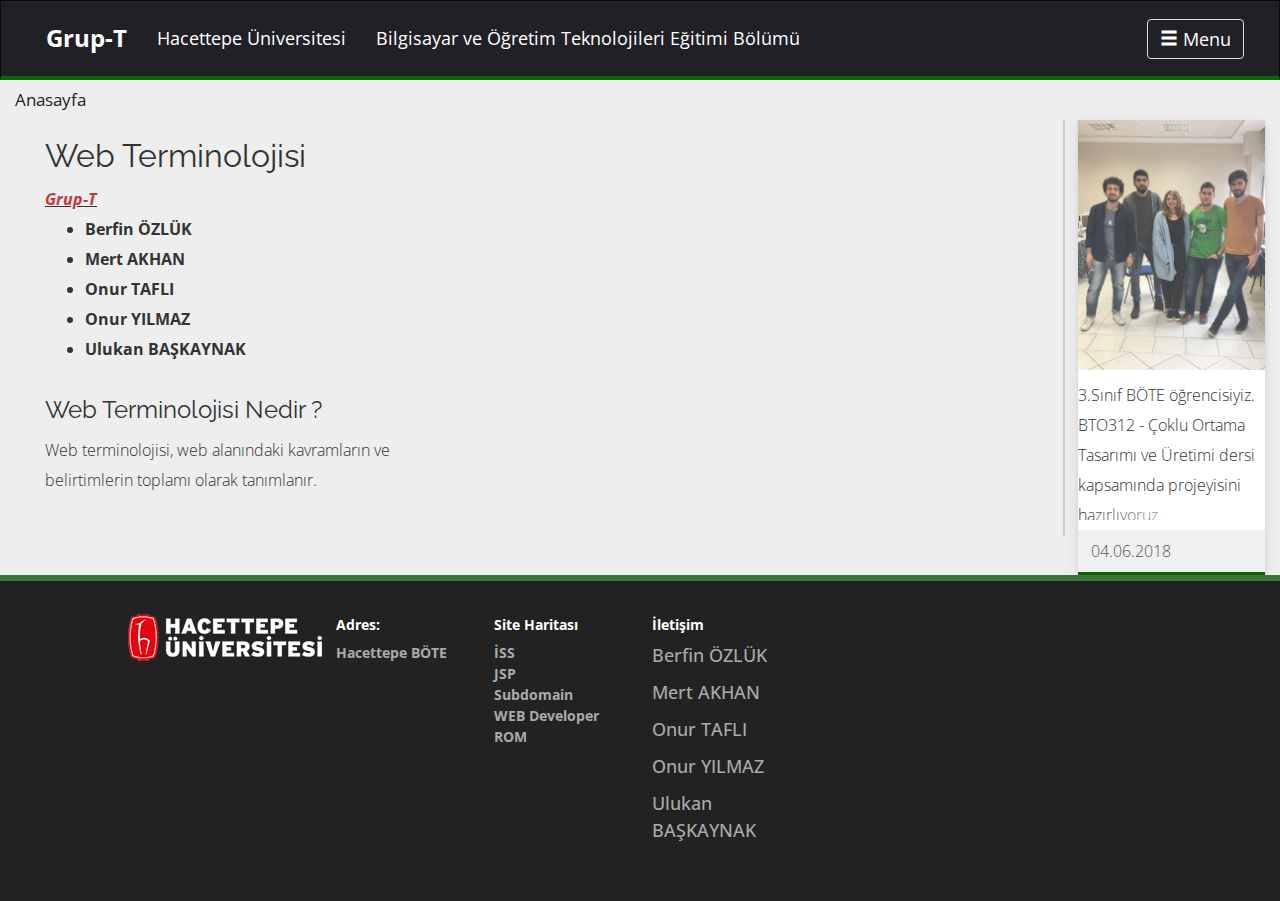
<file: index.html>
<!DOCTYPE html>

<html lang="tr-TR">

<head>

    <title>Grup-T</title>

    <meta charset="utf-8">

    <meta name="viewport" content="width=device-width, initial-scale=1.0, maximum-scale=1.0, user-scalable=no" />

    <!-- Css begin -->



    <!-- Bootstrap Css -->

    <link rel="stylesheet" href="assets/css/bootstrap.min.css">

    <!-- Custom Css -->
    <link rel="stylesheet" href="assets/css/style.css">
    <link rel="stylesheet" href="assets/css/style_a.css">


    <link href="http://fonts.googleapis.com/css?family=Open+Sans:400,300,300italic,700,400italic,700italic&amp;subset=latin,latin-ext" rel="stylesheet" type="text/css">
    <link href="http://fonts.googleapis.com/css?family=Raleway:400,300,200,700&amp;subset=latin,latin-ext" rel="stylesheet" type="text/css">

    <!-- Css end -->

    <style>
        @media (max-width: 1024px) {

            .wsite-section-wrap {
                width: 100% !important;
                border: none !important;
            }

        }
    </style>
</head>

<body>



<!-- Bootstrap Navbar begin -->

<nav class="navbar navbar-default navbar-inverse purple-strike">

    <div class="container-fluid">



        <div class="navbar-header">

            <button type="button" class="navbar-toggle" data-toggle="collapse" data-target="#myNavbar">

                <span class="sr-only">Toggle navigation</span>

                <span class="icon-bar"></span>

                <span class="icon-bar"></span>

                <span class="icon-bar"></span>

            </button>

        </div>



        <div class="collapse navbar-collapse" id="myNavbar">

            <ul class="nav navbar-nav">

                <li><a href="javascript:void(0);"><span style="font-size: 24px;"><strong>Grup-T</strong></span> </a></li>

            </ul>

            <ul class="nav navbar-nav">

                <li><a href="#"><span style="font-size: 18px;">Hacettepe Üniversitesi</span> </a></li>

            </ul>

            <ul class="nav navbar-nav">

                <li><a href="#"><span style="font-size: 18px;">Bilgisayar ve Öğretim Teknolojileri Eğitimi Bölümü </span> </a></li>

            </ul>

            <ul class="nav navbar-nav navbar-right">

                <li><button class="btn menu-toggle"><span class="glyphicon glyphicon-menu-hamburger"></span> Menu</button></li>

            </ul>

        </div>



    </div>


    <!-- Mega Menu begin -->
    <div class="mega-menu">

        <ul>
            <li>
                <h2>İSS</h2>
                <a href="issnedir.html" class="mega-menu-sub-link">İSS Nedir?</a>
                <a href="isshizmetler.html" class="mega-menu-sub-link">İSS Hizmetleri</a>
            </li>
            <li>
                <h2>JSP</h2>
                <a href="jspnedir.html" class="mega-menu-sub-link">JSP Nedir?</a>
                <a href="jspnasilcalisir.html" class="mega-menu-sub-link">JSP Nasıl Çalışır?</a>
            </li>
            <li>
                <h2>SUBDOMAIN</h2>
                <a href="subdomainnedir.html" class="mega-menu-sub-link">Subdomain Nedir?</a>
                <a href="subdomainkullanımı.html" class="mega-menu-sub-link">Subdomain Nerelerde Kullanılır?</a>
            </li>
            <li>
                <h2>WEB DEVELOPER</h2>
                <a href="webdeveloper.html" class="mega-menu-sub-link">WEB Developer</a>
                <a href="frontenddeveloper.html" class="mega-menu-sub-link">Front-End Developer</a>
                <a href="backtenddeveloper.html" class="mega-menu-sub-link">Back-End Developer</a>
                <a href="fullstackdeveloper.html" class="mega-menu-sub-link">Full-Stack Developer</a>
            </li>
            <li>
                <h2>ROM</h2>
                <a href="romnedir.html" class="mega-menu-sub-link">ROM Nedir?</a>
                <a href="romcesitleri.html" class="mega-menu-sub-link">ROM Çeşitleri</a>
            </li>
        </ul>

    </div>
    <!-- Mega Menu end -->


</nav>

<!-- Bootstrap Navbar end -->




<!-- Site Content begin -->

<div class="container-fluid">



    <!-- Left Area begin -->

  <div class="main-wrap">



        <!-- Breadcrumb begin -->

    <ol class="breadcrumb">

            <li class="breadcrumb-item"><a href="javascript:void(0);">Anasayfa</a></li>

        </ol>

        <!-- Breadcrumb end -->


        <!-- Blog Boxes begin -->
      <div class="main-wrap">

        <!-- image begin -->

		<div class="card visible-lg visible-md">

              <a href="javascript:void(0);"><img src="assets/img/Grup-T.jpg" alt="BlogResim" class="card-image"></a>

              <div class="card-block">

                  <h4 class="card-title"></h4>

                  <p class="card-text faint-text">3.Sınıf BÖTE öğrencisiyiz. BTO312 - Çoklu Ortama Tasarımı ve Üretimi dersi kapsamında projeyisini hazırlıyoruz.</p>

              </div>

              <div class="card-footer">

                  <p><span class="card-text-left"> 04.06.2018</span></p>

              </div>

          </div>
        <!-- image end -->

        <!-- Right Sidebar begin -->
        <!--
		<div id="sidebar-wrapper" class="col-md-3 col-sm-3 visible-lg visible-md">


          <div class="col-lg-11" id="sidebar">

              <ul class="nav list-group">

                  <li>

                      <a class="list-group-item" href="#"><i class="icon-home icon-1x"></i>Kategori 1</a>

                  </li>

                  <li>

                      <a class="list-group-item" href="#"><i class="icon-home icon-1x"></i>Kategori 2</a>

                  </li>

                  <li>

                      <a class="list-group-item" href="#"><i class="icon-home icon-1x"></i>Kategori 3</a>

                  </li>

                  <li>

                      <a class="list-group-item" href="#"><i class="icon-home icon-1x"></i>Kategori 4</a>

                  </li>

                  <li>

                      <a class="list-group-item" href="#"><i class="icon-home icon-1x"></i>Kategori 5</a>

                  </li>

              </ul>

          </div>

        </div>
        <!-- Right Sidebar end -->

        <div id="wsite-content" class="wsite-elements wsite-not-footer" >
            <div class="wsite-section-wrap">
        <div class="wsite-section wsite-body-section wsite-background-30">
          <div class="wsite-section-content col-lg-12">
            <div class="container">
              <div class="wsite-section-elements">
                <h2 class="wsite-content-title" style="text-align:left;"><font size="6">Web Terminolojisi </font></h2>
                <div class="paragraph" style="text-align:left;display:block;"><strong><em><u><font><font color="#c23b3b">Grup-T</font></font></u></em></strong</div>
                <div>
                    <ul>
<li>Berfin ÖZLÜK</li>
<li>Mert AKHAN</li>
<li>Onur TAFLI</li>
<li>Onur YILMAZ</li>
<li>Ulukan BAŞKAYNAK</li>
                    </ul>
                  <div class="wsite-multicol">
                    <div class="wsite-multicol-table-wrap" style="margin:0 -15px;">
                      <table class="wsite-multicol-table">
                        <tbody class="wsite-multicol-tbody">
                          <tr class="wsite-multicol-tr">
                            <td class="wsite-multicol-col" style="width:50%; padding:0 15px;"><h2 class="wsite-content-title" style="text-align:left;"><font size="5">Web Terminolojisi Nedir ?</font><br>
                            </h2>
                              <div class="paragraph" style="text-align:left;display:block;"> <font size="3">Web terminolojisi, web alanındaki kavramların ve belirtimlerin toplamı olarak tanımlanır.
                                &nbsp;</font></div>
                              <div>
                                <div class="wsite-multicol">
                                  <div class="wsite-multicol-table-wrap" style="margin:0 -15px;">
                                    <table class="wsite-multicol-table">
                                      <tbody class="wsite-multicol-tbody">
                                        <tr class="wsite-multicol-tr">
                                          <td class="wsite-multicol-col" style="width:50%; padding:0 15px;"><div style="text-align:center;">
                                            <div style="height: 10px; overflow: hidden;"></div>

                                            <div style="height: 10px; overflow: hidden;"></div>
                                          </div></td>
                                          <td class="wsite-multicol-col" style="width:50%; padding:0 15px;"><div style="text-align:center;">
                                            <div style="height: 10px; overflow: hidden;"></div>

                                            <div style="height: 10px; overflow: hidden;"></div>
                                          </div></td>
                                        </tr>
                                      </tbody>
                                    </table>
                                  </div>
                                </div>
                              </div></td>
                            <td class="wsite-multicol-col" style="width:50%; padding:0 15px;"><div class="wsite-youtube" style="margin-bottom:10px;margin-top:10px;">
                              <div class="wsite-youtube-wrapper wsite-youtube-size-auto wsite-youtube-align-center">
                              </div>
                            </div>

                          </tr>
                        </tbody>
                      </table>
                    </div>
                  </div>
                </div>

                    </div>
                  </div>
                </div>

                  </div>
                </div>
              </div>
            </div>
        </div>

        </div>
        </div>
        </div>

  </div>

        <!-- Blog Boxes end -->



    </div><!-- Left Area end -->


 <!-- Site Content end -->





<!-- Footer Row begin -->

<footer>

    


    

    <div class="row">

        <div style="margin-right: 50px;" class="col-md-3 col-sm-6 col-xs-12">

            <img src="assets/img/hacettepe_logo.png" alt="HacettepeLogo">

        </div>



        <div class="col-md-3 col-sm-6 col-xs-12">

            <h5>Adres: </h5>

            <a href="http://www.ebit.hacettepe.edu.tr/">Hacettepe BÖTE</a>

            

        </div>



        <div class="col-md-3 col-sm-6 col-xs-12">

            <h5>Site Haritası</h5>

           
                <a href="issnedir.html" class="mega-menu-sub-link">İSS</a>
               
            
               
                <a href="jspnedir.html" class="mega-menu-sub-link">JSP</a>
                
            
                
                <a href="subdomainnedir.html" class="mega-menu-sub-link">Subdomain</a>
                
         
                
                <a href="webdeveloper.html" class="mega-menu-sub-link">WEB Developer</a>
                
            
             
                <a href="romnedir.html" class="mega-menu-sub-link">ROM</a>
                
           

        </div>



        <div class="col-md-3 col-sm-6 col-xs-12">

            <h5>İletişim</h5>
            <h4 style="color: #aaa !important"><a href="http://berfinozluk.me" target="_blank">Berfin ÖZLÜK</a></h4>
            <h4 style="color: #aaa !important"><a href="http://mertakhan.me" target="_blank">Mert AKHAN</a></h4>
            <h4 style="color: #aaa !important"><a href="http://onurtafli.me" target="_blank">Onur TAFLI</a></h4>
            <h4 style="color: #aaa !important"><a href="http://onury.me" target="_blank">Onur YILMAZ</a></h4>
            <h4 style="color: #aaa !important"><a href="http://ulukanbaskaynak.me" target="_blank">Ulukan BAŞKAYNAK</a></h4>

        </div>

    </div>

</footer>

<!-- Footer Row end -->





<!-- JavaScripts begin -->



<!-- JQuery -->

<script src="assets/js/jquery.min.js"></script>

<!-- Bootstrap Js -->

<script src="assets/js/bootstrap.min.js"></script>

<!-- Main Js -->

<script src="assets/js/main.js"></script>


<!-- JavaScripts end -->

</body>

</html>
</file>
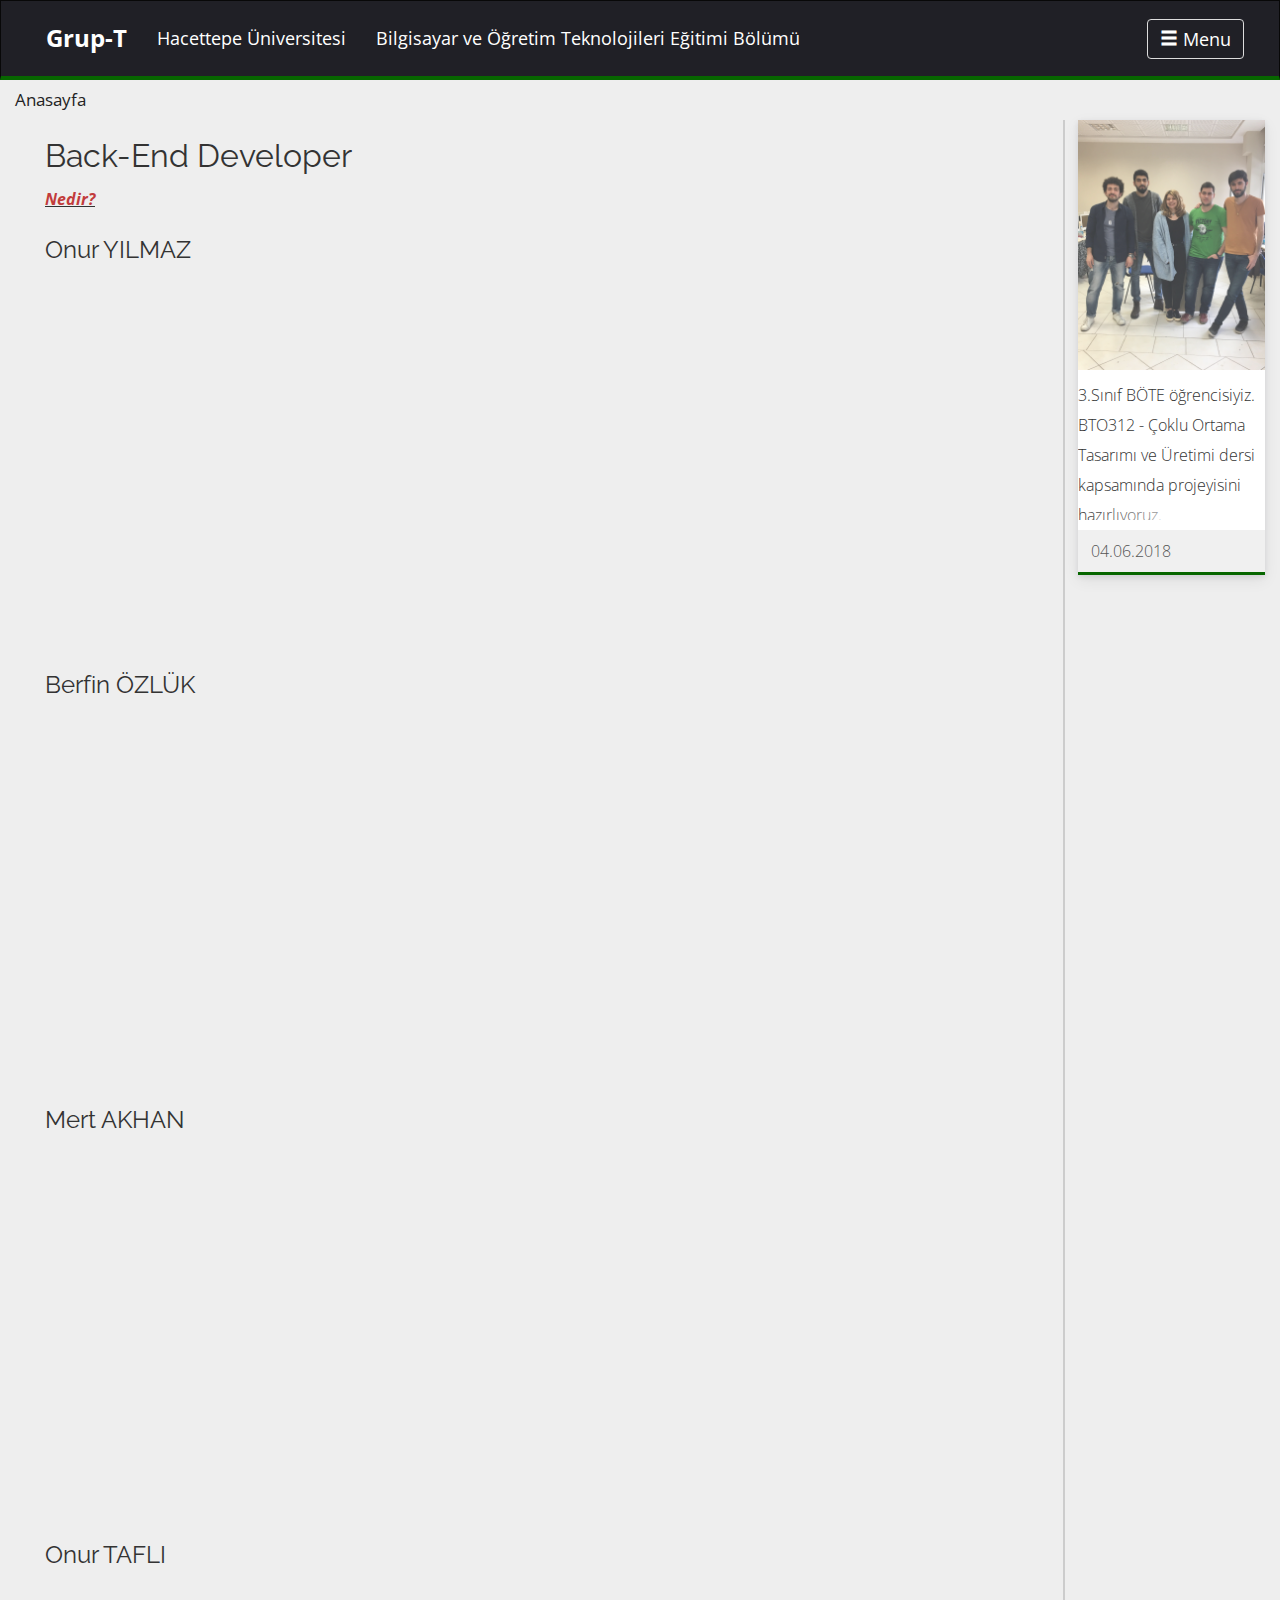
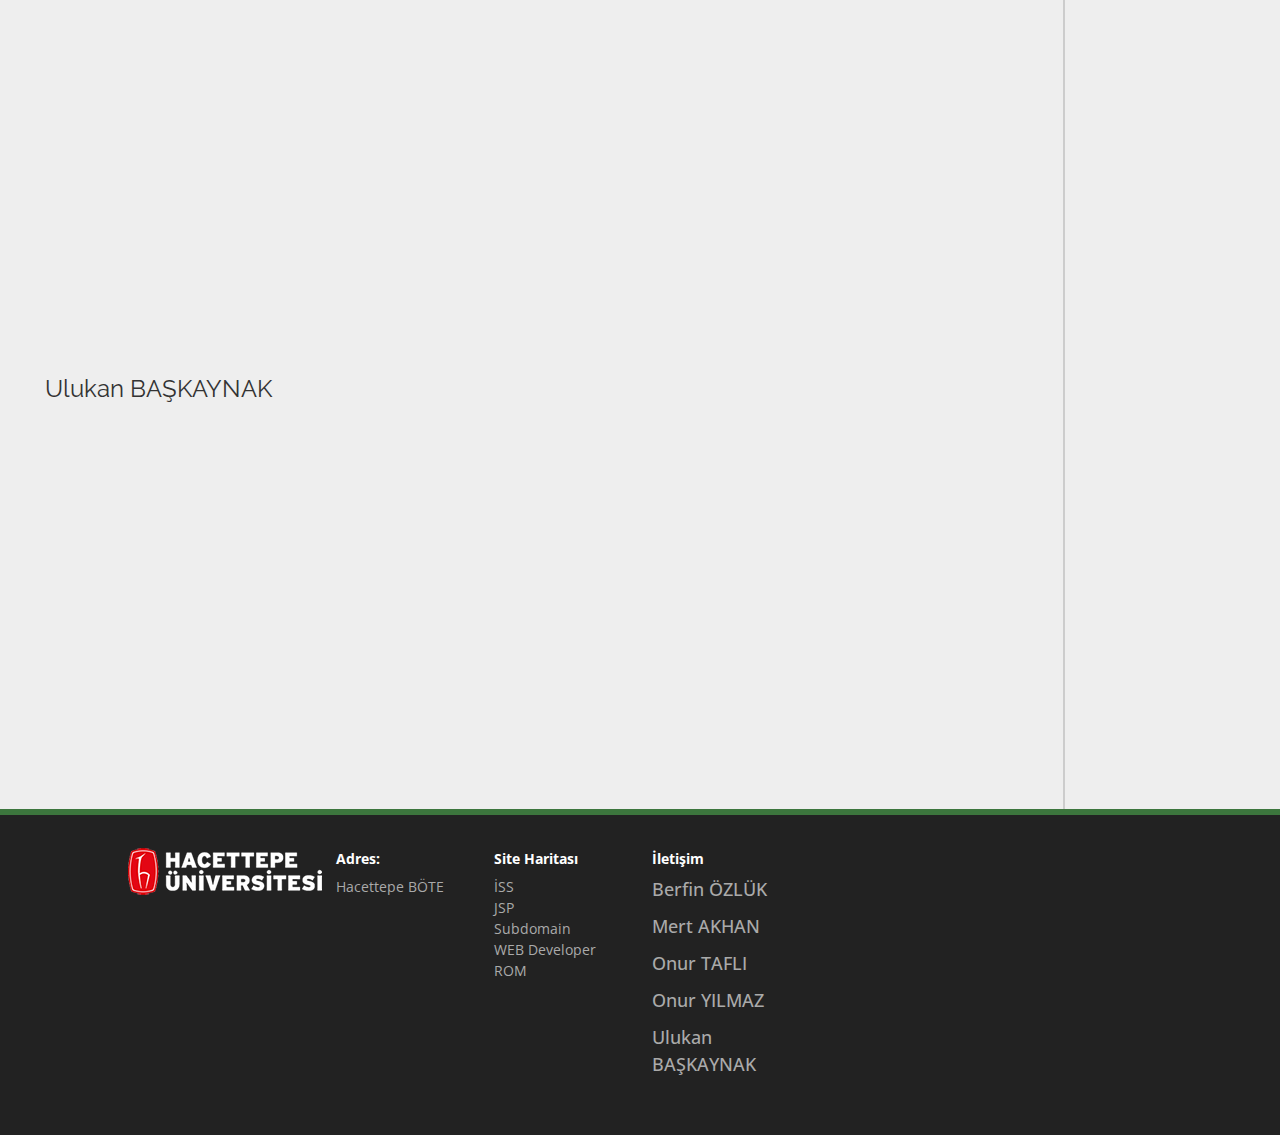
<file: backtenddeveloper.html>
<!DOCTYPE html>

<html lang="tr-TR">

<head>

    <title>Grup-T</title>

    <meta charset="utf-8">

    <meta name="viewport" content="width=device-width, initial-scale=1.0, maximum-scale=1.0, user-scalable=no" />

    <!-- Css begin -->



    <!-- Bootstrap Css -->

    <link rel="stylesheet" href="assets/css/bootstrap.min.css">

    <!-- Custom Css -->
    <link rel="stylesheet" href="assets/css/style.css">
    <link rel="stylesheet" href="assets/css/style_a.css">


    <link href="http://fonts.googleapis.com/css?family=Open+Sans:400,300,300italic,700,400italic,700italic&amp;subset=latin,latin-ext" rel="stylesheet" type="text/css">
    <link href="http://fonts.googleapis.com/css?family=Raleway:400,300,200,700&amp;subset=latin,latin-ext" rel="stylesheet" type="text/css">

    <!-- Css end -->

    <style>
        @media (max-width: 1024px) {

            .wsite-section-wrap {
                width: 100% !important;
                border: none !important;
            }

        }
        iframe{
          width: 500px;
          height: 330px;
        }
    </style>
</head>

<body>



<!-- Bootstrap Navbar begin -->

<nav class="navbar navbar-default navbar-inverse purple-strike">

    <div class="container-fluid">



        <div class="navbar-header">

            <button type="button" class="navbar-toggle" data-toggle="collapse" data-target="#myNavbar">

                <span class="sr-only">Toggle navigation</span>

                <span class="icon-bar"></span>

                <span class="icon-bar"></span>

                <span class="icon-bar"></span>

            </button>

        </div>



        <div class="collapse navbar-collapse" id="myNavbar">

            <ul class="nav navbar-nav">

                <li><a href="javascript:void(0);"><span style="font-size: 24px;"><strong>Grup-T</strong></span> </a></li>

            </ul>

            <ul class="nav navbar-nav">

                <li><a href="#"><span style="font-size: 18px;">Hacettepe Üniversitesi</span> </a></li>

            </ul>

            <ul class="nav navbar-nav">

                <li><a href="#"><span style="font-size: 18px;">Bilgisayar ve Öğretim Teknolojileri Eğitimi Bölümü </span> </a></li>

            </ul>

            <ul class="nav navbar-nav navbar-right">

                <li><button class="btn menu-toggle"><span class="glyphicon glyphicon-menu-hamburger"></span> Menu</button></li>

            </ul>

        </div>



    </div>


    <!-- Mega Menu begin -->
    <div class="mega-menu">

      <ul>
            <li>
                <h2>İSS</h2>
                <a href="issnedir.html" class="mega-menu-sub-link">İSS Nedir?</a>
                <a href="isshizmetler.html" class="mega-menu-sub-link">İSS Hizmetleri</a>
            </li>
            <li>
                <h2>JSP</h2>
                <a href="jspnedir.html" class="mega-menu-sub-link">JSP Nedir?</a>
                <a href="jspnasilcalisir.html" class="mega-menu-sub-link">JSP Nasıl Çalışır?</a>
            </li>
            <li>
                <h2>SUBDOMAIN</h2>
                <a href="subdomainnedir.html" class="mega-menu-sub-link">Subdomain Nedir?</a>
                <a href="subdomainkullanımı.html" class="mega-menu-sub-link">Subdomain Nerelerde Kullanılır?</a>
            </li>
            <li>
                <h2>WEB DEVELOPER</h2>
                <a href="webdeveloper.html" class="mega-menu-sub-link">WEB Developer</a>
                <a href="frontenddeveloper.html" class="mega-menu-sub-link">Front-End Developer</a>
                <a href="backtenddeveloper.html" class="mega-menu-sub-link">Back-End Developer</a>
                <a href="fullstackdeveloper.html" class="mega-menu-sub-link">Full-Stack Developer</a>
            </li>
            <li>
                <h2>ROM</h2>
                <a href="romnedir.html" class="mega-menu-sub-link">ROM Nedir?</a>
                <a href="romcesitleri.html" class="mega-menu-sub-link">ROM Çeşitleri</a>
            </li>
        </ul>

    </div>
    <!-- Mega Menu end -->


</nav>

<!-- Bootstrap Navbar end -->




<!-- Site Content begin -->

<div class="container-fluid">



    <!-- Left Area begin -->

  <div class="main-wrap">



        <!-- Breadcrumb begin -->

    <ol class="breadcrumb">
            <li class="breadcrumb-item"><a href="index.html">Anasayfa</a></li>
        </ol>

        <!-- Breadcrumb end -->


        <!-- Blog Boxes begin -->
      <div class="main-wrap">

        <!-- image begin -->

		<div class="card visible-lg visible-md">

              <a href="javascript:void(0);"><img src="assets/img/Grup-T.jpg" alt="BlogResim" class="card-image"></a>

              <div class="card-block">

                  <h4 class="card-title"></h4>

                  <p class="card-text faint-text">3.Sınıf BÖTE öğrencisiyiz. BTO312 - Çoklu Ortama Tasarımı ve Üretimi dersi kapsamında projeyisini hazırlıyoruz.</p>

              </div>

              <div class="card-footer">

                  <p><span class="card-text-left"> 04.06.2018</span></p>

              </div>

          </div>
        <!-- image end -->


        <div id="wsite-content" class="wsite-elements wsite-not-footer" >
            <div class="wsite-section-wrap">
        <div class="wsite-section wsite-body-section wsite-background-30">
          <div class="wsite-section-content col-lg-12">
            <div class="container">
              <div class="wsite-section-elements">
                <h2 class="wsite-content-title" style="text-align:left;"><font size="6">Back-End Developer</font></h2>
                <div class="paragraph" style="text-align:left;display:block;"><strong><em><u><font><font color="#c23b3b">Nedir?</font></font></u></em></strong></span></div><h2 class="wsite-content-title" style="text-align:left;"><font size="5">Onur YILMAZ</font><br></h2>
                <div class="row" style="margin-top: 30px">
                  <div class="col-md-3"></div>
                  <div class="col-md-6">
                    
                    <iframe width="560" height="315" src="https://www.youtube.com/embed/27VD-c4Whqc?rel=0" frameborder="0" allow="autoplay; encrypted-media" allowfullscreen></iframe>
                    </div>
                    
                </div>
                    </div>
              
              
              
              <div class="wsite-section-elements">
                <h2 class="wsite-content-title" style="text-align:left;"><font size="6"></font></h2>
                <div class="paragraph" style="text-align:left;display:block;"><strong><em><u><font><font color="#c23b3b"></font></font></u></em></strong></span></div><h2 class="wsite-content-title" style="text-align:left;"><font size="5">Berfin ÖZLÜK</font><br></h2>
                <div class="row" style="margin-top: 30px">
                  <div class="col-md-3"></div>
                  <div class="col-md-6">
                    
                    <iframe width="560" height="315" src="https://www.youtube.com/embed/8VVlMrWk6cc" frameborder="0" allow="autoplay; encrypted-media" allowfullscreen></iframe>
                    </div>
                    
                </div>
                    </div>
            
            
            <div class="wsite-section-elements">
                <h2 class="wsite-content-title" style="text-align:left;"><font size="6"></font></h2>
                <div class="paragraph" style="text-align:left;display:block;"><strong><em><u><font><font color="#c23b3b"></font></font></u></em></strong></span></div><h2 class="wsite-content-title" style="text-align:left;"><font size="5">Mert AKHAN</font><br></h2>
                <div class="row" style="margin-top: 30px">
                  <div class="col-md-3"></div>
                  <div class="col-md-6">
                    
                    <iframe width="560" height="315" src="https://www.youtube.com/embed/wjkiZXy8P64" frameborder="0" allow="autoplay; encrypted-media" allowfullscreen></iframe>
                    </div>
                    
                </div>
                    </div>
                
                
                <div class="wsite-section-elements">
                <h2 class="wsite-content-title" style="text-align:left;"><font size="6"></font></h2>
                <div class="paragraph" style="text-align:left;display:block;"><strong><em><u><font><font color="#c23b3b"></font></font></u></em></strong></span></div><h2 class="wsite-content-title" style="text-align:left;"><font size="5">Onur TAFLI</font><br></h2>
                <div class="row" style="margin-top: 30px">
                  <div class="col-md-3"></div>
                  <div class="col-md-6">
                    
                    <iframe width="560" height="315" src="https://www.youtube.com/embed/Z92SMM1E1P8" frameborder="0" allow="autoplay; encrypted-media" allowfullscreen></iframe>
                    </div>
                    
                </div>
                    </div>
            
            
            <div class="wsite-section-elements">
                <h2 class="wsite-content-title" style="text-align:left;"><font size="6"></font></h2>
                <div class="paragraph" style="text-align:left;display:block;"><strong><em><u><font><font color="#c23b3b"></font></font></u></em></strong></span></div><h2 class="wsite-content-title" style="text-align:left;"><font size="5">Ulukan BAŞKAYNAK</font><br></h2>
                <div class="row" style="margin-top: 30px">
                  <div class="col-md-3"></div>
                  <div class="col-md-6">
                    
                    <iframe width="560" height="315" src="https://www.youtube.com/embed/8l_7vVw_DTc" frameborder="0" allow="autoplay; encrypted-media" allowfullscreen></iframe>
                    </div>
                    
                </div>
                    </div>
          
              
              
              
              
              
                  </div>
                </div>

                  </div>
                </div>
              </div>
            </div>
        </div>

        </div>
        </div>
        </div>

  </div>

        <!-- Blog Boxes end -->



    </div><!-- Left Area end -->


 <!-- Site Content end -->





<!-- Footer Row begin -->

<footer>

    


    

    <div class="row">

        <div style="margin-right: 50px;" class="col-md-3 col-sm-6 col-xs-12">

            <img src="assets/img/hacettepe_logo.png" alt="HacettepeLogo">

        </div>



        <div class="col-md-3 col-sm-6 col-xs-12">

            <h5>Adres: </h5>

            <a href="http://www.ebit.hacettepe.edu.tr/">Hacettepe BÖTE</a>

            

        </div>



        <div class="col-md-3 col-sm-6 col-xs-12">

            <h5>Site Haritası</h5>

           
                <a href="issnedir.html" class="mega-menu-sub-link">İSS</a>
               
            
               
                <a href="jspnedir.html" class="mega-menu-sub-link">JSP</a>
                
            
                
                <a href="subdomainnedir.html" class="mega-menu-sub-link">Subdomain</a>
                
         
                
                <a href="webdeveloper.html" class="mega-menu-sub-link">WEB Developer</a>
                
            
             
                <a href="romnedir.html" class="mega-menu-sub-link">ROM</a>
                
           

        </div>



        <div class="col-md-3 col-sm-6 col-xs-12">

            <h5>İletişim</h5>
            <h4 style="color: #aaa !important"><a href="http://berfinozluk.me" target="_blank">Berfin ÖZLÜK</a></h4>
            <h4 style="color: #aaa !important"><a href="http://mertakhan.me" target="_blank">Mert AKHAN</a></h4>
            <h4 style="color: #aaa !important"><a href="http://onurtafli.me" target="_blank">Onur TAFLI</a></h4>
            <h4 style="color: #aaa !important"><a href="http://onury.me" target="_blank">Onur YILMAZ</a></h4>
            <h4 style="color: #aaa !important"><a href="http://ulukanbaskaynak.me" target="_blank">Ulukan BAŞKAYNAK</a></h4>

        </div>

    </div>

</footer>

<!-- Footer Row end -->





<!-- JavaScripts begin -->



<!-- JQuery -->

<script src="assets/js/jquery.min.js"></script>

<!-- Bootstrap Js -->

<script src="assets/js/bootstrap.min.js"></script>

<!-- Main Js -->

<script src="assets/js/main.js"></script>


<!-- JavaScripts end -->

</body>

</html>
</file>
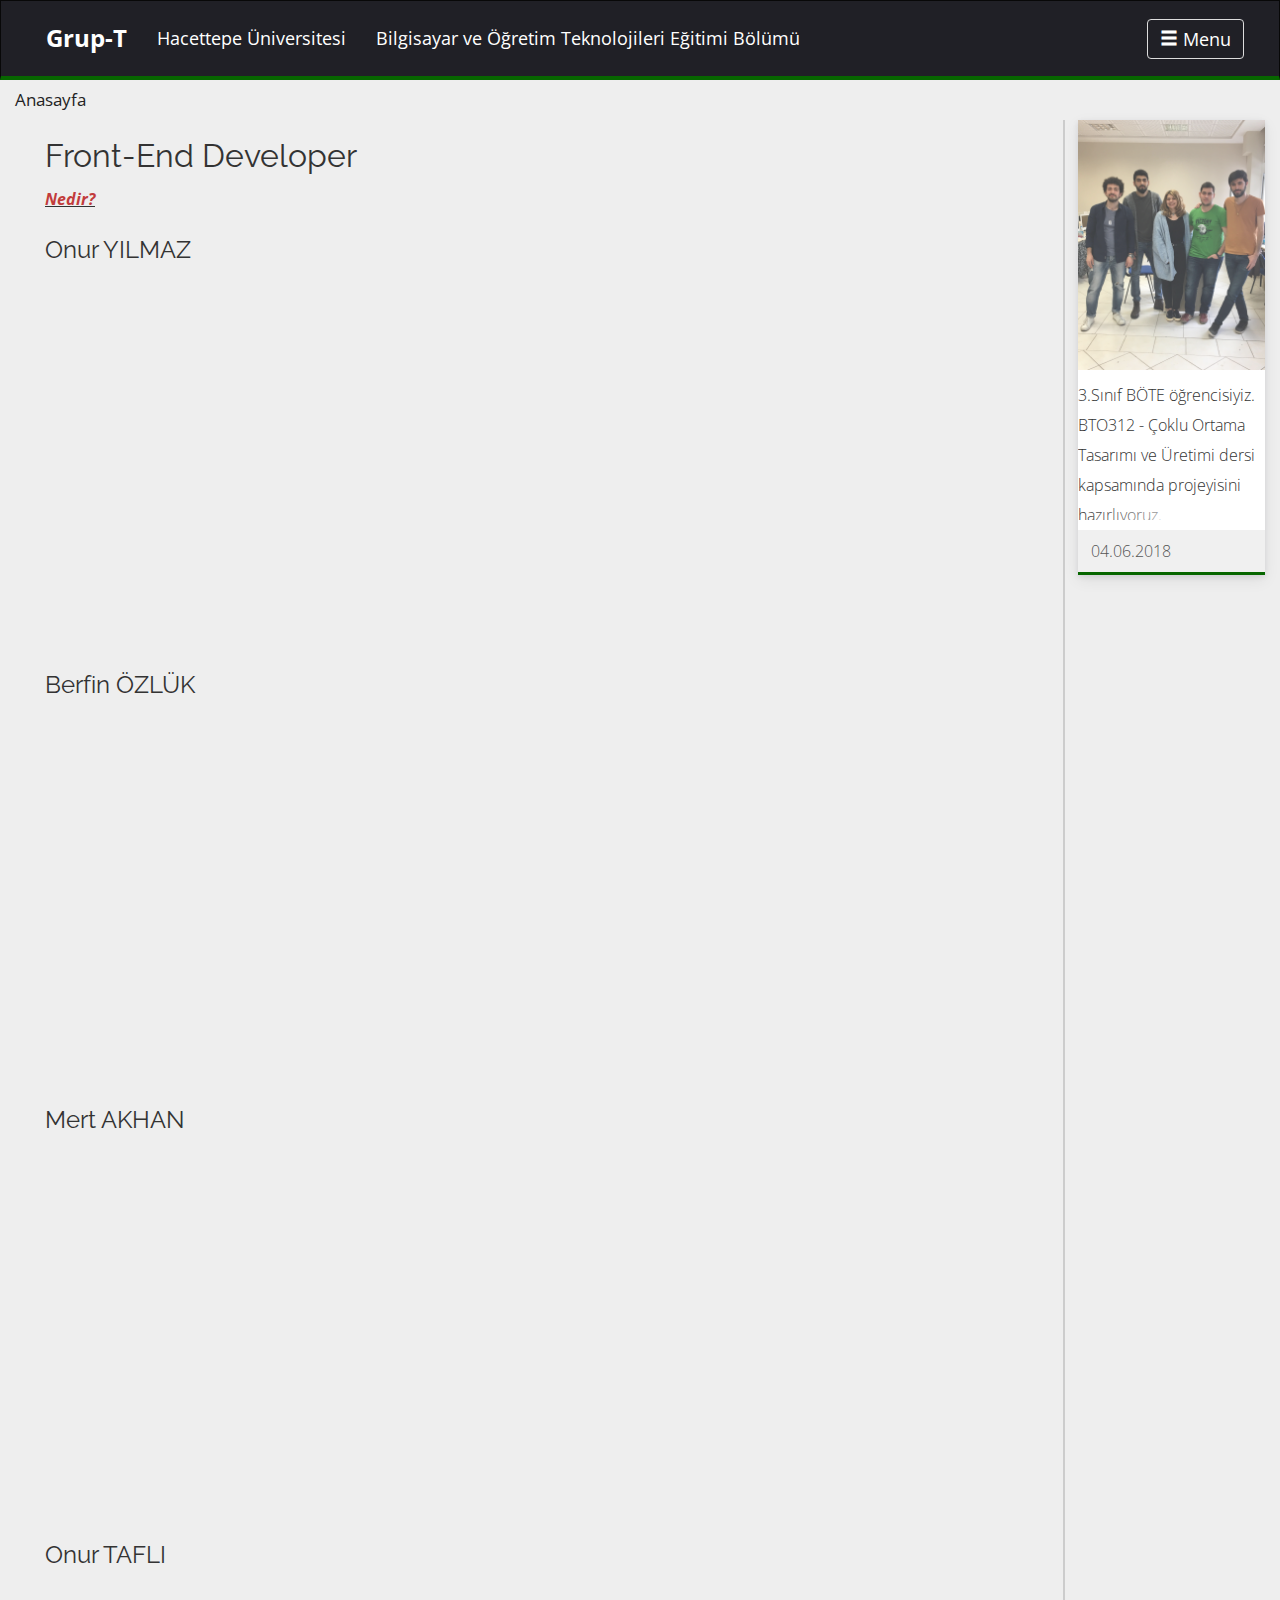
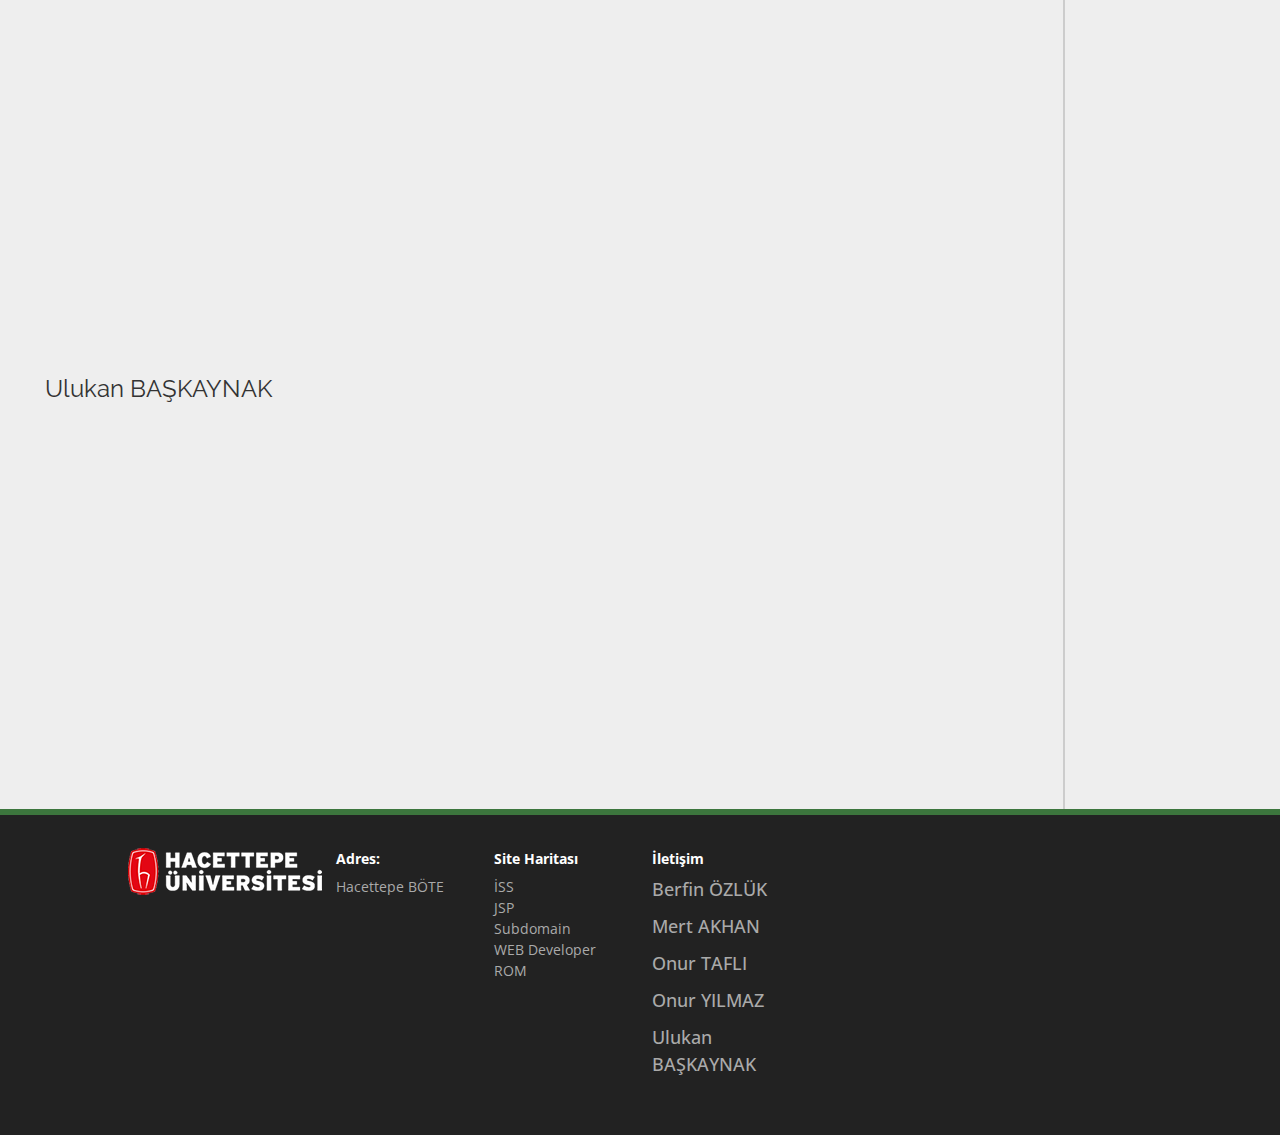
<file: frontenddeveloper.html>
<!DOCTYPE html>

<html lang="tr-TR">

<head>

    <title>Grup-T</title>

    <meta charset="utf-8">

    <meta name="viewport" content="width=device-width, initial-scale=1.0, maximum-scale=1.0, user-scalable=no" />

    <!-- Css begin -->



    <!-- Bootstrap Css -->

    <link rel="stylesheet" href="assets/css/bootstrap.min.css">

    <!-- Custom Css -->
    <link rel="stylesheet" href="assets/css/style.css">
    <link rel="stylesheet" href="assets/css/style_a.css">


    <link href="http://fonts.googleapis.com/css?family=Open+Sans:400,300,300italic,700,400italic,700italic&amp;subset=latin,latin-ext" rel="stylesheet" type="text/css">
    <link href="http://fonts.googleapis.com/css?family=Raleway:400,300,200,700&amp;subset=latin,latin-ext" rel="stylesheet" type="text/css">

    <!-- Css end -->

    <style>
        @media (max-width: 1024px) {

            .wsite-section-wrap {
                width: 100% !important;
                border: none !important;
            }

        }
        iframe{
          width: 500px;
          height: 330px;
        }
    </style>
</head>

<body>



<!-- Bootstrap Navbar begin -->

<nav class="navbar navbar-default navbar-inverse purple-strike">

    <div class="container-fluid">



        <div class="navbar-header">

            <button type="button" class="navbar-toggle" data-toggle="collapse" data-target="#myNavbar">

                <span class="sr-only">Toggle navigation</span>

                <span class="icon-bar"></span>

                <span class="icon-bar"></span>

                <span class="icon-bar"></span>

            </button>

        </div>



        <div class="collapse navbar-collapse" id="myNavbar">

            <ul class="nav navbar-nav">

                <li><a href="javascript:void(0);"><span style="font-size: 24px;"><strong>Grup-T</strong></span> </a></li>

            </ul>

            <ul class="nav navbar-nav">

                <li><a href="#"><span style="font-size: 18px;">Hacettepe Üniversitesi</span> </a></li>

            </ul>

            <ul class="nav navbar-nav">

                <li><a href="#"><span style="font-size: 18px;">Bilgisayar ve Öğretim Teknolojileri Eğitimi Bölümü </span> </a></li>

            </ul>

            <ul class="nav navbar-nav navbar-right">

                <li><button class="btn menu-toggle"><span class="glyphicon glyphicon-menu-hamburger"></span> Menu</button></li>

            </ul>

        </div>



    </div>


    <!-- Mega Menu begin -->
    <div class="mega-menu">

      <ul>
            <li>
                <h2>İSS</h2>
                <a href="issnedir.html" class="mega-menu-sub-link">İSS Nedir?</a>
                <a href="isshizmetler.html" class="mega-menu-sub-link">İSS Hizmetleri</a>
            </li>
            <li>
                <h2>JSP</h2>
                <a href="jspnedir.html" class="mega-menu-sub-link">JSP Nedir?</a>
                <a href="jspnasilcalisir.html" class="mega-menu-sub-link">JSP Nasıl Çalışır?</a>
            </li>
            <li>
                <h2>SUBDOMAIN</h2>
                <a href="subdomainnedir.html" class="mega-menu-sub-link">Subdomain Nedir?</a>
                <a href="subdomainkullanımı.html" class="mega-menu-sub-link">Subdomain Nerelerde Kullanılır?</a>
            </li>
            <li>
                <h2>WEB DEVELOPER</h2>
                <a href="webdeveloper.html" class="mega-menu-sub-link">WEB Developer</a>
                <a href="frontenddeveloper.html" class="mega-menu-sub-link">Front-End Developer</a>
                <a href="backtenddeveloper.html" class="mega-menu-sub-link">Back-End Developer</a>
                <a href="fullstackdeveloper.html" class="mega-menu-sub-link">Full-Stack Developer</a>
            </li>
            <li>
                <h2>ROM</h2>
                <a href="romnedir.html" class="mega-menu-sub-link">ROM Nedir?</a>
                <a href="romcesitleri.html" class="mega-menu-sub-link">ROM Çeşitleri</a>
            </li>
        </ul>

    </div>
    <!-- Mega Menu end -->


</nav>

<!-- Bootstrap Navbar end -->




<!-- Site Content begin -->

<div class="container-fluid">



    <!-- Left Area begin -->

  <div class="main-wrap">



        <!-- Breadcrumb begin -->

    <ol class="breadcrumb">
            <li class="breadcrumb-item"><a href="index.html">Anasayfa</a></li>
        </ol>

        <!-- Breadcrumb end -->


        <!-- Blog Boxes begin -->
      <div class="main-wrap">

        <!-- image begin -->

		<div class="card visible-lg visible-md">

              <a href="javascript:void(0);"><img src="assets/img/Grup-T.jpg" alt="BlogResim" class="card-image"></a>

              <div class="card-block">

                  <h4 class="card-title"></h4>

                  <p class="card-text faint-text">3.Sınıf BÖTE öğrencisiyiz. BTO312 - Çoklu Ortama Tasarımı ve Üretimi dersi kapsamında projeyisini hazırlıyoruz.</p>

              </div>

              <div class="card-footer">

                  <p><span class="card-text-left"> 04.06.2018</span></p>

              </div>

          </div>
        <!-- image end -->


        <div id="wsite-content" class="wsite-elements wsite-not-footer" >
            <div class="wsite-section-wrap">
        <div class="wsite-section wsite-body-section wsite-background-30">
          <div class="wsite-section-content col-lg-12">
            <div class="container">
              <div class="wsite-section-elements">
                <h2 class="wsite-content-title" style="text-align:left;"><font size="6">Front-End Developer</font></h2>
                <div class="paragraph" style="text-align:left;display:block;"><strong><em><u><font><font color="#c23b3b">Nedir?</font></font></u></em></strong></span></div><h2 class="wsite-content-title" style="text-align:left;"><font size="5">Onur YILMAZ</font><br></h2>
                <div class="row" style="margin-top: 30px">
                  <div class="col-md-3"></div>
                  <div class="col-md-6">
                    
                    <iframe width="560" height="315" src="https://www.youtube.com/embed/8MI2MPNEq2Q?rel=0" frameborder="0" allow="autoplay; encrypted-media" allowfullscreen></iframe>
                  </div>
                </div>
                    </div>
              
                        
              <div class="wsite-section-elements">
                <h2 class="wsite-content-title" style="text-align:left;"><font size="6"></font></h2>
                <div class="paragraph" style="text-align:left;display:block;"><strong><em><u><font><font color="#c23b3b"></font></font></u></em></strong></span></div><h2 class="wsite-content-title" style="text-align:left;"><font size="5">Berfin ÖZLÜK</font><br></h2>
                <div class="row" style="margin-top: 30px">
                  <div class="col-md-3"></div>
                  <div class="col-md-6">
                    
                    <iframe width="560" height="315" src="https://www.youtube.com/embed/4c_RG3KYQjI" frameborder="0" allow="autoplay; encrypted-media" allowfullscreen></iframe>
                    </div>
                    
                </div>
                    </div>
            
            
            <div class="wsite-section-elements">
                <h2 class="wsite-content-title" style="text-align:left;"><font size="6"></font></h2>
                <div class="paragraph" style="text-align:left;display:block;"><strong><em><u><font><font color="#c23b3b"></font></font></u></em></strong></span></div><h2 class="wsite-content-title" style="text-align:left;"><font size="5">Mert AKHAN</font><br></h2>
                <div class="row" style="margin-top: 30px">
                  <div class="col-md-3"></div>
                  <div class="col-md-6">
                    
                    <iframe width="560" height="315" src="https://www.youtube.com/embed/ACTM6mpKUBs" frameborder="0" allow="autoplay; encrypted-media" allowfullscreen></iframe>
                    </div>
                    
                </div>
                    </div>
                
                
                <div class="wsite-section-elements">
                <h2 class="wsite-content-title" style="text-align:left;"><font size="6"></font></h2>
                <div class="paragraph" style="text-align:left;display:block;"><strong><em><u><font><font color="#c23b3b"></font></font></u></em></strong></span></div><h2 class="wsite-content-title" style="text-align:left;"><font size="5">Onur TAFLI</font><br></h2>
                <div class="row" style="margin-top: 30px">
                  <div class="col-md-3"></div>
                  <div class="col-md-6">
                    
                    <iframe width="560" height="315" src="https://www.youtube.com/embed/RNXtsJ6IXT8" frameborder="0" allow="autoplay; encrypted-media" allowfullscreen></iframe>
                    </div>
                    
                </div>
                    </div>
            
            
            <div class="wsite-section-elements">
                <h2 class="wsite-content-title" style="text-align:left;"><font size="6"></font></h2>
                <div class="paragraph" style="text-align:left;display:block;"><strong><em><u><font><font color="#c23b3b"></font></font></u></em></strong></span></div><h2 class="wsite-content-title" style="text-align:left;"><font size="5">Ulukan BAŞKAYNAK</font><br></h2>
                <div class="row" style="margin-top: 30px">
                  <div class="col-md-3"></div>
                  <div class="col-md-6">
                    
                    <iframe width="560" height="315" src="https://www.youtube.com/embed/c2qqpnYTtGM" frameborder="0" allow="autoplay; encrypted-media" allowfullscreen></iframe>
                    </div>
                    
                </div>
                    </div>
          
              
              
                  </div>
                </div>

                  </div>
                </div>
              </div>
            </div>
        </div>

        </div>
        </div>
        </div>

  </div>

        <!-- Blog Boxes end -->



    </div><!-- Left Area end -->


 <!-- Site Content end -->





<!-- Footer Row begin -->

<footer>

    


    

    <div class="row">

        <div style="margin-right: 50px;" class="col-md-3 col-sm-6 col-xs-12">

            <img src="assets/img/hacettepe_logo.png" alt="HacettepeLogo">

        </div>



        <div class="col-md-3 col-sm-6 col-xs-12">

            <h5>Adres: </h5>

            <a href="http://www.ebit.hacettepe.edu.tr/">Hacettepe BÖTE</a>

            

        </div>



        <div class="col-md-3 col-sm-6 col-xs-12">

            <h5>Site Haritası</h5>

           
                <a href="issnedir.html" class="mega-menu-sub-link">İSS</a>
               
            
               
                <a href="jspnedir.html" class="mega-menu-sub-link">JSP</a>
                
            
                
                <a href="subdomainnedir.html" class="mega-menu-sub-link">Subdomain</a>
                
         
                
                <a href="webdeveloper.html" class="mega-menu-sub-link">WEB Developer</a>
                
            
             
                <a href="romnedir.html" class="mega-menu-sub-link">ROM</a>
                
           

        </div>



        <div class="col-md-3 col-sm-6 col-xs-12">

            <h5>İletişim</h5>
            <h4 style="color: #aaa !important"><a href="http://berfinozluk.me" target="_blank">Berfin ÖZLÜK</a></h4>
            <h4 style="color: #aaa !important"><a href="http://mertakhan.me" target="_blank">Mert AKHAN</a></h4>
            <h4 style="color: #aaa !important"><a href="http://onurtafli.me" target="_blank">Onur TAFLI</a></h4>
            <h4 style="color: #aaa !important"><a href="http://onury.me" target="_blank">Onur YILMAZ</a></h4>
            <h4 style="color: #aaa !important"><a href="http://ulukanbaskaynak.me" target="_blank">Ulukan BAŞKAYNAK</a></h4>

        </div>

    </div>

</footer>

<!-- Footer Row end -->





<!-- JavaScripts begin -->



<!-- JQuery -->

<script src="assets/js/jquery.min.js"></script>

<!-- Bootstrap Js -->

<script src="assets/js/bootstrap.min.js"></script>

<!-- Main Js -->

<script src="assets/js/main.js"></script>


<!-- JavaScripts end -->

</body>

</html>
</file>
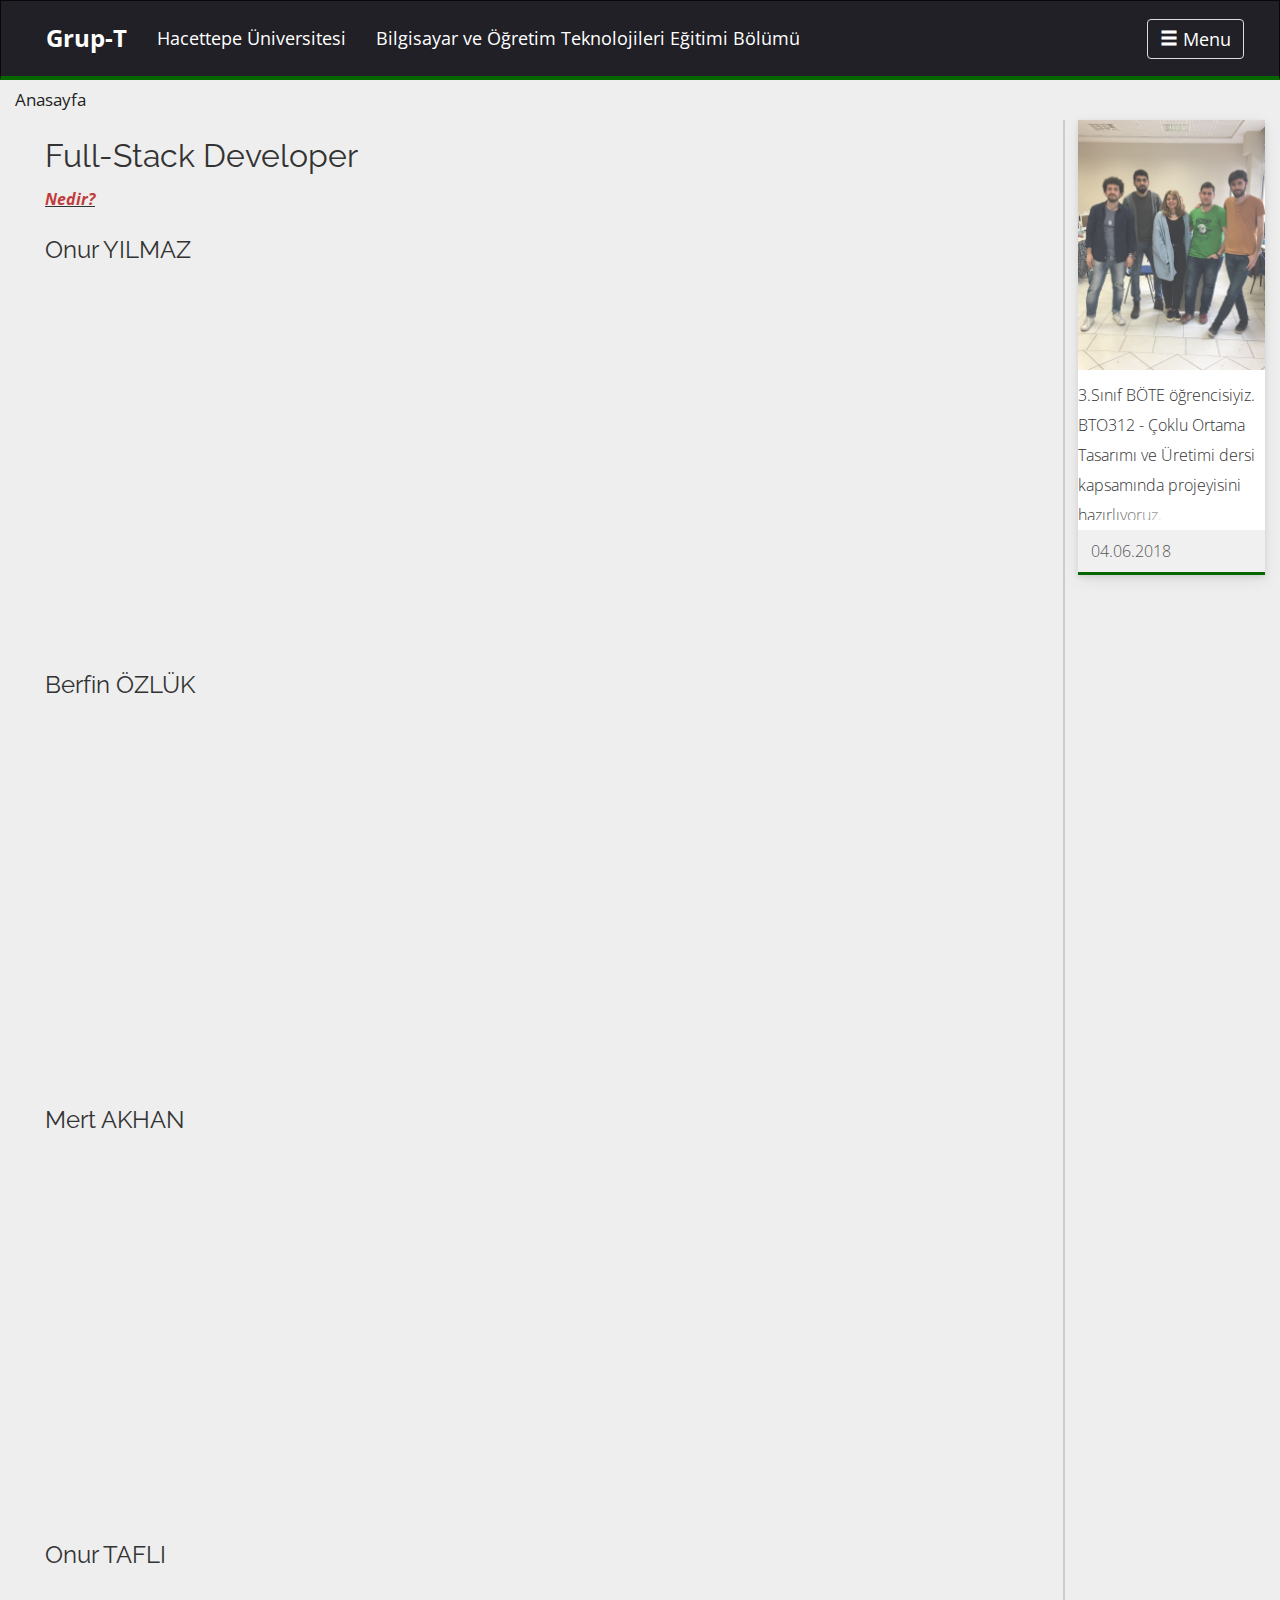
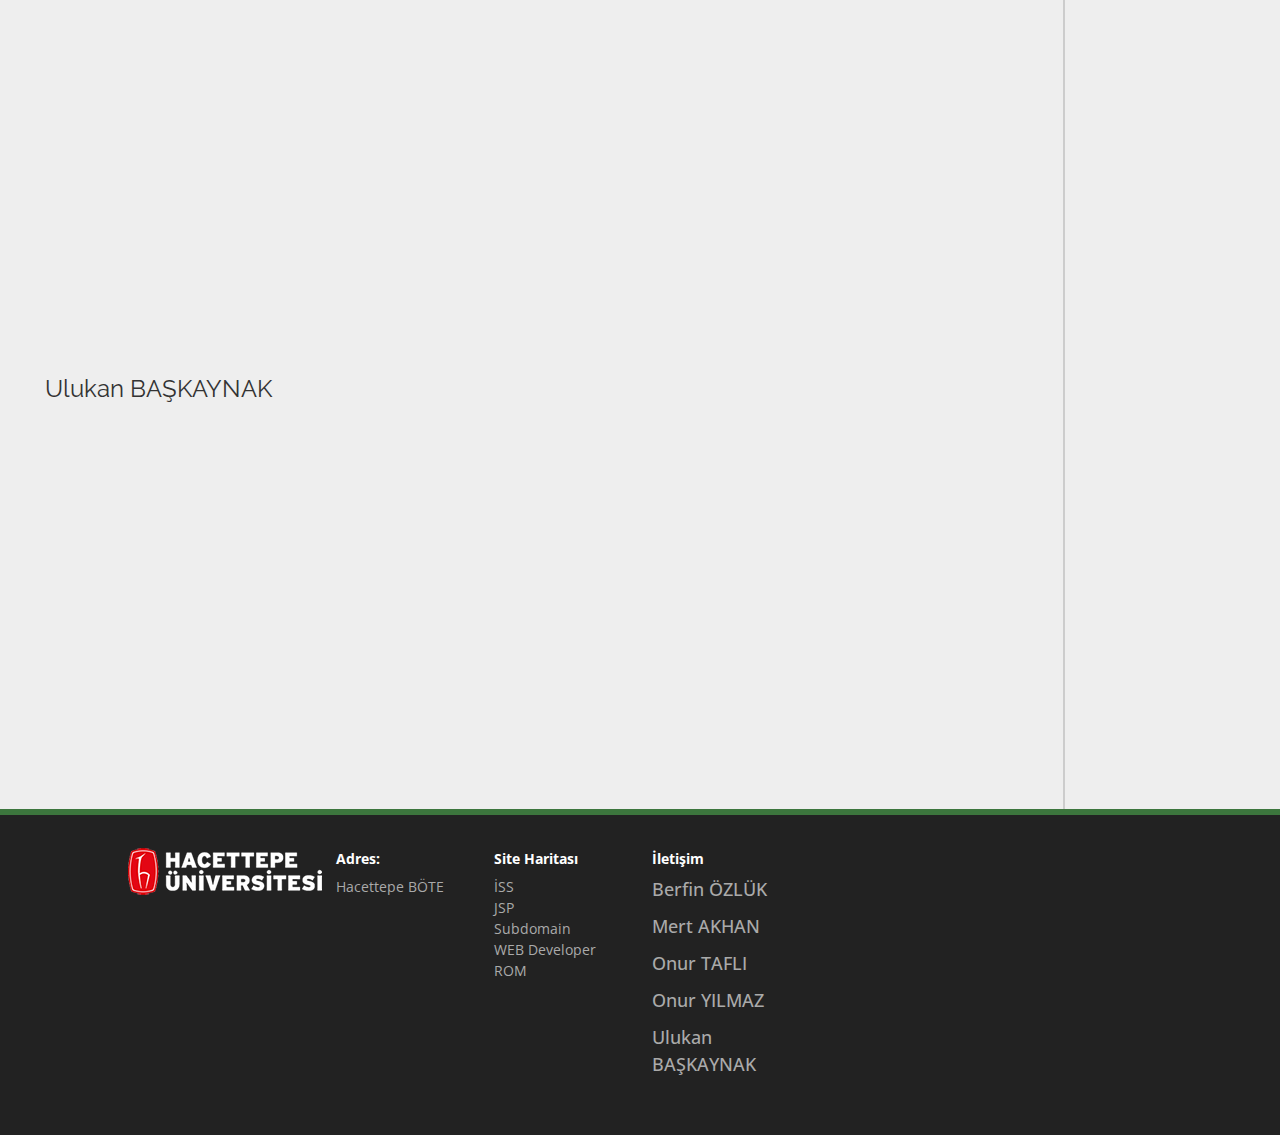
<file: fullstackdeveloper.html>
<!DOCTYPE html>

<html lang="tr-TR">

<head>

    <title>Grup-T</title>

    <meta charset="utf-8">

    <meta name="viewport" content="width=device-width, initial-scale=1.0, maximum-scale=1.0, user-scalable=no" />

    <!-- Css begin -->



    <!-- Bootstrap Css -->

    <link rel="stylesheet" href="assets/css/bootstrap.min.css">

    <!-- Custom Css -->
    <link rel="stylesheet" href="assets/css/style.css">
    <link rel="stylesheet" href="assets/css/style_a.css">


    <link href="http://fonts.googleapis.com/css?family=Open+Sans:400,300,300italic,700,400italic,700italic&amp;subset=latin,latin-ext" rel="stylesheet" type="text/css">
    <link href="http://fonts.googleapis.com/css?family=Raleway:400,300,200,700&amp;subset=latin,latin-ext" rel="stylesheet" type="text/css">

    <!-- Css end -->

    <style>
        @media (max-width: 1024px) {

            .wsite-section-wrap {
                width: 100% !important;
                border: none !important;
            }

        }
        iframe{
          width: 500px;
          height: 330px;
        }
    </style>
</head>

<body>



<!-- Bootstrap Navbar begin -->

<nav class="navbar navbar-default navbar-inverse purple-strike">

    <div class="container-fluid">



        <div class="navbar-header">

            <button type="button" class="navbar-toggle" data-toggle="collapse" data-target="#myNavbar">

                <span class="sr-only">Toggle navigation</span>

                <span class="icon-bar"></span>

                <span class="icon-bar"></span>

                <span class="icon-bar"></span>

            </button>

        </div>



        <div class="collapse navbar-collapse" id="myNavbar">

            <ul class="nav navbar-nav">

                <li><a href="javascript:void(0);"><span style="font-size: 24px;"><strong>Grup-T</strong></span> </a></li>

            </ul>

            <ul class="nav navbar-nav">

                <li><a href="#"><span style="font-size: 18px;">Hacettepe Üniversitesi</span> </a></li>

            </ul>

            <ul class="nav navbar-nav">

                <li><a href="#"><span style="font-size: 18px;">Bilgisayar ve Öğretim Teknolojileri Eğitimi Bölümü </span> </a></li>

            </ul>

            <ul class="nav navbar-nav navbar-right">

                <li><button class="btn menu-toggle"><span class="glyphicon glyphicon-menu-hamburger"></span> Menu</button></li>

            </ul>

        </div>



    </div>


    <!-- Mega Menu begin -->
    <div class="mega-menu">

      <ul>
            <li>
                <h2>İSS</h2>
                <a href="issnedir.html" class="mega-menu-sub-link">İSS Nedir?</a>
                <a href="isshizmetler.html" class="mega-menu-sub-link">İSS Hizmetleri</a>
            </li>
            <li>
                <h2>JSP</h2>
                <a href="jspnedir.html" class="mega-menu-sub-link">JSP Nedir?</a>
                <a href="jspnasilcalisir.html" class="mega-menu-sub-link">JSP Nasıl Çalışır?</a>
            </li>
            <li>
                <h2>SUBDOMAIN</h2>
                <a href="subdomainnedir.html" class="mega-menu-sub-link">Subdomain Nedir?</a>
                <a href="subdomainkullanımı.html" class="mega-menu-sub-link">Subdomain Nerelerde Kullanılır?</a>
            </li>
            <li>
                <h2>WEB DEVELOPER</h2>
                <a href="webdeveloper.html" class="mega-menu-sub-link">WEB Developer</a>
                <a href="frontenddeveloper.html" class="mega-menu-sub-link">Front-End Developer</a>
                <a href="backtenddeveloper.html" class="mega-menu-sub-link">Back-End Developer</a>
                <a href="fullstackdeveloper.html" class="mega-menu-sub-link">Full-Stack Developer</a>
            </li>
            <li>
                <h2>ROM</h2>
                <a href="romnedir.html" class="mega-menu-sub-link">ROM Nedir?</a>
                <a href="romcesitleri.html" class="mega-menu-sub-link">ROM Çeşitleri</a>
            </li>
        </ul>

    </div>
    <!-- Mega Menu end -->


</nav>

<!-- Bootstrap Navbar end -->




<!-- Site Content begin -->

<div class="container-fluid">



    <!-- Left Area begin -->

  <div class="main-wrap">



        <!-- Breadcrumb begin -->

    <ol class="breadcrumb">
            <li class="breadcrumb-item"><a href="index.html">Anasayfa</a></li>
        </ol>

        <!-- Breadcrumb end -->


        <!-- Blog Boxes begin -->
      <div class="main-wrap">

        <!-- image begin -->

		<div class="card visible-lg visible-md">

              <a href="javascript:void(0);"><img src="assets/img/Grup-T.jpg" alt="BlogResim" class="card-image"></a>

              <div class="card-block">

                  <h4 class="card-title"></h4>

                  <p class="card-text faint-text">3.Sınıf BÖTE öğrencisiyiz. BTO312 - Çoklu Ortama Tasarımı ve Üretimi dersi kapsamında projeyisini hazırlıyoruz.</p>

              </div>

              <div class="card-footer">

                  <p><span class="card-text-left"> 04.06.2018</span></p>

              </div>

          </div>
        <!-- image end -->


        <div id="wsite-content" class="wsite-elements wsite-not-footer" >
            <div class="wsite-section-wrap">
        <div class="wsite-section wsite-body-section wsite-background-30">
          <div class="wsite-section-content col-lg-12">
            <div class="container">
              <div class="wsite-section-elements">
                <h2 class="wsite-content-title" style="text-align:left;"><font size="6">Full-Stack Developer</font></h2>
                <div class="paragraph" style="text-align:left;display:block;"><strong><em><u><font><font color="#c23b3b">Nedir?</font></font></u></em></strong></span></div><h2 class="wsite-content-title" style="text-align:left;"><font size="5">Onur YILMAZ</font><br></h2>
                <div class="row" style="margin-top: 30px">
                  <div class="col-md-3"></div>
                  <div class="col-md-6">
                    
                    <iframe width="560" height="315" src="https://www.youtube.com/embed/hPqatRV1HFs?rel=0" frameborder="0" allow="autoplay; encrypted-media" allowfullscreen></iframe>
                  </div>
                </div>
                    </div>
                        
              <div class="wsite-section-elements">
                <h2 class="wsite-content-title" style="text-align:left;"><font size="6"></font></h2>
                <div class="paragraph" style="text-align:left;display:block;"><strong><em><u><font><font color="#c23b3b"></font></font></u></em></strong></span></div><h2 class="wsite-content-title" style="text-align:left;"><font size="5">Berfin ÖZLÜK</font><br></h2>
                <div class="row" style="margin-top: 30px">
                  <div class="col-md-3"></div>
                  <div class="col-md-6">
                    
                    <iframe width="560" height="315" src="https://www.youtube.com/embed/Ze2eFGh13gI" frameborder="0" allow="autoplay; encrypted-media" allowfullscreen></iframe>
                    </div>
                    
                </div>
                    </div>
            
            
            <div class="wsite-section-elements">
                <h2 class="wsite-content-title" style="text-align:left;"><font size="6"></font></h2>
                <div class="paragraph" style="text-align:left;display:block;"><strong><em><u><font><font color="#c23b3b"></font></font></u></em></strong></span></div><h2 class="wsite-content-title" style="text-align:left;"><font size="5">Mert AKHAN</font><br></h2>
                <div class="row" style="margin-top: 30px">
                  <div class="col-md-3"></div>
                  <div class="col-md-6">
                    
                    <iframe width="560" height="315" src="https://www.youtube.com/embed/_POUZ2IUqxA" frameborder="0" allow="autoplay; encrypted-media" allowfullscreen></iframe>
                    </div>
                    
                </div>
                    </div>
                
                
                <div class="wsite-section-elements">
                <h2 class="wsite-content-title" style="text-align:left;"><font size="6"></font></h2>
                <div class="paragraph" style="text-align:left;display:block;"><strong><em><u><font><font color="#c23b3b"></font></font></u></em></strong></span></div><h2 class="wsite-content-title" style="text-align:left;"><font size="5">Onur TAFLI</font><br></h2>
                <div class="row" style="margin-top: 30px">
                  <div class="col-md-3"></div>
                  <div class="col-md-6">
                    
                    <iframe width="560" height="315" src="https://www.youtube.com/embed/n_a69Scm8fU" frameborder="0" allow="autoplay; encrypted-media" allowfullscreen></iframe>
                    </div>
                    
                </div>
                    </div>
            
            
            <div class="wsite-section-elements">
                <h2 class="wsite-content-title" style="text-align:left;"><font size="6"></font></h2>
                <div class="paragraph" style="text-align:left;display:block;"><strong><em><u><font><font color="#c23b3b"></font></font></u></em></strong></span></div><h2 class="wsite-content-title" style="text-align:left;"><font size="5">Ulukan BAŞKAYNAK</font><br></h2>
                <div class="row" style="margin-top: 30px">
                  <div class="col-md-3"></div>
                  <div class="col-md-6">
                    
                    <iframe width="560" height="315" src="https://www.youtube.com/embed/1VY7mdaXAnY" frameborder="0" allow="autoplay; encrypted-media" allowfullscreen></iframe>
                    </div>
                    
                </div>
                    </div>
          
              
              
                  </div>
                </div>

                  </div>
                </div>
              </div>
            </div>
        </div>

        </div>
        </div>
        </div>

  </div>

        <!-- Blog Boxes end -->



    </div><!-- Left Area end -->


 <!-- Site Content end -->





<!-- Footer Row begin -->

<footer>

    


    

    <div class="row">

        <div style="margin-right: 50px;" class="col-md-3 col-sm-6 col-xs-12">

            <img src="assets/img/hacettepe_logo.png" alt="HacettepeLogo">

        </div>



        <div class="col-md-3 col-sm-6 col-xs-12">

            <h5>Adres: </h5>

            <a href="http://www.ebit.hacettepe.edu.tr/">Hacettepe BÖTE</a>

            

        </div>



        <div class="col-md-3 col-sm-6 col-xs-12">

            <h5>Site Haritası</h5>

           
                <a href="issnedir.html" class="mega-menu-sub-link">İSS</a>
               
            
               
                <a href="jspnedir.html" class="mega-menu-sub-link">JSP</a>
                
            
                
                <a href="subdomainnedir.html" class="mega-menu-sub-link">Subdomain</a>
                
         
                
                <a href="webdeveloper.html" class="mega-menu-sub-link">WEB Developer</a>
                
            
             
                <a href="romnedir.html" class="mega-menu-sub-link">ROM</a>
                
           

        </div>



        <div class="col-md-3 col-sm-6 col-xs-12">

            <h5>İletişim</h5>
            <h4 style="color: #aaa !important"><a href="http://berfinozluk.me" target="_blank">Berfin ÖZLÜK</a></h4>
            <h4 style="color: #aaa !important"><a href="http://mertakhan.me" target="_blank">Mert AKHAN</a></h4>
            <h4 style="color: #aaa !important"><a href="http://onurtafli.me" target="_blank">Onur TAFLI</a></h4>
            <h4 style="color: #aaa !important"><a href="http://onury.me" target="_blank">Onur YILMAZ</a></h4>
            <h4 style="color: #aaa !important"><a href="http://ulukanbaskaynak.me" target="_blank">Ulukan BAŞKAYNAK</a></h4>

        </div>

    </div>

</footer>

<!-- Footer Row end -->





<!-- JavaScripts begin -->



<!-- JQuery -->

<script src="assets/js/jquery.min.js"></script>

<!-- Bootstrap Js -->

<script src="assets/js/bootstrap.min.js"></script>

<!-- Main Js -->

<script src="assets/js/main.js"></script>


<!-- JavaScripts end -->

</body>

</html>
</file>
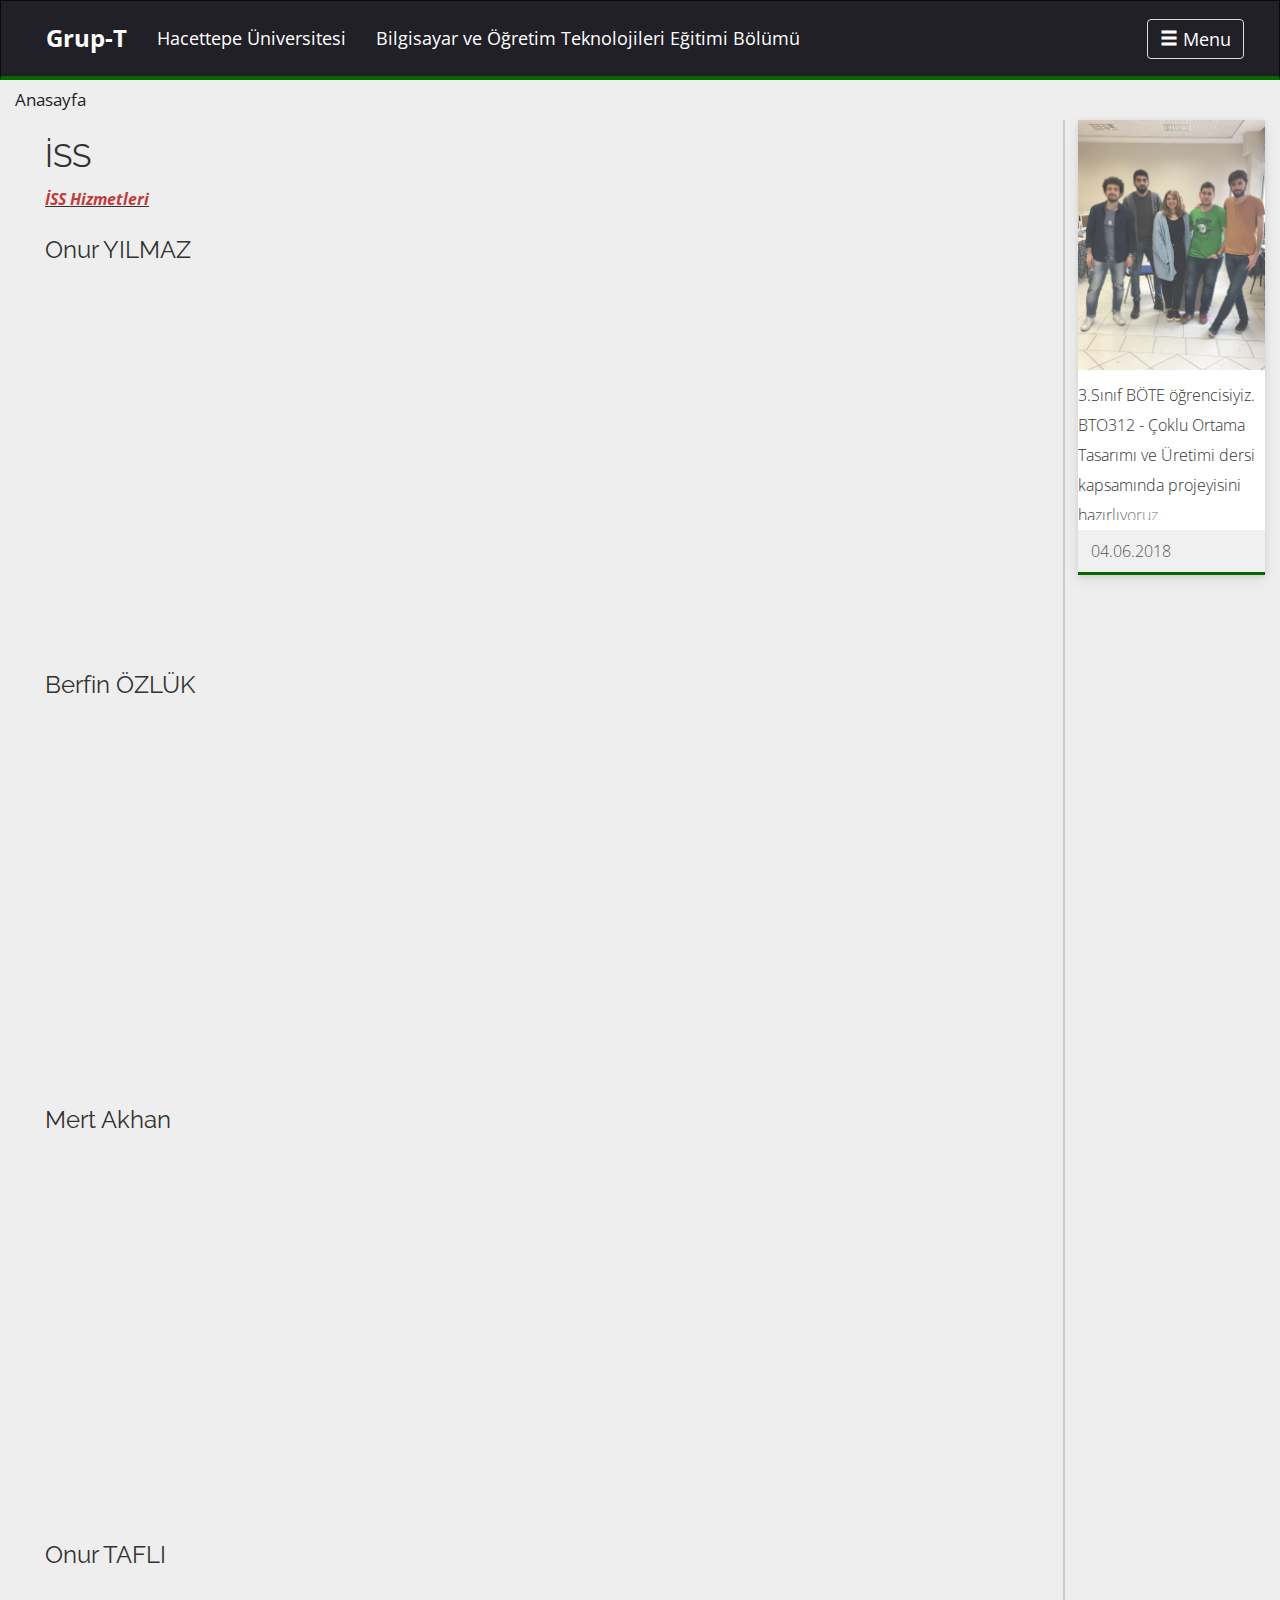
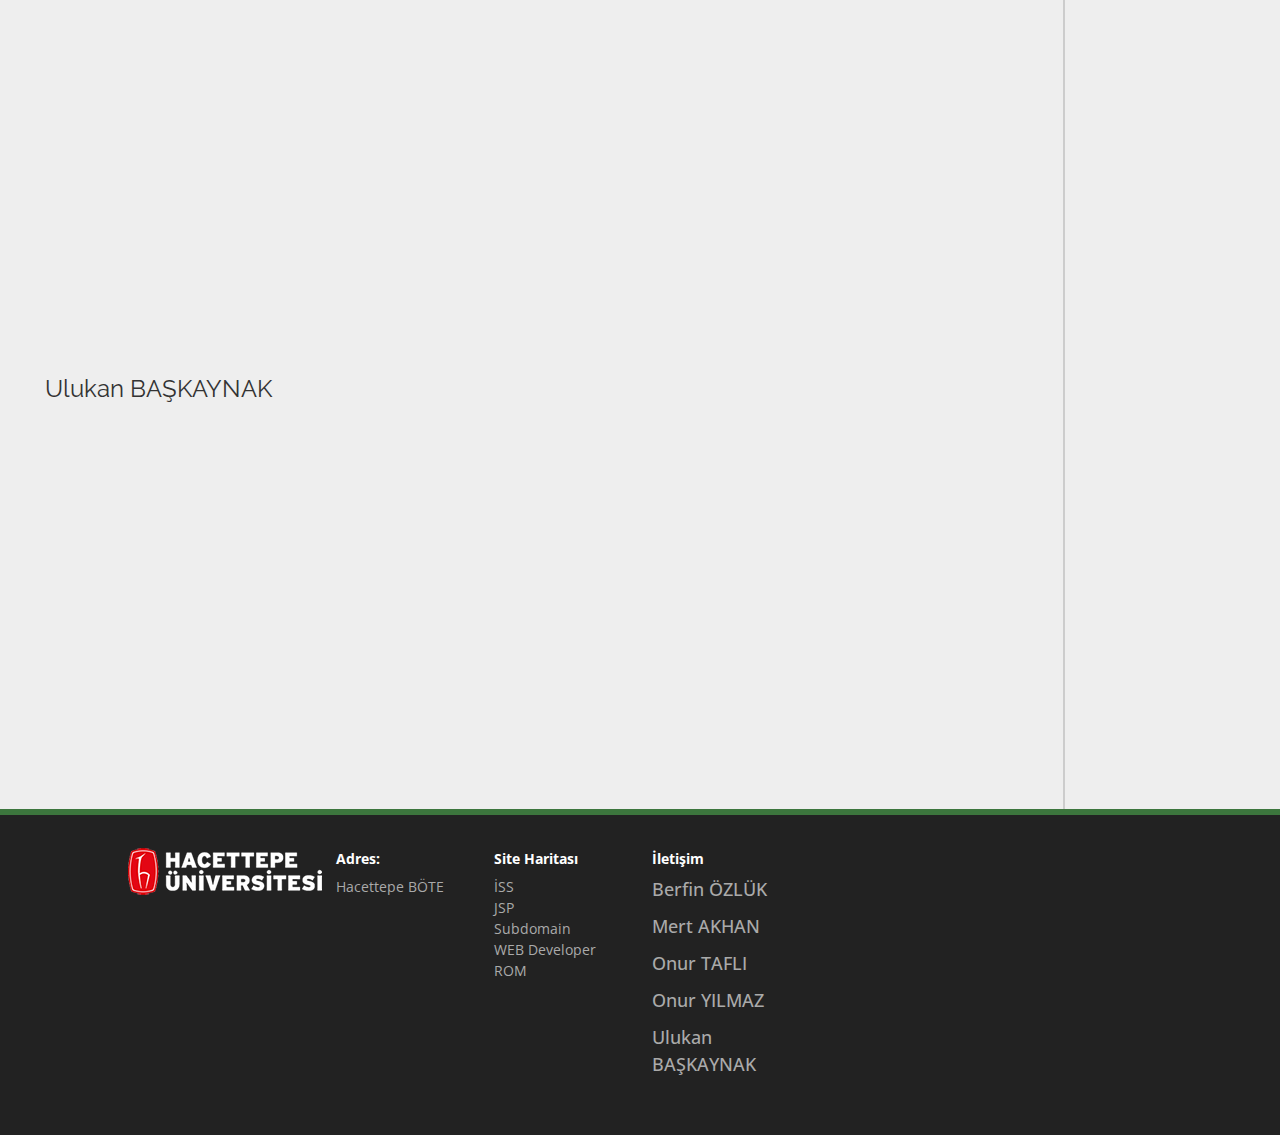
<file: isshizmetler.html>
<!DOCTYPE html>

<html lang="tr-TR">

<head>

    <title>Grup-T</title>

    <meta charset="utf-8">

    <meta name="viewport" content="width=device-width, initial-scale=1.0, maximum-scale=1.0, user-scalable=no" />

    <!-- Css begin -->



    <!-- Bootstrap Css -->

    <link rel="stylesheet" href="assets/css/bootstrap.min.css">

    <!-- Custom Css -->
    <link rel="stylesheet" href="assets/css/style.css">
    <link rel="stylesheet" href="assets/css/style_a.css">


    <link href="http://fonts.googleapis.com/css?family=Open+Sans:400,300,300italic,700,400italic,700italic&amp;subset=latin,latin-ext" rel="stylesheet" type="text/css">
    <link href="http://fonts.googleapis.com/css?family=Raleway:400,300,200,700&amp;subset=latin,latin-ext" rel="stylesheet" type="text/css">

    <!-- Css end -->

    <style>
        @media (max-width: 1024px) {

            .wsite-section-wrap {
                width: 100% !important;
                border: none !important;
            }

        }
        iframe{
          width: 500px;
          height: 330px;
        }
    </style>
</head>

<body>



<!-- Bootstrap Navbar begin -->

<nav class="navbar navbar-default navbar-inverse purple-strike">

    <div class="container-fluid">



        <div class="navbar-header">

            <button type="button" class="navbar-toggle" data-toggle="collapse" data-target="#myNavbar">

                <span class="sr-only">Toggle navigation</span>

                <span class="icon-bar"></span>

                <span class="icon-bar"></span>

                <span class="icon-bar"></span>

            </button>

        </div>



        <div class="collapse navbar-collapse" id="myNavbar">

            <ul class="nav navbar-nav">

                <li><a href="javascript:void(0);"><span style="font-size: 24px;"><strong>Grup-T</strong></span> </a></li>

            </ul>

            <ul class="nav navbar-nav">

                <li><a href="#"><span style="font-size: 18px;">Hacettepe Üniversitesi</span> </a></li>

            </ul>

            <ul class="nav navbar-nav">

                <li><a href="#"><span style="font-size: 18px;">Bilgisayar ve Öğretim Teknolojileri Eğitimi Bölümü </span> </a></li>

            </ul>

            <ul class="nav navbar-nav navbar-right">

                <li><button class="btn menu-toggle"><span class="glyphicon glyphicon-menu-hamburger"></span> Menu</button></li>

            </ul>

        </div>



    </div>


    <!-- Mega Menu begin -->
    <div class="mega-menu">

      <ul>
            <li>
                <h2>İSS</h2>
                <a href="issnedir.html" class="mega-menu-sub-link">İSS Nedir?</a>
                <a href="isshizmetler.html" class="mega-menu-sub-link">İSS Hizmetleri</a>
            </li>
            <li>
                <h2>JSP</h2>
                <a href="jspnedir.html" class="mega-menu-sub-link">JSP Nedir?</a>
                <a href="jspnasilcalisir.html" class="mega-menu-sub-link">JSP Nasıl Çalışır?</a>
            </li>
            <li>
                <h2>SUBDOMAIN</h2>
                <a href="subdomainnedir.html" class="mega-menu-sub-link">Subdomain Nedir?</a>
                <a href="subdomainkullanımı.html" class="mega-menu-sub-link">Subdomain Nerelerde Kullanılır?</a>
            </li>
            <li>
                <h2>WEB DEVELOPER</h2>
                <a href="webdeveloper.html" class="mega-menu-sub-link">WEB Developer</a>
                <a href="frontenddeveloper.html" class="mega-menu-sub-link">Front-End Developer</a>
                <a href="backtenddeveloper.html" class="mega-menu-sub-link">Back-End Developer</a>
                <a href="fullstackdeveloper.html" class="mega-menu-sub-link">Full-Stack Developer</a>
            </li>
            <li>
                <h2>ROM</h2>
                <a href="romnedir.html" class="mega-menu-sub-link">ROM Nedir?</a>
                <a href="romcesitleri.html" class="mega-menu-sub-link">ROM Çeşitleri</a>
            </li>
        </ul>

    </div>
    <!-- Mega Menu end -->


</nav>

<!-- Bootstrap Navbar end -->




<!-- Site Content begin -->

<div class="container-fluid">



    <!-- Left Area begin -->

  <div class="main-wrap">



        <!-- Breadcrumb begin -->

    <ol class="breadcrumb">
            <li class="breadcrumb-item"><a href="index.html">Anasayfa</a></li>
        </ol>

        <!-- Breadcrumb end -->


        <!-- Blog Boxes begin -->
      <div class="main-wrap">

        <!-- image begin -->

		<div class="card visible-lg visible-md">

              <a href="javascript:void(0);"><img src="assets/img/Grup-T.jpg" alt="BlogResim" class="card-image"></a>

              <div class="card-block">

                  <h4 class="card-title"></h4>

                  <p class="card-text faint-text">3.Sınıf BÖTE öğrencisiyiz. BTO312 - Çoklu Ortama Tasarımı ve Üretimi dersi kapsamında projeyisini hazırlıyoruz.</p>

              </div>

              <div class="card-footer">

                  <p><span class="card-text-left"> 04.06.2018</span></p>

              </div>

          </div>
        <!-- image end -->


        <div id="wsite-content" class="wsite-elements wsite-not-footer" >
            <div class="wsite-section-wrap">
        <div class="wsite-section wsite-body-section wsite-background-30">
          <div class="wsite-section-content col-lg-12">
            <div class="container">
              <div class="wsite-section-elements">
                <h2 class="wsite-content-title" style="text-align:left;"><font size="6">İSS</font></h2>
                <div class="paragraph" style="text-align:left;display:block;"><strong><em><u><font><font color="#c23b3b">İSS Hizmetleri</font></font></u></em></strong></span></div><h2 class="wsite-content-title" style="text-align:left;"><font size="5">Onur YILMAZ</font><br>
                            </h2>
                <div class="row" style="margin-top: 30px">
                  <div class="col-md-3"></div>
                  <div class="col-md-6">
                    
                    <iframe width="560" height="315" src="https://www.youtube.com/embed/F6emvGNxWRw?rel=0" frameborder="0" allow="autoplay; encrypted-media" allowfullscreen></iframe>
                  </div>
                </div>
                    </div>
              
                        
              <div class="wsite-section-elements">
                <h2 class="wsite-content-title" style="text-align:left;"><font size="6"></font></h2>
                <div class="paragraph" style="text-align:left;display:block;"><strong><em><u><font><font color="#c23b3b"></font></font></u></em></strong></span></div><h2 class="wsite-content-title" style="text-align:left;"><font size="5">Berfin ÖZLÜK</font><br></h2>
                <div class="row" style="margin-top: 30px">
                  <div class="col-md-3"></div>
                  <div class="col-md-6">
                    
                    <iframe width="560" height="315" src="https://www.youtube.com/embed/P-SsrMupKB8" frameborder="0" allow="autoplay; encrypted-media" allowfullscreen></iframe>
                    </div>
                    
                </div>
                    </div>
            
            
            <div class="wsite-section-elements">
                <h2 class="wsite-content-title" style="text-align:left;"><font size="6"></font></h2>
                <div class="paragraph" style="text-align:left;display:block;"><strong><em><u><font><font color="#c23b3b"></font></font></u></em></strong></span></div><h2 class="wsite-content-title" style="text-align:left;"><font size="5">Mert Akhan</font><br></h2>
                <div class="row" style="margin-top: 30px">
                  <div class="col-md-3"></div>
                  <div class="col-md-6">
                    
                    <iframe width="560" height="315" src="https://www.youtube.com/embed/MmKM4frq0no" frameborder="0" allow="autoplay; encrypted-media" allowfullscreen></iframe>
                    </div>
                    
                </div>
                    </div>
                
                
                <div class="wsite-section-elements">
                <h2 class="wsite-content-title" style="text-align:left;"><font size="6"></font></h2>
                <div class="paragraph" style="text-align:left;display:block;"><strong><em><u><font><font color="#c23b3b"></font></font></u></em></strong></span></div><h2 class="wsite-content-title" style="text-align:left;"><font size="5">Onur TAFLI</font><br></h2>
                <div class="row" style="margin-top: 30px">
                  <div class="col-md-3"></div>
                  <div class="col-md-6">
                    
                    <iframe width="560" height="315" src="https://www.youtube.com/embed/83IgcgPnRbk" frameborder="0" allow="autoplay; encrypted-media" allowfullscreen></iframe>
                    </div>
                    
                </div>
                    </div>
            
            
            <div class="wsite-section-elements">
                <h2 class="wsite-content-title" style="text-align:left;"><font size="6"></font></h2>
                <div class="paragraph" style="text-align:left;display:block;"><strong><em><u><font><font color="#c23b3b"></font></font></u></em></strong></span></div><h2 class="wsite-content-title" style="text-align:left;"><font size="5">Ulukan BAŞKAYNAK</font><br></h2>
                <div class="row" style="margin-top: 30px">
                  <div class="col-md-3"></div>
                  <div class="col-md-6">
                    
                    <iframe width="560" height="315" src="https://www.youtube.com/embed/GDwSmNsEkek" frameborder="0" allow="autoplay; encrypted-media" allowfullscreen></iframe>
                    </div>
                    
                </div>
                    </div>
          
              
              
                  </div>
                </div>

                  </div>
                </div>
              </div>
            </div>
        </div>

        </div>
        </div>
        </div>

  </div>

        <!-- Blog Boxes end -->



    </div><!-- Left Area end -->


 <!-- Site Content end -->





<!-- Footer Row begin -->

<footer>

    


    

    <div class="row">

        <div style="margin-right: 50px;" class="col-md-3 col-sm-6 col-xs-12">

            <img src="assets/img/hacettepe_logo.png" alt="HacettepeLogo">

        </div>



        <div class="col-md-3 col-sm-6 col-xs-12">

            <h5>Adres: </h5>

            <a href="http://www.ebit.hacettepe.edu.tr/">Hacettepe BÖTE</a>

            

        </div>



        <div class="col-md-3 col-sm-6 col-xs-12">

            <h5>Site Haritası</h5>

           
                <a href="issnedir.html" class="mega-menu-sub-link">İSS</a>
               
            
               
                <a href="jspnedir.html" class="mega-menu-sub-link">JSP</a>
                
            
                
                <a href="subdomainnedir.html" class="mega-menu-sub-link">Subdomain</a>
                
         
                
                <a href="webdeveloper.html" class="mega-menu-sub-link">WEB Developer</a>
                
            
             
                <a href="romnedir.html" class="mega-menu-sub-link">ROM</a>
                
           

        </div>



        <div class="col-md-3 col-sm-6 col-xs-12">

            <h5>İletişim</h5>
            <h4 style="color: #aaa !important"><a href="http://berfinozluk.me" target="_blank">Berfin ÖZLÜK</a></h4>
            <h4 style="color: #aaa !important"><a href="http://mertakhan.me" target="_blank">Mert AKHAN</a></h4>
            <h4 style="color: #aaa !important"><a href="http://onurtafli.me" target="_blank">Onur TAFLI</a></h4>
            <h4 style="color: #aaa !important"><a href="http://onury.me" target="_blank">Onur YILMAZ</a></h4>
            <h4 style="color: #aaa !important"><a href="http://ulukanbaskaynak.me" target="_blank">Ulukan BAŞKAYNAK</a></h4>

        </div>

    </div>

</footer>

<!-- Footer Row end -->





<!-- JavaScripts begin -->



<!-- JQuery -->

<script src="assets/js/jquery.min.js"></script>

<!-- Bootstrap Js -->

<script src="assets/js/bootstrap.min.js"></script>

<!-- Main Js -->

<script src="assets/js/main.js"></script>


<!-- JavaScripts end -->

</body>

</html>
</file>
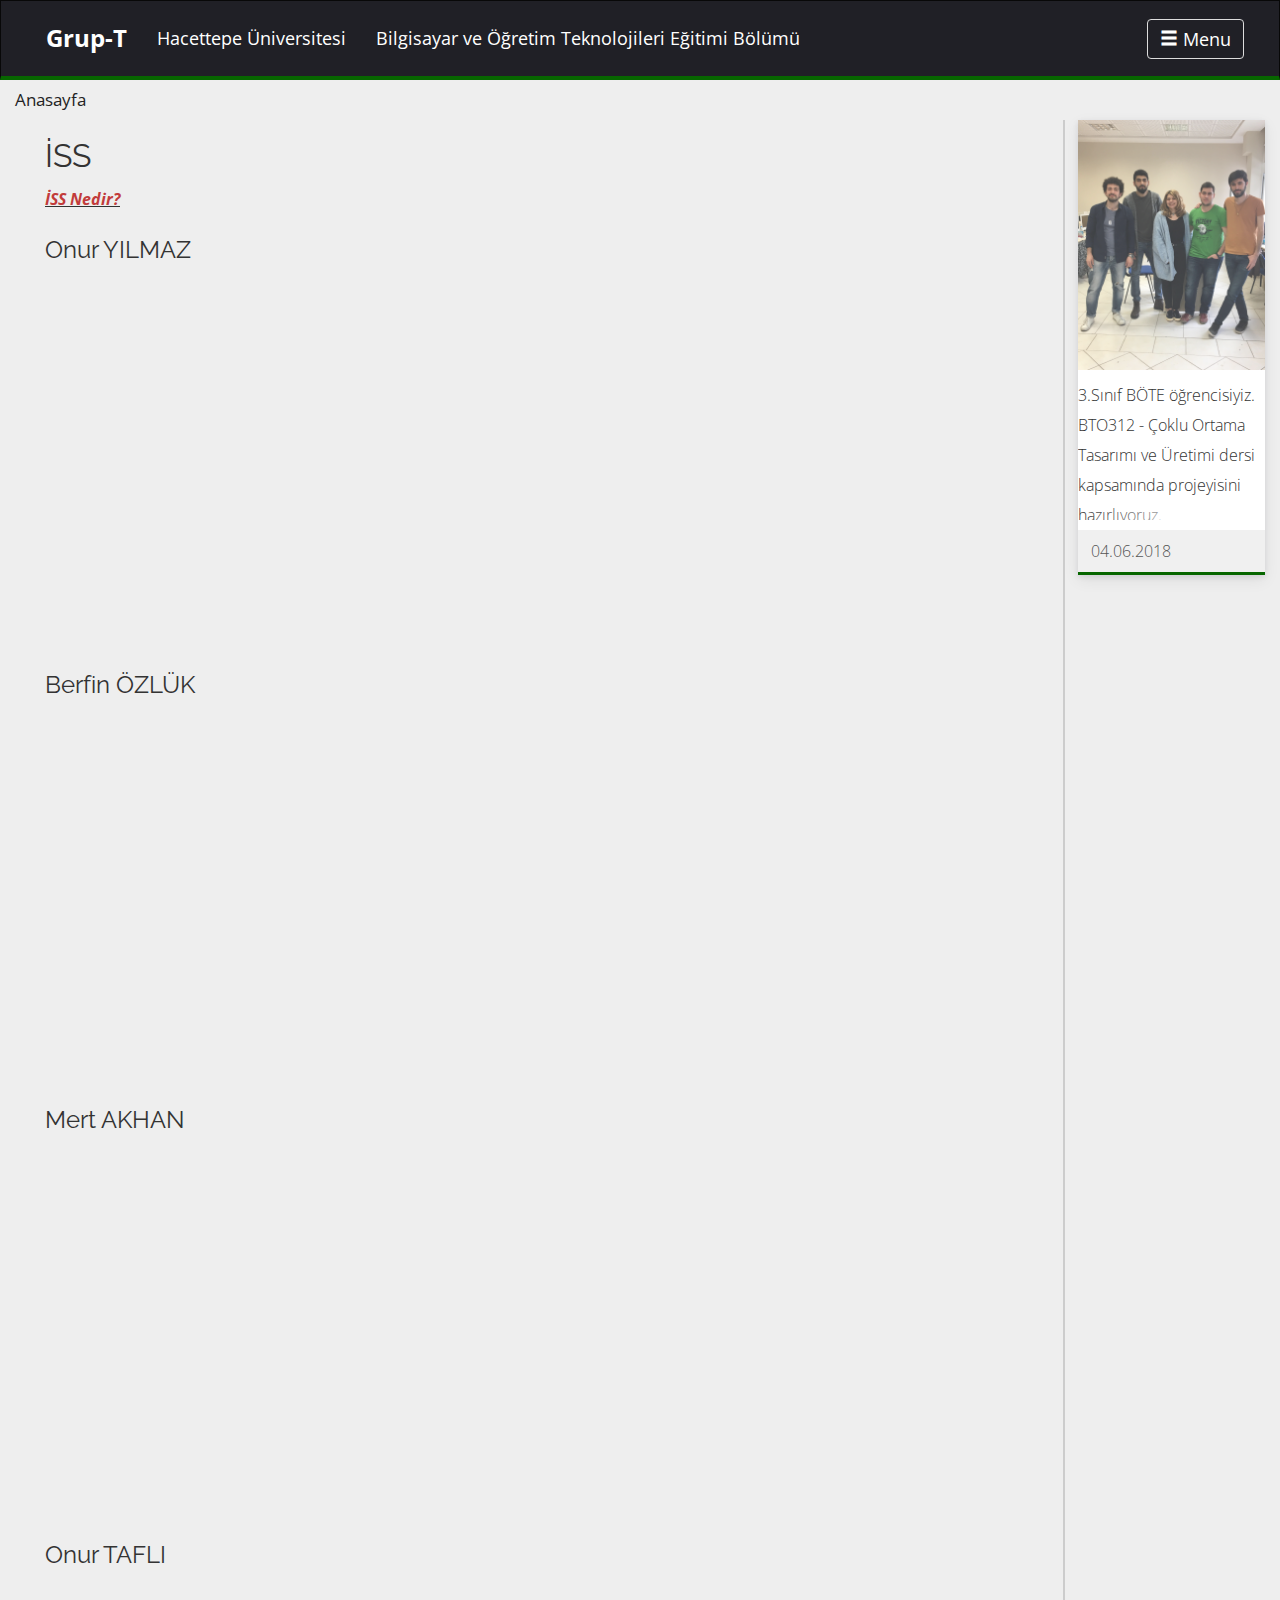
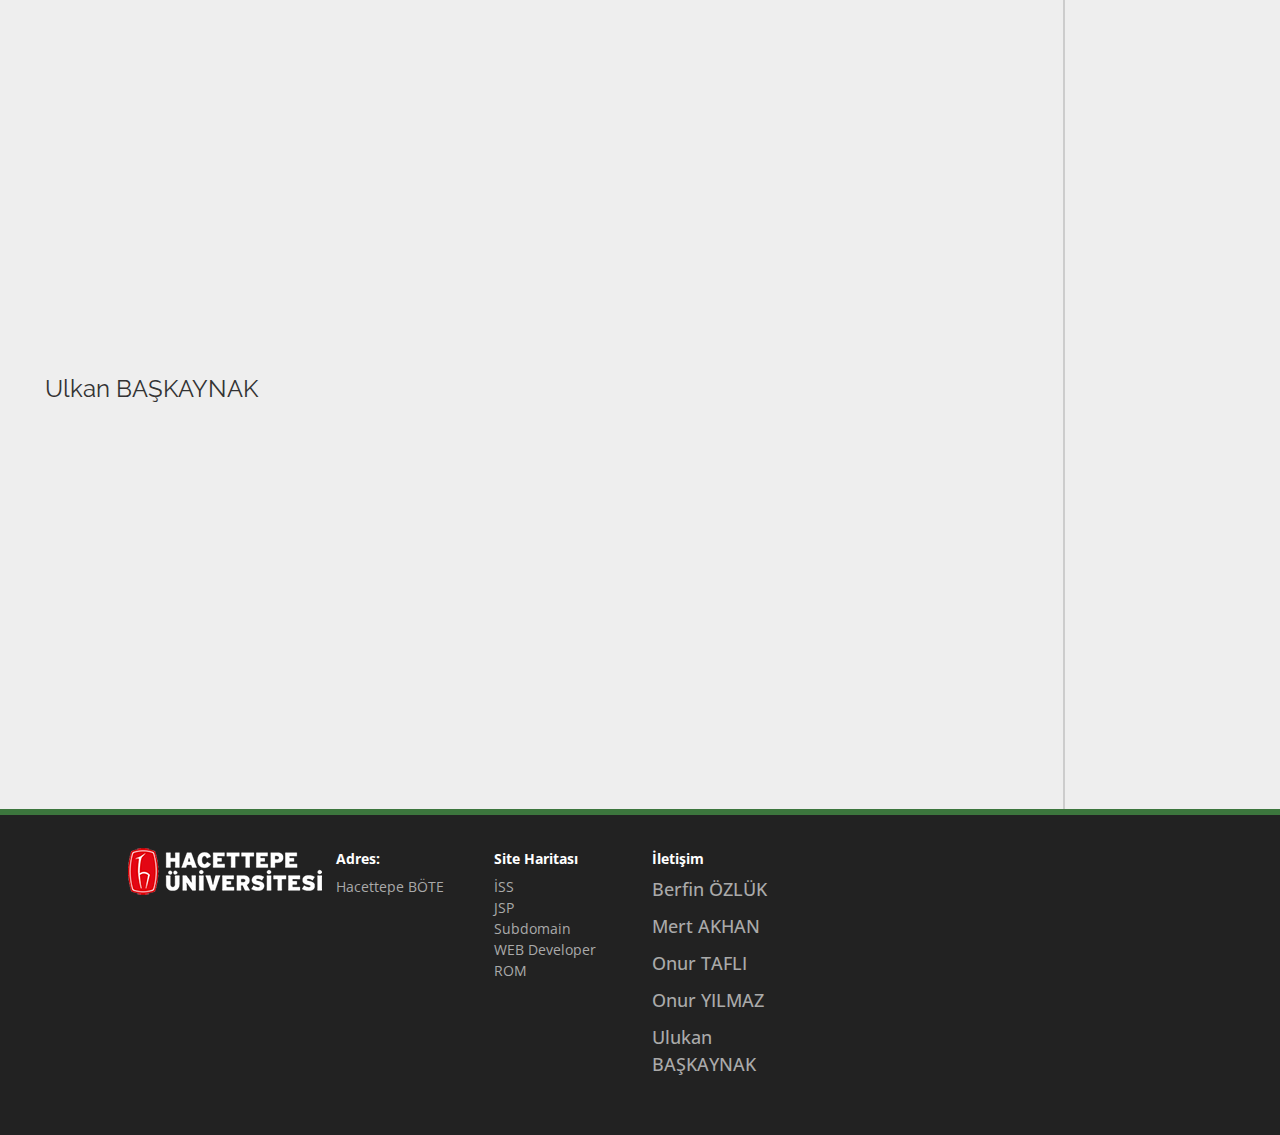
<file: issnedir.html>
<!DOCTYPE html>

<html lang="tr-TR">

<head>

    <title>Grup-T</title>

    <meta charset="utf-8">

    <meta name="viewport" content="width=device-width, initial-scale=1.0, maximum-scale=1.0, user-scalable=no" />

    <!-- Css begin -->



    <!-- Bootstrap Css -->

    <link rel="stylesheet" href="assets/css/bootstrap.min.css">

    <!-- Custom Css -->
    <link rel="stylesheet" href="assets/css/style.css">
    <link rel="stylesheet" href="assets/css/style_a.css">


    <link href="http://fonts.googleapis.com/css?family=Open+Sans:400,300,300italic,700,400italic,700italic&amp;subset=latin,latin-ext" rel="stylesheet" type="text/css">
    <link href="http://fonts.googleapis.com/css?family=Raleway:400,300,200,700&amp;subset=latin,latin-ext" rel="stylesheet" type="text/css">

    <!-- Css end -->

    <style>
        @media (max-width: 1024px) {

            .wsite-section-wrap {
                width: 100% !important;
                border: none !important;
            }

        }
        iframe{
          width: 500px;
          height: 330px;
        }
    </style>
</head>

<body>



<!-- Bootstrap Navbar begin -->

<nav class="navbar navbar-default navbar-inverse purple-strike">

    <div class="container-fluid">



        <div class="navbar-header">

            <button type="button" class="navbar-toggle" data-toggle="collapse" data-target="#myNavbar">

                <span class="sr-only">Toggle navigation</span>

                <span class="icon-bar"></span>

                <span class="icon-bar"></span>

                <span class="icon-bar"></span>

            </button>

        </div>



        <div class="collapse navbar-collapse" id="myNavbar">

            <ul class="nav navbar-nav">

                <li><a href="javascript:void(0);"><span style="font-size: 24px;"><strong>Grup-T</strong></span> </a></li>

            </ul>

            <ul class="nav navbar-nav">

                <li><a href="#"><span style="font-size: 18px;">Hacettepe Üniversitesi</span> </a></li>

            </ul>

            <ul class="nav navbar-nav">

                <li><a href="#"><span style="font-size: 18px;">Bilgisayar ve Öğretim Teknolojileri Eğitimi Bölümü </span> </a></li>

            </ul>

            <ul class="nav navbar-nav navbar-right">

                <li><button class="btn menu-toggle"><span class="glyphicon glyphicon-menu-hamburger"></span> Menu</button></li>

            </ul>

        </div>



    </div>


    <!-- Mega Menu begin -->
    <div class="mega-menu">

      <ul>
            <li>
                <h2>İSS</h2>
                <a href="issnedir.html" class="mega-menu-sub-link">İSS Nedir?</a>
                <a href="isshizmetler.html" class="mega-menu-sub-link">İSS Hizmetleri</a>
            </li>
            <li>
                <h2>JSP</h2>
                <a href="jspnedir.html" class="mega-menu-sub-link">JSP Nedir?</a>
                <a href="jspnasilcalisir.html" class="mega-menu-sub-link">JSP Nasıl Çalışır?</a>
            </li>
            <li>
                <h2>SUBDOMAIN</h2>
                <a href="subdomainnedir.html" class="mega-menu-sub-link">Subdomain Nedir?</a>
                <a href="subdomainkullanımı.html" class="mega-menu-sub-link">Subdomain Nerelerde Kullanılır?</a>
            </li>
            <li>
                <h2>WEB DEVELOPER</h2>
                <a href="webdeveloper.html" class="mega-menu-sub-link">WEB Developer</a>
                <a href="frontenddeveloper.html" class="mega-menu-sub-link">Front-End Developer</a>
                <a href="backtenddeveloper.html" class="mega-menu-sub-link">Back-End Developer</a>
                <a href="fullstackdeveloper.html" class="mega-menu-sub-link">Full-Stack Developer</a>
            </li>
            <li>
                <h2>ROM</h2>
                <a href="romnedir.html" class="mega-menu-sub-link">ROM Nedir?</a>
                <a href="romcesitleri.html" class="mega-menu-sub-link">ROM Çeşitleri</a>
            </li>
        </ul>

    </div>
    <!-- Mega Menu end -->


</nav>

<!-- Bootstrap Navbar end -->




<!-- Site Content begin -->

<div class="container-fluid">



    <!-- Left Area begin -->

  <div class="main-wrap">



        <!-- Breadcrumb begin -->

    <ol class="breadcrumb">
            <li class="breadcrumb-item"><a href="index.html">Anasayfa</a></li>
        </ol>

        <!-- Breadcrumb end -->


        <!-- Blog Boxes begin -->
      <div class="main-wrap">

        <!-- image begin -->

    <div class="card visible-lg visible-md">

              <a href="javascript:void(0);"><img src="assets/img/Grup-T.jpg" alt="BlogResim" class="card-image"></a>

              <div class="card-block">

                  <h4 class="card-title"></h4>

                  <p class="card-text faint-text">3.Sınıf BÖTE öğrencisiyiz. BTO312 - Çoklu Ortama Tasarımı ve Üretimi dersi kapsamında projeyisini hazırlıyoruz.</p>

              </div>

              <div class="card-footer">

                  <p><span class="card-text-left"> 04.06.2018</span></p>

              </div>

          </div>
        <!-- image end -->


        <div id="wsite-content" class="wsite-elements wsite-not-footer" >
            <div class="wsite-section-wrap">
        <div class="wsite-section wsite-body-section wsite-background-30">
          <div class="wsite-section-content col-lg-12">
            <div class="container">
              <div class="wsite-section-elements">
                <h2 class="wsite-content-title" style="text-align:left;"><font size="6">İSS</font></h2>
                <div class="paragraph" style="text-align:left;display:block;"><strong><em><u><font><font color="#c23b3b">İSS Nedir?</font></font></u></em></strong></span></div><h2 class="wsite-content-title" style="text-align:left;"><font size="5">Onur YILMAZ</font><br>
                            </h2>
                <div class="row" style="margin-top: 30px">
                  <div class="col-md-3"></div>
                  <div class="col-md-6">
                    
                    <iframe width="560" height="315" src="https://www.youtube.com/embed/85OkqSV0ViY" frameborder="0" allow="autoplay; encrypted-media" allowfullscreen></iframe>
                  </div>
                </div>
                    </div>
                        
              <div class="wsite-section-elements">
                <h2 class="wsite-content-title" style="text-align:left;"><font size="6"></font></h2>
                <div class="paragraph" style="text-align:left;display:block;"><strong><em><u><font><font color="#c23b3b"></font></font></u></em></strong></span></div><h2 class="wsite-content-title" style="text-align:left;"><font size="5">Berfin ÖZLÜK</font><br></h2>
                <div class="row" style="margin-top: 30px">
                  <div class="col-md-3"></div>
                  <div class="col-md-6">
                    
                    <iframe width="560" height="315" src="https://www.youtube.com/embed/EZBnBtpSmuM" frameborder="0" allow="autoplay; encrypted-media" allowfullscreen></iframe>
                    </div>
                    
                </div>
                    </div>
            
            
            <div class="wsite-section-elements">
                <h2 class="wsite-content-title" style="text-align:left;"><font size="6"></font></h2>
                <div class="paragraph" style="text-align:left;display:block;"><strong><em><u><font><font color="#c23b3b"></font></font></u></em></strong></span></div><h2 class="wsite-content-title" style="text-align:left;"><font size="5">Mert AKHAN</font><br></h2>
                <div class="row" style="margin-top: 30px">
                  <div class="col-md-3"></div>
                  <div class="col-md-6">
                    
                    <iframe width="560" height="315" src="https://www.youtube.com/embed/6Q8iQsCIbCg" frameborder="0" allow="autoplay; encrypted-media" allowfullscreen></iframe>
                    </div>
                    
                </div>
                    </div>
                
                
                <div class="wsite-section-elements">
                <h2 class="wsite-content-title" style="text-align:left;"><font size="6"></font></h2>
                <div class="paragraph" style="text-align:left;display:block;"><strong><em><u><font><font color="#c23b3b"></font></font></u></em></strong></span></div><h2 class="wsite-content-title" style="text-align:left;"><font size="5">Onur TAFLI</font><br></h2>
                <div class="row" style="margin-top: 30px">
                  <div class="col-md-3"></div>
                  <div class="col-md-6">
                    
                    <iframe width="560" height="315" src="https://www.youtube.com/embed/FyG4zN2U3ig" frameborder="0" allow="autoplay; encrypted-media" allowfullscreen></iframe>
                    </div>
                    
                </div>
                    </div>
            
            
            <div class="wsite-section-elements">
                <h2 class="wsite-content-title" style="text-align:left;"><font size="6"></font></h2>
                <div class="paragraph" style="text-align:left;display:block;"><strong><em><u><font><font color="#c23b3b"></font></font></u></em></strong></span></div><h2 class="wsite-content-title" style="text-align:left;"><font size="5">Ulkan BAŞKAYNAK</font><br></h2>
                <div class="row" style="margin-top: 30px">
                  <div class="col-md-3"></div>
                  <div class="col-md-6">
                    
                    <iframe width="560" height="315" src="https://www.youtube.com/embed/1P-rgW-KErY" frameborder="0" allow="autoplay; encrypted-media" allowfullscreen></iframe>
                    </div>
                    
                </div>
                    </div>
          
              
              
                  </div>
                </div>

                  </div>
                </div>
              </div>
            </div>
        </div>

        </div>
        </div>
        </div>

  </div>

        <!-- Blog Boxes end -->



    </div><!-- Left Area end -->


 <!-- Site Content end -->





<!-- Footer Row begin -->

<footer>

    


    

    <div class="row">

        <div style="margin-right: 50px;" class="col-md-3 col-sm-6 col-xs-12">

            <img src="assets/img/hacettepe_logo.png" alt="HacettepeLogo">

        </div>



        <div class="col-md-3 col-sm-6 col-xs-12">

            <h5>Adres: </h5>

            <a href="http://www.ebit.hacettepe.edu.tr/">Hacettepe BÖTE</a>

            

        </div>



        <div class="col-md-3 col-sm-6 col-xs-12">

            <h5>Site Haritası</h5>

           
                <a href="issnedir.html" class="mega-menu-sub-link">İSS</a>
               
            
               
                <a href="jspnedir.html" class="mega-menu-sub-link">JSP</a>
                
            
                
                <a href="subdomainnedir.html" class="mega-menu-sub-link">Subdomain</a>
                
         
                
                <a href="webdeveloper.html" class="mega-menu-sub-link">WEB Developer</a>
                
            
             
                <a href="romnedir.html" class="mega-menu-sub-link">ROM</a>
                
           

        </div>



        <div class="col-md-3 col-sm-6 col-xs-12">

            <h5>İletişim</h5>
            <h4 style="color: #aaa !important"><a href="http://berfinozluk.me" target="_blank">Berfin ÖZLÜK</a></h4>
            <h4 style="color: #aaa !important"><a href="http://mertakhan.me" target="_blank">Mert AKHAN</a></h4>
            <h4 style="color: #aaa !important"><a href="http://onurtafli.me" target="_blank">Onur TAFLI</a></h4>
            <h4 style="color: #aaa !important"><a href="http://onury.me" target="_blank">Onur YILMAZ</a></h4>
            <h4 style="color: #aaa !important"><a href="http://ulukanbaskaynak.me" target="_blank">Ulukan BAŞKAYNAK</a></h4>

        </div>

    </div>

</footer>

<!-- Footer Row end -->





<!-- JavaScripts begin -->



<!-- JQuery -->

<script src="assets/js/jquery.min.js"></script>

<!-- Bootstrap Js -->

<script src="assets/js/bootstrap.min.js"></script>

<!-- Main Js -->

<script src="assets/js/main.js"></script>


<!-- JavaScripts end -->

</body>

</html>
</file>
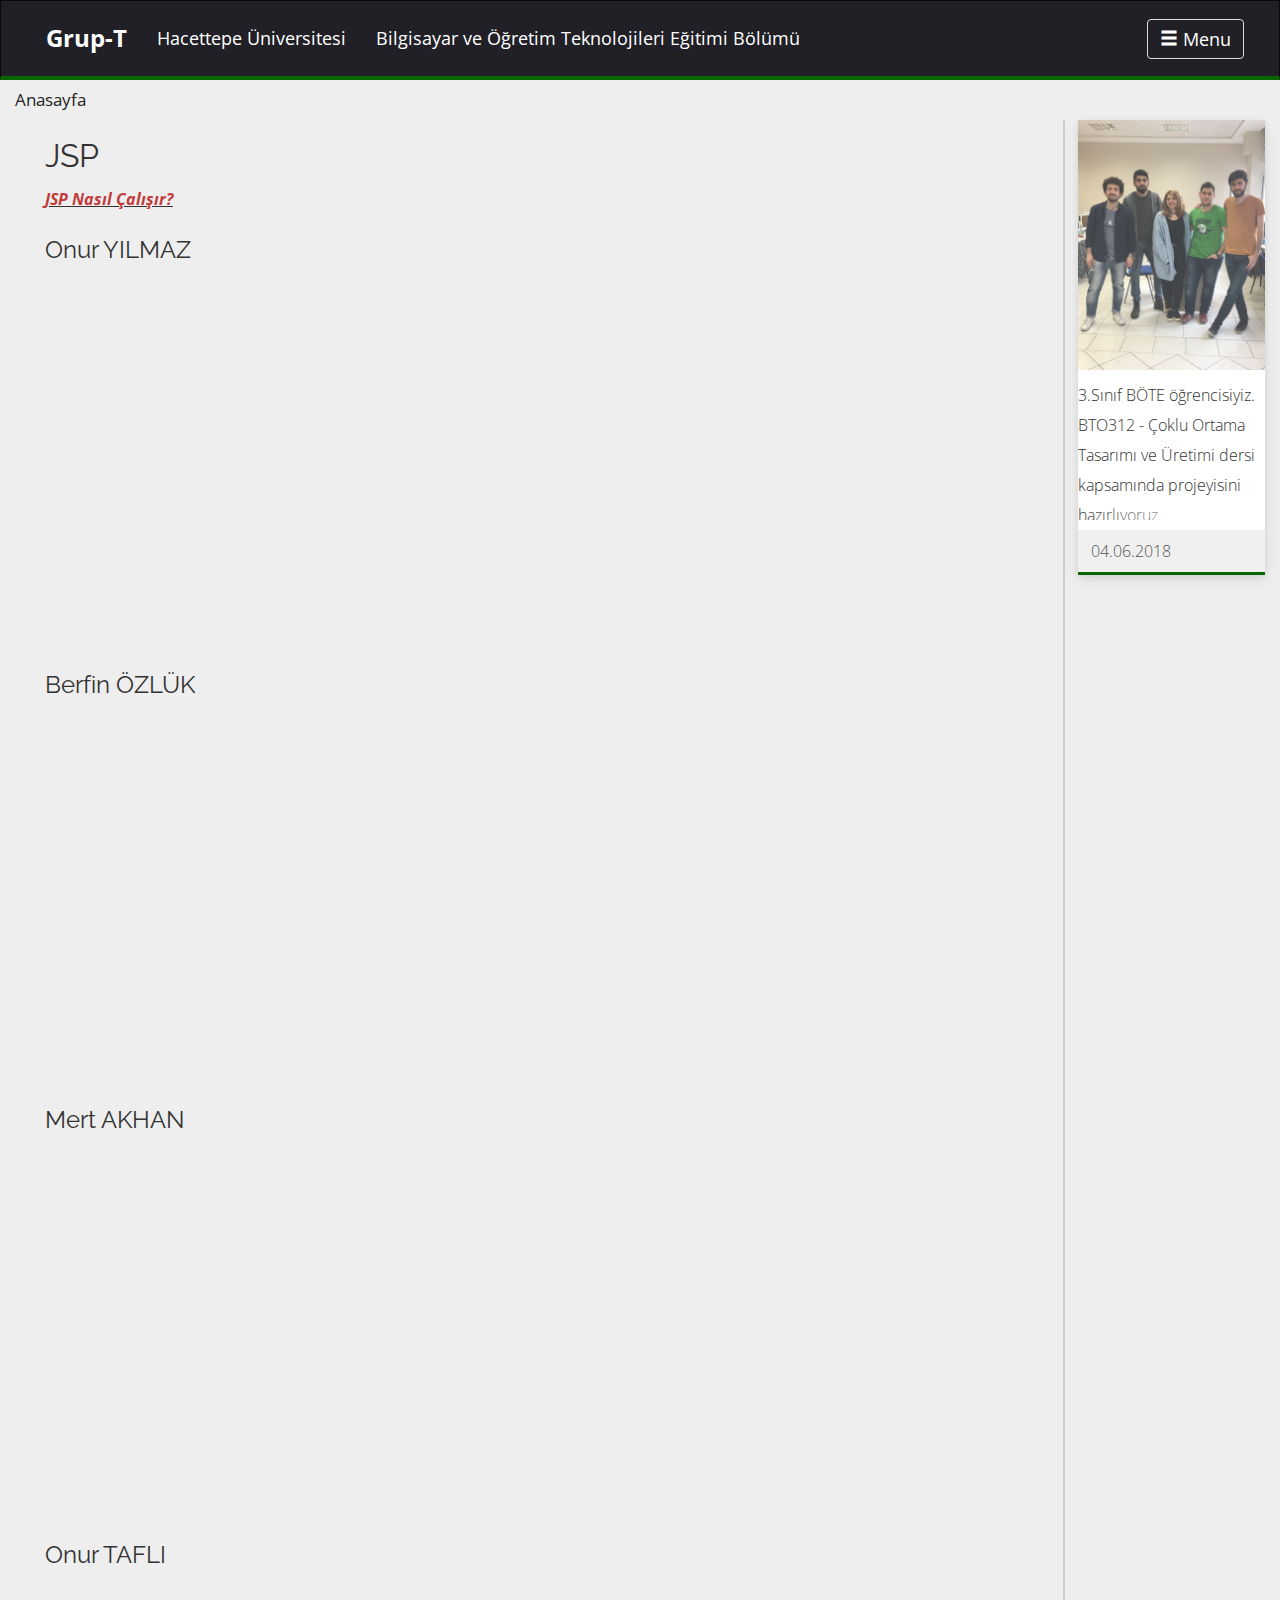
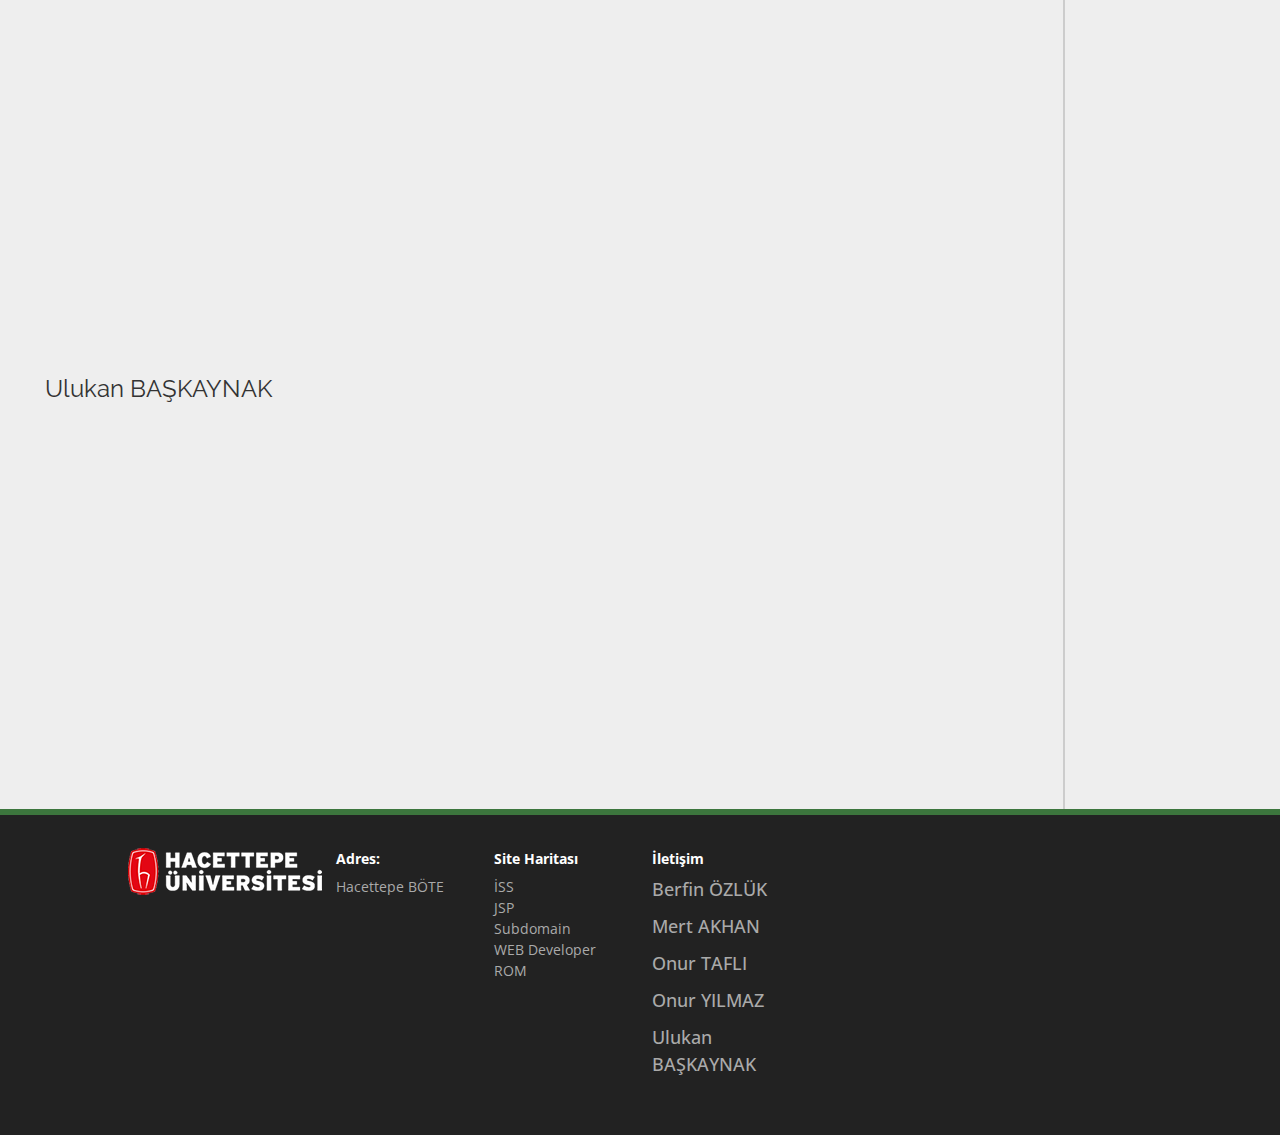
<file: jspnasilcalisir.html>
<!DOCTYPE html>

<html lang="tr-TR">

<head>

    <title>Grup-T</title>

    <meta charset="utf-8">

    <meta name="viewport" content="width=device-width, initial-scale=1.0, maximum-scale=1.0, user-scalable=no" />

    <!-- Css begin -->



    <!-- Bootstrap Css -->

    <link rel="stylesheet" href="assets/css/bootstrap.min.css">

    <!-- Custom Css -->
    <link rel="stylesheet" href="assets/css/style.css">
    <link rel="stylesheet" href="assets/css/style_a.css">


    <link href="http://fonts.googleapis.com/css?family=Open+Sans:400,300,300italic,700,400italic,700italic&amp;subset=latin,latin-ext" rel="stylesheet" type="text/css">
    <link href="http://fonts.googleapis.com/css?family=Raleway:400,300,200,700&amp;subset=latin,latin-ext" rel="stylesheet" type="text/css">

    <!-- Css end -->

    <style>
        @media (max-width: 1024px) {

            .wsite-section-wrap {
                width: 100% !important;
                border: none !important;
            }

        }
        iframe{
          width: 500px;
          height: 330px;
        }
    </style>
</head>

<body>



<!-- Bootstrap Navbar begin -->

<nav class="navbar navbar-default navbar-inverse purple-strike">

    <div class="container-fluid">



        <div class="navbar-header">

            <button type="button" class="navbar-toggle" data-toggle="collapse" data-target="#myNavbar">

                <span class="sr-only">Toggle navigation</span>

                <span class="icon-bar"></span>

                <span class="icon-bar"></span>

                <span class="icon-bar"></span>

            </button>

        </div>



        <div class="collapse navbar-collapse" id="myNavbar">

            <ul class="nav navbar-nav">

                <li><a href="javascript:void(0);"><span style="font-size: 24px;"><strong>Grup-T</strong></span> </a></li>

            </ul>

            <ul class="nav navbar-nav">

                <li><a href="#"><span style="font-size: 18px;">Hacettepe Üniversitesi</span> </a></li>

            </ul>

            <ul class="nav navbar-nav">

                <li><a href="#"><span style="font-size: 18px;">Bilgisayar ve Öğretim Teknolojileri Eğitimi Bölümü </span> </a></li>

            </ul>

            <ul class="nav navbar-nav navbar-right">

                <li><button class="btn menu-toggle"><span class="glyphicon glyphicon-menu-hamburger"></span> Menu</button></li>

            </ul>

        </div>



    </div>


    <!-- Mega Menu begin -->
    <div class="mega-menu">

      <ul>
            <li>
                <h2>İSS</h2>
                <a href="issnedir.html" class="mega-menu-sub-link">İSS Nedir?</a>
                <a href="isshizmetler.html" class="mega-menu-sub-link">İSS Hizmetleri</a>
            </li>
            <li>
                <h2>JSP</h2>
                <a href="jspnedir.html" class="mega-menu-sub-link">JSP Nedir?</a>
                <a href="jspnasilcalisir.html" class="mega-menu-sub-link">JSP Nasıl Çalışır?</a>
            </li>
            <li>
                <h2>SUBDOMAIN</h2>
                <a href="subdomainnedir.html" class="mega-menu-sub-link">Subdomain Nedir?</a>
                <a href="subdomainkullanımı.html" class="mega-menu-sub-link">Subdomain Nerelerde Kullanılır?</a>
            </li>
            <li>
                <h2>WEB DEVELOPER</h2>
                <a href="webdeveloper.html" class="mega-menu-sub-link">WEB Developer</a>
                <a href="frontenddeveloper.html" class="mega-menu-sub-link">Front-End Developer</a>
                <a href="backtenddeveloper.html" class="mega-menu-sub-link">Back-End Developer</a>
                <a href="fullstackdeveloper.html" class="mega-menu-sub-link">Full-Stack Developer</a>
            </li>
            <li>
                <h2>ROM</h2>
                <a href="romnedir.html" class="mega-menu-sub-link">ROM Nedir?</a>
                <a href="romcesitleri.html" class="mega-menu-sub-link">ROM Çeşitleri</a>
            </li>
        </ul>

    </div>
    <!-- Mega Menu end -->


</nav>

<!-- Bootstrap Navbar end -->




<!-- Site Content begin -->

<div class="container-fluid">



    <!-- Left Area begin -->

  <div class="main-wrap">



        <!-- Breadcrumb begin -->

    <ol class="breadcrumb">
            <li class="breadcrumb-item"><a href="index.html">Anasayfa</a></li>
        </ol>

        <!-- Breadcrumb end -->


        <!-- Blog Boxes begin -->
      <div class="main-wrap">

        <!-- image begin -->

		<div class="card visible-lg visible-md">

              <a href="javascript:void(0);"><img src="assets/img/Grup-T.jpg" alt="BlogResim" class="card-image"></a>

              <div class="card-block">

                  <h4 class="card-title"></h4>

                  <p class="card-text faint-text">3.Sınıf BÖTE öğrencisiyiz. BTO312 - Çoklu Ortama Tasarımı ve Üretimi dersi kapsamında projeyisini hazırlıyoruz.</p>

              </div>

              <div class="card-footer">

                  <p><span class="card-text-left"> 04.06.2018</span></p>

              </div>

          </div>
        <!-- image end -->


        <div id="wsite-content" class="wsite-elements wsite-not-footer" >
            <div class="wsite-section-wrap">
        <div class="wsite-section wsite-body-section wsite-background-30">
          <div class="wsite-section-content col-lg-12">
            <div class="container">
              <div class="wsite-section-elements">
                <h2 class="wsite-content-title" style="text-align:left;"><font size="6">JSP</font></h2>
                  <div class="paragraph" style="text-align:left;display:block;"><strong><em><u><font><font color="#c23b3b">JSP Nasıl Çalışır?<font></font></font></font></u></em></strong></span></div><h2 class="wsite-content-title" style="text-align:left;"><font size="5">Onur YILMAZ</font><br></h2>
                <div class="row" style="margin-top: 30px">
                  <div class="col-md-3"></div>
                  <div class="col-md-6">
                    
                   <iframe width="560" height="315" src="https://www.youtube.com/embed/fvOvvHXq54Y?rel=0" frameborder="0" allow="autoplay; encrypted-media" allowfullscreen></iframe>
                  </div>
                </div>
                    </div>
                        
              <div class="wsite-section-elements">
                <h2 class="wsite-content-title" style="text-align:left;"><font size="6"></font></h2>
                <div class="paragraph" style="text-align:left;display:block;"><strong><em><u><font><font color="#c23b3b"></font></font></u></em></strong></span></div><h2 class="wsite-content-title" style="text-align:left;"><font size="5">Berfin ÖZLÜK</font><br></h2>
                <div class="row" style="margin-top: 30px">
                  <div class="col-md-3"></div>
                  <div class="col-md-6">
                    
                    <iframe width="560" height="315" src="https://www.youtube.com/embed/zb9nv7vwt1c" frameborder="0" allow="autoplay; encrypted-media" allowfullscreen></iframe>
                    </div>
                    
                </div>
                    </div>
            
            
            <div class="wsite-section-elements">
                <h2 class="wsite-content-title" style="text-align:left;"><font size="6"></font></h2>
                <div class="paragraph" style="text-align:left;display:block;"><strong><em><u><font><font color="#c23b3b"></font></font></u></em></strong></span></div><h2 class="wsite-content-title" style="text-align:left;"><font size="5">Mert AKHAN</font><br></h2>
                <div class="row" style="margin-top: 30px">
                  <div class="col-md-3"></div>
                  <div class="col-md-6">
                    
                    <iframe width="560" height="315" src="https://www.youtube.com/embed/Iwsc-8dB3RY" frameborder="0" allow="autoplay; encrypted-media" allowfullscreen></iframe>
                    </div>
                    
                </div>
                    </div>
                
                
                <div class="wsite-section-elements">
                <h2 class="wsite-content-title" style="text-align:left;"><font size="6"></font></h2>
                <div class="paragraph" style="text-align:left;display:block;"><strong><em><u><font><font color="#c23b3b"></font></font></u></em></strong></span></div><h2 class="wsite-content-title" style="text-align:left;"><font size="5">Onur TAFLI</font><br></h2>
                <div class="row" style="margin-top: 30px">
                  <div class="col-md-3"></div>
                  <div class="col-md-6">
                    
                    <iframe width="560" height="315" src="https://www.youtube.com/embed/Tuqd-Z4qf7o" frameborder="0" allow="autoplay; encrypted-media" allowfullscreen></iframe>
                    </div>
                    
                </div>
                    </div>
            
            
            <div class="wsite-section-elements">
                <h2 class="wsite-content-title" style="text-align:left;"><font size="6"></font></h2>
                <div class="paragraph" style="text-align:left;display:block;"><strong><em><u><font><font color="#c23b3b"></font></font></u></em></strong></span></div><h2 class="wsite-content-title" style="text-align:left;"><font size="5">Ulukan BAŞKAYNAK</font><br></h2>
                <div class="row" style="margin-top: 30px">
                  <div class="col-md-3"></div>
                  <div class="col-md-6">
                    
                    <iframe width="560" height="315" src="https://www.youtube.com/embed/e3JaufPkDPQ" frameborder="0" allow="autoplay; encrypted-media" allowfullscreen></iframe>
                    </div>
                    
                </div>
                    </div>
          
              
              
                  </div>
                </div>

                  </div>
                </div>
              </div>
            </div>
        </div>

        </div>
        </div>
        </div>

  </div>

        <!-- Blog Boxes end -->



    </div><!-- Left Area end -->


 <!-- Site Content end -->





<!-- Footer Row begin -->

<footer>

    


    

    <div class="row">

        <div style="margin-right: 50px;" class="col-md-3 col-sm-6 col-xs-12">

            <img src="assets/img/hacettepe_logo.png" alt="HacettepeLogo">

        </div>



        <div class="col-md-3 col-sm-6 col-xs-12">

            <h5>Adres: </h5>

            <a href="http://www.ebit.hacettepe.edu.tr/">Hacettepe BÖTE</a>

            

        </div>



        <div class="col-md-3 col-sm-6 col-xs-12">

            <h5>Site Haritası</h5>

           
                <a href="issnedir.html" class="mega-menu-sub-link">İSS</a>
               
            
               
                <a href="jspnedir.html" class="mega-menu-sub-link">JSP</a>
                
            
                
                <a href="subdomainnedir.html" class="mega-menu-sub-link">Subdomain</a>
                
         
                
                <a href="webdeveloper.html" class="mega-menu-sub-link">WEB Developer</a>
                
            
             
                <a href="romnedir.html" class="mega-menu-sub-link">ROM</a>
                
           

        </div>



        <div class="col-md-3 col-sm-6 col-xs-12">

            <h5>İletişim</h5>
            <h4 style="color: #aaa !important"><a href="http://berfinozluk.me" target="_blank">Berfin ÖZLÜK</a></h4>
            <h4 style="color: #aaa !important"><a href="http://mertakhan.me" target="_blank">Mert AKHAN</a></h4>
            <h4 style="color: #aaa !important"><a href="http://onurtafli.me" target="_blank">Onur TAFLI</a></h4>
            <h4 style="color: #aaa !important"><a href="http://onury.me" target="_blank">Onur YILMAZ</a></h4>
            <h4 style="color: #aaa !important"><a href="http://ulukanbaskaynak.me" target="_blank">Ulukan BAŞKAYNAK</a></h4>

        </div>

    </div>

</footer>

<!-- Footer Row end -->





<!-- JavaScripts begin -->



<!-- JQuery -->

<script src="assets/js/jquery.min.js"></script>

<!-- Bootstrap Js -->

<script src="assets/js/bootstrap.min.js"></script>

<!-- Main Js -->

<script src="assets/js/main.js"></script>


<!-- JavaScripts end -->

</body>

</html>
</file>
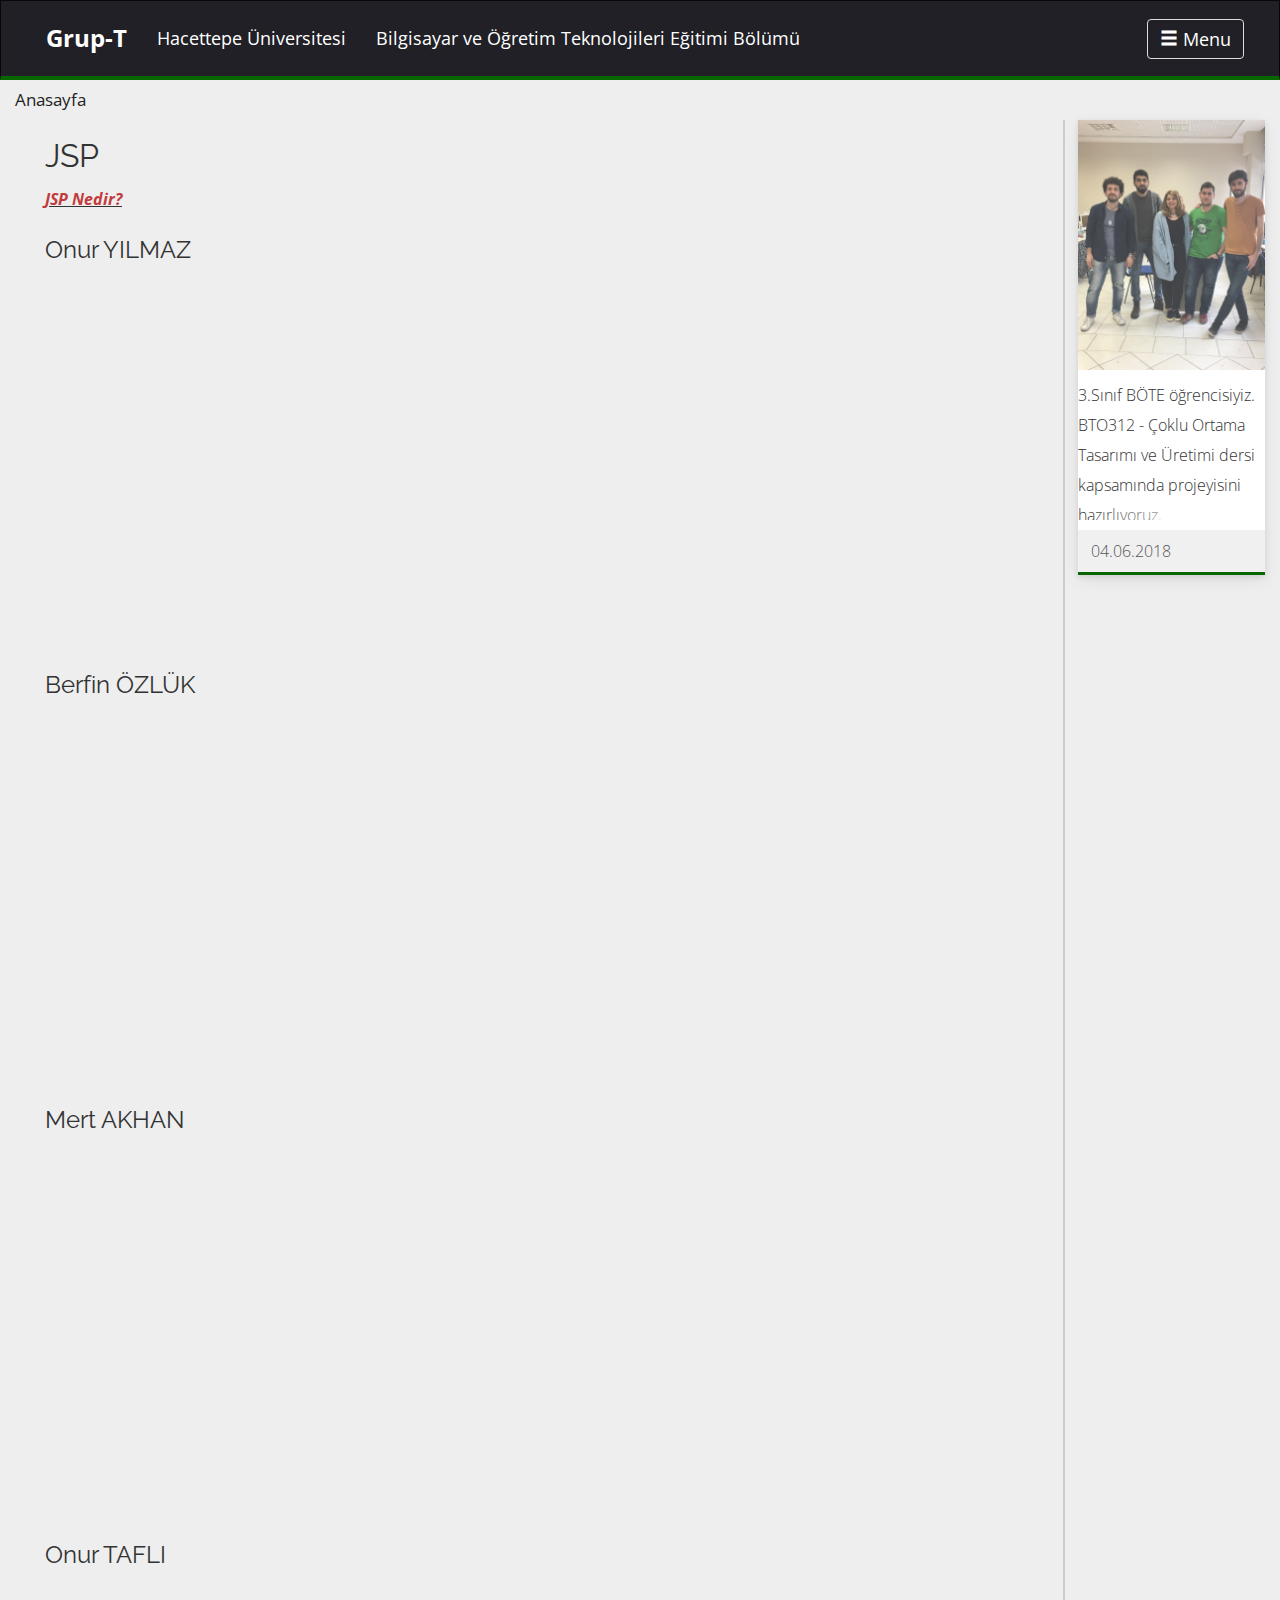
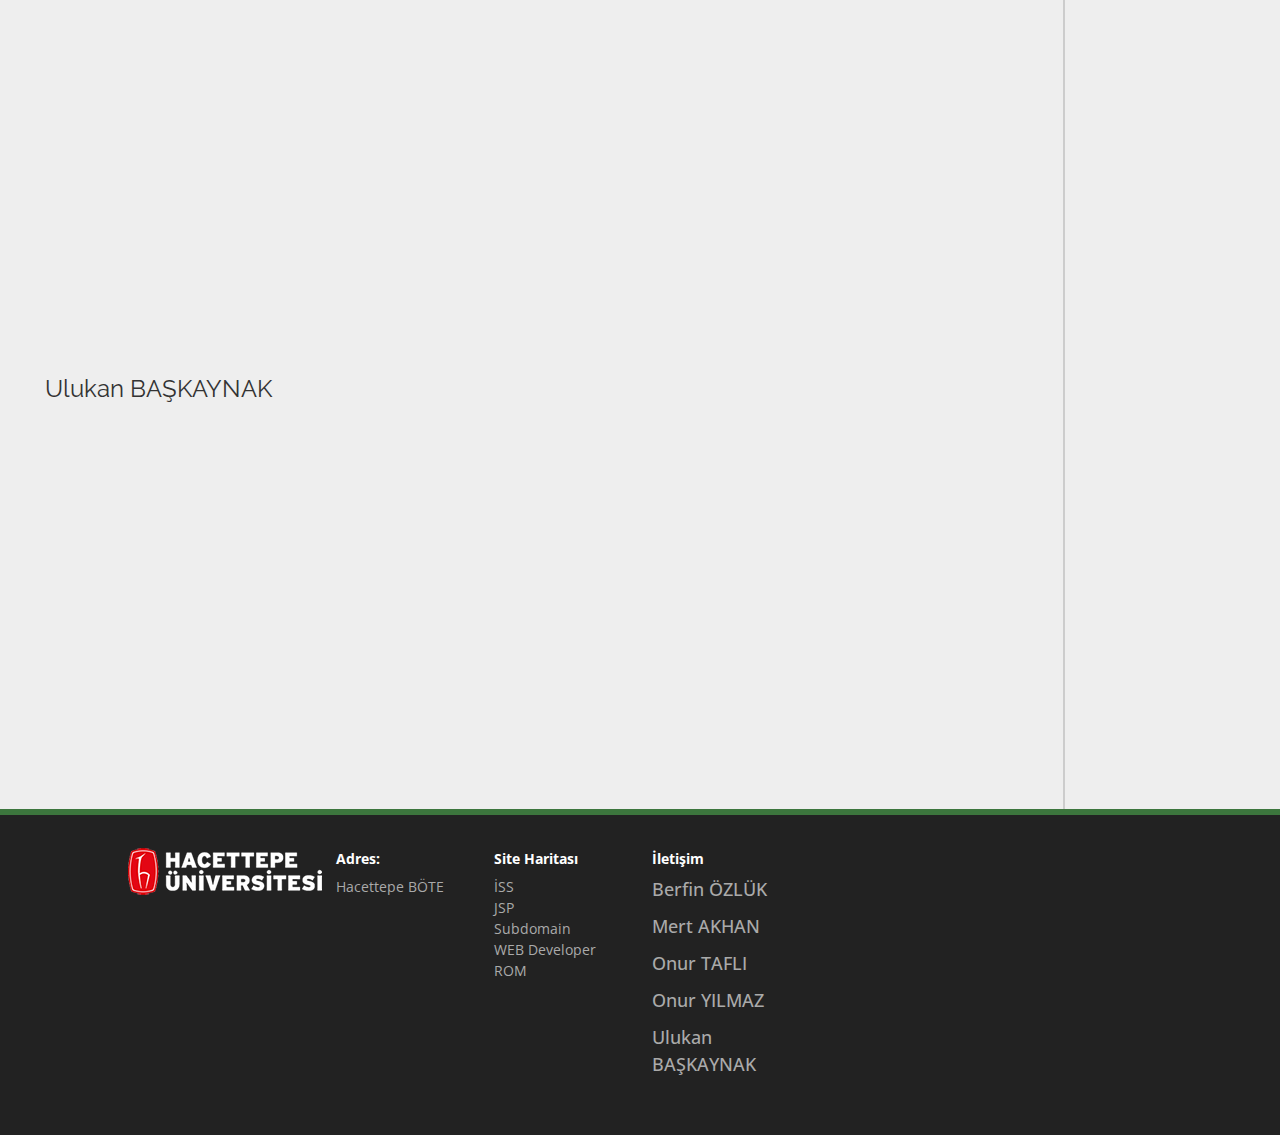
<file: jspnedir.html>
<!DOCTYPE html>

<html lang="tr-TR">

<head>

    <title>Grup-T</title>

    <meta charset="utf-8">

    <meta name="viewport" content="width=device-width, initial-scale=1.0, maximum-scale=1.0, user-scalable=no" />

    <!-- Css begin -->



    <!-- Bootstrap Css -->

    <link rel="stylesheet" href="assets/css/bootstrap.min.css">

    <!-- Custom Css -->
    <link rel="stylesheet" href="assets/css/style.css">
    <link rel="stylesheet" href="assets/css/style_a.css">


    <link href="http://fonts.googleapis.com/css?family=Open+Sans:400,300,300italic,700,400italic,700italic&amp;subset=latin,latin-ext" rel="stylesheet" type="text/css">
    <link href="http://fonts.googleapis.com/css?family=Raleway:400,300,200,700&amp;subset=latin,latin-ext" rel="stylesheet" type="text/css">

    <!-- Css end -->

    <style>
        @media (max-width: 1024px) {

            .wsite-section-wrap {
                width: 100% !important;
                border: none !important;
            }

        }
        iframe{
          width: 500px;
          height: 330px;
        }
    </style>
</head>

<body>



<!-- Bootstrap Navbar begin -->

<nav class="navbar navbar-default navbar-inverse purple-strike">

    <div class="container-fluid">



        <div class="navbar-header">

            <button type="button" class="navbar-toggle" data-toggle="collapse" data-target="#myNavbar">

                <span class="sr-only">Toggle navigation</span>

                <span class="icon-bar"></span>

                <span class="icon-bar"></span>

                <span class="icon-bar"></span>

            </button>

        </div>



        <div class="collapse navbar-collapse" id="myNavbar">

            <ul class="nav navbar-nav">

                <li><a href="javascript:void(0);"><span style="font-size: 24px;"><strong>Grup-T</strong></span> </a></li>

            </ul>

            <ul class="nav navbar-nav">

                <li><a href="#"><span style="font-size: 18px;">Hacettepe Üniversitesi</span> </a></li>

            </ul>

            <ul class="nav navbar-nav">

                <li><a href="#"><span style="font-size: 18px;">Bilgisayar ve Öğretim Teknolojileri Eğitimi Bölümü </span> </a></li>

            </ul>

            <ul class="nav navbar-nav navbar-right">

                <li><button class="btn menu-toggle"><span class="glyphicon glyphicon-menu-hamburger"></span> Menu</button></li>

            </ul>

        </div>



    </div>


    <!-- Mega Menu begin -->
    <div class="mega-menu">

      <ul>
            <li>
                <h2>İSS</h2>
                <a href="issnedir.html" class="mega-menu-sub-link">İSS Nedir?</a>
                <a href="isshizmetler.html" class="mega-menu-sub-link">İSS Hizmetleri</a>
            </li>
            <li>
                <h2>JSP</h2>
                <a href="jspnedir.html" class="mega-menu-sub-link">JSP Nedir?</a>
                <a href="jspnasilcalisir.html" class="mega-menu-sub-link">JSP Nasıl Çalışır?</a>
            </li>
            <li>
                <h2>SUBDOMAIN</h2>
                <a href="subdomainnedir.html" class="mega-menu-sub-link">Subdomain Nedir?</a>
                <a href="subdomainkullanımı.html" class="mega-menu-sub-link">Subdomain Nerelerde Kullanılır?</a>
            </li>
            <li>
                <h2>WEB DEVELOPER</h2>
                <a href="webdeveloper.html" class="mega-menu-sub-link">WEB Developer</a>
                <a href="frontenddeveloper.html" class="mega-menu-sub-link">Front-End Developer</a>
                <a href="backtenddeveloper.html" class="mega-menu-sub-link">Back-End Developer</a>
                <a href="fullstackdeveloper.html" class="mega-menu-sub-link">Full-Stack Developer</a>
            </li>
            <li>
                <h2>ROM</h2>
                <a href="romnedir.html" class="mega-menu-sub-link">ROM Nedir?</a>
                <a href="romcesitleri.html" class="mega-menu-sub-link">ROM Çeşitleri</a>
            </li>
        </ul>

    </div>
    <!-- Mega Menu end -->


</nav>

<!-- Bootstrap Navbar end -->




<!-- Site Content begin -->

<div class="container-fluid">



    <!-- Left Area begin -->

  <div class="main-wrap">



        <!-- Breadcrumb begin -->

    <ol class="breadcrumb">
            <li class="breadcrumb-item"><a href="index.html">Anasayfa</a></li>
        </ol>

        <!-- Breadcrumb end -->


        <!-- Blog Boxes begin -->
      <div class="main-wrap">

        <!-- image begin -->

		<div class="card visible-lg visible-md">

              <a href="javascript:void(0);"><img src="assets/img/Grup-T.jpg" alt="BlogResim" class="card-image"></a>

              <div class="card-block">

                  <h4 class="card-title"></h4>

                  <p class="card-text faint-text">3.Sınıf BÖTE öğrencisiyiz. BTO312 - Çoklu Ortama Tasarımı ve Üretimi dersi kapsamında projeyisini hazırlıyoruz.</p>

              </div>

              <div class="card-footer">

                  <p><span class="card-text-left"> 04.06.2018</span></p>

              </div>

          </div>
        <!-- image end -->


        <div id="wsite-content" class="wsite-elements wsite-not-footer" >
            <div class="wsite-section-wrap">
        <div class="wsite-section wsite-body-section wsite-background-30">
          <div class="wsite-section-content col-lg-12">
            <div class="container">
              <div class="wsite-section-elements">
                <h2 class="wsite-content-title" style="text-align:left;"><font size="6">JSP</font></h2>
                <div class="paragraph" style="text-align:left;display:block;"><strong><em><u><font><font color="#c23b3b">JSP Nedir?</font></font></u></em></strong></span></div><h2 class="wsite-content-title" style="text-align:left;"><font size="5">Onur YILMAZ</font><br>
                            </h2>
                <div class="row" style="margin-top: 30px">
                  <div class="col-md-3"></div>
                  <div class="col-md-6">
                    
                    <iframe width="560" height="315" src="https://www.youtube.com/embed/lBAIF1Tj0-0?rel=0" frameborder="0" allow="autoplay; encrypted-media" allowfullscreen></iframe>
                  </div>
                </div>
                    </div>
                        
              <div class="wsite-section-elements">
                <h2 class="wsite-content-title" style="text-align:left;"><font size="6"></font></h2>
                <div class="paragraph" style="text-align:left;display:block;"><strong><em><u><font><font color="#c23b3b"></font></font></u></em></strong></span></div><h2 class="wsite-content-title" style="text-align:left;"><font size="5">Berfin ÖZLÜK</font><br></h2>
                <div class="row" style="margin-top: 30px">
                  <div class="col-md-3"></div>
                  <div class="col-md-6">
                    
                    <iframe width="560" height="315" src="https://www.youtube.com/embed/zPQGt02yAJI" frameborder="0" allow="autoplay; encrypted-media" allowfullscreen></iframe>
                    </div>
                    
                </div>
                    </div>
            
            
            <div class="wsite-section-elements">
                <h2 class="wsite-content-title" style="text-align:left;"><font size="6"></font></h2>
                <div class="paragraph" style="text-align:left;display:block;"><strong><em><u><font><font color="#c23b3b"></font></font></u></em></strong></span></div><h2 class="wsite-content-title" style="text-align:left;"><font size="5">Mert AKHAN</font><br></h2>
                <div class="row" style="margin-top: 30px">
                  <div class="col-md-3"></div>
                  <div class="col-md-6">
                    
                    <iframe width="560" height="315" src="https://www.youtube.com/embed/uOqhdTzcU6s" frameborder="0" allow="autoplay; encrypted-media" allowfullscreen></iframe>
                    </div>
                    
                </div>
                    </div>
                
                
                <div class="wsite-section-elements">
                <h2 class="wsite-content-title" style="text-align:left;"><font size="6"></font></h2>
                <div class="paragraph" style="text-align:left;display:block;"><strong><em><u><font><font color="#c23b3b"></font></font></u></em></strong></span></div><h2 class="wsite-content-title" style="text-align:left;"><font size="5">Onur TAFLI</font><br></h2>
                <div class="row" style="margin-top: 30px">
                  <div class="col-md-3"></div>
                  <div class="col-md-6">
                    
                   <iframe width="560" height="315" src="https://www.youtube.com/embed/vGDr3HN3ojk" frameborder="0" allow="autoplay; encrypted-media" allowfullscreen></iframe>
                    </div>
                    
                </div>
                    </div>
            
            
            <div class="wsite-section-elements">
                <h2 class="wsite-content-title" style="text-align:left;"><font size="6"></font></h2>
                <div class="paragraph" style="text-align:left;display:block;"><strong><em><u><font><font color="#c23b3b"></font></font></u></em></strong></span></div><h2 class="wsite-content-title" style="text-align:left;"><font size="5">Ulukan BAŞKAYNAK</font><br></h2>
                <div class="row" style="margin-top: 30px">
                  <div class="col-md-3"></div>
                  <div class="col-md-6">
                    
                    <iframe width="560" height="315" src="https://www.youtube.com/embed/hNWKFHQ_KdQ" frameborder="0" allow="autoplay; encrypted-media" allowfullscreen></iframe>
                    </div>
                    
                </div>
                    </div>
          
              
              
                  </div>
                </div>

                  </div>
                </div>
              </div>
            </div>
        </div>

        </div>
        </div>
        </div>

  </div>

        <!-- Blog Boxes end -->



    </div><!-- Left Area end -->


 <!-- Site Content end -->





<!-- Footer Row begin -->

<footer>

    


    

    <div class="row">

        <div style="margin-right: 50px;" class="col-md-3 col-sm-6 col-xs-12">

            <img src="assets/img/hacettepe_logo.png" alt="HacettepeLogo">

        </div>



        <div class="col-md-3 col-sm-6 col-xs-12">

            <h5>Adres: </h5>

            <a href="http://www.ebit.hacettepe.edu.tr/">Hacettepe BÖTE</a>

            

        </div>



        <div class="col-md-3 col-sm-6 col-xs-12">

            <h5>Site Haritası</h5>

           
                <a href="issnedir.html" class="mega-menu-sub-link">İSS</a>
               
            
               
                <a href="jspnedir.html" class="mega-menu-sub-link">JSP</a>
                
            
                
                <a href="subdomainnedir.html" class="mega-menu-sub-link">Subdomain</a>
                
         
                
                <a href="webdeveloper.html" class="mega-menu-sub-link">WEB Developer</a>
                
            
             
                <a href="romnedir.html" class="mega-menu-sub-link">ROM</a>
                
           

        </div>



        <div class="col-md-3 col-sm-6 col-xs-12">

            <h5>İletişim</h5>
            <h4 style="color: #aaa !important"><a href="http://berfinozluk.me" target="_blank">Berfin ÖZLÜK</a></h4>
            <h4 style="color: #aaa !important"><a href="http://mertakhan.me" target="_blank">Mert AKHAN</a></h4>
            <h4 style="color: #aaa !important"><a href="http://onurtafli.me" target="_blank">Onur TAFLI</a></h4>
            <h4 style="color: #aaa !important"><a href="http://onury.me" target="_blank">Onur YILMAZ</a></h4>
            <h4 style="color: #aaa !important"><a href="http://ulukanbaskaynak.me" target="_blank">Ulukan BAŞKAYNAK</a></h4>

        </div>

    </div>

</footer>

<!-- Footer Row end -->





<!-- JavaScripts begin -->



<!-- JQuery -->

<script src="assets/js/jquery.min.js"></script>

<!-- Bootstrap Js -->

<script src="assets/js/bootstrap.min.js"></script>

<!-- Main Js -->

<script src="assets/js/main.js"></script>


<!-- JavaScripts end -->

</body>

</html>
</file>
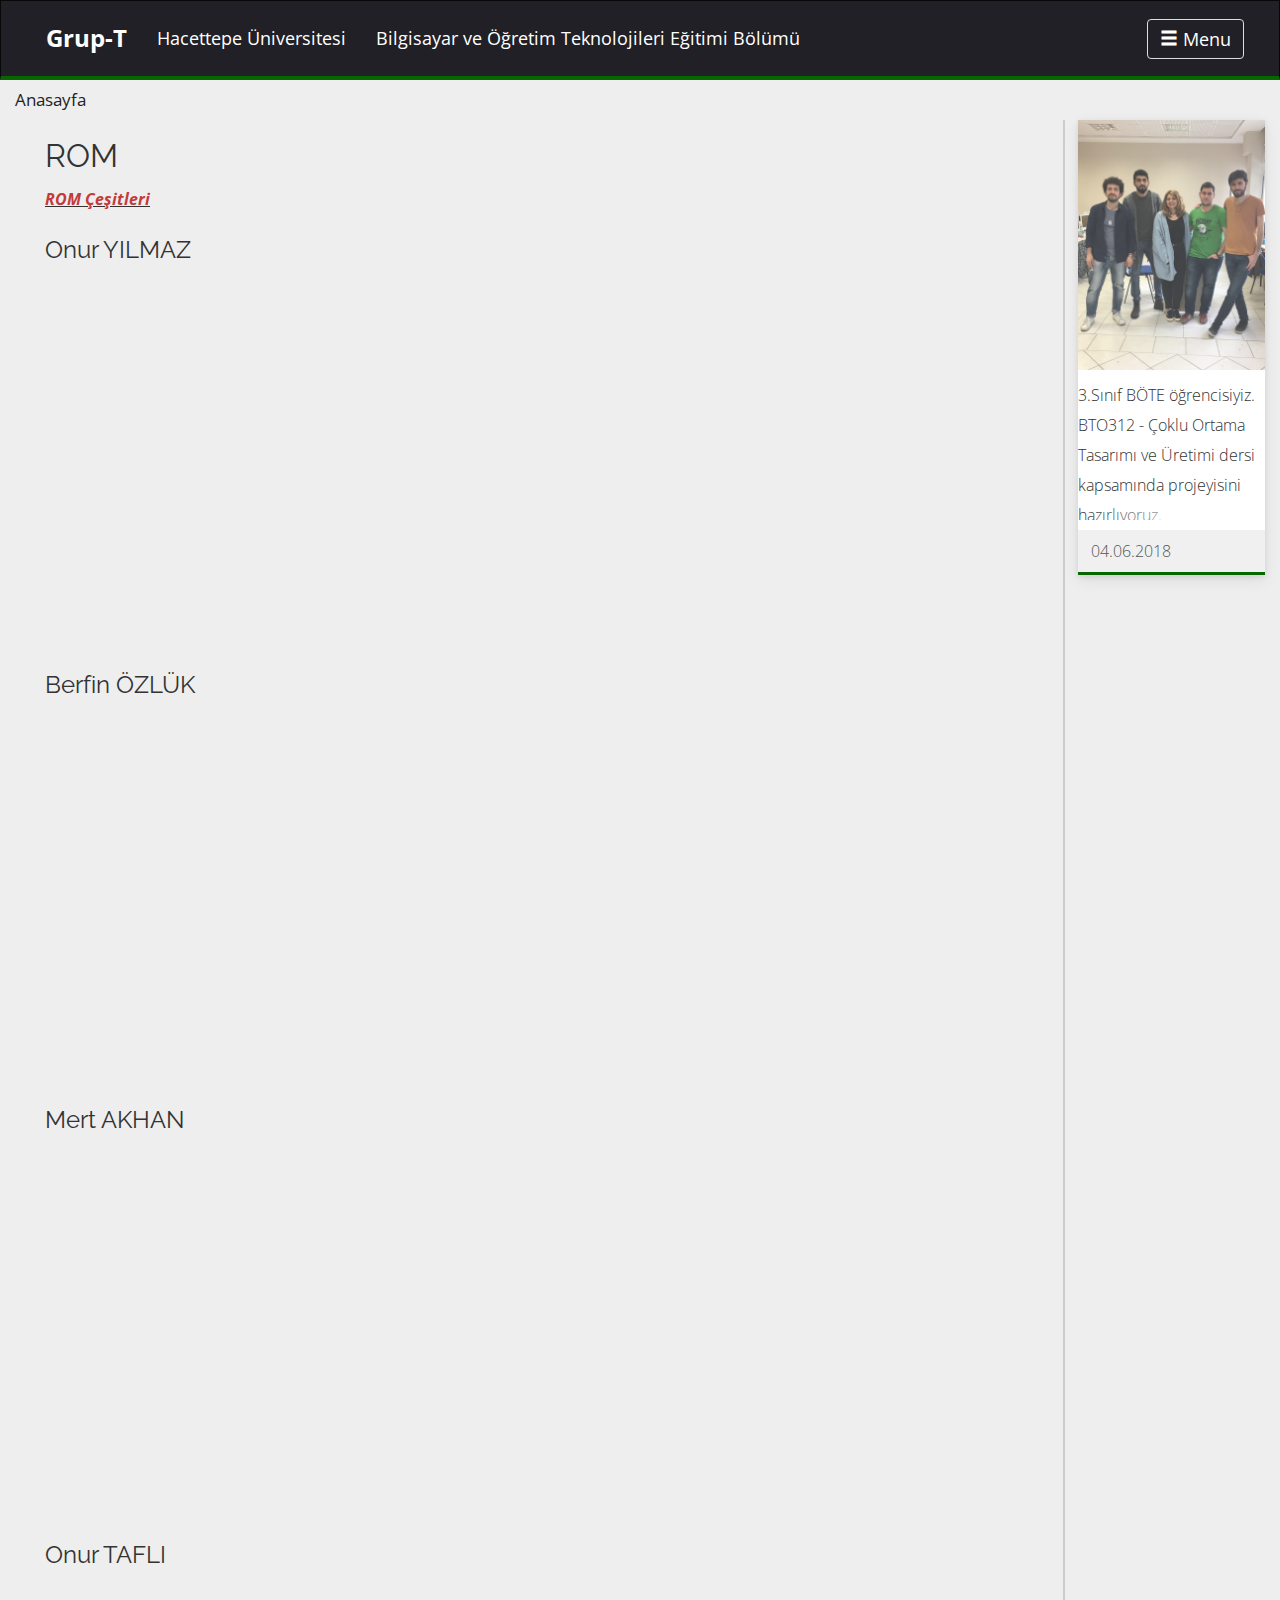
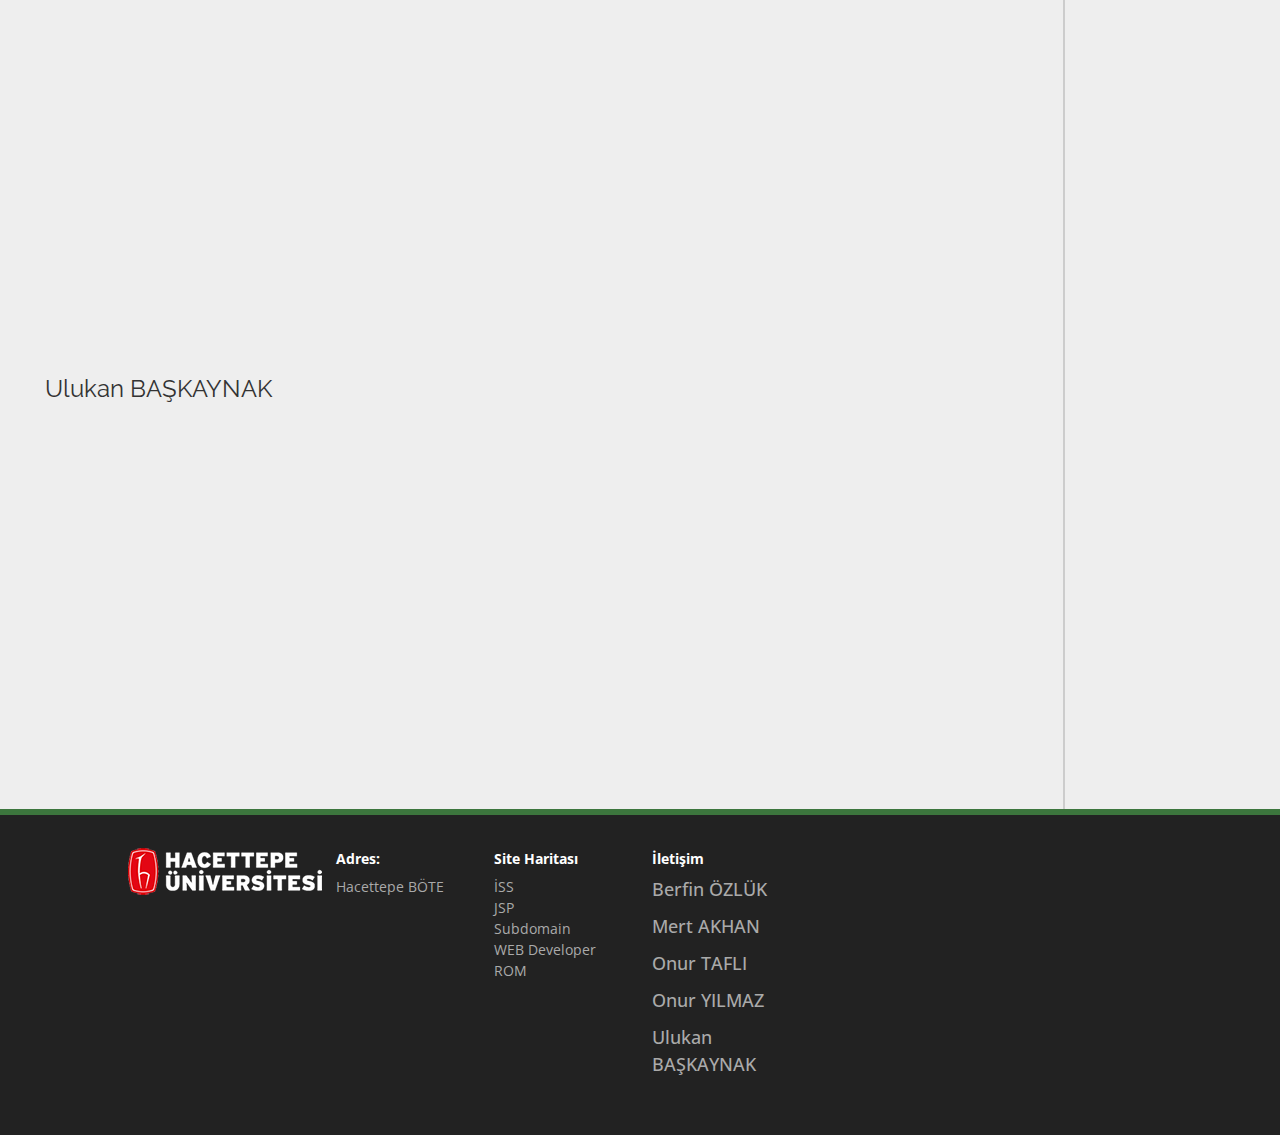
<file: romcesitleri.html>
<!DOCTYPE html>

<html lang="tr-TR">

<head>

    <title>Grup-T</title>

    <meta charset="utf-8">

    <meta name="viewport" content="width=device-width, initial-scale=1.0, maximum-scale=1.0, user-scalable=no" />

    <!-- Css begin -->



    <!-- Bootstrap Css -->

    <link rel="stylesheet" href="assets/css/bootstrap.min.css">

    <!-- Custom Css -->
    <link rel="stylesheet" href="assets/css/style.css">
    <link rel="stylesheet" href="assets/css/style_a.css">


    <link href="http://fonts.googleapis.com/css?family=Open+Sans:400,300,300italic,700,400italic,700italic&amp;subset=latin,latin-ext" rel="stylesheet" type="text/css">
    <link href="http://fonts.googleapis.com/css?family=Raleway:400,300,200,700&amp;subset=latin,latin-ext" rel="stylesheet" type="text/css">

    <!-- Css end -->

    <style>
        @media (max-width: 1024px) {

            .wsite-section-wrap {
                width: 100% !important;
                border: none !important;
            }

        }
        iframe{
          width: 500px;
          height: 330px;
        }
    </style>
</head>

<body>



<!-- Bootstrap Navbar begin -->

<nav class="navbar navbar-default navbar-inverse purple-strike">

    <div class="container-fluid">



        <div class="navbar-header">

            <button type="button" class="navbar-toggle" data-toggle="collapse" data-target="#myNavbar">

                <span class="sr-only">Toggle navigation</span>

                <span class="icon-bar"></span>

                <span class="icon-bar"></span>

                <span class="icon-bar"></span>

            </button>

        </div>



        <div class="collapse navbar-collapse" id="myNavbar">

            <ul class="nav navbar-nav">

                <li><a href="javascript:void(0);"><span style="font-size: 24px;"><strong>Grup-T</strong></span> </a></li>

            </ul>

            <ul class="nav navbar-nav">

                <li><a href="#"><span style="font-size: 18px;">Hacettepe Üniversitesi</span> </a></li>

            </ul>

            <ul class="nav navbar-nav">

                <li><a href="#"><span style="font-size: 18px;">Bilgisayar ve Öğretim Teknolojileri Eğitimi Bölümü </span> </a></li>

            </ul>

            <ul class="nav navbar-nav navbar-right">

                <li><button class="btn menu-toggle"><span class="glyphicon glyphicon-menu-hamburger"></span> Menu</button></li>

            </ul>

        </div>



    </div>


    <!-- Mega Menu begin -->
    <div class="mega-menu">

      <ul>
            <li>
                <h2>İSS</h2>
                <a href="issnedir.html" class="mega-menu-sub-link">İSS Nedir?</a>
                <a href="isshizmetler.html" class="mega-menu-sub-link">İSS Hizmetleri</a>
            </li>
            <li>
                <h2>JSP</h2>
                <a href="jspnedir.html" class="mega-menu-sub-link">JSP Nedir?</a>
                <a href="jspnasilcalisir.html" class="mega-menu-sub-link">JSP Nasıl Çalışır?</a>
            </li>
            <li>
                <h2>SUBDOMAIN</h2>
                <a href="subdomainnedir.html" class="mega-menu-sub-link">Subdomain Nedir?</a>
                <a href="subdomainkullanımı.html" class="mega-menu-sub-link">Subdomain Nerelerde Kullanılır?</a>
            </li>
            <li>
                <h2>WEB DEVELOPER</h2>
                <a href="webdeveloper.html" class="mega-menu-sub-link">WEB Developer</a>
                <a href="frontenddeveloper.html" class="mega-menu-sub-link">Front-End Developer</a>
                <a href="backtenddeveloper.html" class="mega-menu-sub-link">Back-End Developer</a>
                <a href="fullstackdeveloper.html" class="mega-menu-sub-link">Full-Stack Developer</a>
            </li>
            <li>
                <h2>ROM</h2>
                <a href="romnedir.html" class="mega-menu-sub-link">ROM Nedir?</a>
                <a href="romcesitleri.html" class="mega-menu-sub-link">ROM Çeşitleri</a>
            </li>
        </ul>

    </div>
    <!-- Mega Menu end -->


</nav>

<!-- Bootstrap Navbar end -->




<!-- Site Content begin -->

<div class="container-fluid">



    <!-- Left Area begin -->

  <div class="main-wrap">



        <!-- Breadcrumb begin -->

    <ol class="breadcrumb">
            <li class="breadcrumb-item"><a href="index.html">Anasayfa</a></li>
        </ol>

        <!-- Breadcrumb end -->


        <!-- Blog Boxes begin -->
      <div class="main-wrap">

        <!-- image begin -->

		<div class="card visible-lg visible-md">

              <a href="javascript:void(0);"><img src="assets/img/Grup-T.jpg" alt="BlogResim" class="card-image"></a>

              <div class="card-block">

                  <h4 class="card-title"></h4>

                  <p class="card-text faint-text">3.Sınıf BÖTE öğrencisiyiz. BTO312 - Çoklu Ortama Tasarımı ve Üretimi dersi kapsamında projeyisini hazırlıyoruz.</p>

              </div>

              <div class="card-footer">

                  <p><span class="card-text-left"> 04.06.2018</span></p>

              </div>

          </div>
        <!-- image end -->


        <div id="wsite-content" class="wsite-elements wsite-not-footer" >
            <div class="wsite-section-wrap">
        <div class="wsite-section wsite-body-section wsite-background-30">
          <div class="wsite-section-content col-lg-12">
            <div class="container">
              <div class="wsite-section-elements">
                <h2 class="wsite-content-title" style="text-align:left;"><font size="6">ROM</font></h2>
                <div class="paragraph" style="text-align:left;display:block;"><strong><em><u><font><font color="#c23b3b">ROM Çeşitleri</font></font></u></em></strong></span></div><h2 class="wsite-content-title" style="text-align:left;"><font size="5">Onur YILMAZ</font><br></h2>
                <div class="row" style="margin-top: 30px">
                  <div class="col-md-3"></div>
                  <div class="col-md-6">
                    
                   <iframe width="560" height="315" src="https://www.youtube.com/embed/rPwJM4TwSlo?rel=0" frameborder="0" allow="autoplay; encrypted-media" allowfullscreen></iframe>
                  </div>
                </div>
                    </div>
                        
              <div class="wsite-section-elements">
                <h2 class="wsite-content-title" style="text-align:left;"><font size="6"></font></h2>
                <div class="paragraph" style="text-align:left;display:block;"><strong><em><u><font><font color="#c23b3b"></font></font></u></em></strong></span></div><h2 class="wsite-content-title" style="text-align:left;"><font size="5">Berfin ÖZLÜK</font><br></h2>
                <div class="row" style="margin-top: 30px">
                  <div class="col-md-3"></div>
                  <div class="col-md-6">
                    
                    <iframe width="560" height="315" src="https://www.youtube.com/embed/Eop-DEpYxks" frameborder="0" allow="autoplay; encrypted-media" allowfullscreen></iframe>
                    </div>
                    
                </div>
                    </div>
            
            
            <div class="wsite-section-elements">
                <h2 class="wsite-content-title" style="text-align:left;"><font size="6"></font></h2>
                <div class="paragraph" style="text-align:left;display:block;"><strong><em><u><font><font color="#c23b3b"></font></font></u></em></strong></span></div><h2 class="wsite-content-title" style="text-align:left;"><font size="5">Mert AKHAN</font><br></h2>
                <div class="row" style="margin-top: 30px">
                  <div class="col-md-3"></div>
                  <div class="col-md-6">
                    
                    <iframe width="560" height="315" src="https://www.youtube.com/embed/4rWWFrsZ-8I" frameborder="0" allow="autoplay; encrypted-media" allowfullscreen></iframe>
                    </div>
                    
                </div>
                    </div>
                
                
                <div class="wsite-section-elements">
                <h2 class="wsite-content-title" style="text-align:left;"><font size="6"></font></h2>
                <div class="paragraph" style="text-align:left;display:block;"><strong><em><u><font><font color="#c23b3b"></font></font></u></em></strong></span></div><h2 class="wsite-content-title" style="text-align:left;"><font size="5">Onur TAFLI</font><br></h2>
                <div class="row" style="margin-top: 30px">
                  <div class="col-md-3"></div>
                  <div class="col-md-6">
                    
                    <iframe width="560" height="315" src="https://www.youtube.com/embed/SJdupss-1cg" frameborder="0" allow="autoplay; encrypted-media" allowfullscreen></iframe>
                    </div>
                    
                </div>
                    </div>
            
            
            <div class="wsite-section-elements">
                <h2 class="wsite-content-title" style="text-align:left;"><font size="6"></font></h2>
                <div class="paragraph" style="text-align:left;display:block;"><strong><em><u><font><font color="#c23b3b"></font></font></u></em></strong></span></div><h2 class="wsite-content-title" style="text-align:left;"><font size="5">Ulukan BAŞKAYNAK</font><br></h2>
                <div class="row" style="margin-top: 30px">
                  <div class="col-md-3"></div>
                  <div class="col-md-6">
                    
                    <iframe width="560" height="315" src="https://www.youtube.com/embed/mLhzv83zLgM" frameborder="0" allow="autoplay; encrypted-media" allowfullscreen></iframe>
                    </div>
                    
                </div>
                    </div>
          
              
              
                  </div>
                </div>

                  </div>
                </div>
              </div>
            </div>
        </div>

        </div>
        </div>
        </div>

  </div>

        <!-- Blog Boxes end -->



    </div><!-- Left Area end -->


 <!-- Site Content end -->





<!-- Footer Row begin -->

<footer>

    


    

    <div class="row">

        <div style="margin-right: 50px;" class="col-md-3 col-sm-6 col-xs-12">

            <img src="assets/img/hacettepe_logo.png" alt="HacettepeLogo">

        </div>



        <div class="col-md-3 col-sm-6 col-xs-12">

            <h5>Adres: </h5>

            <a href="http://www.ebit.hacettepe.edu.tr/">Hacettepe BÖTE</a>

            

        </div>



        <div class="col-md-3 col-sm-6 col-xs-12">

            <h5>Site Haritası</h5>

           
                <a href="issnedir.html" class="mega-menu-sub-link">İSS</a>
               
            
               
                <a href="jspnedir.html" class="mega-menu-sub-link">JSP</a>
                
            
                
                <a href="subdomainnedir.html" class="mega-menu-sub-link">Subdomain</a>
                
         
                
                <a href="webdeveloper.html" class="mega-menu-sub-link">WEB Developer</a>
                
            
             
                <a href="romnedir.html" class="mega-menu-sub-link">ROM</a>
                
           

        </div>



        <div class="col-md-3 col-sm-6 col-xs-12">

            <h5>İletişim</h5>
            <h4 style="color: #aaa !important"><a href="http://berfinozluk.me" target="_blank">Berfin ÖZLÜK</a></h4>
            <h4 style="color: #aaa !important"><a href="http://mertakhan.me" target="_blank">Mert AKHAN</a></h4>
            <h4 style="color: #aaa !important"><a href="http://onurtafli.me" target="_blank">Onur TAFLI</a></h4>
            <h4 style="color: #aaa !important"><a href="http://onury.me" target="_blank">Onur YILMAZ</a></h4>
            <h4 style="color: #aaa !important"><a href="http://ulukanbaskaynak.me" target="_blank">Ulukan BAŞKAYNAK</a></h4>

        </div>

    </div>

</footer>

<!-- Footer Row end -->





<!-- JavaScripts begin -->



<!-- JQuery -->

<script src="assets/js/jquery.min.js"></script>

<!-- Bootstrap Js -->

<script src="assets/js/bootstrap.min.js"></script>

<!-- Main Js -->

<script src="assets/js/main.js"></script>


<!-- JavaScripts end -->

</body>

</html>
</file>
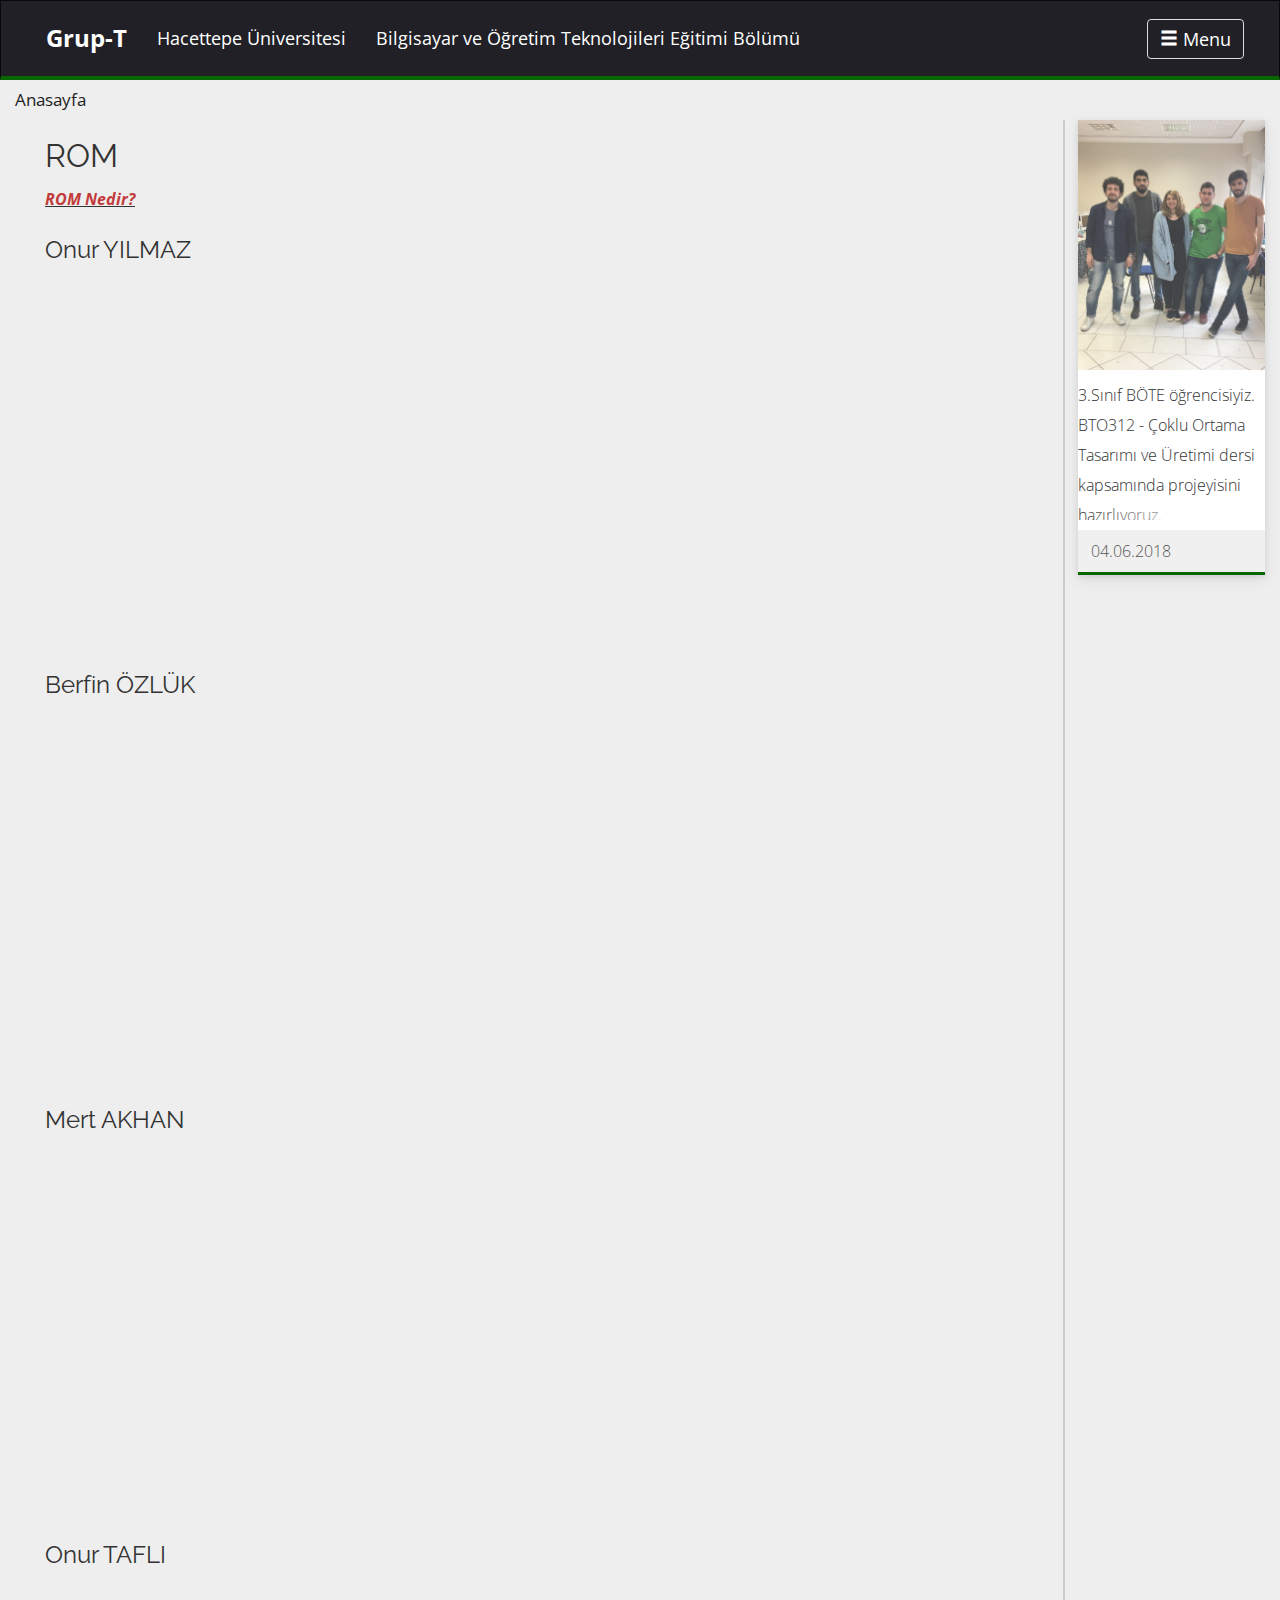
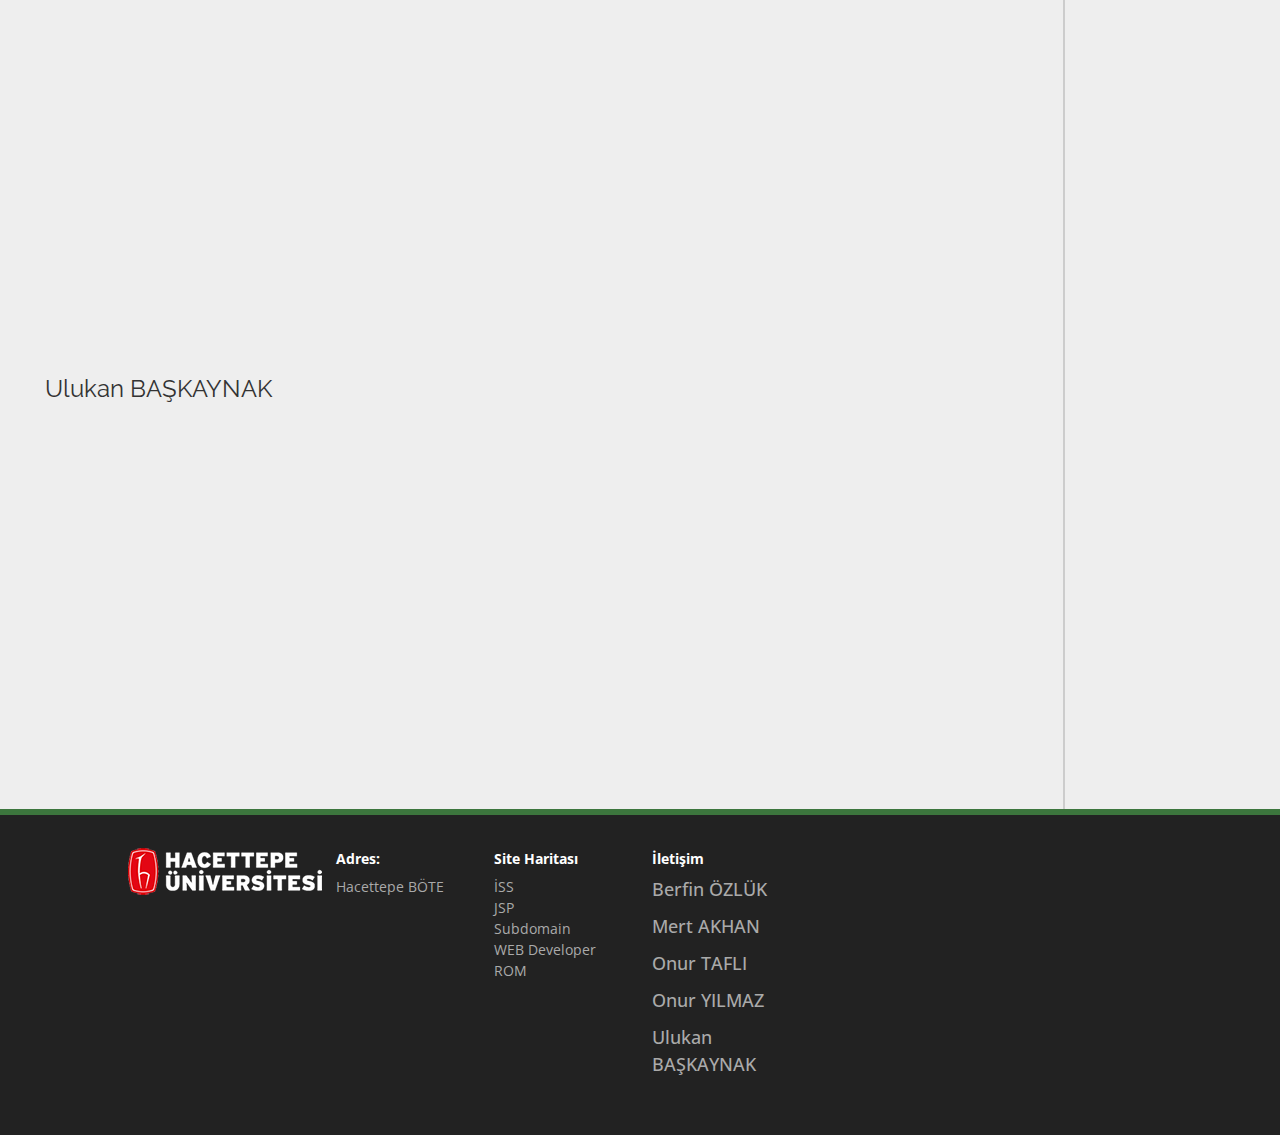
<file: romnedir.html>
<!DOCTYPE html>

<html lang="tr-TR">

<head>

    <title>Grup-T</title>

    <meta charset="utf-8">

    <meta name="viewport" content="width=device-width, initial-scale=1.0, maximum-scale=1.0, user-scalable=no" />

    <!-- Css begin -->



    <!-- Bootstrap Css -->

    <link rel="stylesheet" href="assets/css/bootstrap.min.css">

    <!-- Custom Css -->
    <link rel="stylesheet" href="assets/css/style.css">
    <link rel="stylesheet" href="assets/css/style_a.css">


    <link href="http://fonts.googleapis.com/css?family=Open+Sans:400,300,300italic,700,400italic,700italic&amp;subset=latin,latin-ext" rel="stylesheet" type="text/css">
    <link href="http://fonts.googleapis.com/css?family=Raleway:400,300,200,700&amp;subset=latin,latin-ext" rel="stylesheet" type="text/css">

    <!-- Css end -->

    <style>
        @media (max-width: 1024px) {

            .wsite-section-wrap {
                width: 100% !important;
                border: none !important;
            }

        }
        iframe{
          width: 500px;
          height: 330px;
        }
    </style>
</head>

<body>



<!-- Bootstrap Navbar begin -->

<nav class="navbar navbar-default navbar-inverse purple-strike">

    <div class="container-fluid">



        <div class="navbar-header">

            <button type="button" class="navbar-toggle" data-toggle="collapse" data-target="#myNavbar">

                <span class="sr-only">Toggle navigation</span>

                <span class="icon-bar"></span>

                <span class="icon-bar"></span>

                <span class="icon-bar"></span>

            </button>

        </div>



        <div class="collapse navbar-collapse" id="myNavbar">

            <ul class="nav navbar-nav">

                <li><a href="javascript:void(0);"><span style="font-size: 24px;"><strong>Grup-T</strong></span> </a></li>

            </ul>

            <ul class="nav navbar-nav">

                <li><a href="#"><span style="font-size: 18px;">Hacettepe Üniversitesi</span> </a></li>

            </ul>

            <ul class="nav navbar-nav">

                <li><a href="#"><span style="font-size: 18px;">Bilgisayar ve Öğretim Teknolojileri Eğitimi Bölümü </span> </a></li>

            </ul>

            <ul class="nav navbar-nav navbar-right">

                <li><button class="btn menu-toggle"><span class="glyphicon glyphicon-menu-hamburger"></span> Menu</button></li>

            </ul>

        </div>



    </div>


    <!-- Mega Menu begin -->
    <div class="mega-menu">

      <ul>
            <li>
                <h2>İSS</h2>
                <a href="issnedir.html" class="mega-menu-sub-link">İSS Nedir?</a>
                <a href="isshizmetler.html" class="mega-menu-sub-link">İSS Hizmetleri</a>
            </li>
            <li>
                <h2>JSP</h2>
                <a href="jspnedir.html" class="mega-menu-sub-link">JSP Nedir?</a>
                <a href="jspnasilcalisir.html" class="mega-menu-sub-link">JSP Nasıl Çalışır?</a>
            </li>
            <li>
                <h2>SUBDOMAIN</h2>
                <a href="subdomainnedir.html" class="mega-menu-sub-link">Subdomain Nedir?</a>
                <a href="subdomainkullanımı.html" class="mega-menu-sub-link">Subdomain Nerelerde Kullanılır?</a>
            </li>
            <li>
                <h2>WEB DEVELOPER</h2>
                <a href="webdeveloper.html" class="mega-menu-sub-link">WEB Developer</a>
                <a href="frontenddeveloper.html" class="mega-menu-sub-link">Front-End Developer</a>
                <a href="backtenddeveloper.html" class="mega-menu-sub-link">Back-End Developer</a>
                <a href="fullstackdeveloper.html" class="mega-menu-sub-link">Full-Stack Developer</a>
            </li>
            <li>
                <h2>ROM</h2>
                <a href="romnedir.html" class="mega-menu-sub-link">ROM Nedir?</a>
                <a href="romcesitleri.html" class="mega-menu-sub-link">ROM Çeşitleri</a>
            </li>
        </ul>

    </div>
    <!-- Mega Menu end -->


</nav>

<!-- Bootstrap Navbar end -->




<!-- Site Content begin -->

<div class="container-fluid">



    <!-- Left Area begin -->

  <div class="main-wrap">



        <!-- Breadcrumb begin -->

    <ol class="breadcrumb">
            <li class="breadcrumb-item"><a href="index.html">Anasayfa</a></li>
        </ol>

        <!-- Breadcrumb end -->


        <!-- Blog Boxes begin -->
      <div class="main-wrap">

        <!-- image begin -->

		<div class="card visible-lg visible-md">

              <a href="javascript:void(0);"><img src="assets/img/Grup-T.jpg" alt="BlogResim" class="card-image"></a>

              <div class="card-block">

                  <h4 class="card-title"></h4>

                  <p class="card-text faint-text">3.Sınıf BÖTE öğrencisiyiz. BTO312 - Çoklu Ortama Tasarımı ve Üretimi dersi kapsamında projeyisini hazırlıyoruz.</p>

              </div>

              <div class="card-footer">

                  <p><span class="card-text-left"> 04.06.2018</span></p>

              </div>

          </div>
        <!-- image end -->


        <div id="wsite-content" class="wsite-elements wsite-not-footer" >
            <div class="wsite-section-wrap">
        <div class="wsite-section wsite-body-section wsite-background-30">
          <div class="wsite-section-content col-lg-12">
            <div class="container">
              <div class="wsite-section-elements">
                <h2 class="wsite-content-title" style="text-align:left;"><font size="6">ROM</font></h2>
                <div class="paragraph" style="text-align:left;display:block;"><strong><em><u><font><font color="#c23b3b">ROM Nedir?</font></font></u></em></strong></span></div><h2 class="wsite-content-title" style="text-align:left;"><font size="5">Onur YILMAZ</font><br></h2>
                <div class="row" style="margin-top: 30px">
                  <div class="col-md-3"></div>
                  <div class="col-md-6">
                    
                    <iframe width="560" height="315" src="https://www.youtube.com/embed/nZ9_4NnjoR0?rel=0" frameborder="0" allow="autoplay; encrypted-media" allowfullscreen></iframe>
                  </div>
                </div>
                    </div>
                        
              <div class="wsite-section-elements">
                <h2 class="wsite-content-title" style="text-align:left;"><font size="6"></font></h2>
                <div class="paragraph" style="text-align:left;display:block;"><strong><em><u><font><font color="#c23b3b"></font></font></u></em></strong></span></div><h2 class="wsite-content-title" style="text-align:left;"><font size="5">Berfin ÖZLÜK</font><br></h2>
                <div class="row" style="margin-top: 30px">
                  <div class="col-md-3"></div>
                  <div class="col-md-6">
                    
                    <iframe width="560" height="315" src="https://www.youtube.com/embed/WCsJAw86R64" frameborder="0" allow="autoplay; encrypted-media" allowfullscreen></iframe>
                    </div>
                    
                </div>
                    </div>
            
            
            <div class="wsite-section-elements">
                <h2 class="wsite-content-title" style="text-align:left;"><font size="6"></font></h2>
                <div class="paragraph" style="text-align:left;display:block;"><strong><em><u><font><font color="#c23b3b"></font></font></u></em></strong></span></div><h2 class="wsite-content-title" style="text-align:left;"><font size="5">Mert AKHAN</font><br></h2>
                <div class="row" style="margin-top: 30px">
                  <div class="col-md-3"></div>
                  <div class="col-md-6">
                    
                    <iframe width="560" height="315" src="https://www.youtube.com/embed/YKNrMGf8_cI" frameborder="0" allow="autoplay; encrypted-media" allowfullscreen></iframe>
                    </div>
                    
                </div>
                    </div>
                
                
                <div class="wsite-section-elements">
                <h2 class="wsite-content-title" style="text-align:left;"><font size="6"></font></h2>
                <div class="paragraph" style="text-align:left;display:block;"><strong><em><u><font><font color="#c23b3b"></font></font></u></em></strong></span></div><h2 class="wsite-content-title" style="text-align:left;"><font size="5">Onur TAFLI</font><br></h2>
                <div class="row" style="margin-top: 30px">
                  <div class="col-md-3"></div>
                  <div class="col-md-6">
                    
                    <iframe width="560" height="315" src="https://www.youtube.com/embed/g3sHVQET9xY" frameborder="0" allow="autoplay; encrypted-media" allowfullscreen></iframe>
                    </div>
                    
                </div>
                    </div>
            
            
            <div class="wsite-section-elements">
                <h2 class="wsite-content-title" style="text-align:left;"><font size="6"></font></h2>
                <div class="paragraph" style="text-align:left;display:block;"><strong><em><u><font><font color="#c23b3b"></font></font></u></em></strong></span></div><h2 class="wsite-content-title" style="text-align:left;"><font size="5">Ulukan BAŞKAYNAK</font><br></h2>
                <div class="row" style="margin-top: 30px">
                  <div class="col-md-3"></div>
                  <div class="col-md-6">
                    
                    <iframe width="560" height="315" src="https://www.youtube.com/embed/7aAkGK4zv1o" frameborder="0" allow="autoplay; encrypted-media" allowfullscreen></iframe>
                    </div>
                    
                </div>
                    </div>
          
              
              
                  </div>
                </div>

                  </div>
                </div>
              </div>
            </div>
        </div>

        </div>
        </div>
        </div>

  </div>

        <!-- Blog Boxes end -->



    </div><!-- Left Area end -->


 <!-- Site Content end -->





<!-- Footer Row begin -->

<footer>

    


    

    <div class="row">

        <div style="margin-right: 50px;" class="col-md-3 col-sm-6 col-xs-12">

            <img src="assets/img/hacettepe_logo.png" alt="HacettepeLogo">

        </div>



        <div class="col-md-3 col-sm-6 col-xs-12">

            <h5>Adres: </h5>

            <a href="http://www.ebit.hacettepe.edu.tr/">Hacettepe BÖTE</a>

            

        </div>



        <div class="col-md-3 col-sm-6 col-xs-12">

            <h5>Site Haritası</h5>

           
                <a href="issnedir.html" class="mega-menu-sub-link">İSS</a>
               
            
               
                <a href="jspnedir.html" class="mega-menu-sub-link">JSP</a>
                
            
                
                <a href="subdomainnedir.html" class="mega-menu-sub-link">Subdomain</a>
                
         
                
                <a href="webdeveloper.html" class="mega-menu-sub-link">WEB Developer</a>
                
            
             
                <a href="romnedir.html" class="mega-menu-sub-link">ROM</a>
                
           

        </div>



        <div class="col-md-3 col-sm-6 col-xs-12">

            <h5>İletişim</h5>
            <h4 style="color: #aaa !important"><a href="http://berfinozluk.me" target="_blank">Berfin ÖZLÜK</a></h4>
            <h4 style="color: #aaa !important"><a href="http://mertakhan.me" target="_blank">Mert AKHAN</a></h4>
            <h4 style="color: #aaa !important"><a href="http://onurtafli.me" target="_blank">Onur TAFLI</a></h4>
            <h4 style="color: #aaa !important"><a href="http://onury.me" target="_blank">Onur YILMAZ</a></h4>
            <h4 style="color: #aaa !important"><a href="http://ulukanbaskaynak.me" target="_blank">Ulukan BAŞKAYNAK</a></h4>

        </div>

    </div>

</footer>

<!-- Footer Row end -->





<!-- JavaScripts begin -->



<!-- JQuery -->

<script src="assets/js/jquery.min.js"></script>

<!-- Bootstrap Js -->

<script src="assets/js/bootstrap.min.js"></script>

<!-- Main Js -->

<script src="assets/js/main.js"></script>


<!-- JavaScripts end -->

</body>

</html>
</file>
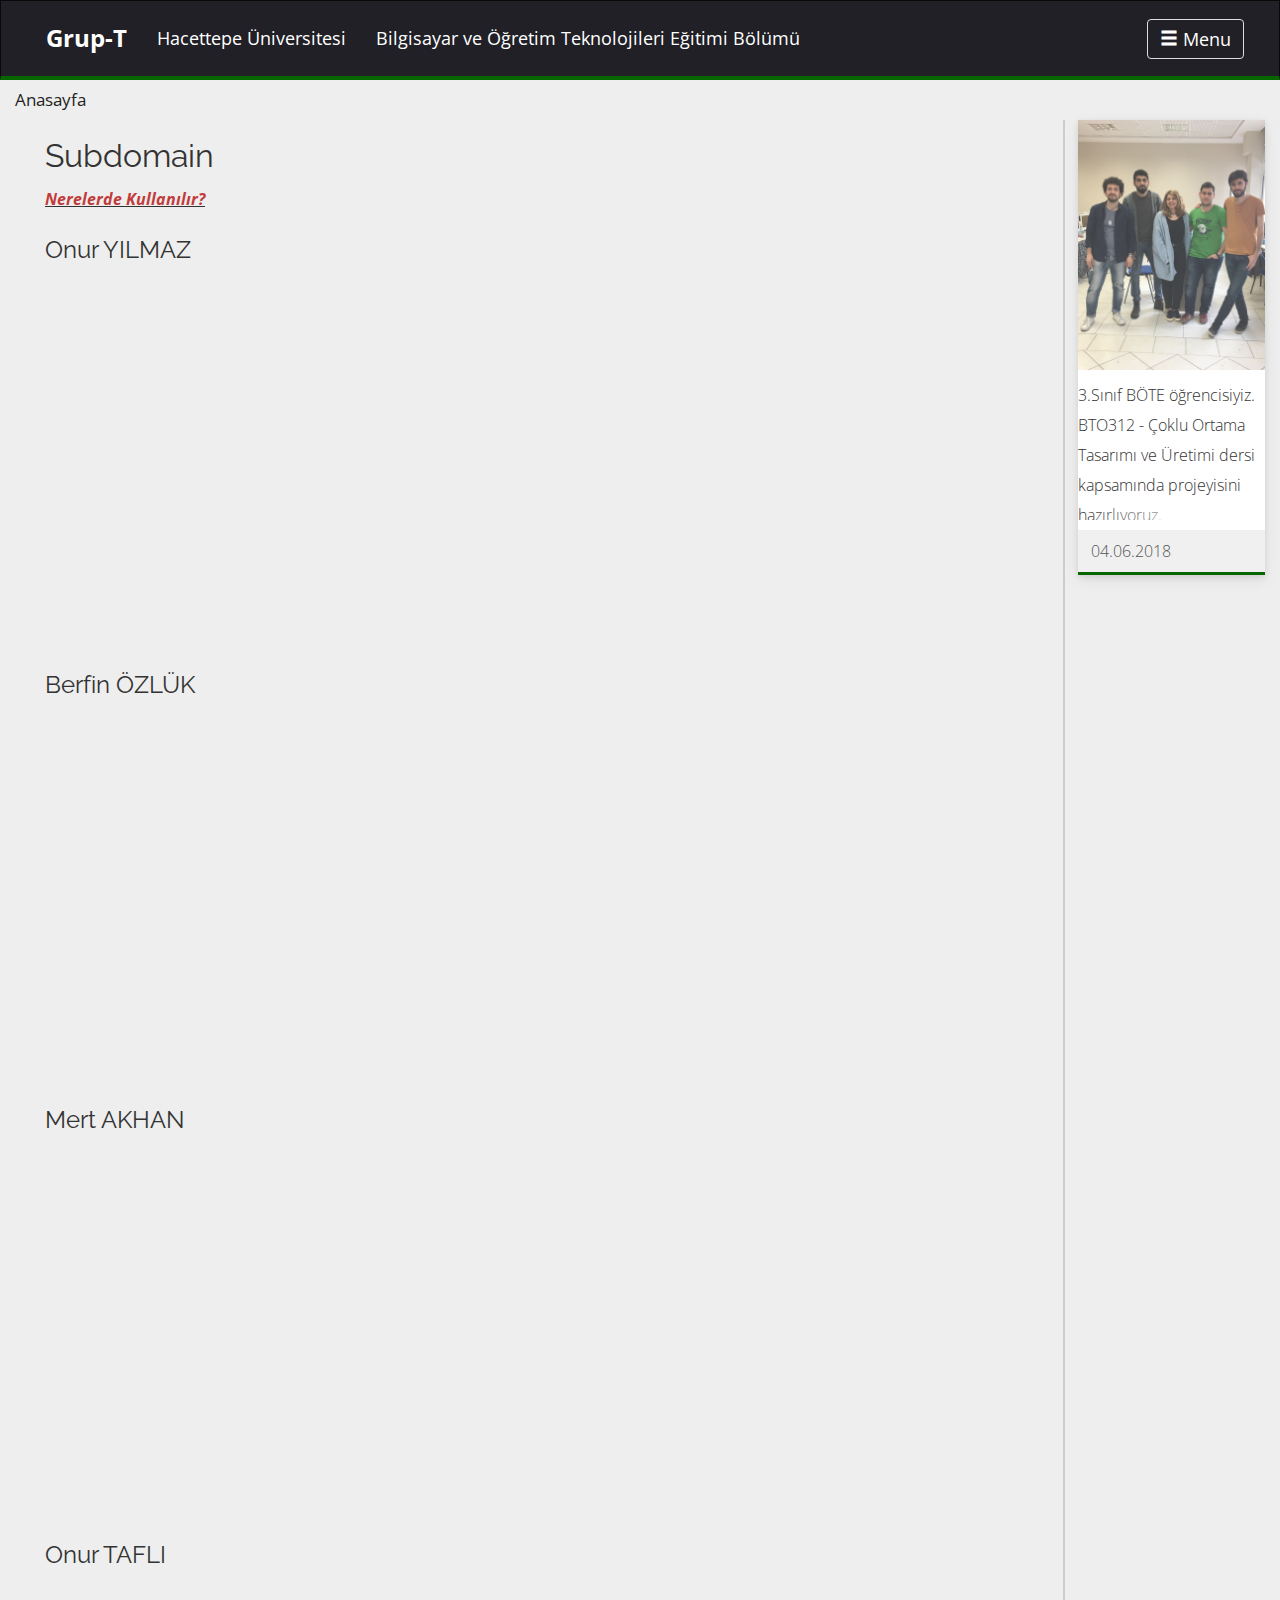
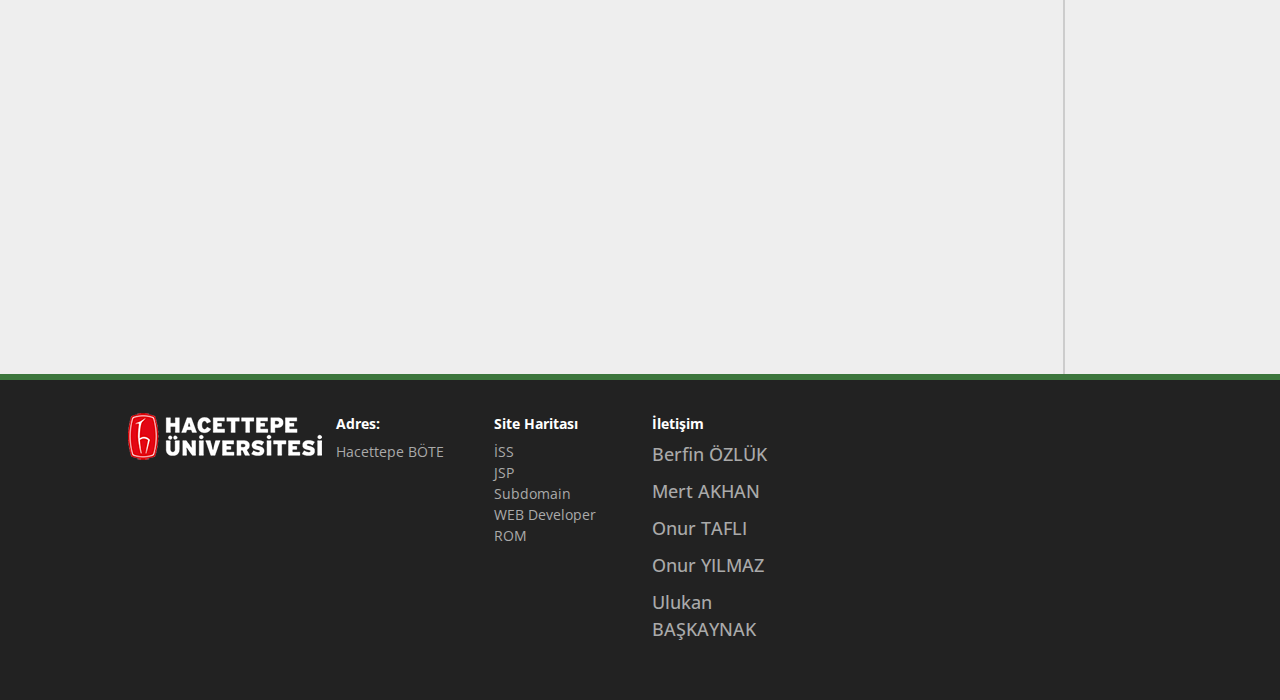
<file: subdomainkullanımı.html>
<!DOCTYPE html>

<html lang="tr-TR">

<head>

    <title>Grup-T</title>

    <meta charset="utf-8">

    <meta name="viewport" content="width=device-width, initial-scale=1.0, maximum-scale=1.0, user-scalable=no" />

    <!-- Css begin -->



    <!-- Bootstrap Css -->

    <link rel="stylesheet" href="assets/css/bootstrap.min.css">

    <!-- Custom Css -->
    <link rel="stylesheet" href="assets/css/style.css">
    <link rel="stylesheet" href="assets/css/style_a.css">


    <link href="http://fonts.googleapis.com/css?family=Open+Sans:400,300,300italic,700,400italic,700italic&amp;subset=latin,latin-ext" rel="stylesheet" type="text/css">
    <link href="http://fonts.googleapis.com/css?family=Raleway:400,300,200,700&amp;subset=latin,latin-ext" rel="stylesheet" type="text/css">

    <!-- Css end -->

    <style>
        @media (max-width: 1024px) {

            .wsite-section-wrap {
                width: 100% !important;
                border: none !important;
            }

        }
        iframe{
          width: 500px;
          height: 330px;
        }
    </style>
</head>

<body>



<!-- Bootstrap Navbar begin -->

<nav class="navbar navbar-default navbar-inverse purple-strike">

    <div class="container-fluid">



        <div class="navbar-header">

            <button type="button" class="navbar-toggle" data-toggle="collapse" data-target="#myNavbar">

                <span class="sr-only">Toggle navigation</span>

                <span class="icon-bar"></span>

                <span class="icon-bar"></span>

                <span class="icon-bar"></span>

            </button>

        </div>



        <div class="collapse navbar-collapse" id="myNavbar">

            <ul class="nav navbar-nav">

                <li><a href="javascript:void(0);"><span style="font-size: 24px;"><strong>Grup-T</strong></span> </a></li>

            </ul>

            <ul class="nav navbar-nav">

                <li><a href="#"><span style="font-size: 18px;">Hacettepe Üniversitesi</span> </a></li>

            </ul>

            <ul class="nav navbar-nav">

                <li><a href="#"><span style="font-size: 18px;">Bilgisayar ve Öğretim Teknolojileri Eğitimi Bölümü </span> </a></li>

            </ul>

            <ul class="nav navbar-nav navbar-right">

                <li><button class="btn menu-toggle"><span class="glyphicon glyphicon-menu-hamburger"></span> Menu</button></li>

            </ul>

        </div>



    </div>


    <!-- Mega Menu begin -->
    <div class="mega-menu">

      <ul>
            <li>
                <h2>İSS</h2>
                <a href="issnedir.html" class="mega-menu-sub-link">İSS Nedir?</a>
                <a href="isshizmetler.html" class="mega-menu-sub-link">İSS Hizmetleri</a>
            </li>
            <li>
                <h2>JSP</h2>
                <a href="jspnedir.html" class="mega-menu-sub-link">JSP Nedir?</a>
                <a href="jspnasilcalisir.html" class="mega-menu-sub-link">JSP Nasıl Çalışır?</a>
            </li>
            <li>
                <h2>SUBDOMAIN</h2>
                <a href="subdomainnedir.html" class="mega-menu-sub-link">Subdomain Nedir?</a>
                <a href="subdomainkullanımı.html" class="mega-menu-sub-link">Subdomain Nerelerde Kullanılır?</a>
            </li>
            <li>
                <h2>WEB DEVELOPER</h2>
                <a href="webdeveloper.html" class="mega-menu-sub-link">WEB Developer</a>
                <a href="frontenddeveloper.html" class="mega-menu-sub-link">Front-End Developer</a>
                <a href="backtenddeveloper.html" class="mega-menu-sub-link">Back-End Developer</a>
                <a href="fullstackdeveloper.html" class="mega-menu-sub-link">Full-Stack Developer</a>
            </li>
            <li>
                <h2>ROM</h2>
                <a href="romnedir.html" class="mega-menu-sub-link">ROM Nedir?</a>
                <a href="romcesitleri.html" class="mega-menu-sub-link">ROM Çeşitleri</a>
            </li>
        </ul>

    </div>
    <!-- Mega Menu end -->


</nav>

<!-- Bootstrap Navbar end -->




<!-- Site Content begin -->

<div class="container-fluid">



    <!-- Left Area begin -->

  <div class="main-wrap">



        <!-- Breadcrumb begin -->

    <ol class="breadcrumb">
            <li class="breadcrumb-item"><a href="index.html">Anasayfa</a></li>
        </ol>

        <!-- Breadcrumb end -->


        <!-- Blog Boxes begin -->
      <div class="main-wrap">

        <!-- image begin -->

		<div class="card visible-lg visible-md">

              <a href="javascript:void(0);"><img src="assets/img/Grup-T.jpg" alt="BlogResim" class="card-image"></a>

              <div class="card-block">

                  <h4 class="card-title"></h4>

                  <p class="card-text faint-text">3.Sınıf BÖTE öğrencisiyiz. BTO312 - Çoklu Ortama Tasarımı ve Üretimi dersi kapsamında projeyisini hazırlıyoruz.</p>

              </div>

              <div class="card-footer">

                  <p><span class="card-text-left"> 04.06.2018</span></p>

              </div>

          </div>
        <!-- image end -->


        <div id="wsite-content" class="wsite-elements wsite-not-footer" >
            <div class="wsite-section-wrap">
        <div class="wsite-section wsite-body-section wsite-background-30">
          <div class="wsite-section-content col-lg-12">
            <div class="container">
              <div class="wsite-section-elements">
                <h2 class="wsite-content-title" style="text-align:left;"><font size="6">Subdomain</font></h2>
                <div class="paragraph" style="text-align:left;display:block;"><strong><em><u><font><font color="#c23b3b">Nerelerde Kullanılır?</font></font></u></em></strong></span></div><h2 class="wsite-content-title" style="text-align:left;"><font size="5">Onur YILMAZ</font><br></h2>
                <div class="row" style="margin-top: 30px">
                  <div class="col-md-3"></div>
                  <div class="col-md-6">
                    
                    <iframe width="560" height="315" src="https://www.youtube.com/embed/Ox4KQQidopA?rel=0" frameborder="0" allow="autoplay; encrypted-media" allowfullscreen></iframe>
                  </div>
                </div>
                    </div>
                        
              <div class="wsite-section-elements">
                <h2 class="wsite-content-title" style="text-align:left;"><font size="6"></font></h2>
                <div class="paragraph" style="text-align:left;display:block;"><strong><em><u><font><font color="#c23b3b"></font></font></u></em></strong></span></div><h2 class="wsite-content-title" style="text-align:left;"><font size="5">Berfin ÖZLÜK</font><br></h2>
                <div class="row" style="margin-top: 30px">
                  <div class="col-md-3"></div>
                  <div class="col-md-6">
                    
                    <iframe width="560" height="315" src="https://www.youtube.com/embed/QJ09Elt45kU" frameborder="0" allow="autoplay; encrypted-media" allowfullscreen></iframe>
                    </div>
                    
                </div>
                    </div>
            
            
            <div class="wsite-section-elements">
                <h2 class="wsite-content-title" style="text-align:left;"><font size="6"></font></h2>
                <div class="paragraph" style="text-align:left;display:block;"><strong><em><u><font><font color="#c23b3b"></font></font></u></em></strong></span></div><h2 class="wsite-content-title" style="text-align:left;"><font size="5">Mert AKHAN</font><br></h2>
                <div class="row" style="margin-top: 30px">
                  <div class="col-md-3"></div>
                  <div class="col-md-6">
                    
                    <iframe width="560" height="315" src="https://www.youtube.com/embed/veg456ka-uc" frameborder="0" allow="autoplay; encrypted-media" allowfullscreen></iframe>
                    </div>
                    
                </div>
                    </div>
                
                
                <div class="wsite-section-elements">
                <h2 class="wsite-content-title" style="text-align:left;"><font size="6"></font></h2>
                <div class="paragraph" style="text-align:left;display:block;"><strong><em><u><font><font color="#c23b3b"></font></font></u></em></strong></span></div><h2 class="wsite-content-title" style="text-align:left;"><font size="5">Onur TAFLI</font><br></h2>
                <div class="row" style="margin-top: 30px">
                  <div class="col-md-3"></div>
                  <div class="col-md-6">
                    
                    <iframe width="560" height="315" src="https://www.youtube.com/embed/_TbHheH_ZaQ" frameborder="0" allow="autoplay; encrypted-media" allowfullscreen></iframe>
                    </div>
                    
                </div>
                    </div>
            
            
            
          
              
              
                  </div>
                </div>

                  </div>
                </div>
              </div>
            </div>
        </div>

        </div>
        </div>
        </div>

  </div>

        <!-- Blog Boxes end -->



    </div><!-- Left Area end -->


 <!-- Site Content end -->





<!-- Footer Row begin -->

<footer>

    


    

    <div class="row">

        <div style="margin-right: 50px;" class="col-md-3 col-sm-6 col-xs-12">

            <img src="assets/img/hacettepe_logo.png" alt="HacettepeLogo">

        </div>



        <div class="col-md-3 col-sm-6 col-xs-12">

            <h5>Adres: </h5>

            <a href="http://www.ebit.hacettepe.edu.tr/">Hacettepe BÖTE</a>

            

        </div>



        <div class="col-md-3 col-sm-6 col-xs-12">

            <h5>Site Haritası</h5>

           
                <a href="issnedir.html" class="mega-menu-sub-link">İSS</a>
               
            
               
                <a href="jspnedir.html" class="mega-menu-sub-link">JSP</a>
                
            
                
                <a href="subdomainnedir.html" class="mega-menu-sub-link">Subdomain</a>
                
         
                
                <a href="webdeveloper.html" class="mega-menu-sub-link">WEB Developer</a>
                
            
             
                <a href="romnedir.html" class="mega-menu-sub-link">ROM</a>
                
           

        </div>



        <div class="col-md-3 col-sm-6 col-xs-12">

            <h5>İletişim</h5>
            <h4 style="color: #aaa !important"><a href="http://berfinozluk.me" target="_blank">Berfin ÖZLÜK</a></h4>
            <h4 style="color: #aaa !important"><a href="http://mertakhan.me" target="_blank">Mert AKHAN</a></h4>
            <h4 style="color: #aaa !important"><a href="http://onurtafli.me" target="_blank">Onur TAFLI</a></h4>
            <h4 style="color: #aaa !important"><a href="http://onury.me" target="_blank">Onur YILMAZ</a></h4>
            <h4 style="color: #aaa !important"><a href="http://ulukanbaskaynak.me" target="_blank">Ulukan BAŞKAYNAK</a></h4>

        </div>

    </div>

</footer>

<!-- Footer Row end -->





<!-- JavaScripts begin -->



<!-- JQuery -->

<script src="assets/js/jquery.min.js"></script>

<!-- Bootstrap Js -->

<script src="assets/js/bootstrap.min.js"></script>

<!-- Main Js -->

<script src="assets/js/main.js"></script>


<!-- JavaScripts end -->

</body>

</html>
</file>
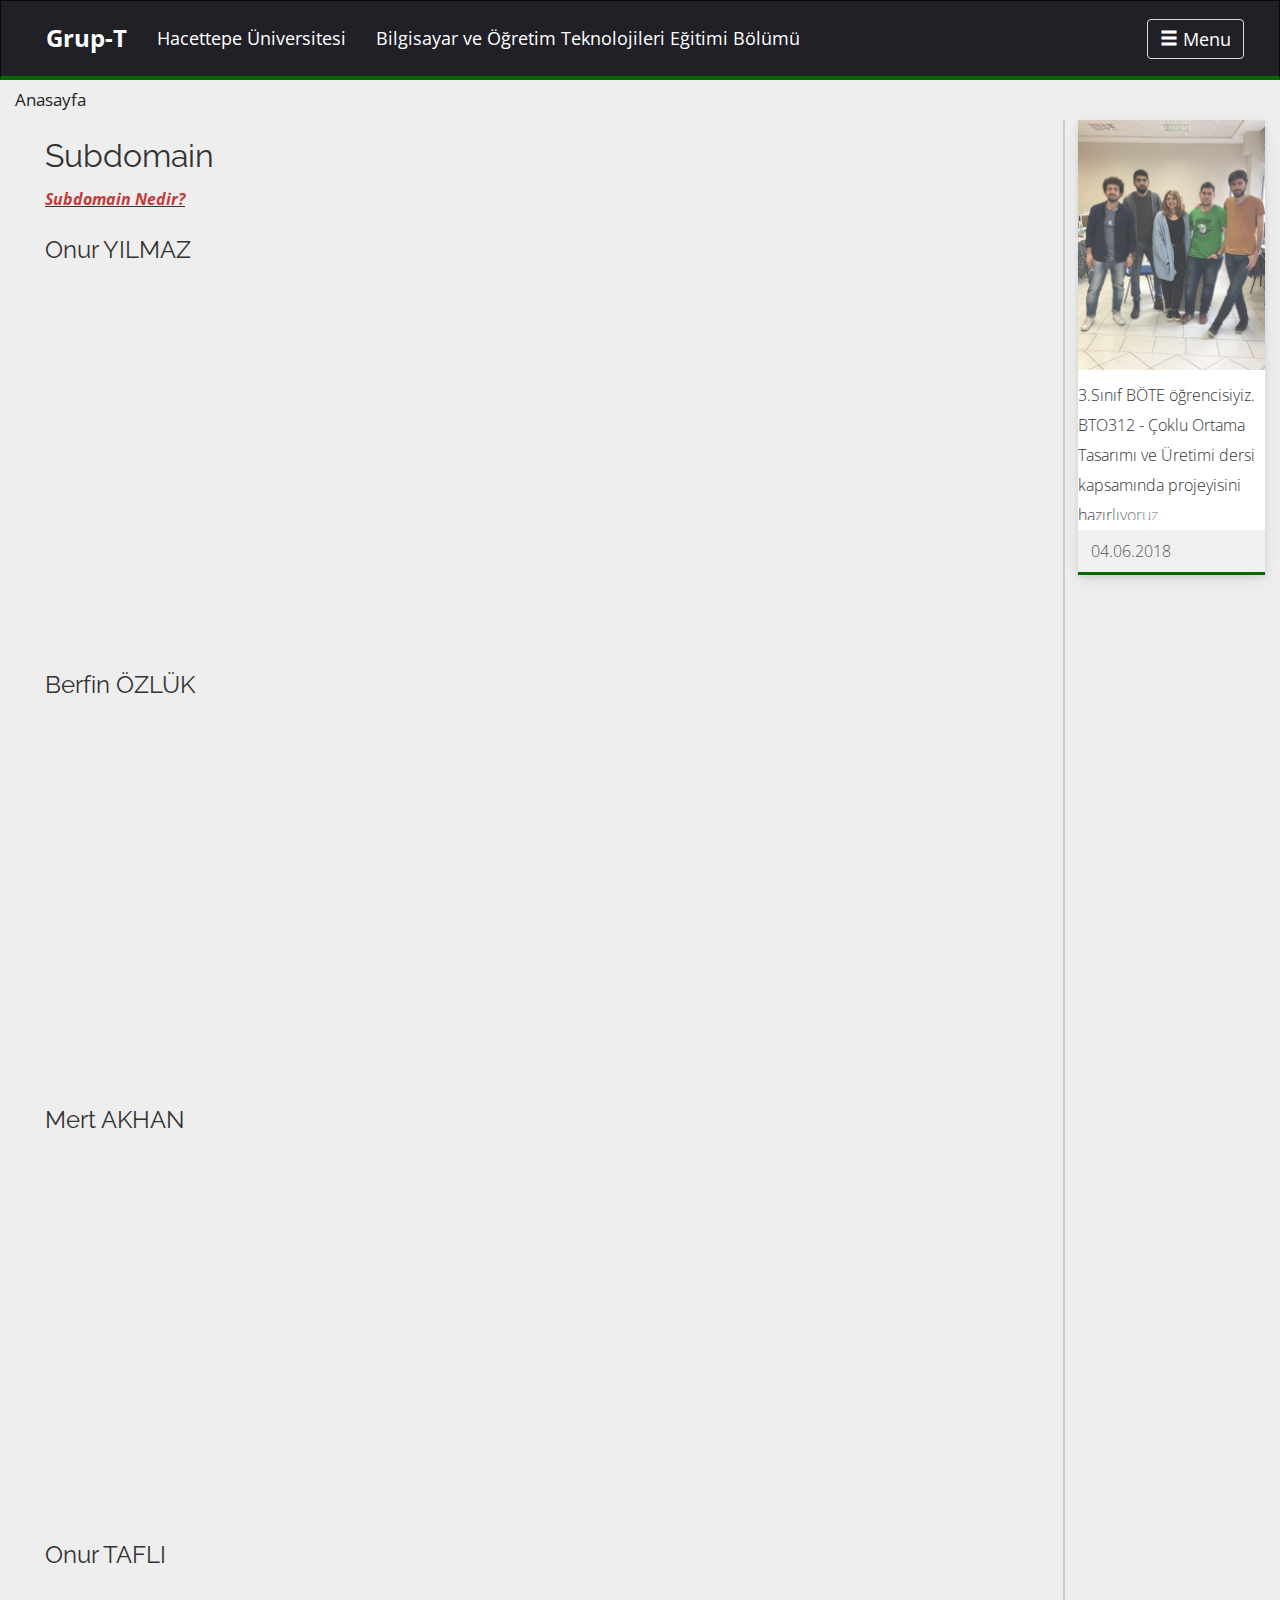
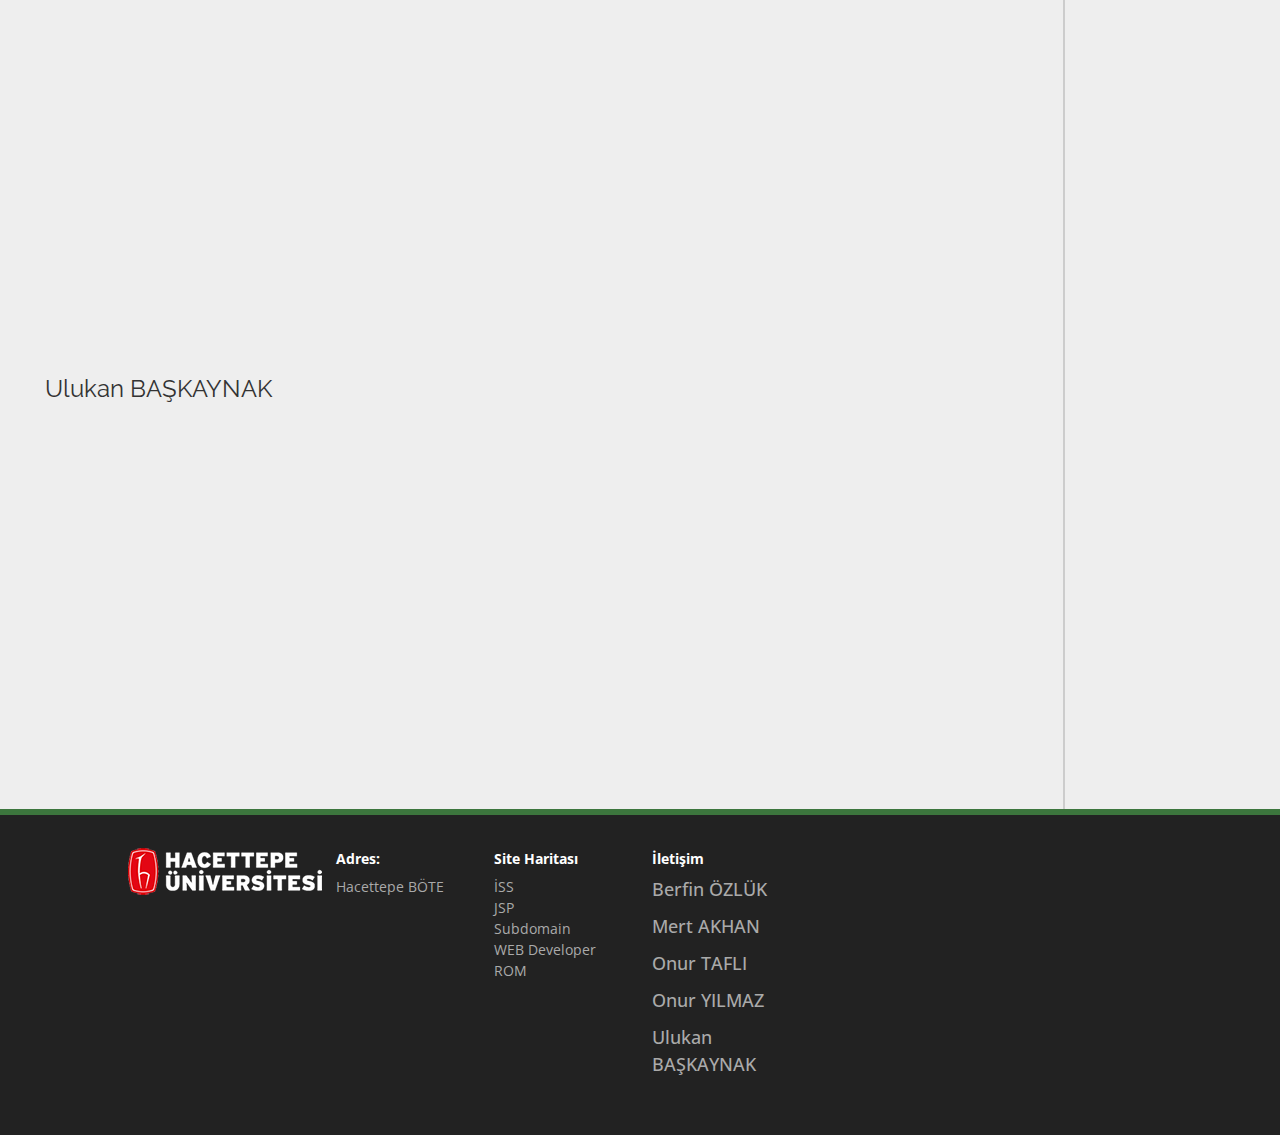
<file: subdomainnedir.html>
<!DOCTYPE html>

<html lang="tr-TR">

<head>

    <title>Grup-T</title>

    <meta charset="utf-8">

    <meta name="viewport" content="width=device-width, initial-scale=1.0, maximum-scale=1.0, user-scalable=no" />

    <!-- Css begin -->



    <!-- Bootstrap Css -->

    <link rel="stylesheet" href="assets/css/bootstrap.min.css">

    <!-- Custom Css -->
    <link rel="stylesheet" href="assets/css/style.css">
    <link rel="stylesheet" href="assets/css/style_a.css">


    <link href="http://fonts.googleapis.com/css?family=Open+Sans:400,300,300italic,700,400italic,700italic&amp;subset=latin,latin-ext" rel="stylesheet" type="text/css">
    <link href="http://fonts.googleapis.com/css?family=Raleway:400,300,200,700&amp;subset=latin,latin-ext" rel="stylesheet" type="text/css">

    <!-- Css end -->

    <style>
        @media (max-width: 1024px) {

            .wsite-section-wrap {
                width: 100% !important;
                border: none !important;
            }

        }
        iframe{
          width: 500px;
          height: 330px;
        }
    </style>
</head>

<body>



<!-- Bootstrap Navbar begin -->

<nav class="navbar navbar-default navbar-inverse purple-strike">

    <div class="container-fluid">



        <div class="navbar-header">

            <button type="button" class="navbar-toggle" data-toggle="collapse" data-target="#myNavbar">

                <span class="sr-only">Toggle navigation</span>

                <span class="icon-bar"></span>

                <span class="icon-bar"></span>

                <span class="icon-bar"></span>

            </button>

        </div>



        <div class="collapse navbar-collapse" id="myNavbar">

            <ul class="nav navbar-nav">

                <li><a href="javascript:void(0);"><span style="font-size: 24px;"><strong>Grup-T</strong></span> </a></li>

            </ul>

            <ul class="nav navbar-nav">

                <li><a href="#"><span style="font-size: 18px;">Hacettepe Üniversitesi</span> </a></li>

            </ul>

            <ul class="nav navbar-nav">

                <li><a href="#"><span style="font-size: 18px;">Bilgisayar ve Öğretim Teknolojileri Eğitimi Bölümü </span> </a></li>

            </ul>

            <ul class="nav navbar-nav navbar-right">

                <li><button class="btn menu-toggle"><span class="glyphicon glyphicon-menu-hamburger"></span> Menu</button></li>

            </ul>

        </div>



    </div>


    <!-- Mega Menu begin -->
    <div class="mega-menu">

      <ul>
            <li>
                <h2>İSS</h2>
                <a href="issnedir.html" class="mega-menu-sub-link">İSS Nedir?</a>
                <a href="isshizmetler.html" class="mega-menu-sub-link">İSS Hizmetleri</a>
            </li>
            <li>
                <h2>JSP</h2>
                <a href="jspnedir.html" class="mega-menu-sub-link">JSP Nedir?</a>
                <a href="jspnasilcalisir.html" class="mega-menu-sub-link">JSP Nasıl Çalışır?</a>
            </li>
            <li>
                <h2>SUBDOMAIN</h2>
                <a href="subdomainnedir.html" class="mega-menu-sub-link">Subdomain Nedir?</a>
                <a href="subdomainkullanımı.html" class="mega-menu-sub-link">Subdomain Nerelerde Kullanılır?</a>
            </li>
            <li>
                <h2>WEB DEVELOPER</h2>
                <a href="webdeveloper.html" class="mega-menu-sub-link">WEB Developer</a>
                <a href="frontenddeveloper.html" class="mega-menu-sub-link">Front-End Developer</a>
                <a href="backtenddeveloper.html" class="mega-menu-sub-link">Back-End Developer</a>
                <a href="fullstackdeveloper.html" class="mega-menu-sub-link">Full-Stack Developer</a>
            </li>
            <li>
                <h2>ROM</h2>
                <a href="romnedir.html" class="mega-menu-sub-link">ROM Nedir?</a>
                <a href="romcesitleri.html" class="mega-menu-sub-link">ROM Çeşitleri</a>
            </li>
        </ul>

    </div>
    <!-- Mega Menu end -->


</nav>

<!-- Bootstrap Navbar end -->




<!-- Site Content begin -->

<div class="container-fluid">



    <!-- Left Area begin -->

  <div class="main-wrap">



        <!-- Breadcrumb begin -->

    <ol class="breadcrumb">
            <li class="breadcrumb-item"><a href="index.html">Anasayfa</a></li>
        </ol>

        <!-- Breadcrumb end -->


        <!-- Blog Boxes begin -->
      <div class="main-wrap">

        <!-- image begin -->

		<div class="card visible-lg visible-md">

              <a href="javascript:void(0);"><img src="assets/img/Grup-T.jpg" alt="BlogResim" class="card-image"></a>

              <div class="card-block">

                  <h4 class="card-title"></h4>

                  <p class="card-text faint-text">3.Sınıf BÖTE öğrencisiyiz. BTO312 - Çoklu Ortama Tasarımı ve Üretimi dersi kapsamında projeyisini hazırlıyoruz.</p>

              </div>

              <div class="card-footer">

                  <p><span class="card-text-left"> 04.06.2018</span></p>

              </div>

          </div>
        <!-- image end -->


        <div id="wsite-content" class="wsite-elements wsite-not-footer" >
            <div class="wsite-section-wrap">
        <div class="wsite-section wsite-body-section wsite-background-30">
          <div class="wsite-section-content col-lg-12">
            <div class="container">
              <div class="wsite-section-elements">
                <h2 class="wsite-content-title" style="text-align:left;"><font size="6">Subdomain</font></h2>
                <div class="paragraph" style="text-align:left;display:block;"><strong><em><u><font><font color="#c23b3b">Subdomain Nedir?</font></font></u></em></strong></span></div><h2 class="wsite-content-title" style="text-align:left;"><font size="5">Onur YILMAZ</font><br></h2>
                <div class="row" style="margin-top: 30px">
                  <div class="col-md-3"></div>
                  <div class="col-md-6">
                    
                    <iframe width="560" height="315" src="https://www.youtube.com/embed/ZaoOmXq08fA?rel=0" frameborder="0" allow="autoplay; encrypted-media" allowfullscreen></iframe>
                  </div>
                </div>
                    </div>
                        
              <div class="wsite-section-elements">
                <h2 class="wsite-content-title" style="text-align:left;"><font size="6"></font></h2>
                <div class="paragraph" style="text-align:left;display:block;"><strong><em><u><font><font color="#c23b3b"></font></font></u></em></strong></span></div><h2 class="wsite-content-title" style="text-align:left;"><font size="5">Berfin ÖZLÜK</font><br></h2>
                <div class="row" style="margin-top: 30px">
                  <div class="col-md-3"></div>
                  <div class="col-md-6">
                    
                    <iframe width="560" height="315" src="https://www.youtube.com/embed/din_ic-6pTw" frameborder="0" allow="autoplay; encrypted-media" allowfullscreen></iframe>
                    </div>
                    
                </div>
                    </div>
            
            
            <div class="wsite-section-elements">
                <h2 class="wsite-content-title" style="text-align:left;"><font size="6"></font></h2>
                <div class="paragraph" style="text-align:left;display:block;"><strong><em><u><font><font color="#c23b3b"></font></font></u></em></strong></span></div><h2 class="wsite-content-title" style="text-align:left;"><font size="5">Mert AKHAN</font><br></h2>
                <div class="row" style="margin-top: 30px">
                  <div class="col-md-3"></div>
                  <div class="col-md-6">
                    
                   <iframe width="560" height="315" src="https://www.youtube.com/embed/4Y2-A_TEbdE" frameborder="0" allow="autoplay; encrypted-media" allowfullscreen></iframe>
                    </div>
                    
                </div>
                    </div>
                
                
                <div class="wsite-section-elements">
                <h2 class="wsite-content-title" style="text-align:left;"><font size="6"></font></h2>
                <div class="paragraph" style="text-align:left;display:block;"><strong><em><u><font><font color="#c23b3b"></font></font></u></em></strong></span></div><h2 class="wsite-content-title" style="text-align:left;"><font size="5">Onur TAFLI</font><br></h2>
                <div class="row" style="margin-top: 30px">
                  <div class="col-md-3"></div>
                  <div class="col-md-6">
                    
                    <iframe width="560" height="315" src="https://www.youtube.com/embed/0slgYi9IILg" frameborder="0" allow="autoplay; encrypted-media" allowfullscreen></iframe>
                    </div>
                    
                </div>
                    </div>
            
            
            <div class="wsite-section-elements">
                <h2 class="wsite-content-title" style="text-align:left;"><font size="6"></font></h2>
                <div class="paragraph" style="text-align:left;display:block;"><strong><em><u><font><font color="#c23b3b"></font></font></u></em></strong></span></div><h2 class="wsite-content-title" style="text-align:left;"><font size="5">Ulukan BAŞKAYNAK</font><br></h2>
                <div class="row" style="margin-top: 30px">
                  <div class="col-md-3"></div>
                  <div class="col-md-6">
                    
                   <iframe width="560" height="315" src="https://www.youtube.com/embed/yK70F30e3o8" frameborder="0" allow="autoplay; encrypted-media" allowfullscreen></iframe>
                    </div>
                    
                </div>
                    </div>
          
              
              
                  </div>
                </div>

                  </div>
                </div>
              </div>
            </div>
        </div>

        </div>
        </div>
        </div>

  </div>

        <!-- Blog Boxes end -->



    </div><!-- Left Area end -->


 <!-- Site Content end -->





<!-- Footer Row begin -->

<footer>

    


    

    <div class="row">

        <div style="margin-right: 50px;" class="col-md-3 col-sm-6 col-xs-12">

            <img src="assets/img/hacettepe_logo.png" alt="HacettepeLogo">

        </div>



        <div class="col-md-3 col-sm-6 col-xs-12">

            <h5>Adres: </h5>

            <a href="http://www.ebit.hacettepe.edu.tr/">Hacettepe BÖTE</a>

            

        </div>



        <div class="col-md-3 col-sm-6 col-xs-12">

            <h5>Site Haritası</h5>

           
                <a href="issnedir.html" class="mega-menu-sub-link">İSS</a>
               
            
               
                <a href="jspnedir.html" class="mega-menu-sub-link">JSP</a>
                
            
                
                <a href="subdomainnedir.html" class="mega-menu-sub-link">Subdomain</a>
                
         
                
                <a href="webdeveloper.html" class="mega-menu-sub-link">WEB Developer</a>
                
            
             
                <a href="romnedir.html" class="mega-menu-sub-link">ROM</a>
                
           

        </div>



        <div class="col-md-3 col-sm-6 col-xs-12">

            <h5>İletişim</h5>
            <h4 style="color: #aaa !important"><a href="http://berfinozluk.me" target="_blank">Berfin ÖZLÜK</a></h4>
            <h4 style="color: #aaa !important"><a href="http://mertakhan.me" target="_blank">Mert AKHAN</a></h4>
            <h4 style="color: #aaa !important"><a href="http://onurtafli.me" target="_blank">Onur TAFLI</a></h4>
            <h4 style="color: #aaa !important"><a href="http://onury.me" target="_blank">Onur YILMAZ</a></h4>
            <h4 style="color: #aaa !important"><a href="http://ulukanbaskaynak.me" target="_blank">Ulukan BAŞKAYNAK</a></h4>
        </div>

    </div>

</footer>

<!-- Footer Row end -->





<!-- JavaScripts begin -->



<!-- JQuery -->

<script src="assets/js/jquery.min.js"></script>

<!-- Bootstrap Js -->

<script src="assets/js/bootstrap.min.js"></script>

<!-- Main Js -->

<script src="assets/js/main.js"></script>


<!-- JavaScripts end -->

</body>

</html>
</file>
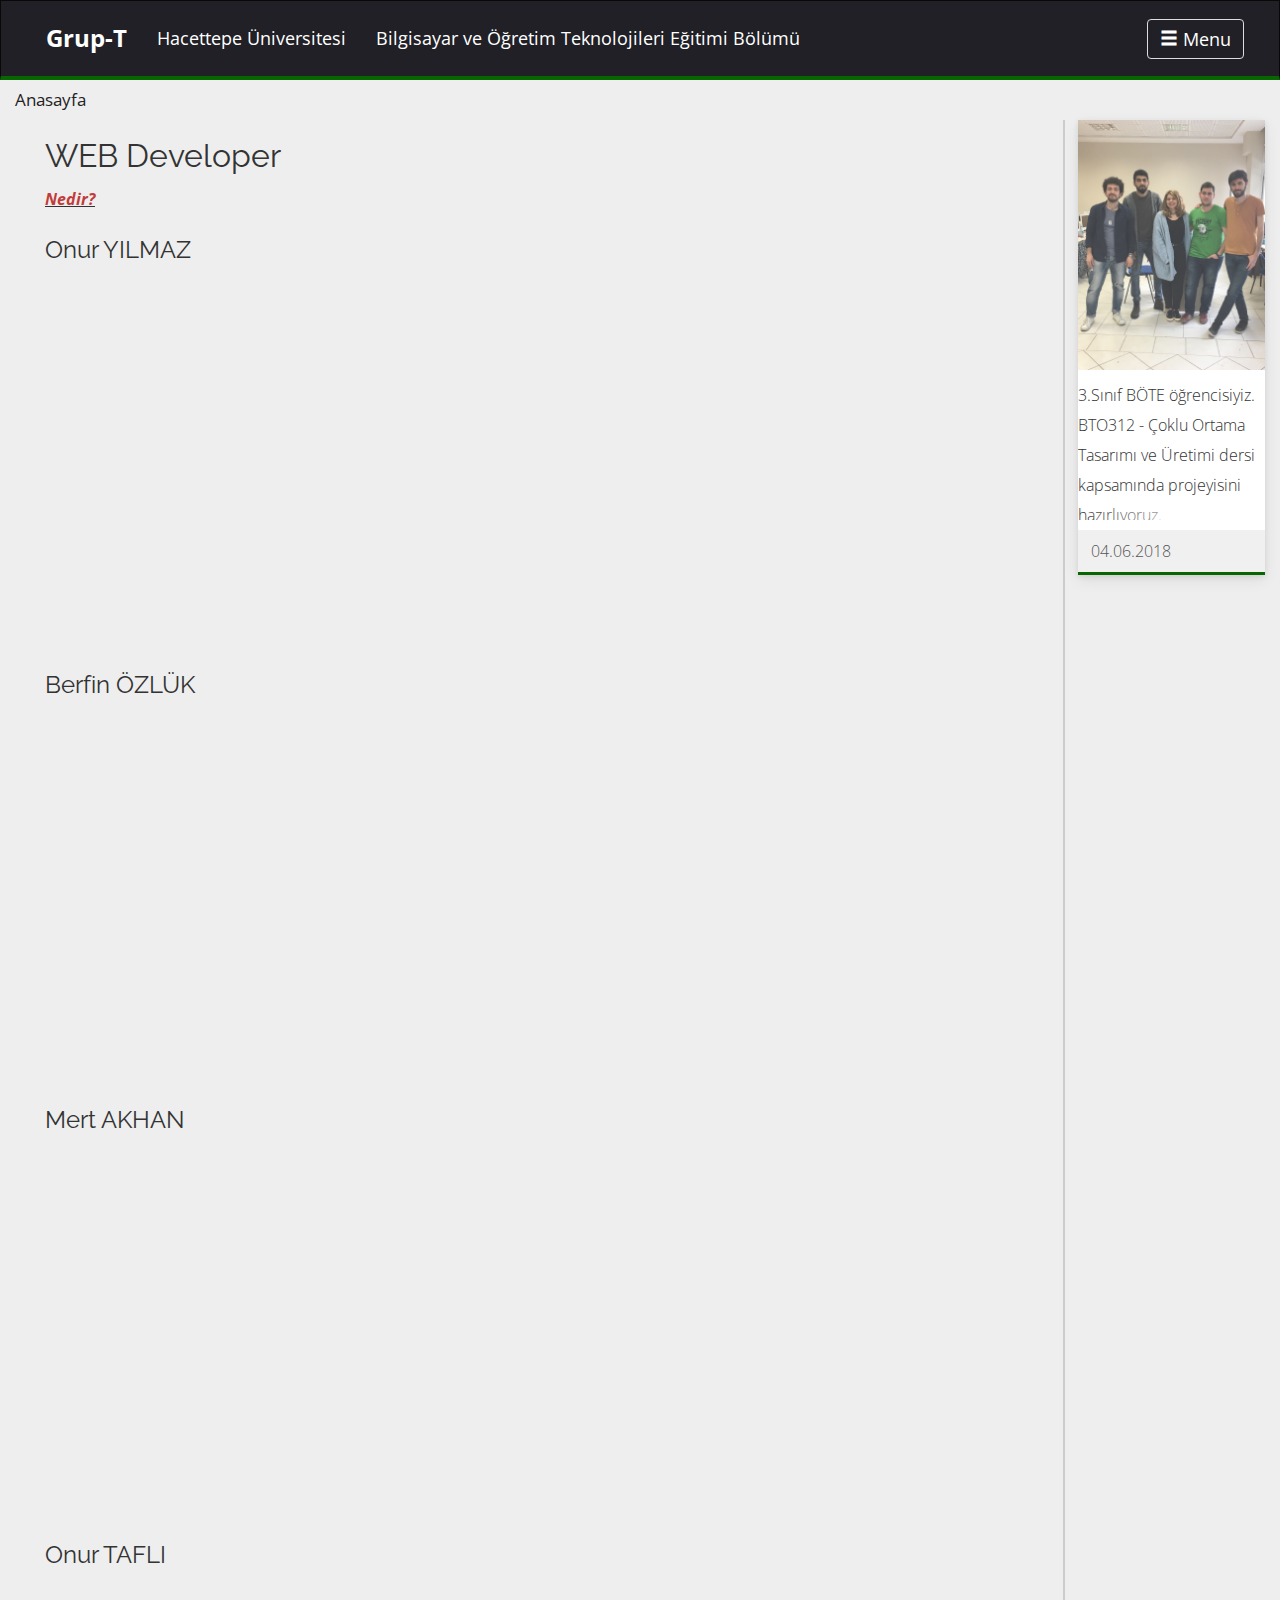
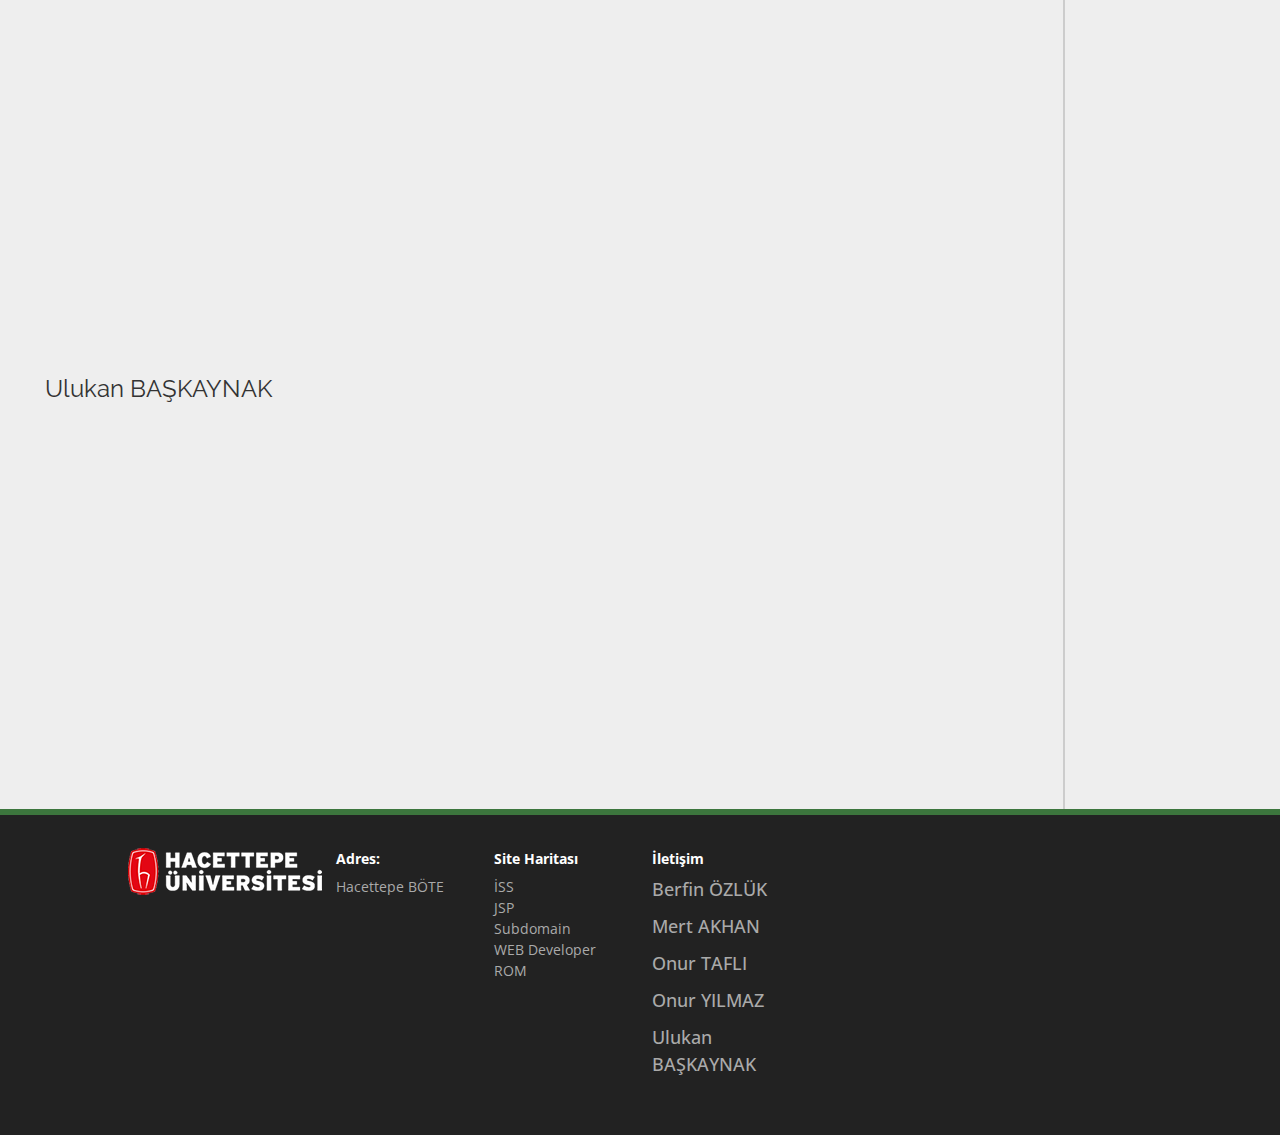
<file: webdeveloper.html>
<!DOCTYPE html>

<html lang="tr-TR">

<head>

    <title>Grup-T</title>

    <meta charset="utf-8">

    <meta name="viewport" content="width=device-width, initial-scale=1.0, maximum-scale=1.0, user-scalable=no" />

    <!-- Css begin -->



    <!-- Bootstrap Css -->

    <link rel="stylesheet" href="assets/css/bootstrap.min.css">

    <!-- Custom Css -->
    <link rel="stylesheet" href="assets/css/style.css">
    <link rel="stylesheet" href="assets/css/style_a.css">


    <link href="http://fonts.googleapis.com/css?family=Open+Sans:400,300,300italic,700,400italic,700italic&amp;subset=latin,latin-ext" rel="stylesheet" type="text/css">
    <link href="http://fonts.googleapis.com/css?family=Raleway:400,300,200,700&amp;subset=latin,latin-ext" rel="stylesheet" type="text/css">

    <!-- Css end -->

    <style>
        @media (max-width: 1024px) {

            .wsite-section-wrap {
                width: 100% !important;
                border: none !important;
            }

        }
        iframe{
          width: 500px;
          height: 330px;
        }
    </style>
</head>

<body>



<!-- Bootstrap Navbar begin -->

<nav class="navbar navbar-default navbar-inverse purple-strike">

    <div class="container-fluid">



        <div class="navbar-header">

            <button type="button" class="navbar-toggle" data-toggle="collapse" data-target="#myNavbar">

                <span class="sr-only">Toggle navigation</span>

                <span class="icon-bar"></span>

                <span class="icon-bar"></span>

                <span class="icon-bar"></span>

            </button>

        </div>



        <div class="collapse navbar-collapse" id="myNavbar">

            <ul class="nav navbar-nav">

                <li><a href="javascript:void(0);"><span style="font-size: 24px;"><strong>Grup-T</strong></span> </a></li>

            </ul>

            <ul class="nav navbar-nav">

                <li><a href="#"><span style="font-size: 18px;">Hacettepe Üniversitesi</span> </a></li>

            </ul>

            <ul class="nav navbar-nav">

                <li><a href="#"><span style="font-size: 18px;">Bilgisayar ve Öğretim Teknolojileri Eğitimi Bölümü </span> </a></li>

            </ul>

            <ul class="nav navbar-nav navbar-right">

                <li><button class="btn menu-toggle"><span class="glyphicon glyphicon-menu-hamburger"></span> Menu</button></li>

            </ul>

        </div>



    </div>


    <!-- Mega Menu begin -->
    <div class="mega-menu">

      <ul>
            <li>
                <h2>İSS</h2>
                <a href="issnedir.html" class="mega-menu-sub-link">İSS Nedir?</a>
                <a href="isshizmetler.html" class="mega-menu-sub-link">İSS Hizmetleri</a>
            </li>
            <li>
                <h2>JSP</h2>
                <a href="jspnedir.html" class="mega-menu-sub-link">JSP Nedir?</a>
                <a href="jspnasilcalisir.html" class="mega-menu-sub-link">JSP Nasıl Çalışır?</a>
            </li>
            <li>
                <h2>SUBDOMAIN</h2>
                <a href="subdomainnedir.html" class="mega-menu-sub-link">Subdomain Nedir?</a>
                <a href="subdomainkullanımı.html" class="mega-menu-sub-link">Subdomain Nerelerde Kullanılır?</a>
            </li>
            <li>
                <h2>WEB DEVELOPER</h2>
                <a href="webdeveloper.html" class="mega-menu-sub-link">WEB Developer</a>
                <a href="frontenddeveloper.html" class="mega-menu-sub-link">Front-End Developer</a>
                <a href="backtenddeveloper.html" class="mega-menu-sub-link">Back-End Developer</a>
                <a href="fullstackdeveloper.html" class="mega-menu-sub-link">Full-Stack Developer</a>
            </li>
            <li>
                <h2>ROM</h2>
                <a href="romnedir.html" class="mega-menu-sub-link">ROM Nedir?</a>
                <a href="romcesitleri.html" class="mega-menu-sub-link">ROM Çeşitleri</a>
            </li>
        </ul>

    </div>
    <!-- Mega Menu end -->


</nav>

<!-- Bootstrap Navbar end -->




<!-- Site Content begin -->

<div class="container-fluid">



    <!-- Left Area begin -->

  <div class="main-wrap">



        <!-- Breadcrumb begin -->

    <ol class="breadcrumb">
            <li class="breadcrumb-item"><a href="index.html">Anasayfa</a></li>
        </ol>

        <!-- Breadcrumb end -->


        <!-- Blog Boxes begin -->
      <div class="main-wrap">

        <!-- image begin -->

		<div class="card visible-lg visible-md">

              <a href="javascript:void(0);"><img src="assets/img/Grup-T.jpg" alt="BlogResim" class="card-image"></a>

              <div class="card-block">

                  <h4 class="card-title"></h4>

                  <p class="card-text faint-text">3.Sınıf BÖTE öğrencisiyiz. BTO312 - Çoklu Ortama Tasarımı ve Üretimi dersi kapsamında projeyisini hazırlıyoruz.</p>

              </div>

              <div class="card-footer">

                  <p><span class="card-text-left"> 04.06.2018</span></p>

              </div>

          </div>
        <!-- image end -->


        <div id="wsite-content" class="wsite-elements wsite-not-footer" >
            <div class="wsite-section-wrap">
        <div class="wsite-section wsite-body-section wsite-background-30">
          <div class="wsite-section-content col-lg-12">
            <div class="container">
              <div class="wsite-section-elements">
                <h2 class="wsite-content-title" style="text-align:left;"><font size="6">WEB Developer</font></h2>
                <div class="paragraph" style="text-align:left;display:block;"><strong><em><u><font><font color="#c23b3b">Nedir?</font></font></u></em></strong></span></div><h2 class="wsite-content-title" style="text-align:left;"><font size="5">Onur YILMAZ</font><br></h2>
                <div class="row" style="margin-top: 30px">
                  <div class="col-md-3"></div>
                  <div class="col-md-6">
                    
                    <iframe width="560" height="315" src="https://www.youtube.com/embed/LEym8mvBsB4?rel=0" frameborder="0" allow="autoplay; encrypted-media" allowfullscreen></iframe>
                  </div>
                </div>
                    </div>
                        
              <div class="wsite-section-elements">
                <h2 class="wsite-content-title" style="text-align:left;"><font size="6"></font></h2>
                <div class="paragraph" style="text-align:left;display:block;"><strong><em><u><font><font color="#c23b3b"></font></font></u></em></strong></span></div><h2 class="wsite-content-title" style="text-align:left;"><font size="5">Berfin ÖZLÜK</font><br></h2>
                <div class="row" style="margin-top: 30px">
                  <div class="col-md-3"></div>
                  <div class="col-md-6">
                    
                    <iframe width="560" height="315" src="https://www.youtube.com/embed/rCv8cVoMVLM" frameborder="0" allow="autoplay; encrypted-media" allowfullscreen></iframe>
                    </div>
                    
                </div>
                    </div>
            
            
            <div class="wsite-section-elements">
                <h2 class="wsite-content-title" style="text-align:left;"><font size="6"></font></h2>
                <div class="paragraph" style="text-align:left;display:block;"><strong><em><u><font><font color="#c23b3b"></font></font></u></em></strong></span></div><h2 class="wsite-content-title" style="text-align:left;"><font size="5">Mert AKHAN</font><br></h2>
                <div class="row" style="margin-top: 30px">
                  <div class="col-md-3"></div>
                  <div class="col-md-6">
                    
                    <iframe width="560" height="315" src="https://www.youtube.com/embed/1T7QF2Ls3ks" frameborder="0" allow="autoplay; encrypted-media" allowfullscreen></iframe>
                    </div>
                    
                </div>
                    </div>
                
                
                <div class="wsite-section-elements">
                <h2 class="wsite-content-title" style="text-align:left;"><font size="6"></font></h2>
                <div class="paragraph" style="text-align:left;display:block;"><strong><em><u><font><font color="#c23b3b"></font></font></u></em></strong></span></div><h2 class="wsite-content-title" style="text-align:left;"><font size="5">Onur TAFLI</font><br></h2>
                <div class="row" style="margin-top: 30px">
                  <div class="col-md-3"></div>
                  <div class="col-md-6">
                    
                   <iframe width="560" height="315" src="https://www.youtube.com/embed/QW2Rq6nUOUc" frameborder="0" allow="autoplay; encrypted-media" allowfullscreen></iframe>
                    </div>
                    
                </div>
                    </div>
            
            
            <div class="wsite-section-elements">
                <h2 class="wsite-content-title" style="text-align:left;"><font size="6"></font></h2>
                <div class="paragraph" style="text-align:left;display:block;"><strong><em><u><font><font color="#c23b3b"></font></font></u></em></strong></span></div><h2 class="wsite-content-title" style="text-align:left;"><font size="5">Ulukan BAŞKAYNAK</font><br></h2>
                <div class="row" style="margin-top: 30px">
                  <div class="col-md-3"></div>
                  <div class="col-md-6">
                    
                   <iframe width="560" height="315" src="https://www.youtube.com/embed/BYaqNuFj-gk" frameborder="0" allow="autoplay; encrypted-media" allowfullscreen></iframe>
                    </div>
                    
                </div>
                    </div>
          
              
              
                  </div>
                </div>

                  </div>
                </div>
              </div>
            </div>
        </div>

        </div>
        </div>
        </div>

  </div>

        <!-- Blog Boxes end -->



    </div><!-- Left Area end -->


 <!-- Site Content end -->





<!-- Footer Row begin -->

<footer>

    


    

    <div class="row">

        <div style="margin-right: 50px;" class="col-md-3 col-sm-6 col-xs-12">

            <img src="assets/img/hacettepe_logo.png" alt="HacettepeLogo">

        </div>



        <div class="col-md-3 col-sm-6 col-xs-12">

            <h5>Adres: </h5>

            <a href="http://www.ebit.hacettepe.edu.tr/">Hacettepe BÖTE</a>

            

        </div>



        <div class="col-md-3 col-sm-6 col-xs-12">

            <h5>Site Haritası</h5>

           
                <a href="issnedir.html" class="mega-menu-sub-link">İSS</a>
               
            
               
                <a href="jspnedir.html" class="mega-menu-sub-link">JSP</a>
                
            
                
                <a href="subdomainnedir.html" class="mega-menu-sub-link">Subdomain</a>
                
         
                
                <a href="webdeveloper.html" class="mega-menu-sub-link">WEB Developer</a>
                
            
             
                <a href="romnedir.html" class="mega-menu-sub-link">ROM</a>
                
           

        </div>



        <div class="col-md-3 col-sm-6 col-xs-12">

            <h5>İletişim</h5>
            <h4 style="color: #aaa !important"><a href="http://berfinozluk.me" target="_blank">Berfin ÖZLÜK</a></h4>
            <h4 style="color: #aaa !important"><a href="http://mertakhan.me" target="_blank">Mert AKHAN</a></h4>
            <h4 style="color: #aaa !important"><a href="http://onurtafli.me" target="_blank">Onur TAFLI</a></h4>
            <h4 style="color: #aaa !important"><a href="http://onury.me" target="_blank">Onur YILMAZ</a></h4>
            <h4 style="color: #aaa !important"><a href="http://ulukanbaskaynak.me" target="_blank">Ulukan BAŞKAYNAK</a></h4>
        </div>

    </div>

</footer>

<!-- Footer Row end -->





<!-- JavaScripts begin -->



<!-- JQuery -->

<script src="assets/js/jquery.min.js"></script>

<!-- Bootstrap Js -->

<script src="assets/js/bootstrap.min.js"></script>

<!-- Main Js -->

<script src="assets/js/main.js"></script>


<!-- JavaScripts end -->

</body>

</html>
</file>
<file: assets/css/style.css>
/* Fonts Css */
@import url('https://fonts.googleapis.com/css?family=Open+Sans');

/* General Css */

body {
    font-family: 'Open Sans', sans-serif;
    min-height: 100%;
    background: #eee;
}

h1,  h3, h4, h5, h6 {

    font-family: 'Open Sans', sans-serif;

}

h1 {

    line-height: 1.15em;

    color: #000;

    font-weight: 500;

    margin-bottom: 0.7em;

    text-transform: none;

    font-size: 3.4em;

}

 h2  {
     color:  #333333;
     font-family:  'Raleway',  serif;
     font-size:  26px;
     font-weight:  400;
     line-height:  1.2em;
 }

div.paragraph  {
     font-family:  'Open Sans',  sans-serif;
     font-size:  16px;
     font-weight:  300;
     line-height:  30px;
 }

 p  {
     font-family:  'Open Sans',  sans-serif;
     font-size:  16px;
     font-weight:  300;
     line-height:  30px;
 }






p ul li {

    margin: 0 0.5em 1em 0;

    font-size: 17px;

}



button {

    outline: none!important;

}



/* General Form Focus Color Css */

.form-control:focus {

    border-color: rgba(51, 51, 51, 0.41);

    outline: 0;

    -webkit-box-shadow: inset 0 1px 1px rgba(0,0,0,.075), 0 0 8px rgba(51, 51, 51, 0.23);

    box-shadow: inset 0 1px 1px rgba(0,0,0,.075), 0 0 8px rgba(51, 51, 51, 0.23);

}

/*

------------------------------------------------------------------------------------------------------------------------- */





/* Navbar Css

-------------------------------------------------------------------------------------------------- */

.purple-strike {

    border-bottom: 4px solid #076600;

}



.navbar {
	border-radius: 0 !important;
	min-height: 80px;
	padding-top: 12px;
	margin-bottom: 0;
	z-index: 6;
    min-width: 60%;
}



.navbar-inverse {

    background-color: #202026;

}



.navbar-form .form-control {

    border-radius: 0;

}



.nav-sub-header {

    border-left: 1px solid #ddd;

}



.nav-sub-header a {

    font-size: 1.6em;

}

.navbar-inverse .navbar-nav > li > a {

    color: #fff;

}

.navbar-right {

    line-height: 50px;

    padding-right: 20px;

}

/*

------------------------------------------------------------------------------------------------------------------------- */





/* Navbar Menu Button Css

-------------------------------------------------------------------------------------------------- */

.menu-toggle {

    background: transparent;

    border: 1px solid #ddd;

    color: #fff;

    margin-left: 25px;

    font-family: 'Open Sans', sans-serif;

    font-size: 1.3em;

}

.menu-toggle:hover {

    color: #eee !important;

}

.menu-toggle:active {

    color: #eee !important;

}

.menu-toggle:link {

    color: #eee !important;

}

.menu-toggle:visited {

    color: #eee !important;

}

.menu-toggle:focus {

    color: #eee !important;

}

/*

------------------------------------------------------------------------------------------------------------------------- */





/* Mega Menu Css

-------------------------------------------------------------------------------------------------- */

.mega-menu {
    height: auto;

    width: 100%;

    background: #3c763d;

    opacity: 0.93;

    text-align: center;

    z-index: 99999;

    padding-bottom: 50px;

    display: none;


    -webkit-box-shadow: inset 0 3px 18px -3px rgba(0,0,0,0.4);

    -moz-box-shadow: inset 0 3px 18px -3px rgba(0,0,0,0.4);

    box-shadow: inset 0 3px 18px -3px rgba(0,0,0,0.4);

}



.mega-menu ul {

    padding: 0 50px 50px;

    list-style: none;

}



.mega-menu ul li {

    border-bottom: 1px solid #076600;

    padding-bottom: 20px;

}



.mega-menu ul li h2 {

    color: #fff;

    padding-bottom: 20px;

    padding-top: 20px;

}



.mega-menu ul li a {

    text-decoration: none;

    color: #fff;

    font-size: 1.2em;

    margin-right: 5%;

}



.mega-menu ul li h2:after {

    content: ' > ';

    font-size: 15px;

    top: -3px;

    position: relative;

    font-weight: bold;

}



.mega-menu ul li a:after {

    content: ' > ';

    display: inline-block;

}

/*

------------------------------------------------------------------------------------------------------------------------- */





/* Breadcrumb Css

-------------------------------------------------------------------------------------------------- */

.breadcrumb {
	background: transparent;
	margin-top: 0px;
	font-size: 1.2em;
	padding-left: 0;
}

.breadcrumb-item a {

    color: #232323;

}

/*

------------------------------------------------------------------------------------------------------------------------- */





/* Left Area Css

-------------------------------------------------------------------------------------------------- */

.left-area {
	height: auto;
	padding-right: 30px;
	padding-bottom: 2%;
	border-right: 1px solid #ccc;
}

/*

------------------------------------------------------------------------------------------------------------------------- */





/* Right Sidebar Css

-------------------------------------------------------------------------------------------------- */

#sidebar-wrapper {
	height: 80%;
	padding-top: 10px;
	padding-right: 0;
	padding-left: 0;
	padding-bottom: 0px;
	position: fixed;
	right: 0;
	margin-top: 0px;
	margin-right: 0px;
	margin-left: 0px;
	margin-bottom: 0px;
	top: 50%;
	bottom: -75%;
	left: 84%;
}

#sidebar {

    position: relative;

    height: 100%;

    overflow: hidden;

}

.list-group {

    padding-left: 0;

    margin-bottom: 20px;

}

.list-group-item {

    border-color: transparent;

    border-radius: 0!important;

}

/*

------------------------------------------------------------------------------------------------------------------------- */





/* Pagination Css

-------------------------------------------------------------------------------------------------- */

.custom-pagination-wrapper {

    border-top: 1px solid #3c763d;

    width: 100%;

    margin-top: 20px;

    background-color: #f6f6f6;

}

.custom-pagination {

    margin-top: 15px ;

    display: inline-block;

}

.custom-pagination li {

    float: left;

    padding: 8px 16px;

    list-style-type: none;

}

.custom-pagination li a {

    text-decoration: none;

    color: #000000;

    font-size: 16px;

}

.custom-pagination li a:hover, .custom-pagination > .active > a {

    color: #660041;

}

.separador-citacoes {
	margin: 0 7px;
}

/*

------------------------------------------------------------------------------------------------------------------------- */





/* Blog Css

-------------------------------------------------------------------------------------------------- */

.card {
	background-color: #fff;
	position: relative;
	width: 15%;
	box-shadow: 0 2px 5px rgba(50,50,93,.1), 0 5px 15px rgba(0,0,0,.07);
	float: right;
}




.card-block {
	padding-top: 0px;
	padding-right: 0px;
	padding-left: 0px;
	padding-bottom: 0px;
	min-height: 20px;
}



.card-footer {

    color: #555;

    font-weight: bold;

    background-color: #f0f0f0;

    border-bottom: 3px solid #076600;

}

.card-footer p {

    margin: 6px;

    padding-top: 6px;

}

.card-text-left {

    padding-left: 7px;

}



.card-text-right {

    position: absolute;

    right: 40px;

}



/*  More Posts Hidden Css */










/* Blog Css

-------------------------------------------------------------------------------------------------- */

.card_A {

    background-color: #fff;

    position: relative;

    width: 98.3%;

    float: left;

    box-shadow: 0 2px 5px rgba(50,50,93,.1), 0 5px 15px rgba(0,0,0,.07);

}



.card-image {
	width: 100%;
	opacity: .8;
	transition: .3s all ease-in-out;
	-webkit-transform: rotate(0);
	-moz-transform: rotate(0);
	transform: rotate(0);
	-webkit-backface-visibility: hidden;
}



.card-block_A {

    padding: 10px;

    min-height: 200px;

}



.card-footer {

    color: #555;

    font-weight: bold;

    background-color: #f0f0f0;

    border-bottom: 3px solid #076600;

}

.card-footer p {

    margin: 6px;

    padding-top: 6px;

}

.card-text-left {

    padding-left: 7px;

}



.card-text-right {

    position: absolute;

    right: 40px;

}



/*  More Posts Hidden Css */












.faint-text {

    overflow: hidden;

    position: relative;

    height: 140px;

}



.faint-text:after {

    background: -moz-linear-gradient(left, rgba(255, 255, 255, 0) 0%, rgba(255, 255, 255, 1) 85%, rgba(255, 255, 255, 1) 100%);

    background: -webkit-gradient(linear, left top, right top, color-stop(0%, rgba(255, 255, 255, 0)), color-stop(85%, rgba(255, 255, 255, 1)), color-stop(100%, rgba(255, 255, 255, 1)));

    background: -webkit-linear-gradient(left, rgba(255, 255, 255, 0) 0%, rgba(255, 255, 255, 1) 85%, rgba(255, 255, 255, 1) 100%);

    background: -ms-linear-gradient(left, rgba(255, 255, 255, 0) 0%, rgba(255, 255, 255, 1) 85%, rgba(255, 255, 255, 1) 100%);

    background: -o-linear-gradient(left, rgba(255, 255, 255, 0) 0%, rgba(255, 255, 255, 1) 85%, rgba(255, 255, 255, 1) 100%);

    background: linear-gradient(to right, rgba(255, 255, 255, 0) 0%, rgba(255, 255, 255, 1) 85%, rgba(255, 255, 255, 1) 100%);

    filter: progid: DXImageTransform.Microsoft.gradient( startColorstr='#00ffffff', endColorstr='#ffffff', GradientType=1);

    content: '';

    height: 18px;

    position: absolute;

    bottom: 0;

    right: 0;

    width: 100%;

}

/*

------------------------------------------------------------------------------------------------------------------------- */





/* Box Css

-------------------------------------------------------------------------------------------------- */

.box {

    color: #b76ac4!important;

    text-decoration: none!important;

    font-weight: 500;

    transition: color .1s ease;

    cursor: pointer;

    flex: 1 1 100%;

    margin: 15px;

    z-index: 499;

    position: relative;

    display: -ms-flexbox;

    display: flex;

    -ms-flex-direction: column;

    flex-direction: column;

    -ms-flex-pack: center;

    justify-content: center;

    overflow: hidden;

    padding: 40px 40px 40px 120px;

    background-color: #fff;

    border-radius: 4px;

    box-shadow: 0 2px 5px rgba(50,50,93,.1), 0 5px 15px rgba(0,0,0,.07);

    transition-property: color,background-color,box-shadow,transform;

    transition-duration: .15s;

}

.box:hover {

    transform: translateY(-4px);

    box-shadow: 0 8px 15px rgba(50,50,93,.1), 0 8px 15px rgba(0,0,0,.07);

}

.title {

    font-size: 17px;

    line-height: 26px;

    font-weight: 600;

    text-transform: uppercase;

    letter-spacing: .025em;

}

.text {

    font-weight: 400;

    font-size: 17px;

    line-height: 26px;

    color: #6b7c93;

    margin: 0;

}

.box svg {

    position: absolute;

    width: 130px;

    height: 130px;

    left: -35px;

    top: calc(50% - 65px);

}

/*

------------------------------------------------------------------------------------------------------------------------- */





/* Footer Css

-------------------------------------------------------------------------------------------------- */

footer {
	background: #222;
	margin: 0;
	padding-top: 2%;
	padding-right: 10%;
	padding-left: 10%;
	padding-bottom: 2%;
	font-family: 'Open Sans', sans-serif;
	border-top: 6px solid #3c763d;
	position: relative;
	z-index: 9;
}



footer h5 {

    color: #fff;

    font-weight: bold;

    font-family: 'Open Sans', sans-serif;

}



footer hr {

    border-color: #444;

}



footer a {

    text-decoration: none;

    color: #aaa !important;

    display: block;

    line-height: 1.5em;

}

/*

------------------------------------------------------------------------------------------------------------------------- */
</file>
<file: assets/css/style_a.css>
@keyframes spin {
    0% {
    transform: rotate(0deg);
}
100% {
    transform: rotate(360deg);
}
}/*! Reflex v1.5.0 - https://github.com/leejordan/reflex */.grid {
    display: inline-block;
    display: -ms-flexbox;
    display: flex;
    *display: inline;
    zoom: 1;
    -ms-flex-wrap: wrap;
    flex-wrap: wrap;
    padding: 0;
    margin: 0;
    position: relative;
    width: 100%;
    max-width: 100%;
    letter-spacing: -0.31em !important;
    *letter-spacing: normal !important;
    word-spacing: -0.43em !important;
    list-style-type: none;
}
.grid:before, .grid:after {
    letter-spacing: normal;
    word-spacing: normal;
    white-space: normal;
    max-width: 100%}
.grid *:before, .grid *:after {
    letter-spacing: normal;
    word-spacing: normal;
    white-space: normal;
}
.grid .grid {
    -ms-flex: 1 1 auto;
    flex: 1 1 auto;
}
.grid * {
    box-sizing: border-box;
}
.grid *:before, .grid *:after {
    box-sizing: border-box;
}
[class*="grid__col-"] {
    display: inline-block;
    display: -ms-flexbox;
    display: flex;
    *display: inline;
    zoom: 1;
    -ms-flex-direction: column;
    flex-direction: column;
    letter-spacing: normal;
    word-spacing: normal;
    white-space: normal;
    position: relative;
    width: 100%;
    vertical-align: top;
    padding: 10px;
}
.grid__cell {
    position: relative;
    display: block;
    -ms-flex: 1 1 auto;
    flex: 1 1 auto;
}
:-ms-fullscreen .grid__cell, :root .grid__cell {
    width: 100%}
.grid__col-12 {
    width: 100%;
    *width: 99.9%}
.grid__col-11 {
    width: 91.66667%;
    *width: 91.56667%}
.grid__col-10 {
    width: 83.33333%;
    *width: 83.23333%}
.grid__col-9 {
    width: 75%;
    *width: 74.9%}
.grid__col-8 {
    width: 66.66667%;
    *width: 66.56667%}
.grid__col-7 {
    width: 58.33333%;
    *width: 58.23333%}
.grid__col-6 {
    width: 50%;
    *width: 49.9%}
.grid__col-5 {
    width: 41.66667%;
    *width: 41.56667%}
.grid__col-4 {
    width: 33.33333%;
    *width: 33.23333%}
.grid__col-3 {
    width: 25%;
    *width: 24.9%}
.grid__col-2 {
    width: 16.66667%;
    *width: 16.56667%}
.grid__col-1 {
    width: 8.33333%;
    *width: 8.23333%}
@media (min-width: 480px) {
    .grid__col-xs-12 {
    width: 100%;
    *width: 99.9%}
.grid__col-xs-11 {
    width: 91.66667%;
    *width: 91.56667%}
.grid__col-xs-10 {
    width: 83.33333%;
    *width: 83.23333%}
.grid__col-xs-9 {
    width: 75%;
    *width: 74.9%}
.grid__col-xs-8 {
    width: 66.66667%;
    *width: 66.56667%}
.grid__col-xs-7 {
    width: 58.33333%;
    *width: 58.23333%}
.grid__col-xs-6 {
    width: 50%;
    *width: 49.9%}
.grid__col-xs-5 {
    width: 41.66667%;
    *width: 41.56667%}
.grid__col-xs-4 {
    width: 33.33333%;
    *width: 33.23333%}
.grid__col-xs-3 {
    width: 25%;
    *width: 24.9%}
.grid__col-xs-2 {
    width: 16.66667%;
    *width: 16.56667%}
.grid__col-xs-1 {
    width: 8.33333%;
    *width: 8.23333%}
}@media (min-width: 40em) {
    .grid__col-sm-12 {
    width: 100%;
    *width: 99.9%}
.grid__col-sm-11 {
    width: 91.66667%;
    *width: 91.56667%}
.grid__col-sm-10 {
    width: 83.33333%;
    *width: 83.23333%}
.grid__col-sm-9 {
    width: 75%;
    *width: 74.9%}
.grid__col-sm-8 {
    width: 66.66667%;
    *width: 66.56667%}
.grid__col-sm-7 {
    width: 58.33333%;
    *width: 58.23333%}
.grid__col-sm-6 {
    width: 50%;
    *width: 49.9%}
.grid__col-sm-5 {
    width: 41.66667%;
    *width: 41.56667%}
.grid__col-sm-4 {
    width: 33.33333%;
    *width: 33.23333%}
.grid__col-sm-3 {
    width: 25%;
    *width: 24.9%}
.grid__col-sm-2 {
    width: 16.66667%;
    *width: 16.56667%}
.grid__col-sm-1 {
    width: 8.33333%;
    *width: 8.23333%}
}@media (min-width: 64em) {
    .grid__col-md-12 {
    width: 100%;
    *width: 99.9%}
.grid__col-md-11 {
    width: 91.66667%;
    *width: 91.56667%}
.grid__col-md-10 {
    width: 83.33333%;
    *width: 83.23333%}
.grid__col-md-9 {
    width: 75%;
    *width: 74.9%}
.grid__col-md-8 {
    width: 66.66667%;
    *width: 66.56667%}
.grid__col-md-7 {
    width: 58.33333%;
    *width: 58.23333%}
.grid__col-md-6 {
    width: 50%;
    *width: 49.9%}
.grid__col-md-5 {
    width: 41.66667%;
    *width: 41.56667%}
.grid__col-md-4 {
    width: 33.33333%;
    *width: 33.23333%}
.grid__col-md-3 {
    width: 25%;
    *width: 24.9%}
.grid__col-md-2 {
    width: 16.66667%;
    *width: 16.56667%}
.grid__col-md-1 {
    width: 8.33333%;
    *width: 8.23333%}
}@media (min-width: 90em) {
    .grid__col-lg-12 {
    width: 100%;
    *width: 99.9%}
.grid__col-lg-11 {
    width: 91.66667%;
    *width: 91.56667%}
.grid__col-lg-10 {
    width: 83.33333%;
    *width: 83.23333%}
.grid__col-lg-9 {
    width: 75%;
    *width: 74.9%}
.grid__col-lg-8 {
    width: 66.66667%;
    *width: 66.56667%}
.grid__col-lg-7 {
    width: 58.33333%;
    *width: 58.23333%}
.grid__col-lg-6 {
    width: 50%;
    *width: 49.9%}
.grid__col-lg-5 {
    width: 41.66667%;
    *width: 41.56667%}
.grid__col-lg-4 {
    width: 33.33333%;
    *width: 33.23333%}
.grid__col-lg-3 {
    width: 25%;
    *width: 24.9%}
.grid__col-lg-2 {
    width: 16.66667%;
    *width: 16.56667%}
.grid__col-lg-1 {
    width: 8.33333%;
    *width: 8.23333%}
}@media (min-width: 120em) {
    .grid__col-xlg-12 {
    width: 100%;
    *width: 99.9%}
.grid__col-xlg-11 {
    width: 91.66667%;
    *width: 91.56667%}
.grid__col-xlg-10 {
    width: 83.33333%;
    *width: 83.23333%}
.grid__col-xlg-9 {
    width: 75%;
    *width: 74.9%}
.grid__col-xlg-8 {
    width: 66.66667%;
    *width: 66.56667%}
.grid__col-xlg-7 {
    width: 58.33333%;
    *width: 58.23333%}
.grid__col-xlg-6 {
    width: 50%;
    *width: 49.9%}
.grid__col-xlg-5 {
    width: 41.66667%;
    *width: 41.56667%}
.grid__col-xlg-4 {
    width: 33.33333%;
    *width: 33.23333%}
.grid__col-xlg-3 {
    width: 25%;
    *width: 24.9%}
.grid__col-xlg-2 {
    width: 16.66667%;
    *width: 16.56667%}
.grid__col-xlg-1 {
    width: 8.33333%;
    *width: 8.23333%}
}.grid__col-auto {
    -ms-flex: 1 0 auto;
    flex: 1 0 0px;
    width: auto !important;
    max-width: 100%}
@media (min-width: 480px) {
    .grid__col-xs-auto {
    -ms-flex: 1 0 auto;
    flex: 1 0 0px;
    width: auto !important;
    max-width: 100%}
}@media (min-width: 40em) {
    .grid__col-sm-auto {
    -ms-flex: 1 0 auto;
    flex: 1 0 0px;
    width: auto !important;
    max-width: 100%}
}@media (min-width: 64em) {
    .grid__col-md-auto {
    -ms-flex: 1 0 auto;
    flex: 1 0 0px;
    width: auto !important;
    max-width: 100%}
}@media (min-width: 90em) {
    .grid__col-lg-auto {
    -ms-flex: 1 0 auto;
    flex: 1 0 0px;
    width: auto !important;
    max-width: 100%}
}@media (min-width: 120em) {
    .grid__col-xlg-auto {
    -ms-flex: 1 0 auto;
    flex: 1 0 0px;
    width: auto !important;
    max-width: 100%}
}.grid--order-12 {
    -ms-flex-order: 12;
    order: 12;
}
.grid--order-11 {
    -ms-flex-order: 11;
    order: 11;
}
.grid--order-10 {
    -ms-flex-order: 10;
    order: 10;
}
.grid--order-9 {
    -ms-flex-order: 9;
    order: 9;
}
.grid--order-8 {
    -ms-flex-order: 8;
    order: 8;
}
.grid--order-7 {
    -ms-flex-order: 7;
    order: 7;
}
.grid--order-6 {
    -ms-flex-order: 6;
    order: 6;
}
.grid--order-5 {
    -ms-flex-order: 5;
    order: 5;
}
.grid--order-4 {
    -ms-flex-order: 4;
    order: 4;
}
.grid--order-3 {
    -ms-flex-order: 3;
    order: 3;
}
.grid--order-2 {
    -ms-flex-order: 2;
    order: 2;
}
.grid--order-1 {
    -ms-flex-order: 1;
    order: 1;
}
.grid--order-0 {
    -ms-flex-order: 0;
    order: 0;
}
@media only screen and (min-width: 480px) {
    .grid--order-12-xs {
    -ms-flex-order: 12;
    order: 12;
}
.grid--order-11-xs {
    -ms-flex-order: 11;
    order: 11;
}
.grid--order-10-xs {
    -ms-flex-order: 10;
    order: 10;
}
.grid--order-9-xs {
    -ms-flex-order: 9;
    order: 9;
}
.grid--order-8-xs {
    -ms-flex-order: 8;
    order: 8;
}
.grid--order-7-xs {
    -ms-flex-order: 7;
    order: 7;
}
.grid--order-6-xs {
    -ms-flex-order: 6;
    order: 6;
}
.grid--order-5-xs {
    -ms-flex-order: 5;
    order: 5;
}
.grid--order-4-xs {
    -ms-flex-order: 4;
    order: 4;
}
.grid--order-3-xs {
    -ms-flex-order: 3;
    order: 3;
}
.grid--order-2-xs {
    -ms-flex-order: 2;
    order: 2;
}
.grid--order-1-xs {
    -ms-flex-order: 1;
    order: 1;
}
.grid--order-0-xs {
    -ms-flex-order: 0;
    order: 0;
}
}@media only screen and (min-width: 40em) {
    .grid--order-12-sm {
    -ms-flex-order: 12;
    order: 12;
}
.grid--order-11-sm {
    -ms-flex-order: 11;
    order: 11;
}
.grid--order-10-sm {
    -ms-flex-order: 10;
    order: 10;
}
.grid--order-9-sm {
    -ms-flex-order: 9;
    order: 9;
}
.grid--order-8-sm {
    -ms-flex-order: 8;
    order: 8;
}
.grid--order-7-sm {
    -ms-flex-order: 7;
    order: 7;
}
.grid--order-6-sm {
    -ms-flex-order: 6;
    order: 6;
}
.grid--order-5-sm {
    -ms-flex-order: 5;
    order: 5;
}
.grid--order-4-sm {
    -ms-flex-order: 4;
    order: 4;
}
.grid--order-3-sm {
    -ms-flex-order: 3;
    order: 3;
}
.grid--order-2-sm {
    -ms-flex-order: 2;
    order: 2;
}
.grid--order-1-sm {
    -ms-flex-order: 1;
    order: 1;
}
.grid--order-0-sm {
    -ms-flex-order: 0;
    order: 0;
}
}@media only screen and (min-width: 64em) {
    .grid--order-12-md {
    -ms-flex-order: 12;
    order: 12;
}
.grid--order-11-md {
    -ms-flex-order: 11;
    order: 11;
}
.grid--order-10-md {
    -ms-flex-order: 10;
    order: 10;
}
.grid--order-9-md {
    -ms-flex-order: 9;
    order: 9;
}
.grid--order-8-md {
    -ms-flex-order: 8;
    order: 8;
}
.grid--order-7-md {
    -ms-flex-order: 7;
    order: 7;
}
.grid--order-6-md {
    -ms-flex-order: 6;
    order: 6;
}
.grid--order-5-md {
    -ms-flex-order: 5;
    order: 5;
}
.grid--order-4-md {
    -ms-flex-order: 4;
    order: 4;
}
.grid--order-3-md {
    -ms-flex-order: 3;
    order: 3;
}
.grid--order-2-md {
    -ms-flex-order: 2;
    order: 2;
}
.grid--order-1-md {
    -ms-flex-order: 1;
    order: 1;
}
.grid--order-0-md {
    -ms-flex-order: 0;
    order: 0;
}
}@media only screen and (min-width: 90em) {
    .grid--order-12-lg {
    -ms-flex-order: 12;
    order: 12;
}
.grid--order-11-lg {
    -ms-flex-order: 11;
    order: 11;
}
.grid--order-10-lg {
    -ms-flex-order: 10;
    order: 10;
}
.grid--order-9-lg {
    -ms-flex-order: 9;
    order: 9;
}
.grid--order-8-lg {
    -ms-flex-order: 8;
    order: 8;
}
.grid--order-7-lg {
    -ms-flex-order: 7;
    order: 7;
}
.grid--order-6-lg {
    -ms-flex-order: 6;
    order: 6;
}
.grid--order-5-lg {
    -ms-flex-order: 5;
    order: 5;
}
.grid--order-4-lg {
    -ms-flex-order: 4;
    order: 4;
}
.grid--order-3-lg {
    -ms-flex-order: 3;
    order: 3;
}
.grid--order-2-lg {
    -ms-flex-order: 2;
    order: 2;
}
.grid--order-1-lg {
    -ms-flex-order: 1;
    order: 1;
}
.grid--order-0-lg {
    -ms-flex-order: 0;
    order: 0;
}
}@media only screen and (min-width: 120em) {
    .grid--order-12-xlg {
    -ms-flex-order: 12;
    order: 12;
}
.grid--order-11-xlg {
    -ms-flex-order: 11;
    order: 11;
}
.grid--order-10-xlg {
    -ms-flex-order: 10;
    order: 10;
}
.grid--order-9-xlg {
    -ms-flex-order: 9;
    order: 9;
}
.grid--order-8-xlg {
    -ms-flex-order: 8;
    order: 8;
}
.grid--order-7-xlg {
    -ms-flex-order: 7;
    order: 7;
}
.grid--order-6-xlg {
    -ms-flex-order: 6;
    order: 6;
}
.grid--order-5-xlg {
    -ms-flex-order: 5;
    order: 5;
}
.grid--order-4-xlg {
    -ms-flex-order: 4;
    order: 4;
}
.grid--order-3-xlg {
    -ms-flex-order: 3;
    order: 3;
}
.grid--order-2-xlg {
    -ms-flex-order: 2;
    order: 2;
}
.grid--order-1-xlg {
    -ms-flex-order: 1;
    order: 1;
}
.grid--order-0-xlg {
    -ms-flex-order: 0;
    order: 0;
}
}.grid--bleed [class*="grid__col-"] {
    padding: 0;
}
.grid--wrap {
    -ms-flex-wrap: wrap;
    flex-wrap: wrap;
}
.grid--no-wrap {
    -ms-flex-wrap: nowrap;
    flex-wrap: nowrap;
}
.grid--wrap-reverse {
    -ms-flex-wrap: wrap-reverse;
    flex-wrap: wrap-reverse;
}
.grid--direction-row {
    -ms-flex-direction: row;
    flex-direction: row;
}
.grid--direction-row-reverse {
    -ms-flex-direction: row-reverse;
    flex-direction: row-reverse;
}
.grid--direction-column {
    -ms-flex-direction: column;
    flex-direction: column;
}
.grid--direction-column-reverse {
    -ms-flex-direction: column-reverse;
    flex-direction: column-reverse;
}
.grid--align-start {
    -ms-flex-align: start;
    align-items: flex-start;
}
.grid--align-end {
    -ms-flex-align: end;
    align-items: flex-end;
}
.grid--align-end [class*="grid__col-"] {
    vertical-align: bottom;
}
.grid--align-center {
    -ms-flex-align: center;
    align-items: center;
}
.grid--align-center [class*="grid__col-"] {
    vertical-align: middle;
}
.grid--align-baseline {
    -ms-flex-align: baseline;
    align-items: baseline;
}
.grid--align-baseline [class*="grid__col-"] {
    vertical-align: baseline;
}
.grid--align-content-start {
    -ms-flex-line-pack: start;
    align-content: flex-start;
}
.grid--align-content-end {
    -ms-flex-line-pack: end;
    align-content: flex-end;
}
.grid--align-content-end [class*="grid__col-"] {
    vertical-align: bottom;
}
.grid--align-content-center {
    -ms-flex-line-pack: center;
    align-content: center;
}
.grid--align-content-space-between {
    -ms-flex-line-pack: space-between;
    align-content: space-between;
}
.grid--align-content-space-around {
    -ms-flex-line-pack: space-around;
    align-content: space-around;
}
.grid--align-self-stretch {
    -ms-flex-item-align: stretch;
    -ms-grid-row-align: stretch;
    align-self: stretch;
}
.grid--align-self-start {
    -ms-flex-item-align: start;
    align-self: flex-start;
}
.grid--align-self-end {
    -ms-flex-item-align: end;
    align-self: flex-end;
    vertical-align: bottom;
}
.grid--align-self-center {
    -ms-flex-item-align: center;
    -ms-grid-row-align: center;
    align-self: center;
    vertical-align: middle;
}
.grid--align-self-baseline {
    -ms-flex-item-align: baseline;
    align-self: baseline;
    vertical-align: baseline;
}
.grid--justify-start {
    text-align: left;
    -ms-flex-pack: start;
    justify-content: flex-start;
}
.grid--justify-end {
    text-align: right;
    text-align-last: right;
    -ms-flex-pack: end;
    justify-content: flex-end;
}
.grid--justify-end .grid__cell, .grid--justify-end [class*="grid__col-"] {
    text-align: left;
    text-align: start;
    text-align: initial;
    text-align-last: left;
    text-align-last: start;
    text-align-last: initial;
}
.grid--justify-center {
    text-align: center;
    text-align-last: center;
    -ms-flex-pack: center;
    justify-content: center;
}
.grid--justify-center .grid__cell, .grid--justify-center [class*="grid__col-"] {
    text-align: left;
    text-align: start;
    text-align: initial;
    text-align-last: left;
    text-align-last: start;
    text-align-last: initial;
}
.grid--justify-space-between {
    text-align: justify;
    text-align-last: justify;
    -ms-flex-pack: justify;
    justify-content: space-between;
}
.grid--justify-space-between .grid__cell, .grid--justify-space-between [class*="grid__col-"] {
    text-align: left;
    text-align: start;
    text-align: initial;
    text-align-last: left;
    text-align-last: start;
    text-align-last: initial;
}
.grid--justify-space-around {
    text-align: justify;
    text-align-last: justify;
    -ms-flex-pack: justify;
    justify-content: space-around;
}
.grid--justify-space-around .grid__cell, .grid--justify-space-around [class*="grid__col-"] {
    text-align: left;
    text-align: start;
    text-align: initial;
    text-align-last: left;
    text-align-last: start;
    text-align-last: initial;
}
.grid__col--bleed {
    padding: 0;
}
.grid__col--bleed-x {
    padding: 1em 0;
}
.grid__col--bleed-y {
    padding: 0 1em;
}
.grid__col--bg {
    background-repeat: no-repeat;
    background-position: center center;
    background-size: cover;
    padding-bottom: 50%}
.grid__cell--padding-sm {
    padding: .5em;
}
.grid__cell--padding-md {
    padding: 1em;
}
.grid__cell--padding-lg {
    padding: 2em;
}
.grid__cell-img {
    display: block;
    display: -ms-flexbox;
    display: flex;
    -ms-flex: 0 0 auto;
    flex: 0 0 auto;
    margin-left: 0;
    margin-right: 0;
    max-width: 100%;
    width: 100%;
    height: auto;
}
.grid__cell-footer {
    display: inline-block;
    display: -ms-flexbox;
    display: flex;
    *display: inline;
    zoom: 1;
    width: 100%;
    margin-top: auto;
}
@media (max-width: 479px) {
    .hidden-xxs {
    display: none !important;
}
}@media (min-width: 480px) and (max-width: 39em) {
    .hidden-xs {
    display: none !important;
}
}@media (min-width: 40em) and (max-width: 63em) {
    .hidden-sm {
    display: none !important;
}
}@media (min-width: 64em) and (max-width: 89em) {
    .hidden-md {
    display: none !important;
}
}@media (min-width: 90em) {
    .hidden-lg {
    display: none !important;
}
}@font-face {
    font-family: 'ProximaNova';
    src: url("../yhhung/fonts/Proxima-Light/267447_4_0.eot?321123596");
    src: url("../yhhung/fonts/Proxima-Light/267447_4_0.eot?123596#iefix") format("embedded-opentype"), url("../yhhung/fonts/Proxima-Light/267447_4_0.woff?123596") format("woff"), url("../yhhung/fonts/Proxima-Light/267447_4_0.ttf?123596") format("truetype");
}
@font-face {
    font-family: 'ProximaNova';
    font-weight: bold;
    src: url("../yhhung/fonts/Proxima-Semibold/267447_5_0.eot?123596");
    src: url("../yhhung/fonts/Proxima-Semibold/267447_5_0.eot?#iefix123596") format("embedded-opentype"), url("../yhhung/fonts/Proxima-Semibold/267447_5_0.woff?123596") format("woff"), url("../yhhung/fonts/Proxima-Semibold/267447_5_0.ttf?123596") format("truetype");
}
@font-face {
    font-family: 'ProximaNova-Semibold';
    src: url("../yhhung/fonts/Proxima-Semibold/267447_5_0.eot?123596");
    src: url("../yhhung/fonts/Proxima-Semibold/267447_5_0.eot?#iefix123596") format("embedded-opentype"), url("../yhhung/fonts/Proxima-Semibold/267447_5_0.woff?123596") format("woff"), url("../yhhung/fonts/Proxima-Semibold/267447_5_0.ttf?123596") format("truetype");
}
.video-js-holder {
    height: 100% !important;
    width: 100% !important;
    position: absolute;
    top: 0px;
    left: 0px;
    background-color: transparent;
}
.video-js-holder video {
    position: absolute;
    width: 100% !important;
    height: 100% !important;
    background-color: transparent;
}
.video-js {
    color: #cccccc;
}
.video-js .vjs-slider {
    outline: 0;
    position: relative;
    cursor: pointer;
    padding: 0;
    background-image: url(/images/util/videojs/white-bar.png);
}
@media only screen and (-webkit-min-device-pixel-ratio: 2),  only screen and (min--moz-device-pixel-ratio: 2),  only screen and (min-device-pixel-ratio: 2),  only screen and (min-resolution: 192dpi),  only screen and (min-resolution: 2dppx) {
    .video-js .vjs-slider {
    background-image: url(/images/util/videojs/@2x/white-bar.png);
    background-size: 1px 6px;
}
}.video-js .vjs-slider:focus {
    box-shadow: 0 0 2em #ffffff;
}
.video-js .vjs-slider-handle {
    position: absolute;
    left: 0px;
    top: -2px;
    background: white;
    border-radius: 12px;
    transition: width 200ms, height 200ms, top 100ms;
    width: 8px;
    height: 8px;
}
.video-js .vjs-progress-control:hover .vjs-slider-handle, .video-js .vjs-volume-control:hover .vjs-slider-handle {
    width: 12px;
    height: 12px;
    top: -4px;
}
.video-js .vjs-control-bar {
    display: none;
    position: absolute;
    bottom: 0;
    left: 0;
    right: 0;
    padding-top: 20px;
    height: 20px;
    box-sizing: content-box;
    background-image: url(/images/util/videojs/gradient.png);
}
@media only screen and (-webkit-min-device-pixel-ratio: 2),  only screen and (min--moz-device-pixel-ratio: 2),  only screen and (min-device-pixel-ratio: 2),  only screen and (min-resolution: 192dpi),  only screen and (min-resolution: 2dppx) {
    .video-js .vjs-control-bar {
    background-image: url(/images/util/videojs/@2x/gradient.png);
    background-size: 1px 55px;
}
}.video-js.vjs-has-started .vjs-control-bar {
    transition: opacity 100ms, visibility 100ms;
}
.video-js.vjs-has-started:hover .vjs-control-bar {
    opacity: 1;
}
.video-js .vjs-control-bar {
    opacity: 1;
}
.video-js.vjs-has-started.vjs-user-inactive.vjs-playing .vjs-control-bar {
    display: block;
    visibility: hidden;
    opacity: 0;
    transition: opacity 100ms;
}
.video-js.vjs-controls-disabled .vjs-control-bar {
    display: none;
}
.video-js.vjs-using-native-controls .vjs-control-bar {
    display: none;
}
@media \0screen {
    .video-js.vjs-user-inactive.vjs-playing .vjs-control-bar : before {
    content: ""}
}.video-js .vjs-control {
    outline: none;
    position: relative;
    float: left;
    text-align: center;
    margin: 0;
    padding: 0;
    height: 3.0em;
    width: 4em;
}
.video-js .vjs-control:before {
    font-size: 1.5em;
    line-height: 2;
    position: absolute;
    top: 0;
    left: 0;
    width: 100%;
    height: 100%;
    text-align: center;
    text-shadow: 1px 1px 1px rgba(0, 0, 0, 0.5);
}
.video-js .vjs-control:focus:before, .video-js .vjs-control:hover:before {
    text-shadow: 0em 0em 1em #ffffff;
}
.video-js .vjs-control-text {
    border: 0;
    clip: rect(0 0 0 0);
    height: 1px;
    margin: -1px;
    overflow: hidden;
    padding: 0;
    position: absolute;
    width: 1px;
}
.video-js .vjs-play-control {
    width: 10px;
    height: 16px;
    margin-left: 15px;
    margin-top: -5px;
    cursor: pointer;
    background-image: url("/sprites/util/videojs-sacae758aa2.png");
    background-position: 0 -195px;
}
@media only screen and (-webkit-min-device-pixel-ratio: 2),  only screen and (min--moz-device-pixel-ratio: 2),  only screen and (min-device-pixel-ratio: 2),  only screen and (min-resolution: 192dpi),  only screen and (min-resolution: 2dppx) {
    .video-js .vjs-play-control {
    background-image: url("/sprites/util/videojs/@2x-s2aff7e7d9a.png");
    background-position: 0 -385px;
    background-size: 150px auto;
    background-position: 0 -193px;
}
}.video-js.vjs-playing .vjs-play-control {
    background-image: url("/sprites/util/videojs-sacae758aa2.png");
    background-position: 0 -179px;
}
@media only screen and (-webkit-min-device-pixel-ratio: 2),  only screen and (min--moz-device-pixel-ratio: 2),  only screen and (min-device-pixel-ratio: 2),  only screen and (min-resolution: 192dpi),  only screen and (min-resolution: 2dppx) {
    .video-js.vjs-playing .vjs-play-control {
    background-image: url("/sprites/util/videojs/@2x-s2aff7e7d9a.png");
    background-position: 0 -353px;
    background-size: 150px auto;
    background-position: 0 -177px;
}
}.video-js .vjs-mute-control, .video-js .vjs-volume-menu-button {
    width: 19px;
    height: 16px;
    margin-top: -5px;
    margin-right: 10px;
    cursor: pointer;
    float: right;
    background-image: url(/images/util/videojs/volume-filled.png);
    background-repeat: no-repeat;
}
@media only screen and (-webkit-min-device-pixel-ratio: 2),  only screen and (min--moz-device-pixel-ratio: 2),  only screen and (min-device-pixel-ratio: 2),  only screen and (min-resolution: 192dpi),  only screen and (min-resolution: 2dppx) {
    .video-js .vjs-mute-control, .video-js .vjs-volume-menu-button {
    background-image: url(/images/util/videojs/@2x/volume-filled.png);
    background-size: 16px 16px;
}
}.video-js .vjs-mute-control.vjs-vol-0, .video-js .vjs-volume-menu-button.vjs-vol-0 {
    background-image: url(/images/util/videojs/volume-mute.png);
}
@media only screen and (-webkit-min-device-pixel-ratio: 2),  only screen and (min--moz-device-pixel-ratio: 2),  only screen and (min-device-pixel-ratio: 2),  only screen and (min-resolution: 192dpi),  only screen and (min-resolution: 2dppx) {
    .video-js .vjs-mute-control.vjs-vol-0, .video-js .vjs-volume-menu-button.vjs-vol-0 {
    background-image: url(/images/util/videojs/@2x/volume-mute.png);
    background-size: 19px 16px;
}
}.video-js .vjs-volume-control {
    width: 5em;
    margin-top: 1px;
    margin-right: 25px;
    float: right;
}
.video-js .vjs-volume-bar {
    width: 50px;
    height: 2px;
}
.video-js .vjs-volume-menu-button .vjs-menu-content {
    height: 2.9em;
}
.video-js .vjs-volume-level {
    position: absolute;
    top: 0;
    left: 0;
    height: 0.5em;
    background-image: url(/images/util/videojs/blue-bar.png);
}
@media only screen and (-webkit-min-device-pixel-ratio: 2),  only screen and (min--moz-device-pixel-ratio: 2),  only screen and (min-device-pixel-ratio: 2),  only screen and (min-resolution: 192dpi),  only screen and (min-resolution: 2dppx) {
    .video-js .vjs-volume-level {
    background-image: url(/images/util/videojs/@2x/blue-bar.png);
    background-size: 1px 6px;
}
}.video-js .vjs-volume-handle:before {
    font-size: 0.9em;
    top: -0.2em;
    left: -0.2em;
    width: 1em;
    height: 1em;
}
.video-js .vjs-volume-control:hover .vjs-slider-handle {
    top: -4px;
}
.video-js .vjs-volume-menu-button .vjs-menu .vjs-menu-content {
    width: 6em;
    left: -4em;
}
.video-js .vjs-download-video {
    width: 18px;
    height: 17px;
    margin-right: 12px;
    margin-top: -5px;
    background-image: url("/sprites/util/videojs-sacae758aa2.png");
    background-position: 0 -6px;
    float: right;
}
@media only screen and (-webkit-min-device-pixel-ratio: 2),  only screen and (min--moz-device-pixel-ratio: 2),  only screen and (min-device-pixel-ratio: 2),  only screen and (min-resolution: 192dpi),  only screen and (min-resolution: 2dppx) {
    .video-js .vjs-download-video {
    background-image: url("/sprites/util/videojs/@2x-s2aff7e7d9a.png");
    background-position: 0 -8px;
    background-size: 150px auto;
    background-position: 0 -4px;
}
}.video-js .vjs-progress-control {
    position: absolute;
    left: 35px;
    right: 178px;
    width: auto;
    font-size: 0.3em;
    height: 6px;
    top: 23px;
}
.video-js .vjs-progress-holder {
    height: 6px;
}
.video-js .vjs-progress-holder .vjs-play-progress, .video-js .vjs-progress-holder .vjs-load-progress {
    position: absolute;
    display: block;
    height: 100%;
    margin: 0;
    padding: 0;
    left: 0;
    top: 0;
}
.video-js .vjs-play-progress {
    background-image: url(/images/util/videojs/blue-bar.png);
}
@media only screen and (-webkit-min-device-pixel-ratio: 2),  only screen and (min--moz-device-pixel-ratio: 2),  only screen and (min-device-pixel-ratio: 2),  only screen and (min-resolution: 192dpi),  only screen and (min-resolution: 2dppx) {
    .video-js .vjs-play-progress {
    background-image: url(/images/util/videojs/@2x/blue-bar.png);
    background-size: 1px 6px;
}
}.video-js .vjs-load-progress {
    background-image: url(/images/util/videojs/white-bar.png);
}
@media only screen and (-webkit-min-device-pixel-ratio: 2),  only screen and (min--moz-device-pixel-ratio: 2),  only screen and (min-device-pixel-ratio: 2),  only screen and (min-resolution: 192dpi),  only screen and (min-resolution: 2dppx) {
    .video-js .vjs-load-progress {
    background-image: url(/images/util/videojs/@2x/white-bar.png);
    background-size: 1px 6px;
}
}.video-js .vjs-seek-handle {
    top: -2px;
}
.video-js .vjs-seek-handle:before {
    padding-top: 0.1em;
}
.video-js .vjs-time-controls, .video-js .vjs-time-divider {
    display: none;
}
.video-js .vjs-time-controls {
    font-size: 1em;
    line-height: 3em;
}
.video-js .vjs-current-time {
    float: left;
}
.video-js .vjs-duration {
    float: left;
}
.video-js .vjs-remaining-time {
    display: none;
    float: left;
}
.vjs-time-divider {
    float: left;
    line-height: 3em;
}
.vjs-current-time-holder {
    width: 58px;
    height: 28px;
    background-image: url("/sprites/util/videojs-sacae758aa2.png");
    background-position: 0 -431px;
    margin-top: -31px;
    margin-left: -21px;
    visibility: hidden;
    opacity: 0;
    transition: opacity 200ms, visibility 200ms;
}
@media only screen and (-webkit-min-device-pixel-ratio: 2),  only screen and (min--moz-device-pixel-ratio: 2),  only screen and (min-device-pixel-ratio: 2),  only screen and (min-resolution: 192dpi),  only screen and (min-resolution: 2dppx) {
    .vjs-current-time-holder {
    background-image: url("/sprites/util/videojs/@2x-s2aff7e7d9a.png");
    background-position: 0 -857px;
    background-size: 150px auto;
    background-position: 0 -429px;
}
}.vjs-seek-handle:hover .vjs-current-time-holder {
    visibility: visible;
    opacity: 1;
}
.vjs-current-time-value {
    text-align: center;
    color: white;
    font-size: 13px;
    padding-top: 5px;
}
.video-js .vjs-fullscreen-control {
    width: 16px;
    height: 16px;
    margin-top: -5px;
    margin-right: 15px;
    cursor: pointer;
    float: right;
    background-image: url(/images/util/videojs/maximize-icon.png);
}
@media only screen and (-webkit-min-device-pixel-ratio: 2),  only screen and (min--moz-device-pixel-ratio: 2),  only screen and (min-device-pixel-ratio: 2),  only screen and (min-resolution: 192dpi),  only screen and (min-resolution: 2dppx) {
    .video-js .vjs-fullscreen-control {
    background-image: url(/images/util/videojs/@2x/maximize-icon.png);
    background-size: 16px 16px;
}
}.video-js.vjs-fullscreen video {
    background-color: black;
}
.video-js.vjs-fullscreen .vjs-fullscreen-control {
    height: 15px;
    background-image: url(/images/util/videojs/minimize-icon.png);
}
@media only screen and (-webkit-min-device-pixel-ratio: 2),  only screen and (min--moz-device-pixel-ratio: 2),  only screen and (min-device-pixel-ratio: 2),  only screen and (min-resolution: 192dpi),  only screen and (min-resolution: 2dppx) {
    .video-js.vjs-fullscreen .vjs-fullscreen-control {
    background-image: url(/images/util/videojs/@2x/minimize-icon.png);
    background-size: 16px 15px;
}
}.video-js .vjs-big-play-button {
    position: absolute;
    top: 0px;
    left: 0px;
    width: 100%;
    height: 100%;
    cursor: pointer;
    background-repeat: no-repeat;
    background-position: center;
    opacity: .7;
    background-image: url(/images/util/videojs/play-icon.png);
}
@media only screen and (-webkit-min-device-pixel-ratio: 2),  only screen and (min--moz-device-pixel-ratio: 2),  only screen and (min-device-pixel-ratio: 2),  only screen and (min-resolution: 192dpi),  only screen and (min-resolution: 2dppx) {
    .video-js .vjs-big-play-button {
    background-image: url(/images/util/videojs/@2x/play-icon.png);
    background-size: 70px 70px;
}
}.video-js .vjs-big-play-button.video-error {
    background-color: #2e3235;
    background-image: url(/images/util/videojs/sad-face.png);
}
@media only screen and (-webkit-min-device-pixel-ratio: 2),  only screen and (min--moz-device-pixel-ratio: 2),  only screen and (min-device-pixel-ratio: 2),  only screen and (min-resolution: 192dpi),  only screen and (min-resolution: 2dppx) {
    .video-js .vjs-big-play-button.video-error {
    background-image: url(/images/util/videojs/@2x/sad-face.png);
    background-size: 150px 150px;
}
}.video-js .vjs-big-play-button:hover {
    opacity: 1;
}
.video-js.vjs-controls-disabled .vjs-big-play-button {
    display: none;
}
.video-js.vjs-has-started .vjs-big-play-button {
    display: none;
}
.video-js.vjs-using-native-controls .vjs-big-play-button {
    display: none;
}
.vjs-loading-spinner {
    display: none;
    position: absolute;
    top: 0px;
    left: 0px;
    width: 100%;
    height: 100%;
    background-repeat: no-repeat;
    background-position: center;
    opacity: .7;
    background-image: url(/images/util/videojs/loading-icon.png);
    animation-name: spin;
    animation-duration: 2s;
    animation-iteration-count: infinite;
    animation-timing-function: linear;
}
@media only screen and (-webkit-min-device-pixel-ratio: 2),  only screen and (min--moz-device-pixel-ratio: 2),  only screen and (min-device-pixel-ratio: 2),  only screen and (min-resolution: 192dpi),  only screen and (min-resolution: 2dppx) {
    .vjs-loading-spinner {
    background-image: url(/images/util/videojs/@2x/loading-icon.png);
    background-size: 70px 70px;
}
}@keyframes spin {
    0% {
    transform: rotate(0deg);
}
100% {
    transform: rotate(359deg);
}
}.video-js .vjs-menu-button {
    float: right;
    cursor: pointer;
}
.video-js .vjs-menu {
    display: none;
    position: absolute;
    bottom: 0;
    left: 0em;
    width: 0em;
    height: 0em;
    margin-bottom: 3em;
    border-left: 2em solid transparent;
    border-right: 2em solid transparent;
    border-top: 1.55em solid #000000;
    border-top-color: rgba(7, 40, 50, 0.5);
}
.video-js .vjs-menu-button .vjs-menu .vjs-menu-content {
    display: block;
    padding: 0;
    margin: 0;
    position: absolute;
    width: 10em;
    bottom: 1.5em;
    max-height: 15em;
    overflow: auto;
    left: -5em;
    background-color: #07141e;
    background-color: rgba(7, 20, 30, 0.7);
    box-shadow: -0.2em -0.2em 0.3em rgba(255, 255, 255, 0.2);
}
.video-js .vjs-menu-button:hover .vjs-menu {
    display: block;
}
.video-js .vjs-menu-button ul li {
    list-style: none;
    margin: 0;
    padding: 0.3em 0 0.3em 0;
    line-height: 1.4em;
    font-size: 1.2em;
    text-align: center;
    text-transform: lowercase;
}
.video-js .vjs-menu-button ul li.vjs-selected {
    background-color: #000;
}
.video-js .vjs-menu-button ul li:focus, .video-js .vjs-menu-button ul li:hover, .video-js .vjs-menu-button ul li.vjs-selected:focus, .video-js .vjs-menu-button ul li.vjs-selected:hover {
    outline: 0;
    color: #111;
    background-color: #ffffff;
    background-color: rgba(255, 255, 255, 0.75);
    box-shadow: 0 0 1em #ffffff;
}
.video-js .vjs-menu-button ul li.vjs-menu-title {
    text-align: center;
    text-transform: uppercase;
    font-size: 1em;
    line-height: 2em;
    padding: 0;
    margin: 0 0 0.3em 0;
    font-weight: bold;
    cursor: default;
}
.video-js .vjs-subtitles-button:before {
    content: "\e00c"}
.video-js .vjs-captions-button:before {
    content: "\e008"}
.video-js .vjs-captions-button:focus .vjs-control-content:before, .video-js .vjs-captions-button:hover .vjs-control-content:before {
    box-shadow: 0 0 1em #ffffff;
}
.video-js {
    width: 100% !important;
    height: 100% !important;
    position: relative;
    padding: 0;
    font-size: 10px;
    vertical-align: middle;
    font-weight: normal;
    font-style: normal;
    font-family: 'ProximaNova',  'Open Sans',  sans-serif;
    -webkit-user-select: none;
    -moz-user-select: none;
    -ms-user-select: none;
    user-select: none;
}
.video-js .vjs-tech {
    position: absolute;
    top: 0;
    left: 0;
    width: 100%;
    height: 100%}
.video-js:-moz-full-screen {
    position: absolute;
}
body.vjs-full-window {
    padding: 0;
    margin: 0;
    height: 100%;
    overflow-y: auto;
}
.video-js.vjs-fullscreen {
    position: fixed;
    overflow: hidden;
    z-index: 1000;
    left: 0;
    top: 0;
    bottom: 0;
    right: 0;
    width: 100% !important;
    height: 100% !important;
    _position: absolute;
}
.video-js:-webkit-full-screen {
    width: 100% !important;
    height: 100% !important;
}
.video-js.vjs-fullscreen.vjs-user-inactive {
    cursor: none;
}
.vjs-poster {
    background-repeat: no-repeat;
    background-position: 50% 50%;
    background-size: contain;
    cursor: pointer;
    height: 100%;
    margin: 0;
    padding: 0;
    position: relative;
    width: 100%;
    text-align: center;
}
.vjs-poster img {
    max-width: 100%;
    max-height: 100%;
    display: none;
}
.video-js.vjs-using-native-controls .vjs-poster {
    display: none;
}
.video-js .vjs-text-track-display {
    text-align: center;
    position: absolute;
    bottom: 4em;
    left: 1em;
    right: 1em;
}
.video-js .vjs-text-track {
    display: none;
    font-size: 1.4em;
    text-align: center;
    margin-bottom: 0.1em;
    background-color: #000000;
    background-color: rgba(0, 0, 0, 0.5);
}
.video-js .vjs-subtitles {
    color: #fff;
}
.video-js .vjs-captions {
    color: #fc6;
}
.vjs-tt-cue {
    display: block;
}
.video-js .vjs-hidden {
    display: none;
}
.vjs-lock-showing {
    display: block !important;
    opacity: 1;
    visibility: visible;
}
img {
    -ms-interpolation-mode: bicubic;
}
.wsite-placeholder {
    color: #a9a9a9;
}
::-webkit-input-placeholder {
    color: #a9a9a9;
}
:-ms-input-laceholder {
    color: #a9a9a9;
}
::-moz-placeholder {
    color: #a9a9a9;
}
:-moz-placeholder {
    color: #a9a9a9;
}
.wsite-button {
    display: inline-block;
    padding: 0 15px 0 0;
    background: url(/images/common/buttons/small_grey.png) no-repeat 100% -100px;
    text-decoration: none !important;
    font-weight: normal !important;
    font-size: 14px !important;
    color: #222 !important;
    cursor: pointer;
}
.wsite-button-inner {
    float: left;
    background: url(/images/common/buttons/small_grey.png) no-repeat 0 -1px;
    padding: 0 5px 0 20px;
    height: 32px;
    line-height: 32px;
    white-space: nowrap;
}
.wsite-button:hover {
    background-position: 100% -133px;
}
.wsite-button:hover .wsite-button-inner {
    background-position: 0 -34px;
}
.wsite-button:active {
    background-position: 100% -166px;
}
.wsite-button:active .wsite-button-inner {
    background-position: 0 -67px;
}
.wsite-button-highlight, .wsite-button-highlight .wsite-button-inner {
    background-image: url(/images/common/buttons/small_blue.png);
}
.wsite-button-highlight {
    color: #fff !important;
}
.wsite-button-large {
    font-size: 18px !important;
    background: url(/images/old/button/large_grey.png) no-repeat 100% -130px;
}
.wsite-button-large .wsite-button-inner {
    height: 42px;
    line-height: 42px;
    padding: 0 10px 0 25px;
    background: url(/images/old/button/large_grey.png) no-repeat 0 -1px;
}
.wsite-button-large:hover {
    background-position: 100% -173px;
}
.wsite-button-large:hover .wsite-button-inner {
    background-position: 0 -44px;
}
.wsite-button-large:active {
    background-position: 100% -216px;
}
.wsite-button-large:active .wsite-button-inner {
    background-position: 0 -87px;
}
.wsite-button-large.wsite-button-highlight, .wsite-button-large.wsite-button-highlight .wsite-button-inner {
    background-image: url(/images/common/buttons/large_blue.png);
}
button.wsite-button::-moz-focus-inner {
    border: 0;
    padding: 0;
}
.wsite-search {
    position: relative;
    display: inline-block;
    white-space: nowrap;
}
.wsite-search-input {
    display: inline-block;
    vertical-align: top;
    height: 16px;
    border-right-width: 0;
}
.wsite-search-input:focus {
    outline: none;
}
.wsite-search-button {
    display: inline-block;
    vertical-align: top;
    width: 34px;
    height: 26px;
    background: url(/images/common/search-light.png) no-repeat;
    cursor: pointer;
}
.wsite-search-element-align-center .wsite-search-element {
    margin: auto;
}
.wsite-search-element-align-right {
    overflow: hidden;
}
.wsite-search-element-align-right .wsite-search-element {
    float: right;
}
.wsite-search-element {
    position: relative;
    width: 100%;
    max-width: 300px;
    *overflow: hidden;
}
.wsite-search-element-input {
    width: 100%;
    box-sizing: border-box;
    padding: 5px;
    font-size: 15px;
}
.wsite-search-element-submit {
    background: url(/images/common/search-light.png) left;
    width: 13px;
    height: 13px;
    position: absolute;
    top: 50%;
    margin-top: -7px;
    right: 8px;
    cursor: pointer;
}
.wsite-search-element-submit:hover {
    background-position: center;
}
.wsite-search-element-submit:active {
    background-position: right;
}
.wsite-social {
    position: relative;
    display: inline-block;
    white-space: nowrap;
}
.wsite-social-item.hidden {
    display: none;
}
.wsite-social-item {
    display: inline-block;
    vertical-align: top;
    margin: 0 1px;
    width: 24px;
    height: 24px;
    background: url(/images/common/social_icons.png) no-repeat;
}
.wsite-social-facebook {
    background-position: 0 0;
}
.wsite-social-twitter {
    background-position: -24px 0;
}
.wsite-social-linkedin {
    background-position: -48px 0;
}
.wsite-social-rss {
    background-position: -72px 0;
}
.wsite-social-mail {
    background-position: -96px 0;
}
.wsite-social-plus {
    background-position: -120px 0;
}
.wsite-social-yahoo {
    background-position: -144px 0;
}
.wsite-social-youtube {
    background-position: -168px 0;
}
.wsite-social-vimeo {
    background-position: -192px 0;
}
.wsite-social-pinterest {
    background-position: -216px 0;
}
.wsite-social-flickr {
    background-position: -240px 0;
}
.blog-body {
    float: left;
}
.blog-sidebar-separator {
    padding: 0 10px;
}
.blog-post {
    position: relative;
    zoom: 1;
}
.blog-post .blog-header {
    width: 100%;
    overflow: hidden;
}
.blog-post .blog-header, .blog-post .blog-header h2.blog-title, .blog-post .blog-header div a {
    padding: 0 !important;
    margin: 0 !important;
    border: none !important;
    line-height: 1.5 !important;
}
.blog-post .blog-header div a {
    display: block;
    text-decoration: none;
}
.blog-post .blog-header div a:hover {
    border: none;
    color: #68f;
}
.blog-post a.blog-header-link {
    display: block;
}
.blog-post .blog-date {
    float: left;
    margin: 0 !important;
    padding: 0 !important;
    line-height: 1;
}
.blog-post .blog-date .date-text {
    cursor: pointer;
    float: left;
    margin: 0 8px 0 0;
    padding: 0 0 4px 0;
}
.blog-post .blog-content {
    text-align: justify;
    clear: both;
    margin-bottom: 15px;
}
.blog-post .blog-read-more {
    text-align: right;
}
.blog-post .blog-separator {
    clear: both;
    border-bottom: 1px solid #ddd;
    padding-top: 2px;
    margin-top: 0px;
    margin-bottom: 5px;
    font-size: 2px;
    height: 2px;
}
.wsite-theme-dark .blog-post .blog-separator {
    border-color: #3d3d3d;
}
.blog-post .blog-comments {
    float: right;
    margin: 0 !important;
    padding: 0 0 4px 0 !important;
    line-height: 1;
}
.blog-post .blog-date {
    font-size: 13px;
}
.blog-post .blog-comments, .blog-post .blog-comments-bottom {
    font-size: 13px;
}
.blog-page-nav-previous {
    float: left;
}
.blog-page-nav-next {
    float: right;
}
#fb-root {
    position: absolute;
    top: 0;
    left: -9999px;
}
.blog-body .blog-social {
    position: relative;
    margin: 0px 0 10px;
    line-height: 1;
}
.blog-body .blog-social-item {
    position: relative;
    z-index: 2;
    float: left;
    margin-right: 33px;
}
.blog-body .blog-social.editor-blog-social {
    pointer-events: none;
}
.blog-body .blog-social.editor-blog-social {
    pointer-events: none;
}
.blog-body .blog-comments-bottom, #weebly_page_content_container .blog-comments-bottom, #wsite-content .blog-comments-bottom {
    margin: 0px 0 40px;
}
.blog-sidebar {
    width: 215px;
}
.column-blog {
    float: right;
    width: 200px;
    margin: 0;
    padding: 0;
}
.blog-notice-comments-closed {
    margin: 0 0 14px 0;
    padding: 10px;
    background: #E6F0F9;
    border: 1px solid #A7C3D9;
    color: #696562;
}
.blog-notice-comment-pending {
    margin: 0 0 14px 0;
    padding: 10px;
    background: #E6F0F9;
    border: 1px solid #A7C3D9;
    color: #696562;
}
.clear {
    clear: both;
}
.blog-feed-link {
    margin-top: 10px;
}
.blog-feed-link img {
    float: left;
    border: none;
    margin: 2px 5px 0 0;
}
#blog-title {
    padding-top: 10px;
    font-size: 15px;
    line-height: 20px;
    font-weight: normal;
    font-family: 'Lucida Grande',   'Lucida Sans Unicode',  Verdana,  Sans-Serif;
}
#blog-title a {
    text-decoration: none;
}
#blog-title a:hover {
    border: none;
    color: #68f;
}
#blog-title-link {
    display: block;
}
#blog-date {
    float: left;
    padding-left: 0px;
    font-size: 13px;
}
#blog-content {
    text-align: justify;
    clear: both;
    margin-bottom: 15px;
}
#blog-content ul {
    padding: 25px;
}
#blog-separator {
    clear: both;
    border-bottom: 1px solid #ddd;
    padding-top: 2px;
    margin-top: 0px;
    font-size: 2px;
    height: 2px;
}
#blog-author {
    background: #fbfbfb;
    border-bottom: 1px solid #f9f9f9;
    padding: 0px 5px 2px 5px;
    margin: 0px 0 2px 0;
    float: right;
}
#blog-comments {
    font-size: 13px;
    float: right;
    margin: 0 0 0 0;
}
#weeblyform {
    line-height: 16px;
}
#weeblyform textarea {
    font-family: "Lucida Grande", Tahoma, Arial, sans-serif;
    padding: 2px;
    border: 1px solid #abadb3;
    font-size: 13px;
    background: #FFF;
    color: #000;
    line-height: 1.2em;
    height: 140px;
    width: 300px;
}
#weeblyform .formfield {
    margin: 5px 0px;
}
#weeblyform label.field {
    font-family: "Lucida Grande", Tahoma, Arial, sans-serif;
    font-size: 13px;
    display: block;
    font-weight: bold;
    padding-bottom: 2px;
}
#weeblyform input.text {
    font-family: "Lucida Grande", Tahoma, Arial, sans-serif;
    width: 175px;
    padding: 3px 2px;
    background: #FFF;
    border: 1px solid #abadb3;
    color: #000;
    font-size: 13px;
}
#weeblyform input.button {
    padding: 1px;
    margin: 0;
}
pre {
    margin: 10px 0 10px 0;
    padding: 10px;
}
.blog-button {
    font-family: 'Helvetica Neue',  Helvetica,  Arial;
    height: 23px;
    color: #333;
    font-size: 11px;
    font-weight: bold;
    cursor: pointer;
    line-height: 23px;
    background: url(/images/common/blog/blog-comment-button.png) no-repeat 0 -23px;
}
.blog-button span {
    float: left;
    height: 100%;
    background: url(/images/common/blog/blog-comment-button.png) no-repeat 100% 0;
    margin: 0 0 0 7px;
    padding: 0 15px 0 8px;
}
#commentArea p {
    margin: 0;
    padding: 0;
}
.blogCommentWrap {
    margin: 0 0 22px 0;
    padding: 0 6px 0 0;
    word-wrap: break-word;
    background: url(/images/common/blog/blog-comment-header.png) no-repeat 100% -96px;
}
.blogCommentHeading {
    font-family: 'Helvetica Neue',  Arial,  Helvetica;
    margin: 0 0 10px 0;
    padding: 0 0 0 6px;
    background: url(/images/common/blog/blog-comment-header.png) no-repeat 0 -48px;
}
.blogCommentHeading .blogCommentHeadingInner {
    height: 48px;
    background: url(/images/common/blog/blog-comment-header.png) repeat-x 0 0;
}
.blogCommentHeading .blogCommentAuthor {
    float: left;
    color: #333;
    height: 48px;
    font-weight: bold;
    font-size: 14px;
    padding: 0 0 0 11px;
    background: url(/images/common/blog/blog-comment-pointer.png) no-repeat 20px 0;
}
.blogCommentHeading .blogCommentAuthor span.name, .blogCommentHeading .blogCommentAuthor a.name, .blogCommentHeading .blogCommentAuthor span.email {
    float: left;
    height: 38px;
    line-height: 36px;
    text-shadow: #fff 1px 1px 0;
}
.blogCommentHeading .blogCommentAuthor span.name, .blogCommentHeading .blogCommentAuthor a.name {
    color: #333 !important;
    margin: 0 3px 0 0;
}
.blogCommentHeading .blogCommentAuthor span.email {
    color: #666;
    font-size: 12px;
    margin: 0 0 0 4px;
}
.blogCommentHeading .blogCommentAuthor a.link {
    float: left;
    width: 16px;
    height: 16px;
    cursor: pointer;
    text-indent: -1000px;
    overflow: hidden;
    color: #0066cc;
    background: url(/images/common/blog/blog-comment-link.png) no-repeat 0 0;
    margin: 11px 3px 0 0;
}
.blogCommentOwner, .blogCommentOwner .blogCommentHeading, .blogCommentOwner .blogCommentHeadingInner {
    background-image: url(/images/common/blog/blog-comment-header-author.png);
}
.blogCommentOwner .blogCommentHeading .blogCommentAuthor {
    background-image: url(/images/common/blog/blog-comment-pointer-author.png);
}
.blogCommentHeading .blogCommentDate {
    float: right;
    text-align: right;
    font-size: 12px;
    color: #333;
    text-shadow: #fff 1px 1px 0;
    height: 48px;
    line-height: 38px;
    padding: 0 9px 0 0;
    margin: 0;
}
.blogCommentText {
    padding: 0 16px;
}
.blogCommentText p, #secondlist .blogCommentText p {
    color: #333;
    font: 13px Helvetica;
    line-height: 18px;
    margin: 0;
    padding: 0;
}
.blogCommentOptions {
    width: 100%;
    overflow: hidden;
}
.blogCommentOptions .blog-button {
    float: right;
    margin: 10px 0 0 6px;
}
.blogCommentReplyWrapper {
    position: relative;
    height: 600px;
    margin: 10px 0 0 0;
}
.wsite-mobile .blogCommentReplyWrapper {
    min-height: 468px;
    height: auto;
}
.blogCommentReplyStudent {
    height: 318px;
}
.blogCommentSubreplyWrapper div.iframeWrapper {
    background: #f4f3f3;
    border: solid #e3e3e3 1px;
    border-radius: 10px;
    -moz-border-radius: 10px;
    -webkit-border-radius: 10px;
}
.blogCommentReplyWrapper iframe {
    width: 100%;
    height: 410px;
    overflow: hidden;
    padding: 6px 0;
}
.wsite-mobile .blogCommentReplyWrapper iframe {
    height: auto;
    min-height: 410px;
    padding: 0px 0;
}
.blogCommentSubreplyWrapper iframe {
    padding: 36px 0 0 0;
}
.blogCommentReplyStudent iframe {
    height: 265px;
}
.blogCommentLevel1 {
    margin-left: 50px;
}
.blogCommentLevel2 {
    margin-left: 100px;
}
.blogCommentLevel3 {
    margin-left: 150px;
}
.blogCommentLevel4 {
    margin-left: 200px;
}
#commentPostDiv {
    max-width: 424px;
}
#commentPostDiv.centered {
    margin: 0 auto;
}
#commentPostDiv .field {
    margin: 0 0 16px 0;
}
#commentPostDiv .field-notify {
    float: left;
    margin: 0 0 16px 0;
}
#commentPostDiv .field label {
    display: block;
    font: bold 13px Helvetica;
    margin: 0 0 6px 0;
}
#commentPostDiv .commentInput, #commentPostDiv .commentTextarea {
    position: relative;
    padding: 0 0 0 12px;
}
#commentPostDiv .field input[type=text], #commentPostDiv .field textarea {
    width: 100%;
    color: #000;
    font: 13px Arial;
    border: solid #999 1px;
    padding: 0 5px;
    margin: 0 0 0 -12px;
    background: #fff url(/images/common/blog/blog-comment-field-bg.png) repeat-x 0 0;
}
#commentPostDiv .field-disabled label {
    color: #999;
}
#commentPostDiv .field-disabled input[type=text], #commentPostDiv .field-disabled textarea {
    color: #999;
    border-color: #ccc;
}
#commentPostDiv .field input[type=text] {
    height: 26px;
    line-height: 26px;
}
#commentPostDiv .field textarea {
    height: 78px;
    padding-top: 6px;
    padding-bottom: 6px;
}
#commentPostDiv .field-checkbox {
    margin-bottom: 12px;
}
#commentPostDiv .field-checkbox label {
    font-weight: normal;
}
#commentPostDiv .field-checkbox label span {
    padding-left: 2px;
}
#commentUserInfo {
    float: left;
    font-size: 12px;
    width: 314px;
    color: #333;
    height: 23px;
    line-height: 23px;
}
#commentUserInfo a {
    color: #0066cc;
}
#commentSubmit, #commentCancel {
    float: right;
    margin-right: 0;
}
#commentSubmit span, #commentCancel span {
    padding-right: 11px;
    padding-left: 4px;
}
#commentSubmit.disabled span {
    color: #999;
}
.blogCommentReplyOverlay {
    width: 60px;
    height: 36px;
    border: none;
    background: url(#);
    cursor: pointer;
    text-indent: -1000px;
    overflow: hidden;
    z-index: 100000;
}
.columnlist-blog {
    margin: 0;
    padding: 0;
    word-wrap: break-word;
}
#errorMessage {
    color: red;
    font-size: 12px;
    font-weight: bold;
    margin: 14px 0 0 0;
}
#secondlist .blogCommentPrompt {
    margin: 8px 0 0 0;
    border: solid #ccc 1px;
    background: #ffffcc;
    text-align: left;
}
#secondlist .blogCommentPrompt>div {
    padding: 16px;
}
#secondlist .blogCommentPrompt .heading {
    font-weight: bold;
    font-size: 1.2em;
    margin: 0 0 3px 0;
}
#secondlist .blogCommentPrompt .options {
    padding-top: 10px;
}
#secondlist .blogCommentPrompt .options .answer {
    width: 100%;
    overflow: hidden;
}
#secondlist .blogCommentPrompt .options .answer a {
    float: left;
}
#secondlist .blogCommentPrompt .options .answer a img {
    border: 0;
}
#secondlist .blogCommentPrompt .options .answer a span {
    position: relative;
    top: -3px;
    margin-left: 2px;
}
#secondlist .blogCommentPrompt .options .answer-yes {
    margin-right: 15px;
    margin-bottom: 4px;
}
#secondlist .blogCommentPrompt .options .answer-yes a {
    color: red;
    margin-right: 14px;
}
#secondlist .blogCommentPrompt .options .answer-yes .delete-replies {
    float: left;
    margin-top: 2px;
}
#secondlist .blogCommentPrompt .options .answer-yes .delete-replies label {
    font-family: Arial,  Helvetica;
    vertical-align: middle;
}
#secondlist .blogCommentPrompt .options .answer-yes .delete-replies input {
    vertical-align: middle;
}
.wsite-theme-dark .blogCommentWrap {
    background: url(/images/common/blog/dark-blog-comment-header.png) no-repeat 100% -96px;
}
.wsite-theme-dark .blogCommentHeading {
    background: url(/images/common/blog/dark-blog-comment-header.png) no-repeat 0 -48px;
}
.wsite-theme-dark .blogCommentHeading .blogCommentHeadingInner {
    background: url(/images/common/blog/dark-blog-comment-header.png) repeat-x 0 0;
}
.wsite-theme-dark .blogCommentHeading .blogCommentAuthor {
    color: #fff;
    background: url(/images/common/blog/dark-blog-comment-pointer.png) no-repeat 20px 0;
}
.wsite-theme-dark .blogCommentHeading .blogCommentAuthor span.name, .wsite-theme-dark .blogCommentHeading .blogCommentAuthor a.name {
    text-shadow: #000 1px 1px 0;
    color: #fff !important;
}
.wsite-theme-dark .blogCommentOwner, .wsite-theme-dark .blogCommentOwner .blogCommentHeading, .wsite-theme-dark .blogCommentOwner .blogCommentHeadingInner {
    background-image: url(/images/common/blog/dark-blog-comment-header-author.png);
}
.wsite-theme-dark .blogCommentOwner .blogCommentHeading .blogCommentAuthor {
    background-image: url(/images/common/blog/dark-blog-comment-pointer-author.png);
}
.wsite-theme-dark .blogCommentHeading .blogCommentAuthor span.name, .wsite-theme-dark .blogCommentHeading .blogCommentAuthor span.email {
    text-shadow: #000 1px 1px 0;
}
.wsite-theme-dark .blogCommentHeading .blogCommentAuthor span.name {
    color: #fff;
}
.wsite-theme-dark .blogCommentHeading .blogCommentAuthor span.email {
    color: #fff;
    font-weight: normal;
    text-shadow: none;
}
.wsite-theme-dark .blogCommentHeading .blogCommentAuthor a.link {
    background: url(/images/common/blog/dark-blog-comment-link.png) no-repeat 0 0;
}
.wsite-theme-dark .blogCommentHeading .blogCommentDate {
    color: #fff;
    text-shadow: none;
}
.wsite-theme-dark .blogCommentText p, .wsite-theme-dark #secondlist .blogCommentText p {
    color: #fff;
}
.wsite-theme-dark .blogCommentSubreplyWrapper div.iframeWrapper {
    background-color: #434242;
    border-color: #7a7a7a;
}
.wsite-theme-dark #commentPostDiv .field label {
    color: #fff;
}
.wsite-theme-dark #commentUserInfo {
    color: #fff;
}
.wsite-theme-dark #commentUserInfo a {
    color: orange;
}
.wsite-theme-dark #errorMessage {
    color: #fff;
}
#lightbox {
    background-color: #eee;
    padding: 10px;
    border-bottom: 2px solid #666;
    border-right: 2px solid #666;
}
#lightbox #lightboxDetails {
    font-size: 14px;
    padding-top: 0.4em;
}
#lightbox #lightboxCaption {
    float: left;
}
#lightbox #keyboardMsg {
    float: right;
}
#lightbox #keyboardMsg a {
    text-decoration: none;
    font-size: 0.8em;
    color: #555555;
    font-family: verdana;
}
#lightbox img {
    border: none;
}
#overlay img {
    border: none;
}
#overlay {
    background: #000;
    opacity: 0.7;
    filter: alpha(opacity=70);
}
#lightbox #closeButton {
    top: 10px;
    right: 10px;
    border-left: 5px solid white !important;
}
#lightbox2 {
    position: absolute;
    top: 40px;
    left: 0;
    width: 100%;
    z-index: 100;
    text-align: center;
    line-height: 0;
}
#lightbox2 a img {
    border: none;
}
#lightbox2 #outerImageContainer {
    position: relative;
    background-color: #fff;
    width: 250px;
    height: 250px;
    margin: 0 auto;
}
#lightbox2 #imageContainer {
    padding: 10px;
}
#lightbox2 #loading {
    position: absolute;
    top: 40%;
    left: 0%;
    height: 25%;
    width: 100%;
    text-align: center;
    line-height: 0;
}
#lightbox2 #hoverNav {
    position: absolute;
    top: 0;
    left: 0;
    height: 100%;
    width: 100%;
    z-index: 10;
}
#lightbox2 #imageContainer>#hoverNav {
    left: 0;
}
#lightbox2 #hoverNav a {
    outline: none;
}
#lightbox2 #prevLink, #lightbox2 #nextLink {
    width: 49%;
    height: 100%;
    background: transparent url(/images/util/general/blank.gif) no-repeat;
    display: block;
}
#lightbox2 #prevLink {
    left: 0;
    float: left;
}
#lightbox2 #nextLink {
    right: 0;
    float: right;
}
#lightbox2 #prevLink {
    left: 0;
    float: left;
}
#lightbox2 #nextLink {
    right: 0;
    float: right;
}
#lightbox2 #prevLink:hover, #lightbox2 #prevLink:visited:hover {
    background: url(/images/common/lightbox/prevlabel.gif) left 15% no-repeat;
}
#lightbox2 #nextLink:hover, #lightbox2 #nextLink:visited:hover {
    background: url(/images/common/lightbox/nextlabel.gif) right 15% no-repeat;
}
#lightbox2 #imageDataContainer {
    font: 10px Verdana,  Helvetica,  sans-serif;
    background-color: #fff;
    margin: 0 auto;
    line-height: 1.4em;
}
#lightbox2 #imageData {
    padding: 0 10px;
}
#lightbox2 #imageData #imageDetails {
    width: 50%;
    float: left;
    text-align: left;
    color: #000;
}
#lightbox2 #imageData #caption {
    font-weight: bold;
}
#lightbox2 #imageData #numberDisplay {
    display: block;
    clear: left;
    padding-bottom: 1.0em;
}
#lightbox2 #imageData #bottomNavPrev {
    width: 20px;
    float: right;
    padding-bottom: 0.7em;
}
#lightbox2 #imageData #bottomNavPrev img {
    display: block;
    margin: 3px auto 0 auto;
}
#lightbox2 #imageData #bottomNavNext {
    width: 20px;
    float: right;
    padding-bottom: 0.7em;
}
#lightbox2 #imageData #bottomNavNext img {
    display: block;
    margin: 3px auto 0 auto;
}
#lightbox2 #imageData #bottomNavClose {
    width: 66px;
    float: right;
    padding-bottom: 0.7em;
    margin: 0 0 0 10px;
}
#lightbox2-overlay {
    position: absolute;
    top: 0;
    left: 0;
    z-index: 90;
    width: 100%;
    height: 500px;
    background-color: #000;
    filter: alpha(opacity=60);
    -moz-opacity: 0.6;
    opacity: 0.6;
}
#lightbox2 .clearfix:after {
    content: ".";
    display: block;
    height: 0;
    clear: both;
    visibility: hidden;
}
* html>body #lightbox2 .clearfix {
    display: inline-block;
    width: 100%}
* html #lightbox2 .clearfix {
    height: 1%}
em {
    position: relative;
}
.product-block {
    width: 168px !important;
    padding: 7px !important;
    border: 1px solid #CCCCCC !important;
}
.product-block-inner {
    border: 1px solid #CCCCCC !important;
    width: 164px !important;
    height: 120px !important;
    margin: 0px auto 0px auto !important;
}
.product-block .product-title {
    font-size: 11px !important;
    font-weight: bold !important;
    margin: 0px !important;
}
.product-block .product-image {
    width: 164px !important;
    height: 120px !important;
    border: none !important;
}
.product-block-price {
    float: left !important;
    min-height: 20px !important;
}
.product-block .product-price {
    float: left !important;
}
.product-block span.product-price {
    float: none !important;
}
.product-block .product-button {
    float: right !important;
    border: none !important;
}
.product-large .product-title {
    font-size: 20px !important;
    font-weight: bold !important;
    margin: 0px 0px 5px 0px !important;
}
.product-large .product-image {
    float: left !important;
    border: none !important;
    margin: 0px 10px 10px 0px;
}
.product-large-price {
    font-weight: bold !important;
    font-size: 14px !important;
    margin: 10px 0px !important;
}
.product-large .product-price {
    float: left !important;
}
.product-large span.product-price {
    float: none !important;
}
.product-large .product-button {
    border: none !important;
}
.product-small .product-title {
    font-size: 16px !important;
    font-weight: bold !important;
    margin: 0px 0px 3px 0px !important;
}
.product-small .product-image {
    float: left !important;
    border: none !important;
    margin: 0px 10px 10px 0px !important;
}
.product-small-price {
    float: left !important;
    font-weight: bold !important;
    font-size: 12px !important;
    margin: 6px 0px !important;
}
.product-small .product-price {
    float: left !important;
}
.product-small span.product-price {
    float: none !important;
}
.product-small .product-button {
    float: right !important;
    border: none !important;
}
.product-long {
    border: 1px solid #efefef !important;
    padding: 15px !important;
    margin-bottom: 15px !important;
}
.product-long .product-title {
    font-size: 20px !important;
    font-weight: bold !important;
    margin: 0px 0px 20px 0px !important;
}
.product-long-detail {
    float: right !important;
    background: #efefef !important;
    width: 155px !important;
    border: 1px solid #cdcdcd !important;
    padding: 3px 15px !important;
    line-height: normal !important;
    margin-left: 10px !important;
}
.product-long .product-image {
    float: left !important;
    border: none !important;
    margin: 0px 10px 10px 0px !important;
}
.product-long-price {
    font-weight: bold !important;
    font-size: 16px !important;
    color: #000000;
    margin: 10px 0px !important;
}
.product-long .product-price {
    float: left;
}
.product-long span.product-price {
    float: none !important;
}
.product-long .product-button {
    border: none !important;
}
.paypal-pixel {
    border: none !important;
}
.product {
    margin-bottom: 10px !important;
}
#weebly-menus .weebly-menu-wrap, #wsite-menus .wsite-menu-wrap {
    z-index: 5000;
    font-size: 0;
    line-height: 0;
}
#weebly-menus .weebly-menu, #wsite-menus .wsite-menu {
    margin: 0;
    padding: 0;
    list-style: none;
}
#weebly-menus .weebly-menu li, #wsite-menus .wsite-menu li {
    position: relative;
    margin: 0;
    padding: 0;
    width: 200px;
    text-align: left;
}
#weebly-menus .weebly-menu li a, #wsite-menus .wsite-menu li a {
    position: relative;
    display: block;
    background: #f9f9f8;
    border-right: 1px solid #ccc;
    border-left: 1px solid #ccc;
    border-bottom: 1px solid #ccc;
    text-decoration: none;
    font-size: 13px;
    font-weight: normal;
    line-height: 1;
    padding: 5px;
    color: #000;
    zoom: 1;
}
#weebly-menus .weebly-menu li a:hover, #wsite-menus .wsite-menu li a:hover {
    background: #e3e3e3;
}
#weebly-menus span.weebly-menu-title, #wsite-menus span.wsite-menu-title {
    display: block;
    padding: 5px 10px;
    zoom: 1;
}
#weebly-menus span.weebly-menu-more, #wsite-menus span.wsite-menu-more {
    display: block;
    position: absolute;
    right: 5px;
    top: 0;
    font-family: Courier;
    height: 28px;
    line-height: 28px;
    padding: 5px 0 5px 0;
}
#wsite-menus .wsite-menu-arrow {
    display: block;
    position: absolute;
    right: 5px;
    top: 50%;
    font-family: Courier;
    height: 15px;
    line-height: 15px;
    margin-top: -7px;
}
.w-gallery-toolbar {
    color: #fff;
}
.w-gallery-toolbar .hover-toolbar-inner {
    position: relative;
    top: -5px;
    left: 5px;
    padding: 0 7px;
}
.w-gallery-button {
    position: relative;
    font-size: 18px;
    line-height: 30px;
    cursor: pointer;
    padding: 0 3px;
}
.w-gallery-button.pressed {
    color: #5abafc;
}
.w-caption-form {
    width: 240px;
    padding: 10px;
    text-align: center;
    color: #fff;
}
.w-caption-form textarea {
    font-size: 13px;
    box-sizing: border-box;
    width: 100%;
    display: block;
    height: 70px;
    margin-bottom: 8px;
}
.w-caption-form textarea.empty {
    color: #999;
}
.w-caption-form p {
    font-size: 10px;
    line-height: 16px;
    margin: 8px 0;
}
.w-caption-form .button-wrap {
    display: inline-block;
    width: 86px;
    margin: 0 4px;
}
html body .galleryImageBorder, html body a .galleryImageBorder {
    border-style: solid;
    border-color: #ddd;
    border-color: rgba(0, 0, 0, 0.13);
    background-color: rgba(206, 208, 210, 0.1);
}
html body a .galleryImageBorder {
    background-color: transparent;
}
html .wsite-theme-dark .galleryImageBorder, html .wsite-theme-dark a .galleryImageBorder {
    border-style: solid;
    border-color: #444;
    border-color: rgba(255, 255, 255, 0.13);
}
html body .galleryImageBorderBlack, html body a .galleryImageBorderBlack {
    border-style: solid;
    border-color: #000;
}
.imageGallery {
    width: 100%}
.inside-active .image-gallery-list-item {
    cursor: move;
    position: relative;
}
.inside-active .image-gallery-list-item::before {
    background: #f8f8f8;
    opacity: .4;
    position: absolute;
    width: 100%;
    height: 100%;
    content: '';
    z-index: 10;
    display: none;
}
.inside-active .image-gallery-list-item:hover::before {
    display: block;
}
.inside-active .active-sortable-gallery .image-gallery-list-item::before, .inside-active .active-sortable-gallery .image-gallery-list-item:hover::before {
    background: #f8f8f8;
    opacity: .4;
    position: absolute;
    width: 100%;
    height: 100%;
    content: '';
    z-index: 10;
    display: block;
}
.inside-active .active-sortable-gallery .image-gallery-list-item.active-sortable-item::before, .inside-active .active-sortable-gallery .image-gallery-list-item.active-sortable-item:hover::before {
    display: none;
}
.blog-body {
    width: 100%}
.blog-content .imageGallery, #blog-content .imageGallery {
    width: 101%}
.galleryCaptionHolder {
    width: 100%;
    position: absolute;
    bottom: 0px;
    overflow: hidden;
}
.galleryCaptionHover .galleryCaptionHolder {
    opacity: 0;
    display: none\0;
    transition: opacity 500ms;
}
.galleryInnerImageHolder:hover .galleryCaptionHolder {
    opacity: 1;
    display: block\0;
}
.galleryCaptionHolderInner {
    width: 100%;
    margin-bottom: -100%;
    position: relative;
    top: 0px;
    z-index: 5;
    transition: margin-bottom 500ms;
}
.galleryCaptionsVisible {
    margin-bottom: 0px;
}
.galleryImageHolder {
    position: relative;
}
.galleryImageHolder .galleryCaptionInnerText {
    margin: 15px auto;
    padding: 0px 6%;
    text-align: center;
}
.imageGallery .galleryCaptionInnerText p {
    margin: 0px;
    padding: 0px;
}
.imageGallery .galleryCaptionInnerText p, .imageGallery .galleryCaptionInnerText {
    font-size: 16px;
    font-family: "Helvetica Neue",  Helvetica Neue,  Helvetica,  Arial,  sans-serif;
    font-weight: 100;
    color: white;
    letter-spacing: 1px;
    line-height: 24px;
}
.fullImageGalleryCaption, .fullImageGalleryCaption>.galleryCaptionHolderInner, .fullImageGalleryCaption .galleryCaptionInnerTextHolder {
    height: 100%}
.fullImageGalleryCaption>.galleryCaptionHolderInner {
    width: 100%;
    display: table;
}
.galleryInnerImageHolder:hover .galleryCaptionHolderInner {
    margin-bottom: 0%}
.fullImageGalleryCaption .galleryCaptionInnerTextHolder {
    display: table-cell;
    vertical-align: middle;
}
.partialImageGalleryCaption {
    width: 100%;
    max-height: 100%;
    text-align: left;
}
.galleryCaptionHolderInnerBg {
    position: absolute;
    top: 0px;
    background: black;
    z-index: 0;
    opacity: 0.6;
    height: 100%;
    width: 100%}
.captionEditorSelectHolder {
    margin-top: 5px;
}
.thumbnailCaptionsOuter {
    margin-top: 16px;
}
.thumbnailCaptionsHolder {
    float: left;
    margin-right: 20px;
}
input[type="checkbox"].editorCheckbox {
    display: inline-block;
    vertical-align: middle;
    width: auto;
    visibility: hidden;
    visibility: visible\0;
}
input[type="checkbox"].editorCheckbox+label {
    cursor: pointer;
    display: inline-block;
    text-align: center;
}
input[type="checkbox"].editorCheckbox+label:before {
    display: inline-block;
    width: 26px;
    height: 26px;
    text-align: center;
    margin: 0px 8px 3px -16px;
    vertical-align: middle;
    background-image: url("../yhhung/assets/sprites/util/inputs/checkmarkBox-s7868418152.png");
    background-position: 0 -78px;
    line-height: 27px;
    content: "";
    background-image: none\0;
}
@media only screen and (-webkit-min-device-pixel-ratio: 2),  only screen and (min--moz-device-pixel-ratio: 2),  only screen and (min-device-pixel-ratio: 2),  only screen and (min-resolution: 192dpi),  only screen and (min-resolution: 2dppx) {
    input[type="checkbox"].editorCheckbox+label: before {
    background-image: url("../yhhung/assets/sprites/util/inputs/checkmarkBox/@2x-s211a47d318.png");
    background-position: 0 -150px;
    background-size: 25px auto;
    background-position: 0 -75px;
}
}input[type="checkbox"].editorCheckbox:checked+label:before {
    background-image: url("../yhhung/assets/sprites/util/inputs/checkmarkBox-s7868418152.png");
    background-position: 0 -78px;
    font-family: "wicons";
    content: "\f19a";
    opacity: 0\0;
    background-image: none\0;
}
@media only screen and (-webkit-min-device-pixel-ratio: 2),  only screen and (min--moz-device-pixel-ratio: 2),  only screen and (min-device-pixel-ratio: 2),  only screen and (min-resolution: 192dpi),  only screen and (min-resolution: 2dppx) {
    input[type="checkbox"].editorCheckbox: checked+label:before {
    background-image: url("../yhhung/assets/sprites/util/inputs/checkmarkBox/@2x-s211a47d318.png");
    background-position: 0 -150px;
    background-size: 25px auto;
    background-position: 0 -75px;
}
}input[type="checkbox"].editorCheckbox:hover+label:before {
    background-image: url("../yhhung/assets/sprites/util/inputs/checkmarkBox-s7868418152.png");
    background-position: 0 -52px;
    background-image: none\0;
}
@media only screen and (-webkit-min-device-pixel-ratio: 2),  only screen and (min--moz-device-pixel-ratio: 2),  only screen and (min-device-pixel-ratio: 2),  only screen and (min-resolution: 192dpi),  only screen and (min-resolution: 2dppx) {
    input[type="checkbox"].editorCheckbox: hover+label:before {
    background-image: url("../yhhung/assets/sprites/util/inputs/checkmarkBox/@2x-s211a47d318.png");
    background-position: 0 -100px;
    background-size: 25px auto;
    background-position: 0 -50px;
}
}input[type="checkbox"].editorCheckbox:active+label:before {
    background-image: url("../yhhung/assets/sprites/util/inputs/checkmarkBox-s7868418152.png");
    background-position: 0 -26px;
    background-image: none\0;
}
@media only screen and (-webkit-min-device-pixel-ratio: 2),  only screen and (min--moz-device-pixel-ratio: 2),  only screen and (min-device-pixel-ratio: 2),  only screen and (min-resolution: 192dpi),  only screen and (min-resolution: 2dppx) {
    input[type="checkbox"].editorCheckbox: active+label:before {
    background-image: url("../yhhung/assets/sprites/util/inputs/checkmarkBox/@2x-s211a47d318.png");
    background-position: 0 -50px;
    background-size: 25px auto;
    background-position: 0 -25px;
}
}#galleryCaptionsCheckboxHolder {
    float: left;
    margin-top: 7px;
}
#galleryCaptionsCheckboxHolder>input[type="checkbox"].editorCheckbox {
    margin-top: -4px;
}
#product-element-edit-button {
    width: 100%}
.primary .productElementHolder {
    margin-left: 112px;
    margin-left: 72px\0;
}
.primary .productElementHolder>input[type="checkbox"].editorCheckbox {
    margin-left: -68px\0;
}
.secondary .productElementHolder {
    margin-left: 40px;
    margin-left: 0px\0;
}
.secondary .productElementHolder>input[type="checkbox"].editorCheckbox {
    margin-left: -20px;
}
.productElementHolder>input[type="checkbox"].editorCheckbox {
    float: left;
}
.productElementHolder>input[type="checkbox"].editorCheckbox+label {
    float: left;
    margin-left: -98px;
    margin-left: -60px\0;
    margin-top: 3px\0;
}
#w-design-themes .editorCheckbox {
    margin-left: 4px;
}
#w-design-themes .editorCheckbox+label:before {
    margin-left: -20px;
}
.weebly-form-field, .wsite-form-field {
    clear: both;
}
.weebly-form-field select, .wsite-form-field select {
    height: 25px;
}
.weebly-form-label, .wsite-form-label {
    font-weight: bold;
}
.weebly-form-sublabel, .wsite-form-sublabel {
    display: block;
    padding-bottom: 5px !important;
    font-size: 11px;
}
.weebly-form-left, .wsite-form-left {
    float: left;
}
.weebly-form-right, .wsite-form-right {
    float: right;
}
.formlist {
    min-height: 100px;
    margin: 0px !important;
    padding: 0px !important;
}
.form-input-error {
    border-color: red !important;
}
.form-not-required {
    display: none;
}
.form-required {
    display: inline;
    color: red;
}
.form-radio-container {
    display: block;
    margin: 5px 0px 7px 0px !important;
}
.form-radio-container input {
    margin: 0px 5px 0px 0px;
    border: none !important;
}
.form-field-error .weebly-form-radio-container, .form-field-error .wsite-form-radio-container {
    border: 1px solid red;
}
.imgPusher {
    display: block;
    *width: 1px;
    *height: 0;
    overflow: hidden;
}
.wsite-image-move img {
    max-width: 100%}
.wsite-initial-image.wsite-image .element-box {
    box-shadow: 0 0 0 1px #ced0d2;
}
.wsite-initial-image .wsite-image {
    background-color: rgba(206, 208, 210, 0.1);
    border-radius: 4px;
    transition: border-color 0.1s ease-in, background-color 0.1s ease-in;
}
.wsite-initial-image .wsite-image img {
    border: 0 !important;
    cursor: pointer;
}
.wsite-initial-image.wsite-initial-image-upload .wsite-image {
    border-color: #8bcffd;
    background-color: rgba(90, 186, 252, 0.1);
}
.wsite-image {
    position: relative;
}
.wsite-image a {
    display: inline-block\9;
    max-width: 100%\9;
}
.wsite-image-move img {
    cursor: move;
}
body .wsite-image-border-hairline a img, body .wsite-image-border-thin a img, body .wsite-image-border-medium a img, body .wsite-image-border-thick a img {
    border-width: 1px;
    border-style: solid;
    border-color: #ddd;
    border-color: rgba(0, 0, 0, 0.13);
}
.wsite-theme-dark .wsite-image-border-hairline a img, .wsite-theme-dark .wsite-image-border-thin a img, .wsite-theme-dark .wsite-image-border-medium a img, .wsite-theme-dark .wsite-image-border-thick a img {
    border-width: 1px;
    border-style: solid;
    border-color: #444;
    border-color: rgba(255, 255, 255, 0.13);
}
body .wsite-image-border-black a img, body .wsite-theme-dark .wsite-image-border-black a img {
    border-color: #000 !important;
}
.wsite-image-border-none a img {
    border-width: 0 !important;
}
.wsite-image-border-hairline {
    padding-left: 1px !important;
    padding-right: 1px !important;
}
.wsite-image-border-hairline img {
    margin-left: -1px !important;
    margin-right: -1px !important;
}
.wsite-image-border-thin {
    padding-left: 2px !important;
    padding-right: 2px !important;
}
.wsite-image-border-thin img {
    padding: 1px !important;
    margin-left: -2px !important;
    margin-right: -2px !important;
}
.wsite-image-border-medium {
    padding-left: 4px !important;
    padding-right: 4px !important;
}
.wsite-image-border-medium img {
    padding: 3px !important;
    margin-left: -4px !important;
    margin-right: -4px !important;
}
.wsite-image-border-thick {
    padding-left: 7px !important;
    padding-right: 7px !important;
}
.wsite-image-border-thick img {
    padding: 6px !important;
    margin-left: -7px !important;
    margin-right: -7px !important;
}
.blog-content div a img, #blog-content div a img {
    max-width: 100%}
.blog-content .imageGallery div a img, #blog-content .imageGallery div a img, .blog-content .wslide div a img, #blog-content .wslide div a img {
    max-width: none;
}
.wsite-logo {
    display: inline-block;
    vertical-align: top;
}
.wsite-logo img, .wsite-logo span {
    vertical-align: top !important;
}
.wsite-logo table {
    border-collapse: collapse !important;
    border-spacing: 0 !important;
    margin: 0 !important;
    border: 0 !important;
}
.wsite-logo td {
    vertical-align: middle !important;
}
.wsite-logo td {
    border: 0 !important;
    padding: 0 !important;
}
.wsite-logo a img {
    border: 0;
}
.wsite-title-placeholder {
    padding-right: 60px !important;
    cursor: default;
}
hr.styled-hr {
    background-color: #eee;
    background-color: rgba(0, 0, 0, 0.13);
    border: 0pt none;
    color: #eee;
    color: rgba(0, 0, 0, 0.13);
    height: 1px;
    margin: 0 auto;
    text-align: center;
}
.wsite-theme-dark hr.styled-hr {
    background-color: #333;
    background-color: rgba(255, 255, 255, 0.13);
    border: 0pt none;
    color: #333;
    color: rgba(255, 255, 255, 0.13);
    height: 1px;
    margin: 0 auto;
    text-align: center;
    box-shadow: 1px -1px 1px rgba(0, 0, 0, 0.3);
}
.wsite-not-footer {
    text-align: left;
}
.wsite-multicol {
    position: relative;
    direction: ltr;
}
.wsite-multicol-table {
    position: relative;
    border-collapse: collapse;
    table-layout: fixed;
    width: 100%;
    margin: 0 !important;
    border: 0 !important;
    padding: 0 !important;
}
.wsite-multicol-col {
	vertical-align: top;
	margin: 0 !important;
	border: 0 !important;
	padding: 0;
	-moz-box-sizing: border-box;
}
.wsite-footer {
    clear: both;
}
#fancybox-thumbs ul li {
    opacity: .7;
}
#fancybox-thumbs ul li.active {
    opacity: .9;
}
img.ifttt {
    max-width: 100%}
@media screen and (max-width: 767px) {
    .wsite-logo img {
    max-width: 200px;
}
}#wsite-search-header {
    border-bottom: 1px solid #e6e5e5;
    padding-bottom: 28px;
    padding-top: 5px;
}
#wsite-search-header h2 {
    border: 0 !important;
    float: left;
    font-size: 2.4em;
    font-weight: 200;
    padding: 0;
    margin: 0;
    width: 20%}
#wsite-search-form-container {
    float: right;
    width: 75%}
#wsite-search-form {
    float: left;
    position: relative;
    width: 100%}
#wsite-search-query {
    background: url(/images/util/inputs/search-input-bg.jpg) repeat-x top #fff;
    border: 1px solid #b2b2b2;
    border-radius: 3px;
    font-size: 1.75em;
    min-height: 40px;
    padding: 6px 10px;
    width: 100%;
    box-sizing: border-box;
}
#wsite-search-submit {
    background: url(/images/common/magnifying-glass.png) no-repeat 10px center;
    border: 0;
    border-left: 1px solid #a8a8a8;
    cursor: pointer;
    display: block;
    height: 20px;
    position: absolute;
    top: 10px;
    right: 0;
    width: 38px;
}
#wsite-search-results {
    float: right;
    padding-top: 22px;
    padding-bottom: 60px;
    position: relative;
    width: 75%}
#wsite-search-list {
    list-style: none;
    margin: 0;
    padding: 0;
    position: relative;
}
#wsite-search-list li {
    margin-bottom: 38px;
}
#wsite-search-list h3 {
    border-bottom: 0;
    color: inherit;
    font-size: 1.5em;
    font-weight: 400;
    overflow: hidden;
    padding: 0 5px 0 0;
    margin: 0;
    text-decoration: underline;
    text-overflow: ellipsis;
    white-space: nowrap;
}
#wsite-search-list p {
    clear: both;
    font-weight: 300;
    font-size: 1.1em;
    line-height: 1.4em;
    padding: 5px 0 0 0;
}
#wsite-search-list .highlight {
    font-weight: bold;
}
#wsite-search-product-result-section h3 {
    font-size: 1.25em;
    line-height: 1;
    text-decoration: none;
}
#wsite-search-product-results {
    list-style: none;
    padding: 0;
    margin: 0;
}
#wsite-search-product-results .wsite-search-product-image-container {
    background-position: center;
    background-size: cover;
    border-radius: 3px;
    height: 240px;
    width: 100%;
    display: block;
    box-shadow: 0 0 0 1px rgba(0, 0, 0, 0.2) inset;
}
#wsite-search-product-results .wsite-search-product-result {
    display: inline-block;
    float: left;
    font-size: 1.1em;
    line-height: 1;
    margin-bottom: 0;
    margin-top: 19px;
    padding: 0 3% 0 0;
    width: 30%}
#wsite-search-product-results .wsite-search-product-result:nth-child(3n+2), #wsite-search-product-results .wsite-search-product-result:nth-child(3n+1) {
    padding-right: 5%}
#wsite-search-product-results .wsite-search-product-result:nth-child(3n+3) {
    padding-right: 0;
}
#wsite-search-product-results .wsite-search-product-name {
    display: block;
    margin-top: 10px;
    line-height: normal;
    overflow: hidden;
    text-overflow: ellipsis;
    white-space: nowrap;
    width: 100%}
#wsite-search-product-results .wsite-search-product-price {
    display: block;
    margin-top: 5px;
}
#wsite-search-product-results .wsite-search-product-price-high {
    padding-left: 15x;
}
#wsite-search-loading {
    background-color: rgba(51, 51, 51, 0.85);
    border-radius: 5px;
    box-shadow: 0 4px 15px 2px rgba(0, 0, 0, 0.21), 0 2px 6px rgba(0, 0, 0, 0.21);
    color: #fff;
    font-size: 1.25em;
    display: none;
    left: 50%;
    padding: 15px 40px;
    position: absolute;
    top: 75px;
    z-index: 1;
}
#wsite-search-sidebar {
    float: left;
    list-style: none;
    margin: 0;
    padding: 22px 0 0 0;
    width: 20%}
#wsite-search-sidebar h3 {
    color: inherit;
    font-size: 1.25em;
    font-weight: 400;
    padding: 0;
    margin: 0 0 16px 0;
}
#wsite-search-sidebar li {
    line-height: 1;
}
#wsite-search-sidebar a {
    font-weight: 200;
    display: inline-block;
    line-height: 1;
}
#wsite-search-sidebar a.active {
    font-weight: 600;
    position: relative;
}
#wsite-search-sidebar .wsite-search-filter-entries, #wsite-search-sidebar .wsite-search-facet-entries, #wsite-search-sidebar .wsite-search-facet-price form {
    list-style: none;
    margin: 0 0 22px 0;
    padding: 0;
}
#wsite-search-sidebar .wsite-search-filter-entries a, #wsite-search-sidebar .wsite-search-facet-entries a, #wsite-search-sidebar .wsite-search-facet-price form a {
    line-height: 1.5;
}
#wsite-search-sidebar .wsite-search-filter-entries li, #wsite-search-sidebar .wsite-search-facet-entries li, #wsite-search-sidebar .wsite-search-facet-price form li {
    font-size: 1.1em;
    padding: 3px 0 4px 0;
}
#wsite-search-sidebar .wsite-search-filter-entries li:first-child, #wsite-search-sidebar .wsite-search-facet-entries li:first-child, #wsite-search-sidebar .wsite-search-facet-price form li:first-child {
    padding-top: 0;
}
#wsite-search-sidebar .wsite-search-filter-entries li:last-child, #wsite-search-sidebar .wsite-search-facet-entries li:last-child, #wsite-search-sidebar .wsite-search-facet-price form li:last-child {
    padding-bottom: 0;
}
#wsite-search-sidebar .wsite-search-facet-price input {
    width: 40%;
    box-sizing: border-box;
}
#wsite-search-sidebar .wsite-search-facet-price span {
    display: inline-block;
    width: 15%;
    opacity: 0.75;
    text-align: center;
    box-sizing: border-box;
}
#wsite-search-sidebar .wsite-search-facet-availability a, #wsite-search-sidebar .wsite-search-facet-checkbox a {
    display: inline;
    cursor: pointer;
    -webkit-user-select: none;
    -moz-user-select: none;
    -ms-user-select: none;
    user-select: none;
}
#wsite-search-sidebar .wsite-search-facet-availability input[type=checkbox], #wsite-search-sidebar .wsite-search-facet-checkbox input[type=checkbox] {
    height: inherit;
    margin: 0 6px 0 0;
}
#wsite-search-sidebar .wsite-search-facet-color li {
    display: block;
    float: left;
    height: 30px;
    margin-bottom: 7px;
    margin-right: 7px;
    padding: 0;
    width: 30px;
    box-shadow: 0 1px 2px 0 rgba(0, 0, 0, 0.2);
}
#wsite-search-sidebar .wsite-search-facet-color label {
    border-radius: 3px;
    cursor: pointer;
    display: inline-block;
    height: 30px;
    width: 30px;
    box-shadow: 0 0 0 1px rgba(0, 0, 0, 0.3) inset;
}
#wsite-search-sidebar .wsite-search-facet-color label.active {
    background-repeat: no-repeat;
    background-position: center center;
    background-image: url(/images/common/checkmarks/checkmark-mini.png);
}
@media only screen and (-webkit-min-device-pixel-ratio: 2),  only screen and (min--moz-device-pixel-ratio: 2),  only screen and (min-device-pixel-ratio: 2),  only screen and (min-resolution: 192dpi),  only screen and (min-resolution: 2dppx) {
    #wsite-search-sidebar .wsite-search-facet-color label.active {
    background-image: url(/images/common/checkmarks/@2x/checkmark-mini.png);
    background-size: 20px 20px;
}
}#wsite-search-sidebar.wsite-invisible {
    visibility: hidden;
}
#wsite-search-pagenav {
    list-style: none;
    margin: 0;
    padding: 0;
}
#wsite-search-pagenav li {
    display: inline;
    margin-right: 5px;
}
#wsite-search-pagenav a {
    background: url(/images/common/search-pagination-bg.png) repeat-x left -30px;
    border: 1px solid #d4d4d5;
    border-radius: 2px;
    color: #666;
    padding: 6px 9px;
    text-shadow: 1px 1px 0 #fff;
}
#wsite-search-pagenav a.active {
    background-position: left 0px;
}
#wsite-search-pagenav a.disabled {
    border-color: #e6e6e6;
    cursor: default;
    color: #d3d3d3;
}
#wsite-search-content.one-column #wsite-search-sidebar {
    display: none;
}
#wsite-search-content.one-column #wsite-search-results {
    width: 100%}
.wsite-theme-dark #wsite-search-header {
    border-color: #333;
}
.wsite-theme-dark #wsite-search-sidebar a.active .arrow {
    border-left-color: #fff;
}
.wsite-error-message {
    background-color: #000;
    border-radius: 4px;
    border: 1px solid #000;
    color: #fff;
    font-family: Arial,  Helvetica,  sans-serif;
    font-size: 0.9em;
    line-height: 1;
    padding: 5px 6px;
    position: absolute;
    z-index: 1;
    -webkit-user-select: none;
    -moz-user-select: none;
    -ms-user-select: none;
    user-select: none;
}
.wsite-error-message.bottom {
    box-shadow: 1px 1px 0 0 rgba(255, 255, 255, 0.5) inset;
}
.wsite-error-message.top .arrow {
    background: url(/images/util/general/top-triangle-000.png) center 0px no-repeat;
    top: -10px;
}
.wsite-error-message .arrow {
    display: block;
    background: url(/images/util/general/bottom-triangle-000.png) center -4px no-repeat;
    bottom: -10px;
    height: 10px;
    left: 50%;
    position: absolute;
    width: 25px;
}
@media only screen and (-webkit-min-device-pixel-ratio: 2),  only screen and (min--moz-device-pixel-ratio: 2),  only screen and (min-device-pixel-ratio: 2),  only screen and (min-resolution: 192dpi),  only screen and (min-resolution: 2dppx) {
    .wsite-error-message.top .arrow {
    background: url(/images/util/general/top-triangle-000@2x.png) center 0px no-repeat;
    background-size: 30px 15px;
}
.wsite-error-message .arrow {
    background: url(/images/util/general/bottom-triangle-000@2x.png) center -4px no-repeat;
    background-size: 30px 15px;
}
}#wsite-com-store {
    border: 0;
    border-collapse: collapse;
    padding: 0;
    width: 100%}
.wsite-com-sidebar {
    padding: 0 10px 0 0;
    float: left;
    width: 200px;
}
.wsite-com-content-with-sidebar {
    margin-left: 200px;
    overflow: hidden;
}
.wsite-com-content {
    padding: 0 0 0 10px;
}
.wsite-imageaspectratio-image-v {
    width: 100%;
    min-height: 100%;
    _height: 100%}
.wsite-imageaspectratio-image-h {
    height: 100%}
.wsite-vertical-align {
    display: table-cell;
    vertical-align: middle;
}
.wsite-width-full {
    width: 100%}
.wsite-com-column {
    float: left;
    display: inline-block;
    position: relative;
}
.wsite-com-2-columns .wsite-com-column {
    width: 50% !important;
}
.wsite-com-3-columns .wsite-com-column {
    width: 33.33% !important;
}
.wsite-com-4-columns .wsite-com-column {
    width: 25% !important;
}
.wsite-com-5-columns .wsite-com-column {
    width: 20% !important;
}
.wsite-com-6-columns .wsite-com-column {
    width: 16.66% !important;
}
.wsite-com-7-columns .wsite-com-column {
    width: 14.28% !important;
}
.wsite-com-8-columns .wsite-com-column {
    width: 12.5% !important;
}
.wsite-com-9-columns .wsite-com-column {
    width: 11.11% !important;
}
.wsite-com-10-columns .wsite-com-column {
    width: 10% !important;
}
.wsite-com-11-columns .wsite-com-column {
    width: 9.09% !important;
}
.wsite-com-12-columns .wsite-com-column {
    width: 8.33% !important;
}
#wsite-com-sidebar .wsite-com-link-text {
    display: block;
}
#wsite-com-hierarchy {
    position: relative;
}
#wsite-com-hierarchy .wsite-link-unselected {
    color: inherit;
}
#wsite-com-hierarchy-selector {
    position: absolute;
}
#wsite-com-store #wsite-com-hierarchy .wsite-com-link-text {
    text-decoration: none !important;
}
#wsite-com-store #wsite-com-hierarchy ul {
    position: relative;
    font-size: 20px;
}
#wsite-com-store #wsite-com-hierarchy ul li {
    background: none;
    margin-bottom: 0;
    list-style: none;
}
#wsite-com-store #wsite-com-hierarchy ul ul {
    margin-left: 12px;
    font-size: 16px;
    padding: 0;
}
#wsite-com-store #wsite-com-hierarchy ul .wsite-com-link-text {
    margin-bottom: .6em;
}
.wsite-theme-light #wsite-com-hierarchy-selector {
    opacity: 0.55;
    background-color: #eaeaea;
    border-left: 6px solid #ddd;
}
.wsite-theme-dark #wsite-com-hierarchy-selector {
    opacity: 0.55;
    background-color: #B2B2B2;
    border-left: 6px solid #d3d3d3;
}
#wsite-com-store #wsite-com-empty-category {
    margin: 0 auto;
    padding: 50px;
    text-align: center;
}
#wsite-com-store #wsite-com-empty-category .com-empty-message {
    font-family: "ProximaNova", "Open Sans", Helvetica, Arial, Verdana, sans-serif;
    text-transform: uppercase;
    color: #ced0d2;
    display: block;
    font-size: 18px;
    margin-bottom: 30px;
}
#wsite-com-store #wsite-com-empty-category.wsite-theme-dark .com-empty-action {
    color: #fff;
    background: #4b5155;
    border: 1px solid #202427;
}
#wsite-com-store #wsite-com-empty-category.wsite-theme-dark .com-empty-action .w-icon-plus {
    color: #fff;
}
#wsite-com-store #wsite-com-empty-category.wsite-theme-dark .com-empty-action:hover {
    background: #586065;
}
.wsite-com-breadcrumbs {
    display: inline-block;
    float: left;
}
#container .clear {
    clear: both;
    width: 100%;
    height: 1px;
    margin-bottom: -1px;
    overflow: hidden;
}
#wsite-com-product-tab {
    padding-top: 30px;
    margin-bottom: 15px;
}
#wsite-com-product-title {
    font-weight: 200;
    line-height: normal;
    margin-top: 0;
    padding-top: 0;
}
#wsite-com-product-info {
    margin-left: 50%}
#wsite-com-breadcrumbs.wsite-com-product-breadcrumbs, #wsite-com-breadcrumbs.wsite-com-category-breadcrumbs {
    overflow: hidden;
    padding: 0 0 15px 0;
    margin: 0;
}
#wsite-com-breadcrumbs.wsite-com-product-breadcrumbs .wsite-com-breadcrumb, #wsite-com-breadcrumbs.wsite-com-category-breadcrumbs .wsite-com-breadcrumb {
    display: block;
    float: left;
    font-size: 1em;
    margin: 0 !important;
    padding: 0 !important;
}
#wsite-com-breadcrumbs.wsite-com-product-breadcrumbs .wsite-com-breadcrumb-arrow, #wsite-com-breadcrumbs.wsite-com-category-breadcrumbs .wsite-com-breadcrumb-arrow {
    opacity: 0.5;
    padding: 0 6px;
}
#wsite-com-product-images {
    float: left;
    width: 45%}
#wsite-com-product-images-strip {
    margin-top: 7.5px;
}
.wsite-com-product-images-main-image {
    width: 100%;
    max-height: 1280px;
    overflow: hidden;
}
#wsite-com-product-images-strip {
    width: 100%}
#wsite-com-product-images-strip .wsite-com-product-images-secondary {
    border-radius: 3px;
    display: inline-block;
    margin-top: 7.5px;
    vertical-align: top;
}
#wsite-com-product-images-strip .wsite-com-product-images-secondary-outer {
    border-radius: 3px;
    margin-right: 7.5px;
    padding: 3px;
    box-shadow: 0 1px 2px 0 rgba(0, 0, 0, 0.05), 0 0 0px 1px rgba(0, 0, 0, 0.1) inset;
}
#wsite-com-product-images-strip .wsite-com-column {
    width: 20%}
#wsite-com-product-price-area {
    border-bottom: 1px solid #efefef;
    font-size: 1.5em;
    line-height: 1em;
    margin-bottom: 15px;
    padding-bottom: 25px;
}
#wsite-com-product-price-area .wsite-com-product-price-container {
    font-size: 1.1em;
    line-height: 1;
    padding: 0 10px 0 0;
}
#wsite-com-product-price-area.wsite-com-product-show-price-on-sale #wsite-com-product-price {
    opacity: 0.4;
    text-decoration: line-through;
}
#wsite-com-product-price-area.wsite-com-product-show-price-on-sale #wsite-com-product-price-sale {
    display: inline;
}
#wsite-com-product-price-area.wsite-com-product-show-price-on-sale #wsite-com-product-price-range, #wsite-com-product-price-area.wsite-com-product-show-price-on-sale #wsite-com-product-price-unavailable {
    display: none;
}
#wsite-com-product-price-area.wsite-com-product-show-price-unavailable #wsite-com-product-price, #wsite-com-product-price-area.wsite-com-product-show-price-unavailable #wsite-com-product-price-sale, #wsite-com-product-price-area.wsite-com-product-show-price-unavailable #wsite-com-product-price-range {
    display: none;
}
#wsite-com-product-price-area.wsite-com-product-show-price-unavailable #wsite-com-product-price-unavailable {
    display: inline;
    font-style: italic;
}
#wsite-com-product-price-area.wsite-com-product-show-price-range #wsite-com-product-price, #wsite-com-product-price-area.wsite-com-product-show-price-range #wsite-com-product-price-sale, #wsite-com-product-price-area.wsite-com-product-show-price-range #wsite-com-product-price-unavailable {
    display: none;
}
#wsite-com-product-price-area.wsite-com-product-show-price-range #wsite-com-product-price-range {
    display: inline;
}
#wsite-com-product-price-area.wsite-com-product-show-price-range-on-sale #wsite-com-product-price {
    opacity: 0.4;
    text-decoration: line-through;
}
#wsite-com-product-price-area.wsite-com-product-show-price-range-on-sale #wsite-com-product-price, #wsite-com-product-price-area.wsite-com-product-show-price-range-on-sale #wsite-com-product-price-range {
    display: inline;
}
#wsite-com-product-price-area.wsite-com-product-show-price-range-on-sale #wsite-com-product-price-sale, #wsite-com-product-price-area.wsite-com-product-show-price-range-on-sale #wsite-com-product-price-unavailable {
    display: none;
}
#wsite-com-product-price {
    display: inline;
}
#wsite-com-product-price-sale {
    display: none;
}
#wsite-com-product-price-unavailable {
    display: none;
}
#wsite-com-product-price-range {
    display: none;
}
#wsite-com-product-sku {
    float: right;
    font-size: 1.2em;
    opacity: 0.5;
}
#wsite-com-product-sku.wsite-com-product-sku-none {
    display: none;
}
#wsite-com-product-sku b {
    font-size: 1em;
}
#wsite-com-error {
    border: #C0392B 1px solid;
    color: #ffffff;
    border-radius: 3px;
    text-align: center;
    padding: 10px 0;
    margin: 15px 0 0px;
    background: #e74c3c;
}
#wsite-com-product-short-description {
    margin-bottom: 15px;
}
#wsite-com-product-short-description .paragraph {
    padding: 0;
    margin: 0;
}
#wsite-com-product-social-sharing {
    margin: 0;
    padding: 0;
}
#wsite-com-product-social-sharing .wsite-com-product-social {
    display: inline-block;
    margin: 0 !important;
    padding: 0 !important;
}
#wsite-com-product-social-sharing a {
    display: block;
    height: 24px;
    margin-right: 3.75px;
    text-indent: -9999em;
    width: 24px;
}
.wsite-com-product-social-twitter, .wsite-com-product-social-facebook, .wsite-com-product-social-pinterest {
    display: inline-block;
}
.wsite-com-product-social-twitter {
    background-image: url("../yhhung/assets/sprites/common/social-icons-s5ea5500bdb.png");
    background-position: 0 -264px;
}
@media only screen and (-webkit-min-device-pixel-ratio: 2),  only screen and (min--moz-device-pixel-ratio: 2),  only screen and (min-device-pixel-ratio: 2),  only screen and (min-resolution: 192dpi),  only screen and (min-resolution: 2dppx) {
    .wsite-com-product-social-twitter {
    background-image: url("../yhhung/assets/sprites/common/social-icons/@2x-s0ae7d70c70.png");
    background-position: 0 -529px;
    background-size: 24px auto;
    background-position: 0 -265px;
}
}.wsite-com-product-social-twitter:hover {
    background-image: url("../yhhung/assets/sprites/common/social-icons-s5ea5500bdb.png");
    background-position: 0 -240px;
}
@media only screen and (-webkit-min-device-pixel-ratio: 2),  only screen and (min--moz-device-pixel-ratio: 2),  only screen and (min-device-pixel-ratio: 2),  only screen and (min-resolution: 192dpi),  only screen and (min-resolution: 2dppx) {
    .wsite-com-product-social-twitter: hover {
    background-image: url("../yhhung/assets/sprites/common/social-icons/@2x-s0ae7d70c70.png");
    background-position: 0 -481px;
    background-size: 24px auto;
    background-position: 0 -241px;
}
}.wsite-com-product-social-twitter:active {
    background-image: url("../yhhung/assets/sprites/common/social-icons-s5ea5500bdb.png");
    background-position: 0 -216px;
}
@media only screen and (-webkit-min-device-pixel-ratio: 2),  only screen and (min--moz-device-pixel-ratio: 2),  only screen and (min-device-pixel-ratio: 2),  only screen and (min-resolution: 192dpi),  only screen and (min-resolution: 2dppx) {
    .wsite-com-product-social-twitter: active {
    background-image: url("../yhhung/assets/sprites/common/social-icons/@2x-s0ae7d70c70.png");
    background-position: 0 -432px;
    background-size: 24px auto;
    background-position: 0 -216px;
}
}.wsite-com-product-social-facebook {
    background-image: url("../yhhung/assets/sprites/common/social-icons-s5ea5500bdb.png");
    background-position: 0 -48px;
}
@media only screen and (-webkit-min-device-pixel-ratio: 2),  only screen and (min--moz-device-pixel-ratio: 2),  only screen and (min-device-pixel-ratio: 2),  only screen and (min-resolution: 192dpi),  only screen and (min-resolution: 2dppx) {
    .wsite-com-product-social-facebook {
    background-image: url("../yhhung/assets/sprites/common/social-icons/@2x-s0ae7d70c70.png");
    background-position: 0 -96px;
    background-size: 24px auto;
    background-position: 0 -48px;
}
}.wsite-com-product-social-facebook:hover {
    background-image: url("../yhhung/assets/sprites/common/social-icons-s5ea5500bdb.png");
    background-position: 0 -24px;
}
@media only screen and (-webkit-min-device-pixel-ratio: 2),  only screen and (min--moz-device-pixel-ratio: 2),  only screen and (min-device-pixel-ratio: 2),  only screen and (min-resolution: 192dpi),  only screen and (min-resolution: 2dppx) {
    .wsite-com-product-social-facebook: hover {
    background-image: url("../yhhung/assets/sprites/common/social-icons/@2x-s0ae7d70c70.png");
    background-position: 0 -48px;
    background-size: 24px auto;
    background-position: 0 -24px;
}
}.wsite-com-product-social-facebook:active {
    background-image: url("../yhhung/assets/sprites/common/social-icons-s5ea5500bdb.png");
    background-position: 0 0;
}
@media only screen and (-webkit-min-device-pixel-ratio: 2),  only screen and (min--moz-device-pixel-ratio: 2),  only screen and (min-device-pixel-ratio: 2),  only screen and (min-resolution: 192dpi),  only screen and (min-resolution: 2dppx) {
    .wsite-com-product-social-facebook: active {
    background-image: url("../yhhung/assets/sprites/common/social-icons/@2x-s0ae7d70c70.png");
    background-position: 0 0;
    background-size: 24px auto;
    background-position: 0 0;
}
}.wsite-com-product-social-pinterest {
    background-image: url("../yhhung/assets/sprites/common/social-icons-s5ea5500bdb.png");
    background-position: 0 -120px;
}
@media only screen and (-webkit-min-device-pixel-ratio: 2),  only screen and (min--moz-device-pixel-ratio: 2),  only screen and (min-device-pixel-ratio: 2),  only screen and (min-resolution: 192dpi),  only screen and (min-resolution: 2dppx) {
    .wsite-com-product-social-pinterest {
    background-image: url("../yhhung/assets/sprites/common/social-icons/@2x-s0ae7d70c70.png");
    background-position: 0 -240px;
    background-size: 24px auto;
    background-position: 0 -120px;
}
}.wsite-com-product-social-pinterest:hover {
    background-image: url("../yhhung/assets/sprites/common/social-icons-s5ea5500bdb.png");
    background-position: 0 -96px;
}
@media only screen and (-webkit-min-device-pixel-ratio: 2),  only screen and (min--moz-device-pixel-ratio: 2),  only screen and (min-device-pixel-ratio: 2),  only screen and (min-resolution: 192dpi),  only screen and (min-resolution: 2dppx) {
    .wsite-com-product-social-pinterest: hover {
    background-image: url("../yhhung/assets/sprites/common/social-icons/@2x-s0ae7d70c70.png");
    background-position: 0 -192px;
    background-size: 24px auto;
    background-position: 0 -96px;
}
}.wsite-com-product-social-pinterest:active {
    background-image: url("../yhhung/assets/sprites/common/social-icons-s5ea5500bdb.png");
    background-position: 0 -72px;
}
@media only screen and (-webkit-min-device-pixel-ratio: 2),  only screen and (min--moz-device-pixel-ratio: 2),  only screen and (min-device-pixel-ratio: 2),  only screen and (min-resolution: 192dpi),  only screen and (min-resolution: 2dppx) {
    .wsite-com-product-social-pinterest: active {
    background-image: url("../yhhung/assets/sprites/common/social-icons/@2x-s0ae7d70c70.png");
    background-position: 0 -144px;
    background-size: 24px auto;
    background-position: 0 -72px;
}
}.wsite-com-product-social-plus {
    background-image: url("../yhhung/assets/sprites/common/social-icons-s5ea5500bdb.png");
    background-position: 0 -192px;
}
@media only screen and (-webkit-min-device-pixel-ratio: 2),  only screen and (min--moz-device-pixel-ratio: 2),  only screen and (min-device-pixel-ratio: 2),  only screen and (min-resolution: 192dpi),  only screen and (min-resolution: 2dppx) {
    .wsite-com-product-social-plus {
    background-image: url("../yhhung/assets/sprites/common/social-icons/@2x-s0ae7d70c70.png");
    background-position: 0 -384px;
    background-size: 24px auto;
    background-position: 0 -192px;
}
}.wsite-com-product-social-plus:hover {
    background-image: url("../yhhung/assets/sprites/common/social-icons-s5ea5500bdb.png");
    background-position: 0 -168px;
}
@media only screen and (-webkit-min-device-pixel-ratio: 2),  only screen and (min--moz-device-pixel-ratio: 2),  only screen and (min-device-pixel-ratio: 2),  only screen and (min-resolution: 192dpi),  only screen and (min-resolution: 2dppx) {
    .wsite-com-product-social-plus: hover {
    background-image: url("../yhhung/assets/sprites/common/social-icons/@2x-s0ae7d70c70.png");
    background-position: 0 -336px;
    background-size: 24px auto;
    background-position: 0 -168px;
}
}.wsite-com-product-social-plus:active {
    background-image: url("../yhhung/assets/sprites/common/social-icons-s5ea5500bdb.png");
    background-position: 0 -144px;
}
@media only screen and (-webkit-min-device-pixel-ratio: 2),  only screen and (min--moz-device-pixel-ratio: 2),  only screen and (min-device-pixel-ratio: 2),  only screen and (min-resolution: 192dpi),  only screen and (min-resolution: 2dppx) {
    .wsite-com-product-social-plus: active {
    background-image: url("../yhhung/assets/sprites/common/social-icons/@2x-s0ae7d70c70.png");
    background-position: 0 -288px;
    background-size: 24px auto;
    background-position: 0 -144px;
}
}.wsite-com-product-option-label {
    display: block;
}
.wsite-com-product-option-label input[type=radio] {
    margin-right: 5px;
}
.wsite-com-product-option-color .wsite-com-product-option-color-container {
    border-radius: 3px;
    display: inline-block;
    cursor: pointer;
    margin-right: 7.5px;
    box-shadow: 0 1px 2px 0 rgba(0, 0, 0, 0.2);
}
.wsite-com-product-option-color .wsite-com-product-option-swatches {
    line-height: 1;
}
.wsite-com-product-option-color .wsite-com-product-option-color-unavailable .wsite-com-product-option-color-swatch {
    opacity: 0.35;
}
.wsite-com-product-option-color .wsite-com-product-option-color-swatch {
    border-radius: 3px;
    display: block;
    height: 26px;
    width: 26px;
    box-shadow: 0 0 0 1px rgba(0, 0, 0, 0.3) inset;
    -webkit-user-select: none;
    -moz-user-select: none;
    -ms-user-select: none;
    user-select: none;
}
.wsite-com-product-option-color .wsite-selected {
    background-repeat: no-repeat;
    background-position: center center;
    background-image: url(/images/common/checkmarks/checkmark-mini.png);
}
@media only screen and (-webkit-min-device-pixel-ratio: 2),  only screen and (min--moz-device-pixel-ratio: 2),  only screen and (min-device-pixel-ratio: 2),  only screen and (min-resolution: 192dpi),  only screen and (min-resolution: 2dppx) {
    .wsite-com-product-option-color .wsite-selected {
    background-image: url(/images/common/checkmarks/@2x/checkmark-mini.png);
    background-size: 20px 20px;
}
}.wsite-com-product-option-radio .wsite-com-product-option-label-unavailable .wsite-com-product-option-radio-availability {
    opacity: 0.5;
}
.wsite-com-product-option .product-option-error-message {
    color: #dd5857;
}
.wsite-com-product-option {
    padding-top: 15px;
}
.wsite-com-product-option-groups select {
    width: 45%}
#wsite-com-product-options {
    border-top: 1px solid #efefef;
    margin-top: 15px;
}
#wsite-com-product-inventory {
    padding-top: 15px;
}
#wsite-com-product-quantity, #wsite-com-product-inventory-message {
    display: inline;
}
#wsite-com-product-quantity-input {
    text-align: center;
    margin-right: 15px;
    width: 70px;
    transition: opacity ease-in 0.2s;
}
#wsite-com-product-quantity-input::-webkit-inner-spin-button, #wsite-com-product-quantity-input::-webkit-outer-spin-button {
    right: 4px;
}
#wsite-com-product-buy {
    line-height: 1;
    padding-top: 15px;
}
#wsite-com-product-add-to-cart {
    -webkit-user-select: none;
    -moz-user-select: none;
    -ms-user-select: none;
    user-select: none;
    transition: opacity ease-in 0.2s;
}
.wsite-com-product-disabled {
    cursor: default;
    opacity: 0.5;
}
.wsite-com-product-disabled:active {
    outline: inherit;
}
.w-input-offscreen {
    clip: rect(0 0 0 0);
    width: 1px;
    height: 1px;
    border: 0;
    margin: 0;
    padding: 0;
    overflow: hidden;
    position: absolute;
    outline: 0;
    left: 0px;
}
.wsite-com-product-label {
    display: block;
    line-height: 1;
    margin-bottom: 7.5px;
}
.wsite-com-product-title {
    font-size: 1.1em;
    font-weight: 600;
    line-height: 1;
}
.wsite-com-empty-long-description #empty-message-inner {
    background-image: none;
}
#wsite-com-issue-overlay {
    position: fixed;
    top: 0;
    left: 0;
    width: 100%;
    height: 100%;
    text-align: center;
    background-color: rgba(0, 0, 0, 0.85);
    z-index: 99999;
}
#wsite-com-issue-overlay .warning-message {
    color: #fff;
    position: relative;
    top: 40%;
    font-size: 2em;
    line-height: 1.6em;
    font-weight: normal;
}
#wsite-com-issue-overlay .close-overlay {
    position: absolute;
    width: 36px;
    height: 36px;
    font-size: 2.6em;
    right: 25px;
    top: 25px;
    color: #fff;
    cursor: pointer;
}
#wsite-com-issue-overlay .close-overlay:before {
    content: "\00D7"}
#wsite-com-issue-overlay .close-overlay:hover {
    color: #ccc;
}
#wsite-com-product-spec-group {
    float: right;
    border-left: 1px solid #ccc;
    margin-left: 20pt;
    margin-bottom: 20pt;
    padding-left: 10pt;
    min-height: 40px;
}
.wsite-com-category-subcategory-group .wsite-com-column {
    width: 33.33%}
.wsite-com-category-product-group .wsite-com-column {
    width: 33.33%}
.wsite-com-category-product-featured-group .wsite-com-column {
    width: 25%}
.wsite-com-category-subcategory-link {
    display: block;
    line-height: 0;
}
.wsite-com-category-subcategory-name {
    position: absolute;
    bottom: 0;
    left: 0;
    right: 0;
}
.wsite-com-category-subcategory-name-bg {
    position: absolute;
    top: 0;
    left: 0;
    right: 0;
    bottom: 0;
    height: 100%;
    width: 100%;
    background-color: #000;
    opacity: 0.5;
}
.wsite-com-category-subcategory-name-text {
    color: white;
    font-size: 14pt;
    line-height: 1.1;
    padding: 16px;
    position: relative;
    text-align: center;
    text-shadow: 1px 1px 0px rgba(0, 0, 0, 0.5);
}
#wsite-com-featured-title {
    margin: 20px 0 10px;
}
.wsite-com-category-product-name {
    line-height: 1.25;
    margin-top: 10px;
}
.wsite-com-category-product-price, .wsite-com-category-product-featured-price {
    line-height: 1;
    margin-top: 5px;
}
#wsite-com-product-list-paging {
    margin-top: 15px;
}
#wsite-com-category-product-group-pagelist {
    float: right;
    font-size: 1.1em;
}
#wsite-com-category-product-group-pagelist a {
    cursor: pointer;
}
#wsite-com-category-product-group-pagelist a.wsite-selected {
    font-weight: bold;
}
.wsite-com-category-product-featured-group .wsite-com-category-product-wrap, .wsite-com-category-product-featured-group .wsite-com-category-product-featured-wrap {
    font-size: 1.1em;
    margin-bottom: 19px;
}
.wsite-com-category-product-group .wsite-com-category-product-wrap, .wsite-com-category-product-featured-group .wsite-com-category-product-wrap, .wsite-com-category-product-featured-group .wsite-com-category-product-featured-wrap, .wsite-com-category-subcategory-group .wsite-com-category-subcategory-wrap {
    font-size: 1.1em;
    margin: 10px;
    position: relative;
}
.wsite-com-category-product-group, .wsite-com-category-product-featured-group, .wsite-com-category-subcategory-group {
    margin: 0 -10px;
}
.wsite-com-product-price .wsite-com-price {
    display: inline-block;
    margin-right: 5px;
}
.wsite-com-product-price .wsite-com-sale-price {
    display: none;
}
.wsite-com-product-price.range-sale-price .wsite-com-price {
    display: none;
}
.wsite-com-product-price.range-sale-price .wsite-com-sale-price {
    display: inline-block;
}
.wsite-com-product-price.single-sale-price .wsite-com-price {
    opacity: 0.4;
    text-decoration: line-through;
}
.wsite-com-product-price.single-sale-price .wsite-com-sale-price {
    display: inline-block;
}
.wsite-com-category-product-image-wrap, .wsite-com-category-product-featured-image-wrap, .wsite-com-category-subcategory-image-wrap {
    border: 1px solid rgba(0, 0, 0, 0.2);
}
.animated-ellipsis i:first-child {
    animation-delay: 0s;
}
.animated-ellipsis i {
    animation: ellipsis 1.3s infinite;
    animation-delay: 0.2s;
}
.animated-ellipsis i:last-child {
    animation-delay: 0.3s;
}
@keyframes ellipsis {
    0% {
    opacity: 1;
}
10% {
    opacity: 0;
}
55% {
    opacity: 0;
}
100% {
    opacity: 1;
}
}#wsite-com-checkout-cart .wsite-com-paypal-checkout {
    float: right;
}
#wsite-com-checkout-cart .wsite-payment-spacer {
    color: #999;
    font-style: italic;
    float: right;
    padding: 10px;
}
#wsite-com-checkout-cart-footer {
    margin-top: 20px;
}
#wsite-com-checkout-cart-footer::after {
    clear: both;
    content: "";
    display: table;
}
.wsite-com-continue-shopping .caret {
    font-size: 0.75em;
    margin-right: 5px;
    vertical-align: top;
    line-height: 2em;
}
#wsite-com-minicart-checkout-button, #wsite-com-checkout-button {
    float: right;
}
.wsite-com-paypal-checkout-button {
    border: none;
    outline: 0;
}
#wsite-com-checkout-list, #wsite-com-checkout-summary-list {
    border-collapse: collapse;
    text-align: left;
    width: 100%}
#wsite-com-checkout-list.empty thead, .empty#wsite-com-checkout-summary-list thead, #wsite-com-checkout-list.empty tfoot, .empty#wsite-com-checkout-summary-list tfoot {
    display: none;
}
#wsite-com-checkout-list .wsite-align-center, #wsite-com-checkout-summary-list .wsite-align-center {
    text-align: center;
}
#wsite-com-checkout-list .wsite-align-right, #wsite-com-checkout-summary-list .wsite-align-right {
    text-align: right;
}
#wsite-com-checkout-list th, #wsite-com-checkout-summary-list th, #wsite-com-checkout-list td, #wsite-com-checkout-summary-list td {
    border-bottom: 1px solid #f1f1f1;
    padding: 8px 0;
    font-weight: normal;
    text-align: left;
}
#wsite-com-checkout-list th, #wsite-com-checkout-summary-list th {
    text-align: right;
    font-size: 1.1em;
}
#wsite-com-checkout-list th:first-child, #wsite-com-checkout-summary-list th:first-child {
    text-align: left;
}
#wsite-com-checkout-list tbody td:first-child, #wsite-com-checkout-summary-list tbody td:first-child {
    text-align: left;
    width: 10%}
#wsite-com-checkout-list tfoot td, #wsite-com-checkout-summary-list tfoot td {
    border-bottom: none;
    padding-top: 15px;
    vertical-align: top;
}
#wsite-com-checkout-list .wsite-com-checkout-item-heading, #wsite-com-checkout-summary-list .wsite-com-checkout-item-heading {
    padding-top: 10px;
}
#wsite-com-checkout-list .wsite-com-checkout-item-heading a, #wsite-com-checkout-summary-list .wsite-com-checkout-item-heading a {
    color: inherit;
    font-size: 1.1em;
}
#wsite-com-checkout-list .wsite-com-checkout-item-details, #wsite-com-checkout-summary-list .wsite-com-checkout-item-details {
    vertical-align: middle;
}
#wsite-com-checkout-list .wsite-com-checkout-item-details-inner, #wsite-com-checkout-summary-list .wsite-com-checkout-item-details-inner {
    float: left;
    padding-left: 8px;
    text-align: left;
}
#wsite-com-checkout-list .wsite-com-checkout-item-details-inner .wsite-coupon-discount, #wsite-com-checkout-summary-list .wsite-com-checkout-item-details-inner .wsite-coupon-discount {
    display: none;
}
#wsite-com-checkout-list .wsite-com-original-price, #wsite-com-checkout-summary-list .wsite-com-original-price {
    display: block;
    opacity: 0.4;
    text-decoration: line-through;
}
#wsite-com-checkout-list .wsite-com-sale-price, #wsite-com-checkout-summary-list .wsite-com-sale-price {
    white-space: nowrap;
}
#wsite-com-checkout-list .wsite-com-checkout-item-image, #wsite-com-checkout-summary-list .wsite-com-checkout-item-image {
    float: left;
    height: 80px;
    width: 80px;
}
#wsite-com-checkout-list .wsite-com-checkout-item-variations, #wsite-com-checkout-summary-list .wsite-com-checkout-item-variations {
    list-style: none;
    padding: 0;
    overflow-wrap: break-word;
    word-wrap: break-word;
    word-break: break-all;
}
#wsite-com-checkout-list .wsite-form-input, #wsite-com-checkout-summary-list .wsite-form-input {
    text-align: center;
    width: 30px;
}
#wsite-com-checkout-list .wsite-remove-button, #wsite-com-checkout-summary-list .wsite-remove-button {
    position: relative;
    top: 9px;
    display: inline-block;
    background-image: url("../yhhung/assets/sprites/site/mini-cart-s86c48effae.png");
    background-position: 0 -26px;
    background-repeat: no-repeat;
    height: 22px;
    width: 17px;
    cursor: pointer;
    margin-left: -21px;
    left: 32px;
}
@media only screen and (-webkit-min-device-pixel-ratio: 2),  only screen and (min--moz-device-pixel-ratio: 2),  only screen and (min-device-pixel-ratio: 2),  only screen and (min-resolution: 192dpi),  only screen and (min-resolution: 2dppx) {
    #wsite-com-checkout-list .wsite-remove-button, #wsite-com-checkout-summary-list .wsite-remove-button {
    background-image: url("../yhhung/assets/sprites/site/mini-cart/@2x-s576cbc3f90.png");
    background-position: 0 -52px;
    background-size: 16px auto;
    background-position: 0 -26px;
}
}#wsite-com-checkout-list .wsite-remove-button:hover, #wsite-com-checkout-summary-list .wsite-remove-button:hover {
    background-image: url("../yhhung/assets/sprites/site/mini-cart-s86c48effae.png");
    background-position: 0 0;
}
@media only screen and (-webkit-min-device-pixel-ratio: 2),  only screen and (min--moz-device-pixel-ratio: 2),  only screen and (min-device-pixel-ratio: 2),  only screen and (min-resolution: 192dpi),  only screen and (min-resolution: 2dppx) {
    #wsite-com-checkout-list .wsite-remove-button: hover, #wsite-com-checkout-summary-list .wsite-remove-button:hover {
    background-image: url("../yhhung/assets/sprites/site/mini-cart/@2x-s576cbc3f90.png");
    background-position: 0 0;
    background-size: 16px auto;
    background-position: 0 0;
}
}#wsite-com-checkout-list .wsite-com-quantity-action, #wsite-com-checkout-summary-list .wsite-com-quantity-action {
    display: block;
    list-style: none;
}
#wsite-com-checkout-list .wsite-com-quantity-action a, #wsite-com-checkout-summary-list .wsite-com-quantity-action a {
    border-bottom: 1px dashed;
    display: none;
    margin-top: 5px;
}
#wsite-com-checkout-list .wsite-coupons, #wsite-com-checkout-summary-list .wsite-coupons {
    margin-bottom: 20px;
}
#wsite-com-checkout-list .wsite-coupon-input, #wsite-com-checkout-summary-list .wsite-coupon-input {
    text-align: left;
    width: 180px;
    display: inline-block;
}
#wsite-com-checkout-list #apply-coupon-button, #wsite-com-checkout-summary-list #apply-coupon-button {
    border-bottom: 1px dashed;
    margin-left: 15px;
    display: none;
}
#wsite-com-checkout-list .apply-coupon-error, #wsite-com-checkout-summary-list .apply-coupon-error {
    color: #e74c3c;
    margin-left: 15px;
}
#wsite-com-checkout-list .wsite-applied-coupon-code, #wsite-com-checkout-summary-list .wsite-applied-coupon-code {
    font-weight: bold;
}
#wsite-com-checkout-list .coupon-summary, #wsite-com-checkout-summary-list .coupon-summary {
    font-size: 1.1em;
}
#wsite-com-checkout-list .wsite-coupon-discount, #wsite-com-checkout-summary-list .wsite-coupon-discount {
    float: right;
}
#wsite-com-checkout-list .wsite-coupon-description .wsite-remove-button, #wsite-com-checkout-summary-list .wsite-coupon-description .wsite-remove-button {
    margin-left: -26px;
}
#wsite-com-checkout-list .wsite-coupon-has-no-effect, #wsite-com-checkout-summary-list .wsite-coupon-has-no-effect {
    margin-left: 5px;
    color: #666;
    font-style: italic;
}
#wsite-com-checkout-list .wsite-order-notes, #wsite-com-checkout-summary-list .wsite-order-notes {
    width: 100%;
    max-width: 100%}
#wsite-com-checkout-list .wsite-order-notes .wsite-form-input, #wsite-com-checkout-summary-list .wsite-order-notes .wsite-form-input {
    display: none;
    text-align: left;
    height: 65px;
}
#wsite-com-notes-link {
    cursor: pointer;
    display: block;
}
.wsite-coupon-name, .wsite-item-discount {
    color: #e74c3c;
}
.wsite-paypal-waiting, #wsite-com-checkout-cart .wsite-com-checkout-empty-cart:first-child {
    font-size: 1.25em;
    padding: 80px 0 140px;
    text-align: center;
    border-bottom: none;
}
.wsite-loading-circle {
    display: inline-block;
    background: url(/images/loading.gif) no-repeat top center;
    margin: auto;
    height: 11px;
    width: 40px;
}
.wsite-com-checkout-breakdown span {
    font-size: 1.1em;
}
.wsite-com-checkout-breakdown.wsite-com-right {
    border-radius: 0 5px 5px 0;
}
#wsite-com-checkout-totals-shipping.wsite-form-input {
    width: 50%}
#wsite-com-checkout-links {
    list-style: none;
}
#wsite-com-checkout-links li {
    float: left;
}
#wsite-com-checkout-links a {
    border-bottom: 1px dashed;
}
#wsite-com-checkout-links .wsite-com-policy-content {
    display: none;
}
#wsite-com-checkout-links .separator {
    font-size: 1.5em;
    font-family: Arial;
    padding: 0 8px;
    line-height: 100%}
.wsite-com-checkout-list-item {
    text-align: left;
    width: 50%}
.wsite-com-checkout-list-price {
    width: 18%}
#wsite-com-checkout-list .wsite-com-checkout-list-price, #wsite-com-checkout-summary-list .wsite-com-checkout-list-price {
    text-align: left;
}
#wsite-com-checkout-list .wsite-com-checkout-list-quantity, #wsite-com-checkout-summary-list .wsite-com-checkout-list-quantity {
    text-align: center;
}
.policy-popover {
    min-height: 60px;
    width: 250px;
    max-height: 170px;
    overflow-y: auto;
    color: #7b7b7b;
    list-style-position: inside;
}
body.wsite-theme-dark .policy-popover {
    color: #7b7b7b;
}
#wsite-mini-cart {
    width: 370px;
    background: #fff;
    z-index: 10000;
    border: 1px solid #aaa;
    border-radius: 3px;
    box-shadow: 0px 0px 25px rgba(0, 0, 0, 0.08);
    font-weight: 300;
    line-height: 16px;
}
#wsite-mini-cart .wsite-product-image {
    border: none;
    border-radius: 0;
    box-shadow: none;
    overflow: hidden;
    padding: 5px 5px 5px 0;
}
#wsite-mini-cart.wsite-cart-contents {
    padding: 0;
}
#wsite-mini-cart .wsite-description-wrapper {
    padding-left: 0;
}
#wsite-mini-cart .wsite-subtotal-wrapper {
    width: 100%}
#wsite-mini-cart .wsite-items-right {
    padding-right: 13px;
}
#wsite-mini-cart .wsite-product-price {
    line-height: 32px;
    float: right;
}
#wsite-mini-cart .wsite-product-list .wsite-list-image-container {
    height: 51px;
    width: 51px;
    margin: 10px 10px 10px 15px;
}
#wsite-mini-cart .wsite-product-list .wsite-list-image-wrap {
    border-radius: 2px;
}
#wsite-mini-cart .wsite-product-list .wsite-product-price {
    color: #50575b;
    font-size: 16px;
}
#wsite-mini-cart .wsite-product-description .wsite-product-option {
    white-space: nowrap;
    width: 100%;
    overflow: hidden;
    text-overflow: ellipsis;
}
#wsite-mini-cart .wsite-subtotal-wrapper {
    font-size: 16px;
    line-height: 18px;
}
#wsite-mini-cart.arrow-top, #wsite-mini-cart.arrow-left {
    position: relative;
    background: #fff;
    border: 1px solid #aaa;
}
#wsite-mini-cart.arrow-top:after, #wsite-mini-cart.arrow-top:before {
    bottom: 100%;
    border: solid transparent;
    content: " ";
    height: 0;
    width: 0;
    position: absolute;
    pointer-events: none;
}
#wsite-mini-cart.arrow-left:after, #wsite-mini-cart.arrow-left:before {
    right: 100%;
    border: solid transparent;
    content: " ";
    height: 0;
    width: 0;
    position: absolute;
    pointer-events: none;
}
#wsite-mini-cart.arrow-top:after {
    border-color: rgba(255, 255, 255, 0);
    border-bottom-color: #fff;
    border-width: 8px;
    left: 80%;
    margin-left: -8px;
}
#wsite-mini-cart.arrow-top:before {
    border-color: rgba(170, 170, 170, 0);
    border-bottom-color: #aaa;
    border-width: 9px;
    left: 80%;
    margin-left: -9px;
}
#wsite-mini-cart.arrow-top-left:after {
    left: 20%}
#wsite-mini-cart.arrow-top-left:before {
    left: 20%}
#wsite-mini-cart.arrow-left:after {
    border-color: rgba(255, 255, 255, 0);
    border-right-color: #fff;
    border-width: 8px;
    top: 20%;
    margin-top: -8px;
}
#wsite-mini-cart.arrow-left:before {
    border-color: rgba(170, 170, 170, 0);
    border-right-color: #aaa;
    border-width: 9px;
    top: 20%;
    margin-top: -9px;
}
#wsite-mini-cart .wsite-remove-button {
    background-image: url("../yhhung/assets/sprites/site/mini-cart-s86c48effae.png");
    background-position: 0 -26px;
    background-repeat: no-repeat;
    height: 22px;
    width: 17px;
    float: right;
    margin-top: 7px;
    cursor: pointer;
    margin-right: 1px;
}
@media only screen and (-webkit-min-device-pixel-ratio: 2),  only screen and (min--moz-device-pixel-ratio: 2),  only screen and (min-device-pixel-ratio: 2),  only screen and (min-resolution: 192dpi),  only screen and (min-resolution: 2dppx) {
    #wsite-mini-cart .wsite-remove-button {
    background-image: url("../yhhung/assets/sprites/site/mini-cart/@2x-s576cbc3f90.png");
    background-position: 0 -52px;
    background-size: 16px auto;
    background-position: 0 -26px;
}
}#wsite-mini-cart .wsite-remove-button:hover {
    background-image: url("../yhhung/assets/sprites/site/mini-cart-s86c48effae.png");
    background-position: 0 0;
}
@media only screen and (-webkit-min-device-pixel-ratio: 2),  only screen and (min--moz-device-pixel-ratio: 2),  only screen and (min-device-pixel-ratio: 2),  only screen and (min-resolution: 192dpi),  only screen and (min-resolution: 2dppx) {
    #wsite-mini-cart .wsite-remove-button: hover {
    background-image: url("../yhhung/assets/sprites/site/mini-cart/@2x-s576cbc3f90.png");
    background-position: 0 0;
    background-size: 16px auto;
    background-position: 0 0;
}
}.wsite-cart-contents {
    padding: 0 10px;
}
.wsite-cart-contents .wsite-product-image .wsite-list-image-container {
    margin-left: 0;
    float: none;
}
.wsite-cart-contents .wsite-product-description {
    float: none;
    padding: 0;
    margin: 0 0 0 5px;
}
.wsite-cart-contents .wsite-product-list {
    display: table;
    width: 100%;
    border-collapse: collapse;
}
.wsite-cart-contents .wsite-product-list li {
    display: table-row;
}
.wsite-cart-contents .wsite-product-list li .wsite-product-image {
    width: 60px;
    border: 0;
    border-radius: 0;
    box-shadow: none;
}
.wsite-cart-contents .wsite-product-list li:first-child {
    border-top: none;
}
.wsite-cart-contents .wsite-product-list {
    border-bottom: 1px solid #ced0d2;
}
.wsite-cart-contents .wsite-items-right {
    width: 115px;
}
.wsite-product-list {
    padding: 0;
    margin: 0;
}
.wsite-product-list .wsite-empty-cart {
    width: 100%;
    text-align: center;
    margin: 25px 0;
    font-size: 16px;
}
.wsite-product-list li {
    border-top: 1px solid #ced0d2;
    position: relative;
    opacity: 1;
    list-style-type: none;
}
.wsite-product-list li .wsite-product-image, .wsite-product-list li .wsite-items-right {
    padding: 5px 0px 5px 0;
}
.wsite-product-list li .wsite-description-wrapper {
    padding: 3px 0 3px 9px;
}
.wsite-product-list .wsite-product-name {
    padding: 0;
}
.wsite-product-list .wsite-list-image-container {
    height: 54px;
    width: 54px;
    margin: 10px 6px 10px 10px;
}
.wsite-product-list .wsite-list-image-wrap, .wsite-product-list .entity-list-image-wrap {
    border-radius: 4px;
    border: 1px #ced0d2 solid;
    background: #fff;
}
.wsite-product-list .wsite-product-description {
    font-size: 14px;
    margin: 0;
}
.wsite-product-list .wsite-list-icon {
    height: 14px;
    width: 13px;
    margin-right: 18px;
    background-repeat: no-repeat;
    background-image: url("../yhhung/assets/sprites/site/mobile/commerce-sdf6d4e852c.png");
    background-position: 0 -146px;
}
@media only screen and (-webkit-min-device-pixel-ratio: 2),  only screen and (min--moz-device-pixel-ratio: 2),  only screen and (min-device-pixel-ratio: 2),  only screen and (min-resolution: 192dpi),  only screen and (min-resolution: 2dppx) {
    .wsite-product-list .wsite-list-icon {
    background-image: url("../yhhung/assets/sprites/site/mobile/commerce/@2x-s82f968c453.png");
    background-position: 0 -292px;
    background-size: 20px auto;
    background-position: 0 -146px;
}
}.wsite-product-list .wsite-product-price {
    color: #31a68c;
    font-size: 14px;
    padding: 0px 14px 0 0;
    float: left;
    margin: 0;
}
.wsite-product-list .wsite-product-sale .wsite-product-price {
    color: inherit;
    text-decoration: line-through;
}
.wsite-product-list .wsite-sale-price {
    display: none;
    color: #e13a3a;
    font-size: 14px;
    padding: 0px 6px 0 0;
    float: left;
}
.wsite-product-list .wsite-name-header {
    font-size: 16px;
    margin-bottom: 3px;
    display: inline-block;
    color: #50575b;
    line-height: 18px;
}
.wsite-product-list .wsite-product-sale .wsite-sale-price {
    display: inherit;
}
.wsite-cart-bottom {
    padding: 10px 15px;
    color: #363b3e;
}
#wsite-com-checkout-payment .wsite-com-checkout-summary-column h2.wsite-com-checkout-payment-title {
    margin-bottom: 0;
}
#wsite-com-checkout-payment .wsite-discount-row {
    color: #e74c3c;
}
.wsite-checkout-free-shipping {
    color: #e74c3c;
    text-transform: uppercase;
}
.wsite-subtotal-original-cost {
    text-decoration: line-through;
}
.wsite-com-checkout-payment-column {
    display: block;
    float: left;
    width: 55%}
.wsite-com-checkout-summary-column {
    width: 45%;
    display: block;
    float: left;
}
#wsite-com-policy-links {
    height: 40px;
    margin-left: 20px;
    padding-right: 5px;
    margin-top: 5px;
}
#wsite-com-policy-links ul {
    float: right;
}
#wsite-com-checkout-payment-order {
    border: 1px solid #e3e5e7;
    padding: 0px 30px 20px 30px;
    margin-left: 18px;
}
.wsite-com-checkout-payment-title {
    padding: 0 0 10px 0;
    margin-left: 18px;
    font-size: 1.1em;
}
#wsite-com-checkout-payment-order-list {
    border-collapse: collapse;
    width: 100%}
#wsite-com-checkout-payment-order-list .wsite-align-right {
    text-align: right;
}
#wsite-com-checkout-payment-order-list tbody td {
    border-bottom: 1px solid #e3e5e7;
    padding: 17px 0;
}
#wsite-com-checkout-payment-order-list tfoot .wsite-title {
    text-align: left;
}
#wsite-com-checkout-payment-order-list tfoot .wsite-price-right {
    text-align: right;
}
#wsite-com-checkout-payment-order-list tfoot .wsite-pad-row td {
    padding-bottom: 23px;
}
#wsite-com-checkout-payment-order-list tfoot .wsite-subtotal-row td {
    padding-top: 23px;
}
#wsite-com-checkout-payment-order-list tfoot .wsite-total-row {
    border-top: 1px dashed #e3e5e7;
    font-size: 1.1em;
}
#wsite-com-checkout-payment-order-list tfoot .wsite-total-row td {
    padding-top: 18px;
}
#wsite-com-checkout-payment-order-list .item-quantity {
    font-size: 1.1em;
}
#wsite-com-checkout-payment-order-list .item-title {
    font-size: 1.1em;
}
#wsite-com-checkout-payment-order-list .item-price {
    text-align: right;
}
#wsite-com-checkout-payment-order-list .item-options {
    overflow-wrap: break-word;
    word-wrap: break-word;
    word-break: break-all;
}
#wsite-com-checkout-payment-order-list .edit-item {
    visibility: hidden;
    padding-left: 5px;
}
#wsite-com-checkout-payment-order-list .edit-item.shown {
    visibility: visible;
}
#wsite-com-checkout-payment-order-subtotal {
    color: #333;
    font-weight: 600;
    padding-left: 10px;
}
#wsite-com-checkout-payment-info {
    margin-right: 2.5%}
#wsite-com-checkout-payment-info .wsite-panel-title {
    font-size: 1.1em;
    margin: 0 0 16px 0;
    padding: 0 0 10px 0;
    border-bottom: 1px solid #e3e5e7;
}
#wsite-com-checkout-payment-billing-state .select2-container {
    display: none;
}
#wsite-com-checkout-payment-billing-address {
    padding-bottom: 30px;
}
.wsite-com-checkout-section {
    padding-bottom: 30px;
}
.wsite-com-checkout-section::after {
    clear: both;
    content: "";
    display: table;
}
.wsite-com-checkout-section .inner::after {
    clear: both;
    content: "";
    display: table;
}
.wsite-com-checkout-section .wsite-section-label {
    color: #333;
    cursor: default;
    display: block;
}
.wsite-com-checkout-section .form-radio-container {
    height: auto;
    margin-bottom: 10px !important;
}
.wsite-com-checkout-section .form-radio-container label {
    float: none;
}
.wsite-com-checkout-section .wsite-form-field {
    margin-bottom: 7px;
    width: 100%;
    max-width: 100%}
.wsite-com-checkout-section .wsite-form-field::after {
    clear: both;
    content: "";
    display: table;
}
.wsite-com-checkout-section .wsite-form-field select, .wsite-com-checkout-section .wsite-form-field input, .wsite-com-checkout-section .wsite-form-field .select2-container {
    display: block;
    margin-top: 5px;
    width: 100%;
    height: 38px;
}
.wsite-com-checkout-section .wsite-form-field select {
    -webkit-appearance: menulist-button;
    border: 1px solid #ccc;
}
.wsite-com-checkout-section .wsite-form-field select.invalid {
    border-color: red;
}
.wsite-com-checkout-section .wsite-form-field input[type="radio"] {
    display: inline;
    height: inherit;
    width: auto;
    margin-left: 1px;
}
.wsite-com-checkout-section .wsite-form-field #sq-postal-code, .wsite-com-checkout-section .wsite-form-field #sq-card-number, .wsite-com-checkout-section .wsite-form-field #sq-expiration-date, .wsite-com-checkout-section .wsite-form-field #sq-cvv {
    box-sizing: border-box;
    margin-top: 5px;
}
.wsite-com-checkout-section .wsite-form-field .wsite-form-left, .wsite-com-checkout-section .wsite-form-field .wsite-form-right {
    width: 49%}
.wsite-com-checkout-section .wsite-form-field.wsite-form-country-address .wsite-form-left {
    width: 39%}
.wsite-com-checkout-section .wsite-form-field.wsite-form-country-address .wsite-form-right {
    width: 59%}
.wsite-com-checkout-section .wsite-form-field.wsite-form-zip-city-state .wsite-form-state-select, .wsite-com-checkout-section .wsite-form-field.wsite-form-zip-city-state .wsite-form-state-input {
    float: right;
    width: 37%}
.wsite-com-checkout-section .wsite-form-field.wsite-form-zip-city-state .wsite-form-zip {
    float: left;
    width: 21%}
.wsite-com-checkout-section .wsite-form-field.wsite-form-zip-city-state .wsite-form-city {
    float: left;
    width: 38%;
    margin-left: 2%}
.wsite-com-checkout-section .wsite-form-field.wsite-form-name-zip-row .wsite-form-billing-name {
    float: left;
    width: 61%}
.wsite-com-checkout-section .wsite-form-field.wsite-form-name-zip-row .wsite-form-billing-zip, .wsite-com-checkout-section .wsite-form-field.wsite-form-name-zip-row #sq-postal-code {
    float: right;
    width: 37%}
.wsite-com-checkout-section .wsite-form-field.wsite-form-name-zip-row.wsite-disable-zip .wsite-form-billing-name {
    width: 100%}
.wsite-com-checkout-section .wsite-form-field.wsite-form-name-zip-row.wsite-disable-zip .wsite-form-billing-zip {
    display: none;
}
.wsite-com-checkout-section .wsite-form-field.wsite-form-billing-row .wsite-form-card, .wsite-com-checkout-section .wsite-form-field.wsite-form-billing-row #sq-card-number {
    float: left;
    width: 51%}
.wsite-com-checkout-section .wsite-form-field.wsite-form-billing-row .wsite-form-exp, .wsite-com-checkout-section .wsite-form-field.wsite-form-billing-row #sq-expiration-date {
    float: left;
    width: 25%;
    margin-left: 2%}
.wsite-com-checkout-section .wsite-form-field.wsite-form-billing-row .wsite-form-cvv, .wsite-com-checkout-section .wsite-form-field.wsite-form-billing-row #sq-cvv {
    float: left;
    width: 20%;
    margin-left: 2%}
.wsite-com-checkout-section .wsite-form-field.full-width {
    width: 100%}
.wsite-com-checkout-section .wsite-form-field.one-line select, .wsite-com-checkout-section .wsite-form-field.one-line input {
    display: inline;
    margin: 5px 8px 0 0;
    width: auto;
}
#wsite-com-checkout-payment-total {
    border-radius: 0 0 8px 8px;
    border-bottom: 0;
    width: 100%}
#wsite-com-checkout-payment-total b {
    font-size: 1.65em;
    font-weight: 200;
    margin-right: 8px;
}
#wsite-com-checkout-payment-errors {
    border: #C0392B 1px solid;
    color: #ffffff;
    border-radius: 3px;
    text-align: center;
    padding: 10px 0;
    margin: 0px 0 15px;
    background: #e74c3c;
    display: none;
}
#wsite-com-checkout-payment-errors ul {
    text-align: left;
    margin: 1em 0 0 3em;
}
#wsite-com-checkout-payment-errors li {
    margin: 5px auto;
}
.wsite-button.wsite-disabled {
    opacity: 0.75;
    cursor: default !important;
    pointer-events: none;
}
.wsite-checkout-type {
    margin-bottom: 35px;
    overflow: auto;
}
.wsite-checkout-type .wsite-payment-selector {
    display: block;
    float: left;
    position: relative;
    height: 20px;
    padding: 10px 18px;
    border: 1px solid #e3e5e7;
    background-repeat: no-repeat;
    cursor: pointer;
}
.wsite-checkout-type .wsite-payment-selector.wsite-selected-gateway label>span {
    background-color: #2a8fe7;
}
.wsite-checkout-type .wsite-payment-selector input[type="radio"] {
    display: none;
}
.wsite-checkout-type .wsite-payment-selector label {
    display: block !important;
    width: 22px !important;
    height: 22px !important;
    padding: 0 !important;
    line-height: 20px !important;
    text-indent: 0 !important;
    border: 1px solid #e3e5e7;
    cursor: pointer;
    background-color: #fff;
    border-radius: 50%;
    box-sizing: border-box;
}
.wsite-checkout-type .wsite-payment-selector input[type="radio"]+label span {
    display: inline-block;
    width: 10px !important;
    height: 10px !important;
    margin: 5px 0 0 5px;
    padding: 0 !important;
    cursor: pointer;
    border-radius: 50%}
.wsite-checkout-type .wsite-payment-selector input[type="radio"]:checked+label span {
    background-color: #2a8fe7;
    box-shadow: inset 0px 1px 3px 0px rgba(0, 0, 0, 0.3);
}
.wsite-checkout-type .wsite-paypal {
    width: 110px;
    margin-left: 10px;
    background-image: url(/images/site/checkout/paypal.png);
    background-position: 55px 13px;
}
@media only screen and (-webkit-min-device-pixel-ratio: 2),  only screen and (min--moz-device-pixel-ratio: 2),  only screen and (min-device-pixel-ratio: 2),  only screen and (min-resolution: 192dpi),  only screen and (min-resolution: 2dppx) {
    .wsite-checkout-type .wsite-paypal {
    background-image: url(/images/site/checkout/@2x/paypal.png);
    background-size: 65px 18px;
}
}.wsite-checkout-type .wsite-paypal::after {
    clear: both;
    content: "";
    display: table;
}
.wsite-checkout-type .wsite-cc {
    width: 228px;
    background-image: url(/images/site/checkout/credit-cards.png);
    background-position: 57px 8px;
}
@media only screen and (-webkit-min-device-pixel-ratio: 2),  only screen and (min--moz-device-pixel-ratio: 2),  only screen and (min-device-pixel-ratio: 2),  only screen and (min-resolution: 192dpi),  only screen and (min-resolution: 2dppx) {
    .wsite-checkout-type .wsite-cc {
    background-image: url(/images/site/checkout/@2x/credit-cards.png);
    background-size: 178px 25px;
}
}#wsite-com-checkout-payment-shipping .inner::after {
    clear: both;
    content: "";
    display: table;
}
#wsite-com-checkout-payment-billing-address {
    display: none;
    margin-top: 0;
    padding-top: 0;
}
#wsite-com-checkout-breakdown-discounts .wsite-price-wrap {
    color: #339900;
}
#wsite-com-checkout-notes textarea {
    height: 75px;
}
#wsite-com-checkout-summary #wsite-com-checkout-notes {
    margin-top: 45px;
    border-bottom: 1px solid #e1e1e1;
    padding: 0 0 5px 0;
}
#wsite-com-checkout-summary #wsite-com-checkout-notes .wsite-com-checkout-heading {
    border-bottom: 1px solid #e1e1e1;
    display: block;
    font-size: 1.3em;
    margin: 0 0 5px 0;
    padding: 0 0 5px 0;
    width: 100%}
#wsite-com-checkout-summary-header {
    border-bottom: 1px solid #e1e1e1;
    padding: 5px 0 10px;
    position: relative;
    margin-bottom: 40px;
}
#wsite-com-checkout-summary-header::after {
    clear: both;
    content: "";
    display: table;
}
#wsite-com-checkout-summary-header .wsite-com-checkout-heading {
    padding: 0;
    float: left;
    font-size: 1.8em;
    font-weight: normal;
    margin: 0;
}
#wsite-com-checkout-summary-header b {
    font-size: 1.8em;
    padding-left: 5px;
}
#wsite-com-checkout-print-receipt {
    background: url(/images/site/checkout/print.png) no-repeat center left;
    color: #0066cc;
    display: block;
    float: right;
    font-size: 1.1em;
    font-weight: 600;
    padding-left: 20px;
    position: absolute;
    right: 0;
    bottom: 10px;
}
@media only screen and (-webkit-min-device-pixel-ratio: 2),  only screen and (min--moz-device-pixel-ratio: 2),  only screen and (min-device-pixel-ratio: 2),  only screen and (min-resolution: 192dpi),  only screen and (min-resolution: 2dppx) {
    #wsite-com-checkout-print-receipt {
    background-image: url(/images/site/checkout/print@2x.png);
    background-size: 15px 15px;
}
}#wsite-com-checkout-summary-info::after {
    clear: both;
    content: "";
    display: table;
}
#wsite-com-checkout-summary-info .downloads-summary {
    margin-bottom: 40px;
}
#wsite-com-checkout-summary-info .downloads-summary ul {
    list-style-type: none;
    -webkit-margin-before: 0px;
    -webkit-margin-after: 0px;
    -webkit-padding-start: 0px;
}
#wsite-com-checkout-summary-info .downloads-summary li {
    display: block;
}
#wsite-com-checkout-summary-info .downloads-summary a {
    color: #2990ea;
    text-decoration: none;
    border-bottom: 1px dashed #2990ea;
}
#wsite-com-checkout-summary-info .downloads-summary .wsite-com-checkout-heading {
    border-bottom: 1px solid #e1e1e1;
    display: block;
    font-size: 1.3em;
    margin: 0 0 5px 0;
    padding: 0 0 5px 0;
    width: 100%}
#wsite-com-checkout-summary-info .downloads-summary .wsite-com-checkout-heading {
    width: 30%}
#wsite-com-checkout-summary-info .downloads-summary .product-download-links-holder {
    padding-top: 10px;
}
#wsite-com-checkout-summary-info .downloads-summary .product-download-link-item {
    margin-bottom: 20px;
    font-size: 14px;
}
#wsite-com-checkout-summary-info .downloads-summary .product-download-link-item .product-download-item-name {
    margin-bottom: 10px;
}
#wsite-com-checkout-summary-info .downloads-summary .product-download-link-item .product-download-item-name .product-download-item-expiration {
    color: #999;
}
#wsite-com-checkout-summary-info .downloads-summary .product-download-link-item .product-download-item-link {
    margin-bottom: 5px;
}
#wsite-com-checkout-summary-info ul {
    list-style: none;
    margin: 0;
    padding: 0;
}
#wsite-com-checkout-summary-info .shipping-address, #wsite-com-checkout-summary-info .shipping-method, #wsite-com-checkout-summary-info .summary-address {
    display: block;
    float: left;
    width: 30%}
#wsite-com-checkout-summary-info .shipping-method {
    margin-left: 5%}
#wsite-com-checkout-summary-info .summary-address {
    margin-left: 5%}
#wsite-com-checkout-summary-list {
    margin-top: 45px;
}
#wsite-com-checkout-summary-list th, #wsite-com-checkout-summary-list td {
    text-align: right;
}
#wsite-com-checkout-summary-list .wsite-com-checkout-breakdown {
    border-radius: 0;
    padding: 5px 0;
}
#wsite-com-checkout-summary-list .wsite-com-checkout-item-heading {
    float: none;
}
#wsite-com-checkout-summary-list>tfoot td {
    padding: 0;
    margin: 0;
}
#wsite-com-checkout-summary-list>tfoot tr:first-child td {
    padding-top: 20px;
}
.wsite-com-checkout-summary-list-item {
    text-align: left;
}
.wsite-com-checkout-summary-list-price, .wsite-com-checkout-summary-list-quantity, .wsite-com-checkout-summary-list-total {
    text-align: center;
}
#wsite-com-checkout-summary-breakdown {
    border-radius: 5px;
    float: right;
    font-size: 1.1em;
    list-style: none;
    padding: 15px 0 15px 15px;
    width: 80%}
#wsite-com-checkout-summary-breakdown li::after {
    clear: both;
    content: "";
    display: table;
}
#wsite-com-checkout-summary-breakdown b, #wsite-com-checkout-summary-breakdown .wsite-price-wrap {
    width: 50%;
    padding: 3px 0;
    text-align: right;
}
#wsite-com-checkout-summary-breakdown b {
    display: block;
    float: left;
}
#wsite-com-checkout-summary-breakdown .wsite-price-wrap {
    float: right;
    width: 40%}
#wsite-com-checkout-summary-breakdown .wsite-com-total {
    border-top: 1px dashed #ccc;
    margin-top: 15px;
    padding-top: 10px;
}
.wsite-theme-dark #wsite-com-checkout-list th, .wsite-theme-dark #wsite-com-checkout-summary-list th, .wsite-theme-dark #wsite-com-checkout-list td, .wsite-theme-dark #wsite-com-checkout-summary-list td {
    border-bottom-color: #333;
}
.wsite-theme-dark #wsite-com-checkout-list .wsite-remove-button, .wsite-theme-dark #wsite-com-checkout-summary-list .wsite-remove-button {
    background-image: url("../yhhung/assets/sprites/site/mini-cart-s86c48effae.png");
    background-position: 0 0;
}
@media only screen and (-webkit-min-device-pixel-ratio: 2),  only screen and (min--moz-device-pixel-ratio: 2),  only screen and (min-device-pixel-ratio: 2),  only screen and (min-resolution: 192dpi),  only screen and (min-resolution: 2dppx) {
    .wsite-theme-dark #wsite-com-checkout-list .wsite-remove-button, .wsite-theme-dark #wsite-com-checkout-summary-list .wsite-remove-button {
    background-image: url("../yhhung/assets/sprites/site/mini-cart/@2x-s576cbc3f90.png");
    background-position: 0 0;
    background-size: 16px auto;
    background-position: 0 0;
}
}.wsite-theme-dark #wsite-com-checkout-list .wsite-remove-button:hover, .wsite-theme-dark #wsite-com-checkout-summary-list .wsite-remove-button:hover {
    background-image: url("../yhhung/assets/sprites/site/mini-cart-s86c48effae.png");
    background-position: 0 -26px;
}
@media only screen and (-webkit-min-device-pixel-ratio: 2),  only screen and (min--moz-device-pixel-ratio: 2),  only screen and (min-device-pixel-ratio: 2),  only screen and (min-resolution: 192dpi),  only screen and (min-resolution: 2dppx) {
    .wsite-theme-dark #wsite-com-checkout-list .wsite-remove-button: hover, .wsite-theme-dark #wsite-com-checkout-summary-list .wsite-remove-button:hover {
    background-image: url("../yhhung/assets/sprites/site/mini-cart/@2x-s576cbc3f90.png");
    background-position: 0 -52px;
    background-size: 16px auto;
    background-position: 0 -26px;
}
}.wsite-theme-dark #wsite-mini-cart {
    background: #50575b;
    border: 1px solid #282b2d;
}
.wsite-theme-dark #wsite-mini-cart.arrow-top, .wsite-theme-dark #wsite-mini-cart.arrow-left {
    background: #50575b;
    border: 1px solid #363b3e;
}
.wsite-theme-dark #wsite-mini-cart.arrow-top:after {
    border-bottom-color: #50575b;
}
.wsite-theme-dark #wsite-mini-cart.arrow-left:after {
    border-right-color: #50575b;
}
.wsite-theme-dark #wsite-mini-cart.arrow-left:before {
    border-right-color: #282b2d;
}
.wsite-theme-dark #wsite-mini-cart.arrow-top:before {
    border-bottom-color: #282b2d;
}
.wsite-theme-dark #wsite-mini-cart .wsite-cart-bottom {
    background: #363b3e;
    color: #acb0b4;
}
.wsite-theme-dark #wsite-mini-cart .wsite-remove-button {
    background-image: url("../yhhung/assets/sprites/site/mini-cart-s86c48effae.png");
    background-position: 0 0;
}
@media only screen and (-webkit-min-device-pixel-ratio: 2),  only screen and (min--moz-device-pixel-ratio: 2),  only screen and (min-device-pixel-ratio: 2),  only screen and (min-resolution: 192dpi),  only screen and (min-resolution: 2dppx) {
    .wsite-theme-dark #wsite-mini-cart .wsite-remove-button {
    background-image: url("../yhhung/assets/sprites/site/mini-cart/@2x-s576cbc3f90.png");
    background-position: 0 0;
    background-size: 16px auto;
    background-position: 0 0;
}
}.wsite-theme-dark #wsite-mini-cart .wsite-remove-button:hover {
    background-image: url("../yhhung/assets/sprites/site/mini-cart-s86c48effae.png");
    background-position: 0 -26px;
}
@media only screen and (-webkit-min-device-pixel-ratio: 2),  only screen and (min--moz-device-pixel-ratio: 2),  only screen and (min-device-pixel-ratio: 2),  only screen and (min-resolution: 192dpi),  only screen and (min-resolution: 2dppx) {
    .wsite-theme-dark #wsite-mini-cart .wsite-remove-button: hover {
    background-image: url("../yhhung/assets/sprites/site/mini-cart/@2x-s576cbc3f90.png");
    background-position: 0 -52px;
    background-size: 16px auto;
    background-position: 0 -26px;
}
}.wsite-theme-dark #wsite-mini-cart .wsite-product-list .wsite-product-price {
    color: #ffffff;
}
.wsite-theme-dark #wsite-mini-cart .wsite-product-list .wsite-name-header {
    color: #ffffff;
}
.wsite-theme-dark #wsite-mini-cart .wsite-product-list .wsite-product-name {
    color: #acb0b4;
}
.wsite-theme-dark .wsite-product-list .wsite-list-image-wrap {
    border: 1px #363b3e solid;
}
.wsite-theme-dark .wsite-product-list li {
    border-top: 1px solid #363b3e;
}
.wsite-theme-dark .wsite-cart-contents .wsite-product-list {
    border-bottom: 1px solid #282b2d;
}
.wsite-theme-dark #wsite-mini-cart.arrow-top, .wsite-theme-dark #wsite-mini-cart.arrow-left {
    border: 1px solid #282b2d;
}
.wsite-theme-dark #wsite-com-checkout-payment-order-list tfoot .wsite-total-row {
    border-color: #333;
}
.wsite-theme-dark #wsite-com-checkout-payment-info .wsite-panel-title {
    border-color: #333;
}
.wsite-theme-dark #wsite-com-checkout-payment-order {
    border-color: #333;
}
.wsite-theme-dark #wsite-com-checkout-payment-order-list tbody td {
    border-bottom-color: #333;
}
.wsite-theme-dark #wsite-com-checkout-payment-info {
    border-color: #333;
}
.wsite-theme-dark .wsite-com-checkout-section {
    border-bottom-color: #333;
}
.wsite-theme-dark .wsite-com-checkout-section label b {
    color: inherit;
}
.wsite-theme-dark #wsite-com-checkout-payment-errors {
    color: #C90000;
}
.wsite-theme-dark #wsite-com-checkout-breakdown-discounts .wsite-price {
    color: #339900;
}
.wsite-theme-dark #wsite-com-checkout-summary-breakdown .wsite-com-total {
    border-color: #333;
}
.wsite-theme-dark #wsite-com-checkout-summary-header {
    border-bottom-color: #333;
}
.wsite-theme-dark #wsite-com-checkout-summary-info .wsite-com-checkout-heading {
    border-bottom-color: #333;
}
.wsite-theme-dark #wsite-com-checkout-summary-breakdown .total {
    border-top-color: #333;
}
.select2-container {
    margin: 0;
    position: relative;
    display: inline-block;
    zoom: 1;
    *display: inline;
    vertical-align: middle;
}
.select2-container, .select2-drop, .select2-search, .select2-search input {
    box-sizing: border-box;
}
.select2-container .select2-choice {
    display: block;
    height: 26px;
    padding: 0 0 0 8px;
    overflow: hidden;
    position: relative;
    border: 1px solid #aaa;
    white-space: nowrap;
    line-height: 26px;
    color: #444;
    text-decoration: none;
    border-radius: 4px;
    background-clip: padding-box;
    -webkit-touch-callout: none;
    -webkit-user-select: none;
    -moz-user-select: none;
    -ms-user-select: none;
    user-select: none;
    background-color: #fff;
    filter: progid:DXImageTransform.Microsoft.gradient(startColorstr = '#ffffff',  endColorstr = '#eeeeee',  GradientType = 0);
    background-image: linear-gradient(to bottom,  #fff 0%,  #eee 50%);
}
.select2-container.select2-drop-above .select2-choice {
    border-bottom-color: #aaa;
    border-radius: 0 0 4px 4px;
    filter: progid:DXImageTransform.Microsoft.gradient(startColorstr='#ffffff',  endColorstr='#eeeeee',  GradientType=0);
    background-image: linear-gradient(to bottom,  #eee 0%,  #fff 90%);
}
.select2-container.select2-allowclear .select2-choice .select2-chosen {
    margin-right: 42px;
}
.select2-container .select2-choice>.select2-chosen {
    margin-right: 26px;
    display: block;
    overflow: hidden;
    white-space: nowrap;
    text-overflow: ellipsis;
}
.select2-container .select2-choice abbr {
    display: none;
    width: 12px;
    height: 12px;
    position: absolute;
    right: 24px;
    top: 8px;
    font-size: 1px;
    text-decoration: none;
    border: 0;
    background: url(/images/vendor/select2/select2.png) right top no-repeat;
    cursor: pointer;
    outline: 0;
}
.select2-container.select2-allowclear .select2-choice abbr {
    display: inline-block;
}
.select2-container .select2-choice abbr:hover {
    background-position: right -11px;
    cursor: pointer;
}
.select2-drop-mask {
    border: 0;
    margin: 0;
    padding: 0;
    position: fixed;
    left: 0;
    top: 0;
    min-height: 100%;
    min-width: 100%;
    height: auto;
    width: auto;
    opacity: 0;
    z-index: 9998;
    background-color: #fff;
    filter: alpha(opacity=0);
}
.select2-drop {
    width: 100%;
    margin-top: -1px;
    position: absolute;
    z-index: 11000;
    top: 100%;
    background: #fff;
    color: #000;
    border: 1px solid #aaa;
    border-top: 0;
    border-radius: 0 0 4px 4px;
    box-shadow: 0 4px 5px rgba(0, 0, 0, 0.15);
}
.select2-drop-auto-width {
    border-top: 1px solid #aaa;
    width: auto;
}
.select2-drop-auto-width .select2-search {
    padding-top: 4px;
}
.select2-drop.select2-drop-above {
    margin-top: 1px;
    border-top: 1px solid #aaa;
    border-bottom: 0;
    border-radius: 4px 4px 0 0;
    box-shadow: 0 -4px 5px rgba(0, 0, 0, 0.15);
}
.select2-drop-active {
    border: 1px solid #5897fb;
    border-top: none;
}
.select2-drop.select2-drop-above.select2-drop-active {
    border-top: 1px solid #5897fb;
}
.select2-container .select2-choice .select2-arrow {
    display: inline-block;
    width: 18px;
    height: 100%;
    position: absolute;
    right: 0;
    top: 0;
    border-left: 1px solid #aaa;
    border-radius: 0 4px 4px 0;
    background-clip: padding-box;
    background: #ccc;
    filter: progid:DXImageTransform.Microsoft.gradient(startColorstr = '#eeeeee',  endColorstr = '#cccccc',  GradientType = 0);
    background-image: linear-gradient(to bottom,  #ccc 0%,  #eee 60%);
}
.select2-container .select2-choice .select2-arrow b {
    display: block;
    width: 100%;
    height: 100%;
    background: url(/images/vendor/select2/select2.png) no-repeat 0 1px;
}
.select2-search {
    display: inline-block;
    width: 100%;
    min-height: 26px;
    margin: 0;
    padding-left: 4px;
    padding-right: 4px;
    position: relative;
    z-index: 10000;
    white-space: nowrap;
}
.select2-search input {
    width: 100%;
    height: auto !important;
    min-height: 26px;
    padding: 4px 20px 4px 5px;
    margin: 0;
    outline: 0;
    font-family: sans-serif;
    font-size: 1em;
    border: 1px solid #aaa;
    border-radius: 0;
    box-shadow: none;
    background: #fff url(/images/vendor/select2/select2.png) no-repeat 100% -22px;
    background: url(/images/vendor/select2/select2.png) no-repeat 100% -22px, linear-gradient(to bottom,  #fff 85%,  #eee 99%);
}
.select2-drop.select2-drop-above .select2-search input {
    margin-top: 4px;
}
.select2-search input.select2-active {
    background: #fff url(/images/vendor/select2/select2-spinner.gif) no-repeat 100%;
    background: url(/images/vendor/select2/select2-spinner.gif) no-repeat 100%, linear-gradient(to bottom,  #fff 85%,  #eee 99%);
}
.select2-container-active .select2-choice, .select2-container-active .select2-choices {
    border: 1px solid #5897fb;
    outline: none;
    box-shadow: 0 0 5px rgba(0, 0, 0, 0.3);
}
.select2-dropdown-open .select2-choice {
    border-bottom-color: transparent;
    box-shadow: 0 1px 0 #fff inset;
    border-bottom-left-radius: 0;
    border-bottom-right-radius: 0;
    background-color: #eee;
    filter: progid:DXImageTransform.Microsoft.gradient(startColorstr='#eeeeee',  endColorstr='#ffffff',  GradientType=0);
    background-image: linear-gradient(to bottom,  #fff 0%,  #eee 50%);
}
.select2-dropdown-open.select2-drop-above .select2-choice, .select2-dropdown-open.select2-drop-above .select2-choices {
    border: 1px solid #5897fb;
    border-top-color: transparent;
    filter: progid:DXImageTransform.Microsoft.gradient(startColorstr='#eeeeee',  endColorstr='#ffffff',  GradientType=0);
    background-image: linear-gradient(to top,  #fff 0%,  #eee 50%);
}
.select2-dropdown-open .select2-choice .select2-arrow {
    background: transparent;
    border-left: none;
    filter: none;
}
.select2-dropdown-open .select2-choice .select2-arrow b {
    background-position: -18px 1px;
}
.select2-results {
    max-height: 200px;
    padding: 0 0 0 4px;
    margin: 4px 4px 4px 0;
    position: relative;
    overflow-x: hidden;
    overflow-y: auto;
    -webkit-tap-highlight-color: transparent;
}
.select2-results ul.select2-result-sub {
    margin: 0;
    padding-left: 0;
}
.select2-results ul.select2-result-sub>li .select2-result-label {
    padding-left: 20px;
}
.select2-results ul.select2-result-sub ul.select2-result-sub>li .select2-result-label {
    padding-left: 40px;
}
.select2-results ul.select2-result-sub ul.select2-result-sub ul.select2-result-sub>li .select2-result-label {
    padding-left: 60px;
}
.select2-results ul.select2-result-sub ul.select2-result-sub ul.select2-result-sub ul.select2-result-sub>li .select2-result-label {
    padding-left: 80px;
}
.select2-results ul.select2-result-sub ul.select2-result-sub ul.select2-result-sub ul.select2-result-sub ul.select2-result-sub>li .select2-result-label {
    padding-left: 100px;
}
.select2-results ul.select2-result-sub ul.select2-result-sub ul.select2-result-sub ul.select2-result-sub ul.select2-result-sub ul.select2-result-sub>li .select2-result-label {
    padding-left: 110px;
}
.select2-results ul.select2-result-sub ul.select2-result-sub ul.select2-result-sub ul.select2-result-sub ul.select2-result-sub ul.select2-result-sub ul.select2-result-sub>li .select2-result-label {
    padding-left: 120px;
}
.select2-results li {
    list-style: none;
    display: list-item;
    background-image: none;
}
.select2-results li.select2-result-with-children>.select2-result-label {
    font-weight: bold;
}
.select2-results .select2-result-label {
    padding: 3px 7px 4px;
    margin: 0;
    cursor: pointer;
    min-height: 1em;
    -webkit-touch-callout: none;
    -webkit-user-select: none;
    -moz-user-select: none;
    -ms-user-select: none;
    user-select: none;
}
.select2-results .select2-highlighted {
    background: #3875d7;
    color: #fff;
}
.select2-results li em {
    background: #feffde;
    font-style: normal;
}
.select2-results .select2-highlighted em {
    background: transparent;
}
.select2-results .select2-highlighted ul {
    background: #fff;
    color: #000;
}
.select2-results .select2-no-results, .select2-results .select2-searching, .select2-results .select2-selection-limit {
    background: #f4f4f4;
    display: list-item;
}
.select2-results .select2-disabled.select2-highlighted {
    color: #666;
    background: #f4f4f4;
    display: list-item;
    cursor: default;
}
.select2-results .select2-disabled {
    background: #f4f4f4;
    display: list-item;
    cursor: default;
}
.select2-results .select2-selected {
    display: none;
}
.select2-more-results.select2-active {
    background: #f4f4f4 url(/images/vendor/select2/select2-spinner.gif) no-repeat 100%}
.select2-more-results {
    background: #f4f4f4;
    display: list-item;
}
.select2-container.select2-container-disabled .select2-choice {
    background-color: #f4f4f4;
    background-image: none;
    border: 1px solid #ddd;
    cursor: default;
}
.select2-container.select2-container-disabled .select2-choice .select2-arrow {
    background-color: #f4f4f4;
    background-image: none;
    border-left: 0;
}
.select2-container.select2-container-disabled .select2-choice abbr {
    display: none;
}
.select2-container-multi .select2-choices {
    height: auto !important;
    height: 1%;
    margin: 0;
    padding: 0;
    position: relative;
    border: 1px solid #aaa;
    cursor: text;
    overflow: hidden;
    background-color: #fff;
    background-image: linear-gradient(to bottom,  #eee 1%,  #fff 15%);
}
.select2-locked {
    padding: 3px 5px 3px 5px !important;
}
.select2-container-multi .select2-choices {
    min-height: 26px;
}
.select2-container-multi.select2-container-active .select2-choices {
    border: 1px solid #5897fb;
    outline: none;
    box-shadow: 0 0 5px rgba(0, 0, 0, 0.3);
}
.select2-container-multi .select2-choices li {
    float: left;
    list-style: none;
}
.select2-container-multi .select2-choices .select2-search-field {
    margin: 0;
    padding: 0;
    white-space: nowrap;
}
.select2-container-multi .select2-choices .select2-search-field input {
    padding: 5px;
    margin: 1px 0;
    font-family: sans-serif;
    font-size: 100%;
    color: #666;
    outline: 0;
    border: 0;
    box-shadow: none;
    background: transparent !important;
}
.select2-container-multi .select2-choices .select2-search-field input.select2-active {
    background: #fff url(/images/vendor/select2/select2-spinner.gif) no-repeat 100% !important;
}
.select2-default {
    color: #999 !important;
}
.select2-container-multi .select2-choices .select2-search-choice {
    padding: 3px 5px 3px 18px;
    margin: 3px 0 3px 5px;
    position: relative;
    line-height: 13px;
    color: #333;
    cursor: default;
    border: 1px solid #aaaaaa;
    border-radius: 3px;
    box-shadow: 0 0 2px #fff inset, 0 1px 0 rgba(0, 0, 0, 0.05);
    background-clip: padding-box;
    -webkit-touch-callout: none;
    -webkit-user-select: none;
    -moz-user-select: none;
    -ms-user-select: none;
    user-select: none;
    background-color: #e4e4e4;
    filter: progid:DXImageTransform.Microsoft.gradient(startColorstr='#eeeeee',  endColorstr='#f4f4f4',  GradientType=0);
    background-image: linear-gradient(to bottom,  #f4f4f4 20%,  #f0f0f0 50%,  #e8e8e8 52%,  #eee 100%);
}
.select2-container-multi .select2-choices .select2-search-choice .select2-chosen {
    cursor: default;
}
.select2-container-multi .select2-choices .select2-search-choice-focus {
    background: #d4d4d4;
}
.select2-search-choice-close {
    display: block;
    width: 12px;
    height: 13px;
    position: absolute;
    right: 3px;
    top: 4px;
    font-size: 1px;
    outline: none;
    background: url(/images/vendor/select2/select2.png) right top no-repeat;
}
.select2-container-multi .select2-search-choice-close {
    left: 3px;
}
.select2-container-multi .select2-choices .select2-search-choice .select2-search-choice-close:hover {
    background-position: right -11px;
}
.select2-container-multi .select2-choices .select2-search-choice-focus .select2-search-choice-close {
    background-position: right -11px;
}
.select2-container-multi.select2-container-disabled .select2-choices {
    background-color: #f4f4f4;
    background-image: none;
    border: 1px solid #ddd;
    cursor: default;
}
.select2-container-multi.select2-container-disabled .select2-choices .select2-search-choice {
    padding: 3px 5px 3px 5px;
    border: 1px solid #ddd;
    background-image: none;
    background-color: #f4f4f4;
}
.select2-container-multi.select2-container-disabled .select2-choices .select2-search-choice .select2-search-choice-close {
    display: none;
    background: none;
}
.select2-result-selectable .select2-match, .select2-result-unselectable .select2-match {
    text-decoration: underline;
}
.select2-offscreen, .select2-offscreen:focus {
    clip: rect(0 0 0 0) !important;
    width: 1px !important;
    height: 1px !important;
    border: 0 !important;
    margin: 0 !important;
    padding: 0 !important;
    overflow: hidden !important;
    position: absolute !important;
    outline: 0 !important;
    left: 0px !important;
    top: 0px !important;
}
.select2-display-none {
    display: none;
}
.select2-measure-scrollbar {
    position: absolute;
    top: -10000px;
    left: -10000px;
    width: 100px;
    height: 100px;
    overflow: scroll;
}
@media only screen and (-webkit-min-device-pixel-ratio: 1.5),  only screen and (min-resolution: 144dpi) {
    .select2-search input, .select2-search-choice-close, .select2-container .select2-choice abbr, .select2-container .select2-choice .select2-arrow b {
    background-image: url(/images/vendor/select2/select2x2.png) !important;
    background-repeat: no-repeat !important;
    background-size: 60px 40px !important;
}
.select2-search input {
    background-position: 100% -21px !important;
}
}.popover {
    position: absolute;
    top: 0;
    left: 0;
    z-index: 1010;
    display: none;
    max-width: 276px;
    padding: 1px;
    text-align: left;
    background-color: #ffffff;
    background-clip: padding-box;
    border: 1px solid #ccc;
    border: 1px solid rgba(0, 0, 0, 0.2);
    border-radius: 6px;
    box-shadow: 0 5px 10px rgba(0, 0, 0, 0.2);
    white-space: normal;
}
.popover .arrow, .popover .arrow:after {
    position: absolute;
    display: block;
    width: 0;
    height: 0;
    border-color: transparent;
    border-style: solid;
}
.popover .arrow {
    border-width: 11px;
}
.popover .arrow:after {
    border-width: 10px;
    content: ""}
.popover.top {
    margin-top: -10px;
}
.popover.top .arrow {
    left: 50%;
    margin-left: -11px;
    border-bottom-width: 0;
    border-top-color: #999;
    border-top-color: rgba(0, 0, 0, 0.25);
    bottom: -11px;
}
.popover.top .arrow:after {
    bottom: 1px;
    margin-left: -10px;
    border-bottom-width: 0;
    border-top-color: #ffffff;
}
.popover.right {
    margin-left: 10px;
}
.popover.right .arrow {
    top: 50%;
    left: -11px;
    margin-top: -11px;
    border-left-width: 0;
    border-right-color: #999;
    border-right-color: rgba(0, 0, 0, 0.25);
}
.popover.right .arrow:after {
    left: 1px;
    bottom: -10px;
    border-left-width: 0;
    border-right-color: #ffffff;
}
.popover.bottom {
    margin-top: 10px;
}
.popover.bottom .arrow {
    left: 50%;
    margin-left: -11px;
    border-top-width: 0;
    border-bottom-color: #999;
    border-bottom-color: rgba(0, 0, 0, 0.25);
    top: -11px;
}
.popover.bottom .arrow:after {
    top: 1px;
    margin-left: -10px;
    border-top-width: 0;
    border-bottom-color: #ffffff;
}
.popover.left {
    margin-left: -10px;
}
.popover.left .arrow {
    top: 50%;
    right: -11px;
    margin-top: -11px;
    border-right-width: 0;
    border-left-color: #999;
    border-left-color: rgba(0, 0, 0, 0.25);
}
.popover.left .arrow:after {
    right: 1px;
    border-right-width: 0;
    border-left-color: #ffffff;
    bottom: -10px;
}
.popover.warning {
    background-color: #FF9B00;
    border-color: #995d00;
    color: #000;
}
.popover.warning .popover-title {
    border-bottom-color: #cc7c00;
    background-color: #e68c00;
    color: #000;
}
.popover.warning.top .arrow {
    border-top-color: #995d00;
}
.popover.warning.top .arrow:after {
    border-top-color: #FF9B00;
}
.popover.warning.right .arrow {
    border-right-color: #995d00;
}
.popover.warning.right .arrow:after {
    border-right-color: #FF9B00;
}
.popover.warning.bottom .arrow {
    border-bottom-color: #995d00;
}
.popover.warning.bottom .arrow:after {
    border-bottom-color: #FF9B00;
}
.popover.warning.left .arrow {
    border-left-color: #995d00;
}
.popover.warning.left .arrow:after {
    border-left-color: #FF9B00;
}
.popover.error {
    background-color: #FDE9E9;
    border-color: #f58c8c;
    color: #a50f0f;
}
.popover.error .popover-title {
    border-bottom-color: #f9baba;
    background-color: #fbd2d2;
    color: #a50f0f;
}
.popover.error.top .arrow {
    border-top-color: #f58c8c;
}
.popover.error.top .arrow:after {
    border-top-color: #FDE9E9;
}
.popover.error.right .arrow {
    border-right-color: #f58c8c;
}
.popover.error.right .arrow:after {
    border-right-color: #FDE9E9;
}
.popover.error.bottom .arrow {
    border-bottom-color: #f58c8c;
}
.popover.error.bottom .arrow:after {
    border-bottom-color: #FDE9E9;
}
.popover.error.left .arrow {
    border-left-color: #f58c8c;
}
.popover.error.left .arrow:after {
    border-left-color: #FDE9E9;
}
.popover.danger {
    background-color: #E03939;
    border-color: #9b1818;
    color: #000;
}
.popover.danger .popover-title {
    border-bottom-color: #c71f1f;
    background-color: #dd2323;
    color: #000;
}
.popover.danger.top .arrow {
    border-top-color: #9b1818;
}
.popover.danger.top .arrow:after {
    border-top-color: #E03939;
}
.popover.danger.right .arrow {
    border-right-color: #9b1818;
}
.popover.danger.right .arrow:after {
    border-right-color: #E03939;
}
.popover.danger.bottom .arrow {
    border-bottom-color: #9b1818;
}
.popover.danger.bottom .arrow:after {
    border-bottom-color: #E03939;
}
.popover.danger.left .arrow {
    border-left-color: #9b1818;
}
.popover.danger.left .arrow:after {
    border-left-color: #E03939;
}
.popover.danger code {
    color: #333;
}
.popover-title {
    margin: 0;
    padding: 8px 14px;
    font-size: 14px;
    font-weight: normal;
    line-height: 18px;
    background-color: #f7f7f7;
    border-bottom: 1px solid #ebebeb;
    border-radius: 5px 5px 0 0;
}
.popover-title:empty {
    display: none;
}
.popover-content {
    padding: 9px 14px;
}
.flat-tooltip+.popover {
    font-size: 14px;
    font-weight: normal;
    border-radius: 0;
    box-shadow: none;
}
.flat-tooltip+.popover .popover-content {
    padding: 6px 10px;
}
.flat-tooltip+.popover .arrow {
    border-width: 8px;
}
.flat-tooltip+.popover .arrow:after {
    border-width: 7px;
}
.flat-tooltip+.popover.top .arrow {
    bottom: -16px;
    margin-left: -8px;
}
.flat-tooltip+.popover.top .arrow:after {
    border-bottom-width: 0;
    margin-left: -7px;
}
.flat-tooltip+.popover.bottom .arrow {
    top: -16px;
    margin-left: -8px;
}
.flat-tooltip+.popover.bottom .arrow:after {
    border-top-width: 0;
    margin-left: -7px;
}
.flat-tooltip+.popover.right .arrow {
    left: -16px;
    margin-top: -8px;
}
.flat-tooltip+.popover.right .arrow:after {
    border-left-width: 0;
    bottom: -7px;
}
.flat-tooltip+.popover.left .arrow {
    right: -16px;
    margin-top: -8px;
}
.flat-tooltip+.popover.left .arrow:after {
    border-right-width: 0;
    bottom: -7px;
}
.select2-drop {
    font-family: Arial,  Helvetica,  sans-serif;
}
@media print {
    .no-print {
    display: none;
}
}#wsite-com-checkout {
    padding-bottom: 20px;
}
input.invalid, select.invalid, textarea.invalid {
    border-color: red;
}
input.invalid:focus, select.invalid:focus, textarea.invalid:focus {
    box-shadow: 0 0 4px 0px rgba(255, 0, 0, 0.7);
    outline: none;
}
input::-ms-clear {
    display: none;
}
#wsite-com-checkout-progress {
    cursor: default;
    list-style-position: inside;
    margin-bottom: 30px;
    position: relative;
    width: 100%;
    -webkit-user-select: none;
    -moz-user-select: none;
    -ms-user-select: none;
    user-select: none;
}
#wsite-com-checkout-progress::after {
    clear: both;
    content: "";
    display: table;
}
#wsite-com-checkout-progress li {
    border-bottom: 4px solid #ccc;
    color: #ccc;
    float: left;
    font-size: 1.4em;
    font-weight: 500;
    padding: 10px 0;
    text-align: center;
    width: 33%;
    transition: color 0.5s ease-out;
}
#wsite-com-checkout-progress li.active {
    color: #525252;
}
#wsite-com-checkout-progress #checkout-tracer {
    border-bottom-color: #525252;
    bottom: 0;
    list-style: none;
    position: absolute;
}
.wsite-theme-dark input.invalid, .wsite-theme-dark select.invalid, .wsite-theme-dark textarea.invalid {
    border: 1px solid #C90000;
}
.wsite-theme-dark #wsite-com-checkout-progress li {
    border-bottom-color: #525252;
    color: #525252;
}
.wsite-theme-dark #wsite-com-checkout-progress li.active {
    color: #ccc;
}
.wsite-theme-dark #wsite-com-checkout-progress #checkout-tracer {
    border-bottom-color: #ccc;
}
h2.wsite-checkout-header {
    font-size: 1.35em;
    padding-bottom: 35px;
}
#wsite-com-checkout-flow {
    position: relative;
}
#wsite-com-checkout-flow .wsite-com-checkout-panel {
    display: none;
    width: 100%}
#wsite-com-checkout-flow .wsite-com-checkout-panel.active {
    display: block;
}
.ui-spinner-input {
    margin: 0.2em 22px 0.2em 0.4em !important;
}
.wsite-spinner {
    border: 1px solid #afafaf;
    border-right: none;
    border-radius: 5px 0 0 5px;
    position: relative;
    height: 37px;
    width: 55px;
}
.wsite-spinner.dark {
    border-color: #313131;
}
.wsite-spinner.dark .wsite-spinner-controls {
    background-color: #363636;
    border-color: #313131;
}
.wsite-spinner.dark .wsite-spinner-input {
    background-color: #474747;
    color: #fff;
    text-shadow: 0 -1px black;
}
.wsite-spinner.dark .wsite-spinner-up, .wsite-spinner.dark .wsite-spinner-down {
    background-image: url(/images/util/spinner/spinner-dark.png);
}
.wsite-spinner-input {
    background-color: #F6F6F6;
    border: 0;
    border-radius: 3px 0 0 3px;
    padding: 10px 0;
    float: left;
    outline: none;
    height: 100%;
    width: 100%;
    box-sizing: border-box;
}
.wsite-spinner-input::after {
    clear: both;
    content: "";
    display: table;
}
.wsite-spinner-controls {
    background-color: #f3f3f3;
    border: 1px solid #afafaf;
    border-radius: 0 3px 3px 0;
    display: block;
    position: absolute;
    height: 100%;
    margin-right: -18px;
    margin-top: -1px;
    right: 0;
    width: 18px;
}
.wsite-spinner-up, .wsite-spinner-down {
    background-image: url(/images/util/spinner/spinner-light.png);
    background-repeat: no-repeat;
    cursor: pointer;
    display: block;
    height: 50%;
    position: absolute;
    right: 0;
    width: 18px;
}
.wsite-spinner-up {
    background-position: -36px center;
    border-radius: 0 3px 0 0;
    top: 0;
}
.wsite-spinner-up.wsite-active {
    background-position: 0px center;
}
.wsite-spinner-down {
    background-position: -18px center;
    border-radius: 0 0 3px 0;
    bottom: 0;
}
.wsite-spinner-down.wsite-active {
    background-position: -54px center;
}
.pull-right {
    float: right;
}
.pull-left {
    float: left;
}
.hide {
    display: none;
}
.show {
    display: block;
}
.invisible {
    visibility: hidden;
}
.clearfix:before, .clearfix:after {
    content: " ";
    display: table;
}
.clearfix:after {
    clear: both;
}
.clearfix {
    *zoom: 1;
}
.image-waiting {
    background-color: #fff;
    background-image: url(/images/util/loading-white-w24.gif);
    background-repeat: no-repeat;
    background-position: center center;
    background-size: initial;
    height: 100%;
    width: 100% !important;
    left: 0 !important;
}
.pln {
    color: #4d4d4c;
}
@media screen {
    .str {
    color: #718c00;
}
.kwd {
    color: #8959a8;
}
.com {
    color: #8e908c;
}
.typ {
    color: #4271ae;
}
.lit {
    color: #f5871f;
}
.pun {
    color: #4d4d4c;
}
.opn {
    color: #4d4d4c;
}
.clo {
    color: #4d4d4c;
}
.tag {
    color: #c82829;
}
.atn {
    color: #f5871f;
}
.atv {
    color: #3e999f;
}
.dec {
    color: #f5871f;
}
.var {
    color: #c82829;
}
.fun {
    color: #4271ae;
}
}@media print,  projection {
    .str {
    color: #060;
}
.kwd {
    color: #006;
    font-weight: bold;
}
.com {
    color: #600;
    font-style: italic;
}
.typ {
    color: #404;
    font-weight: bold;
}
.lit {
    color: #044;
}
.pun, .opn, .clo {
    color: #440;
}
.tag {
    color: #006;
    font-weight: bold;
}
.atn {
    color: #404;
}
.atv {
    color: #060;
}
}pre.prettyprint {
    background: white;
    font-family: Menlo,  Monaco,  Consolas,  monospace;
    font-size: 12px;
    line-height: 1.5;
    border: 1px solid #ccc;
    padding: 10px;
}
ol.linenums {
    margin-top: 0;
    margin-bottom: 0;
    padding-left: 40px;
}
.weebly-form-input, .wsite-form-input, .wsite-search-input {
    background: #fff url(/images/common/form_input_bg.gif) repeat-x scroll center top;
    border-color: #7C7C7C #C3C3C3 #DDDDDD;
    border-style: solid;
    border-width: 1px;
    padding: 4px !important;
    max-width: 100%}
.wsite-form-field {
    max-width: 400px;
}
.wsite-form-field div.wsite-form-input-container .wsite-form-input {
    box-sizing: border-box;
    width: 100% !important;
}
.wsite-form-field div.wsite-form-input-container .wsite-input-width-100px {
    max-width: 100px;
}
.wsite-form-field div.wsite-form-input-container .wsite-input-width-200px {
    max-width: 200px;
}
.wsite-form-field div.wsite-form-input-container .wsite-input-width-285px {
    max-width: 285px;
}
.wsite-form-field div.wsite-form-input-container .wsite-input-width-370px {
    max-width: 370px;
}
.wsite-form-field div.wsite-form-input-container .wsite-input-width-500px {
    max-width: 500px;
}
.wsite-form-field .wsite-form-radio-container .form-select {
    box-sizing: border-box;
    width: 100% !important;
}
.wsite-form-field.wsite-form-field-thin {
    margin: 8px 8px 2px;
}
.wsite-name-field .wsite-form-input-first-name {
    width: 40%}
.wsite-name-field .wsite-form-input-last-name {
    width: 55%}
.wsite-phone-field {
    max-width: 200px;
}
.wsite-phone-field .wsite-form-phone-separator {
    box-sizing: border-box;
    float: left;
    line-height: 29px;
    overflow: hidden;
    text-align: center;
    width: 5%}
.wsite-phone-field .wsite-form-input-phone-first, .wsite-phone-field .wsite-form-input-phone-second {
    width: 27%}
.wsite-phone-field .wsite-form-input-phone-third {
    width: 35%}
.wsite-address-field .wsite-address-short {
    width: 47%}
.wsite-form-container .form-input-error {
    border: 1px solid red !important;
}
.recaptcha .grecaptcha-badge {
    display: none;
}
.wsite-instructions-help {
    cursor: help;
    display: block;
    height: 13px;
    width: 13px;
    display: inline-block;
    vertical-align: middle;
    margin-left: 5px;
}
.instructions-container {
    display: none;
    word-wrap: break-word;
    position: absolute;
    z-index: 12;
    max-width: 330px;
    background: #FEF2E6;
    border: 1px solid #FFBF80;
    padding: 10px;
    cursor: pointer;
    font-size: 14px;
    color: #000;
    border-radius: 3px;
}
.wsite-instructions-container-caret {
    position: absolute;
}
.caret-top .wsite-instructions-container-caret {
    bottom: 100%}
.caret-top .wsite-instructions-container-caret:after, .caret-top .wsite-instructions-container-caret:before {
    bottom: 100%}
.caret-top .wsite-instructions-container-caret:after {
    border-bottom-color: #fef2e6;
}
.caret-top .wsite-instructions-container-caret:before {
    border-bottom-color: #ffbf80;
}
.caret-bottom .wsite-instructions-container-caret {
    top: 100%}
.caret-bottom .wsite-instructions-container-caret:after, .caret-bottom .wsite-instructions-container-caret:before {
    top: 100%}
.caret-bottom .wsite-instructions-container-caret:after {
    border-top-color: #fef2e6;
}
.caret-bottom .wsite-instructions-container-caret:before {
    border-top-color: #ffbf80;
}
.wsite-instructions-container-caret:after, .wsite-instructions-container-caret:before {
    border: solid transparent;
    content: " ";
    height: 0;
    width: 0;
    position: absolute;
    pointer-events: none;
}
.wsite-instructions-container-caret:after {
    border-color: rgba(254, 242, 230, 0);
    border-width: 10px;
    margin-left: -10px;
}
.wsite-instructions-container-caret:before {
    border-color: rgba(255, 191, 128, 0);
    border-width: 12px;
    margin-left: -12px;
}
.wsite-theme-light .wsite-instructions-help {
    background-image: url("../yhhung/assets/sprites/site/forms-s3786257308.png");
    background-position: 0 0;
}
@media only screen and (-webkit-min-device-pixel-ratio: 2),  only screen and (min--moz-device-pixel-ratio: 2),  only screen and (min-device-pixel-ratio: 2),  only screen and (min-resolution: 192dpi),  only screen and (min-resolution: 2dppx) {
    .wsite-theme-light .wsite-instructions-help {
    background-image: url("../yhhung/assets/sprites/site/forms/@2x-s47607b315a.png");
    background-position: 0 0;
    background-size: 13px auto;
    background-position: 0 0;
}
}.wsite-theme-dark .wsite-instructions-help {
    background-image: url("../yhhung/assets/sprites/site/forms-s3786257308.png");
    background-position: 0 -13px;
}
@media only screen and (-webkit-min-device-pixel-ratio: 2),  only screen and (min--moz-device-pixel-ratio: 2),  only screen and (min-device-pixel-ratio: 2),  only screen and (min-resolution: 192dpi),  only screen and (min-resolution: 2dppx) {
    .wsite-theme-dark .wsite-instructions-help {
    background-image: url("../yhhung/assets/sprites/site/forms/@2x-s47607b315a.png");
    background-position: 0 -26px;
    background-size: 13px auto;
    background-position: 0 -13px;
}
}.wsite-video-container {
    position: relative;
    padding-bottom: 56.25% !important;
    padding-top: 30px;
    height: 0;
    overflow: hidden;
}
.wsite-video-container iframe, .wsite-video-container video {
    position: absolute;
    top: 0;
    left: 0;
    width: 100%;
    height: 100%}
.wsite-video-align-center {
    margin: 0 auto;
}
.wsite-video-align-right {
    margin: 0 0 0 auto;
}
.wsite-video-wrapper {
    max-width: 100%}
.wsite-video-height-170 {
    width: 302px;
}
.wsite-video-height-226 {
    width: 401px;
}
.wsite-video-height-282 {
    width: 501px;
}
.wsite-video-height-366 {
    width: 650px;
}
.wsite-video-height-480 {
    width: 853px;
}
.mejs-time-rail {
    position: relative;
    overflow: hidden;
}
.wsite-youtube-container {
    position: relative;
    padding-bottom: 56.25% !important;
    padding-top: 30px;
    height: 0;
    overflow: hidden;
}
.wsite-youtube-container .wsite-youtube-coverbox {
    background: url(/images/blank.gif);
    z-index: 2;
}
.inside-active .wsite-youtube-coverbox {
    display: none;
}
.wsite-youtube-wrapper {
    max-width: 100%}
.wsite-youtube-size-small {
    width: 302px;
}
.wsite-youtube-size-medium {
    width: 401px;
}
.wsite-youtube-size-large {
    width: 501px;
}
.wsite-youtube-size-xl {
    width: 650px;
}
.wsite-youtube-size-hd {
    width: 853px;
}
.wsite-youtube-align-center {
    margin: 0 auto;
}
.wsite-youtube-align-right {
    margin: 0 0 0 auto;
}
.wsite-product {
    padding: 10px 20px;
    min-width: 100px;
    overflow: hidden;
}
.wsite-product:after {
    display: block;
    content: "";
    height: 0;
    overflow: hidden;
    visibility: hidden;
    clear: both;
}
.wsite-product-image-wrap {
    position: relative;
    float: left;
    max-width: 100%;
    margin: 10px 20px 10px 0;
}
a.wsite-product-image {
    display: block;
}
.wsite-product-right {
    display: table;
}
.wsite-product-right:after {
    content: "w w w w w w w w w w w w w w w w w w w w w w w w w w w w w w w w w w w w w w w w w w w w w w w w w w w w w w w w w w w w w w w w w w w w w w w w w w w w w w w w ";
    display: block;
    height: 0;
    overflow: hidden;
    visibility: hidden;
}
.wsite-product-right #wsite-com-error {
    clear: both;
}
.wsite-product-top {
    float: left;
    margin: 10px 0 5px;
    width: 70%;
    min-width: 100px;
}
.wsite-product-title, .wsite-product-price {
    margin-right: 10px;
}
.wsite-product-button-wrap {
    float: left;
    margin: 10px 0;
    width: 30%;
    display: table;
    text-align: right;
}
.wsite-soldout-product-button {
    cursor: default;
    opacity: 0.5;
}
.wsite-soldout-product-button:active {
    outline: inherit;
}
.wsite-product-description {
    clear: both;
    padding-top: 5px;
    margin: 0 0 10px;
}
.text-option-error-message {
    color: #dd5857;
}
.wsite-product .wsite-product-variations {
    margin-top: 0px;
    margin-bottom: 2px;
    padding: 0px;
    list-style: none;
}
.wsite-product .wsite-product-variations :first-child {
    margin-top: 5px;
}
.wsite-product .wsite-product-variations .wsite-product-variant {
    margin-bottom: 5px;
    opacity: 0.6;
}
.wsite-product {
    border: 1px solid rgba(0, 0, 0, 0.2);
    border-radius: 4px;
    background: rgba(255, 255, 255, 0.4);
    box-shadow: 0 1px 2px rgba(0, 0, 0, 0.1);
}
.wsite-product div.wsite-product-price a {
    text-decoration: none;
}
.wsite-product div.wsite-product-price .wsite-product-original-price {
    text-decoration: line-through;
}
.wsite-product .wsite-product-title {
    font-size: 120%}
.wsite-theme-dark .wsite-product {
    background: rgba(255, 255, 255, 0.05);
    border-color: rgba(255, 255, 255, 0.12);
    box-shadow: 0 0 2px rgba(0, 0, 0, 0.5);
}
.wsite-theme-dark .wsite-product-image {
    border-color: rgba(30, 30, 30, 0.8);
}
.wsite-product-image {
    border: 1px solid #ced0d2;
    border-radius: 4px;
    box-shadow: 0 1px 2px rgba(0, 0, 0, 0.1);
    overflow: hidden;
}
.wsite-product-price {
    font-size: 120%;
    margin-top: 5px;
    cursor: text;
}
.wsite-product-price .wsite-product-original-price {
    text-decoration: line-through;
    opacity: 0.4;
}
.wsite-product-price .wsite-product-sale-price {
    margin-left: 10px;
}
.product-block-image {
    display: inline-block;
    width: 164px !important;
    height: 120px !important;
    background-position: 50% 50%;
    background-size: cover;
    margin: 0 !important;
    padding: 0 !important;
    border: 0 !important;
}
.wsite-custom-membership-wrapper {
    display: inline-block;
}
.wsite-custom-minicart-wrapper {
    display: inline-block;
}
.product-grid {
    clear: both;
}
.product-grid .product-grid__item {
    text-align: left;
    line-height: 1;
}
.product-grid .product-grid-reset {
    display: block;
    word-break: break-word;
}
.product-grid .product-grid__images {
    margin-bottom: 1em;
}
.product-grid .product-grid-image {
    width: 100%;
    padding-top: 100%;
    background-size: cover;
    background-position: center center;
}
.product-grid .product-grid-image__slideshow {
    display: none;
}
.product-grid .product-grid__info h2.product-grid__title {
    padding: 0;
}
.product-grid .product-grid__info h2.product-grid__title .product-grid-reset {
    line-height: 1;
}
.product-grid .product-grid__info .product-grid__price {
    padding: 0;
}
.product-grid .product-grid__info .product-grid__price .product-grid-reset {
    line-height: 1;
}
.product-grid .product-grid__info .product-grid__description {
    padding: 0;
    line-height: 1.25;
}
.product-grid .product-grid__info .product-grid__description .product-grid-reset {
    line-height: 1.25;
}
.product-grid .product-grid__info .product-grid__description .product-grid__description--shortened {
    max-height: 2.5em;
    display: -webkit-box;
    -webkit-line-clamp: 2;
    overflow: hidden;
    text-overflow: ellipsis;
}
.product-grid .product-grid__info .product-grid__sale {
    text-decoration: line-through;
    opacity: 0.4;
    margin-right: 5px;
}
.product-grid .product-grid-image-aspect--3-2 {
    padding-top: 66.66%}
.product-grid .product-grid-image-aspect--4-3 {
    padding-top: 75%}
.product-grid .product-grid-image-aspect--1-1 {
    padding-top: 100%}
.product-grid .product-grid-image-aspect--3-4 {
    padding-top: 133.33%}
.product-grid .product-grid-image-aspect--2-3 {
    padding-top: 150%}
.product-grid-columns--1 {
    width: 100%}
.product-grid-columns--1:after {
    clear: both;
    content: "";
    display: table;
}
.product-grid-columns--1 .product-grid__item {
    margin-bottom: 2.35765%;
    position: relative;
    font-size: 19px;
}
.product-grid-columns--1 .product-grid__item .product-grid__info h2.product-grid__title {
    margin: 0 auto 9.5px;
}
.product-grid-columns--1 .product-grid__item .product-grid__info h2.product-grid__title .product-grid-reset {
    font-size: 21.375px;
}
.product-grid-columns--1 .product-grid__item .product-grid__info .product-grid__price {
    margin: 0 auto 9.5px;
}
.product-grid-columns--1 .product-grid__item .product-grid__info .product-grid__price .product-grid-reset {
    font-size: 19px;
}
.product-grid-columns--1 .product-grid__item .product-grid__info .product-grid__description {
    margin: 0 auto 19px;
}
.product-grid-columns--1 .product-grid__item .product-grid__info .product-grid__description .product-grid-reset {
    font-size: 19px;
}
@media screen and (min-width: 480px) and (max-width: 1023px) {
    .product-grid-columns--1 .product-grid__item {
    float: left;
    display: block;
    margin-right: 2.43902%;
    width: 48.78049%}
.product-grid-columns--1 .product-grid__item:last-child {
    margin-right: 0;
}
.product-grid-columns--1 .product-grid__item:nth-child(2n) {
    margin-right: 0;
}
.product-grid-columns--1 .product-grid__item:nth-child(2n+1) {
    clear: left;
}
}@media screen and (min-width: 1024px) {
    .product-grid-columns--1 .product-grid__item {
    float: left;
    display: block;
    margin-right: 2.43902%;
    width: 100%}
.product-grid-columns--1 .product-grid__item:last-child {
    margin-right: 0;
}
.product-grid-columns--1 .product-grid__item:nth-child(1n) {
    margin-right: 0;
}
.product-grid-columns--1 .product-grid__item:nth-child(1n+1) {
    clear: left;
}
}.product-grid-columns--1 .product-grid__item .product-grid__item-overlay {
    width: 100%}
.product-grid-columns--1 .product-grid__button {
    -webkit-backface-visibility: hidden;
    backface-visibility: hidden;
}
.product-grid-columns--1 .product-grid__button a {
    -webkit-backface-visibility: hidden;
    backface-visibility: hidden;
}
.product-grid-columns--2 {
    width: 100%}
.product-grid-columns--2:after {
    clear: both;
    content: "";
    display: table;
}
.product-grid-columns--2 .product-grid__item {
    margin-bottom: 2.35765%;
    position: relative;
    font-size: 18px;
}
.product-grid-columns--2 .product-grid__item .product-grid__info h2.product-grid__title {
    margin: 0 auto 9px;
}
.product-grid-columns--2 .product-grid__item .product-grid__info h2.product-grid__title .product-grid-reset {
    font-size: 20.25px;
}
.product-grid-columns--2 .product-grid__item .product-grid__info .product-grid__price {
    margin: 0 auto 9px;
}
.product-grid-columns--2 .product-grid__item .product-grid__info .product-grid__price .product-grid-reset {
    font-size: 18px;
}
.product-grid-columns--2 .product-grid__item .product-grid__info .product-grid__description {
    margin: 0 auto 18px;
}
.product-grid-columns--2 .product-grid__item .product-grid__info .product-grid__description .product-grid-reset {
    font-size: 18px;
}
@media screen and (min-width: 480px) and (max-width: 1023px) {
    .product-grid-columns--2 .product-grid__item {
    float: left;
    display: block;
    margin-right: 2.43902%;
    width: 48.78049%}
.product-grid-columns--2 .product-grid__item:last-child {
    margin-right: 0;
}
.product-grid-columns--2 .product-grid__item:nth-child(2n) {
    margin-right: 0;
}
.product-grid-columns--2 .product-grid__item:nth-child(2n+1) {
    clear: left;
}
}@media screen and (min-width: 1024px) {
    .product-grid-columns--2 .product-grid__item {
    float: left;
    display: block;
    margin-right: 2.43902%;
    width: 48.78049%}
.product-grid-columns--2 .product-grid__item:last-child {
    margin-right: 0;
}
.product-grid-columns--2 .product-grid__item:nth-child(2n) {
    margin-right: 0;
}
.product-grid-columns--2 .product-grid__item:nth-child(2n+1) {
    clear: left;
}
}.product-grid-columns--2 .product-grid__item .product-grid__item-overlay {
    width: 100%}
.product-grid-columns--2 .product-grid__button {
    -webkit-backface-visibility: hidden;
    backface-visibility: hidden;
}
.product-grid-columns--2 .product-grid__button a {
    -webkit-backface-visibility: hidden;
    backface-visibility: hidden;
}
.product-grid-columns--3 {
    width: 100%}
.product-grid-columns--3:after {
    clear: both;
    content: "";
    display: table;
}
.product-grid-columns--3 .product-grid__item {
    margin-bottom: 2.35765%;
    position: relative;
    font-size: 17px;
}
.product-grid-columns--3 .product-grid__item .product-grid__info h2.product-grid__title {
    margin: 0 auto 8.5px;
}
.product-grid-columns--3 .product-grid__item .product-grid__info h2.product-grid__title .product-grid-reset {
    font-size: 19.125px;
}
.product-grid-columns--3 .product-grid__item .product-grid__info .product-grid__price {
    margin: 0 auto 8.5px;
}
.product-grid-columns--3 .product-grid__item .product-grid__info .product-grid__price .product-grid-reset {
    font-size: 17px;
}
.product-grid-columns--3 .product-grid__item .product-grid__info .product-grid__description {
    margin: 0 auto 17px;
}
.product-grid-columns--3 .product-grid__item .product-grid__info .product-grid__description .product-grid-reset {
    font-size: 17px;
}
@media screen and (min-width: 480px) and (max-width: 1023px) {
    .product-grid-columns--3 .product-grid__item {
    float: left;
    display: block;
    margin-right: 2.43902%;
    width: 48.78049%}
.product-grid-columns--3 .product-grid__item:last-child {
    margin-right: 0;
}
.product-grid-columns--3 .product-grid__item:nth-child(2n) {
    margin-right: 0;
}
.product-grid-columns--3 .product-grid__item:nth-child(2n+1) {
    clear: left;
}
}@media screen and (min-width: 1024px) {
    .product-grid-columns--3 .product-grid__item {
    float: left;
    display: block;
    margin-right: 2.43902%;
    width: 31.70732%}
.product-grid-columns--3 .product-grid__item:last-child {
    margin-right: 0;
}
.product-grid-columns--3 .product-grid__item:nth-child(3n) {
    margin-right: 0;
}
.product-grid-columns--3 .product-grid__item:nth-child(3n+1) {
    clear: left;
}
}.product-grid-columns--3 .product-grid__item .product-grid__item-overlay {
    width: 100%}
.product-grid-columns--3 .product-grid__button {
    -webkit-backface-visibility: hidden;
    backface-visibility: hidden;
}
.product-grid-columns--3 .product-grid__button a {
    -webkit-backface-visibility: hidden;
    backface-visibility: hidden;
}
.product-grid-columns--4 {
    width: 100%}
.product-grid-columns--4:after {
    clear: both;
    content: "";
    display: table;
}
.product-grid-columns--4 .product-grid__item {
    margin-bottom: 2.35765%;
    position: relative;
    font-size: 16px;
}
.product-grid-columns--4 .product-grid__item .product-grid__info h2.product-grid__title {
    margin: 0 auto 8px;
}
.product-grid-columns--4 .product-grid__item .product-grid__info h2.product-grid__title .product-grid-reset {
    font-size: 18px;
}
.product-grid-columns--4 .product-grid__item .product-grid__info .product-grid__price {
    margin: 0 auto 8px;
}
.product-grid-columns--4 .product-grid__item .product-grid__info .product-grid__price .product-grid-reset {
    font-size: 16px;
}
.product-grid-columns--4 .product-grid__item .product-grid__info .product-grid__description {
    margin: 0 auto 16px;
}
.product-grid-columns--4 .product-grid__item .product-grid__info .product-grid__description .product-grid-reset {
    font-size: 16px;
}
@media screen and (min-width: 480px) and (max-width: 1023px) {
    .product-grid-columns--4 .product-grid__item {
    float: left;
    display: block;
    margin-right: 2.43902%;
    width: 48.78049%}
.product-grid-columns--4 .product-grid__item:last-child {
    margin-right: 0;
}
.product-grid-columns--4 .product-grid__item:nth-child(2n) {
    margin-right: 0;
}
.product-grid-columns--4 .product-grid__item:nth-child(2n+1) {
    clear: left;
}
}@media screen and (min-width: 1024px) {
    .product-grid-columns--4 .product-grid__item {
    float: left;
    display: block;
    margin-right: 2.43902%;
    width: 23.17073%}
.product-grid-columns--4 .product-grid__item:last-child {
    margin-right: 0;
}
.product-grid-columns--4 .product-grid__item:nth-child(4n) {
    margin-right: 0;
}
.product-grid-columns--4 .product-grid__item:nth-child(4n+1) {
    clear: left;
}
}.product-grid-columns--4 .product-grid__item .product-grid__item-overlay {
    width: 100%}
.product-grid-columns--4 .product-grid__button {
    -webkit-backface-visibility: hidden;
    backface-visibility: hidden;
    width: 111%;
    transform: scale(0.9);
    transform-origin: 0;
}
.product-grid-columns--4 .product-grid__button a {
    -webkit-backface-visibility: hidden;
    backface-visibility: hidden;
}
.product-grid-columns--5 {
    width: 100%}
.product-grid-columns--5:after {
    clear: both;
    content: "";
    display: table;
}
.product-grid-columns--5 .product-grid__item {
    margin-bottom: 2.35765%;
    position: relative;
    font-size: 15px;
}
.product-grid-columns--5 .product-grid__item .product-grid__info h2.product-grid__title {
    margin: 0 auto 7.5px;
}
.product-grid-columns--5 .product-grid__item .product-grid__info h2.product-grid__title .product-grid-reset {
    font-size: 16.875px;
}
.product-grid-columns--5 .product-grid__item .product-grid__info .product-grid__price {
    margin: 0 auto 7.5px;
}
.product-grid-columns--5 .product-grid__item .product-grid__info .product-grid__price .product-grid-reset {
    font-size: 15px;
}
.product-grid-columns--5 .product-grid__item .product-grid__info .product-grid__description {
    margin: 0 auto 15px;
}
.product-grid-columns--5 .product-grid__item .product-grid__info .product-grid__description .product-grid-reset {
    font-size: 15px;
}
@media screen and (min-width: 480px) and (max-width: 1023px) {
    .product-grid-columns--5 .product-grid__item {
    float: left;
    display: block;
    margin-right: 2.43902%;
    width: 48.78049%}
.product-grid-columns--5 .product-grid__item:last-child {
    margin-right: 0;
}
.product-grid-columns--5 .product-grid__item:nth-child(2n) {
    margin-right: 0;
}
.product-grid-columns--5 .product-grid__item:nth-child(2n+1) {
    clear: left;
}
}@media screen and (min-width: 1024px) {
    .product-grid-columns--5 .product-grid__item {
    float: left;
    display: block;
    margin-right: 2.43902%;
    width: 18.04878%}
.product-grid-columns--5 .product-grid__item:last-child {
    margin-right: 0;
}
.product-grid-columns--5 .product-grid__item:nth-child(5n) {
    margin-right: 0;
}
.product-grid-columns--5 .product-grid__item:nth-child(5n+1) {
    clear: left;
}
}.product-grid-columns--5 .product-grid__item .product-grid__item-overlay {
    width: 100%}
.product-grid-columns--5 .product-grid__button {
    -webkit-backface-visibility: hidden;
    backface-visibility: hidden;
    width: 125%;
    transform: scale(0.8) translateZ(0);
    transform-origin: 0;
}
.product-grid-columns--5 .product-grid__button a {
    -webkit-backface-visibility: hidden;
    backface-visibility: hidden;
}
.product-grid-columns--6 {
    width: 100%}
.product-grid-columns--6:after {
    clear: both;
    content: "";
    display: table;
}
.product-grid-columns--6 .product-grid__item {
    margin-bottom: 2.35765%;
    position: relative;
    font-size: 14px;
}
.product-grid-columns--6 .product-grid__item .product-grid__info h2.product-grid__title {
    margin: 0 auto 7px;
}
.product-grid-columns--6 .product-grid__item .product-grid__info h2.product-grid__title .product-grid-reset {
    font-size: 15.75px;
}
.product-grid-columns--6 .product-grid__item .product-grid__info .product-grid__price {
    margin: 0 auto 7px;
}
.product-grid-columns--6 .product-grid__item .product-grid__info .product-grid__price .product-grid-reset {
    font-size: 14px;
}
.product-grid-columns--6 .product-grid__item .product-grid__info .product-grid__description {
    margin: 0 auto 14px;
}
.product-grid-columns--6 .product-grid__item .product-grid__info .product-grid__description .product-grid-reset {
    font-size: 14px;
}
@media screen and (min-width: 480px) and (max-width: 1023px) {
    .product-grid-columns--6 .product-grid__item {
    float: left;
    display: block;
    margin-right: 2.43902%;
    width: 48.78049%}
.product-grid-columns--6 .product-grid__item:last-child {
    margin-right: 0;
}
.product-grid-columns--6 .product-grid__item:nth-child(2n) {
    margin-right: 0;
}
.product-grid-columns--6 .product-grid__item:nth-child(2n+1) {
    clear: left;
}
}@media screen and (min-width: 1024px) {
    .product-grid-columns--6 .product-grid__item {
    float: left;
    display: block;
    margin-right: 2.43902%;
    width: 14.63415%}
.product-grid-columns--6 .product-grid__item:last-child {
    margin-right: 0;
}
.product-grid-columns--6 .product-grid__item:nth-child(6n) {
    margin-right: 0;
}
.product-grid-columns--6 .product-grid__item:nth-child(6n+1) {
    clear: left;
}
}.product-grid-columns--6 .product-grid__item .product-grid__item-overlay {
    width: 100%}
.product-grid-columns--6 .product-grid__button {
    -webkit-backface-visibility: hidden;
    backface-visibility: hidden;
    width: 125%;
    transform: scale(0.8) translateZ(0);
    transform-origin: 0;
}
.product-grid-columns--6 .product-grid__button a {
    -webkit-backface-visibility: hidden;
    backface-visibility: hidden;
}
.product-grid .product-grid-multi-image {
    width: 100%;
    max-width: 68em;
    margin-left: auto;
    margin-right: auto;
}
.product-grid .product-grid-multi-image::after {
    clear: both;
    content: "";
    display: table;
}
.product-grid .product-grid-multi-image .product-grid-image {
    float: left;
    display: block;
    margin-right: 2.43902%;
    width: 48.78049%;
    padding-top: 72.35765%;
    clear: none !important;
}
.product-grid .product-grid-multi-image .product-grid-image:last-child {
    margin-right: 0;
}
.product-grid .product-grid-multi-image .product-grid-image:nth-child(2n) {
    margin-right: 0;
}
.product-grid .product-grid-multi-image .product-grid-image:nth-child(2n+1) {
    clear: left;
}
.product-grid .product-grid-multi-image.images-1 .image-1 {
    width: 100%}
.product-grid .product-grid-multi-image.images-3 .image-2, .product-grid .product-grid-multi-image.images-3 .image-3 {
    padding-top: 35%}
.product-grid .product-grid-multi-image.images-3 .image-2 {
    margin-bottom: 2.35765%}
.product-grid .product-grid-multi-image.images-4 .product-grid-image {
    padding-top: 35%}
.product-grid .product-grid-multi-image.images-4 .image-1, .product-grid .product-grid-multi-image.images-4 .image-2 {
    margin-bottom: 2.35765%}
.product-grid-masonry--1 {
    width: 100%}
.product-grid-masonry--1 .product-grid__item {
    float: left;
    display: block;
    margin-right: 2.43902%;
    width: 48.78049%;
    margin-right: 0;
    margin-bottom: 2.35765%;
    font-size: 19px;
}
.product-grid-masonry--1 .product-grid__item:last-child {
    margin-right: 0;
}
.product-grid-masonry--1 .product-grid__item .product-grid__info h2.product-grid__title {
    margin: 0 auto 9.5px;
}
.product-grid-masonry--1 .product-grid__item .product-grid__info h2.product-grid__title .product-grid-reset {
    font-size: 21.375px;
}
.product-grid-masonry--1 .product-grid__item .product-grid__info .product-grid__price {
    margin: 0 auto 9.5px;
}
.product-grid-masonry--1 .product-grid__item .product-grid__info .product-grid__price .product-grid-reset {
    font-size: 19px;
}
.product-grid-masonry--1 .product-grid__item .product-grid__info .product-grid__description {
    margin: 0 auto 19px;
}
.product-grid-masonry--1 .product-grid__item .product-grid__info .product-grid__description .product-grid-reset {
    font-size: 19px;
}
@media screen and (min-width: 768px) {
    .product-grid-masonry--1 .product-grid__item {
    float: left;
    display: block;
    margin-right: 2.43902%;
    width: 100%;
    margin-right: 0;
}
.product-grid-masonry--1 .product-grid__item:last-child {
    margin-right: 0;
}
}.product-grid-masonry--1 .product-grid__item .product-grid__item-overlay {
    width: 100%}
.product-grid-masonry--1 .product-grid__button {
    -webkit-backface-visibility: hidden;
    backface-visibility: hidden;
}
.product-grid-masonry--1 .product-grid__button a {
    -webkit-backface-visibility: hidden;
    backface-visibility: hidden;
}
.product-grid-masonry--2 {
    width: 100%}
.product-grid-masonry--2 .product-grid__item {
    float: left;
    display: block;
    margin-right: 2.43902%;
    width: 48.78049%;
    margin-right: 0;
    margin-bottom: 2.35765%;
    font-size: 18px;
}
.product-grid-masonry--2 .product-grid__item:last-child {
    margin-right: 0;
}
.product-grid-masonry--2 .product-grid__item .product-grid__info h2.product-grid__title {
    margin: 0 auto 9px;
}
.product-grid-masonry--2 .product-grid__item .product-grid__info h2.product-grid__title .product-grid-reset {
    font-size: 20.25px;
}
.product-grid-masonry--2 .product-grid__item .product-grid__info .product-grid__price {
    margin: 0 auto 9px;
}
.product-grid-masonry--2 .product-grid__item .product-grid__info .product-grid__price .product-grid-reset {
    font-size: 18px;
}
.product-grid-masonry--2 .product-grid__item .product-grid__info .product-grid__description {
    margin: 0 auto 18px;
}
.product-grid-masonry--2 .product-grid__item .product-grid__info .product-grid__description .product-grid-reset {
    font-size: 18px;
}
@media screen and (min-width: 768px) {
    .product-grid-masonry--2 .product-grid__item {
    float: left;
    display: block;
    margin-right: 2.43902%;
    width: 48.78049%;
    margin-right: 0;
}
.product-grid-masonry--2 .product-grid__item:last-child {
    margin-right: 0;
}
}.product-grid-masonry--2 .product-grid__item .product-grid__item-overlay {
    width: 100%}
.product-grid-masonry--2 .product-grid__button {
    -webkit-backface-visibility: hidden;
    backface-visibility: hidden;
}
.product-grid-masonry--2 .product-grid__button a {
    -webkit-backface-visibility: hidden;
    backface-visibility: hidden;
}
.product-grid-masonry--3 {
    width: 100%}
.product-grid-masonry--3 .product-grid__item {
    float: left;
    display: block;
    margin-right: 2.43902%;
    width: 48.78049%;
    margin-right: 0;
    margin-bottom: 2.35765%;
    font-size: 17px;
}
.product-grid-masonry--3 .product-grid__item:last-child {
    margin-right: 0;
}
.product-grid-masonry--3 .product-grid__item .product-grid__info h2.product-grid__title {
    margin: 0 auto 8.5px;
}
.product-grid-masonry--3 .product-grid__item .product-grid__info h2.product-grid__title .product-grid-reset {
    font-size: 19.125px;
}
.product-grid-masonry--3 .product-grid__item .product-grid__info .product-grid__price {
    margin: 0 auto 8.5px;
}
.product-grid-masonry--3 .product-grid__item .product-grid__info .product-grid__price .product-grid-reset {
    font-size: 17px;
}
.product-grid-masonry--3 .product-grid__item .product-grid__info .product-grid__description {
    margin: 0 auto 17px;
}
.product-grid-masonry--3 .product-grid__item .product-grid__info .product-grid__description .product-grid-reset {
    font-size: 17px;
}
@media screen and (min-width: 768px) {
    .product-grid-masonry--3 .product-grid__item {
    float: left;
    display: block;
    margin-right: 2.43902%;
    width: 31.70732%;
    margin-right: 0;
}
.product-grid-masonry--3 .product-grid__item:last-child {
    margin-right: 0;
}
}.product-grid-masonry--3 .product-grid__item .product-grid__item-overlay {
    width: 100%}
.product-grid-masonry--3 .product-grid__button {
    -webkit-backface-visibility: hidden;
    backface-visibility: hidden;
}
.product-grid-masonry--3 .product-grid__button a {
    -webkit-backface-visibility: hidden;
    backface-visibility: hidden;
}
.product-grid-masonry--4 {
    width: 100%}
.product-grid-masonry--4 .product-grid__item {
    float: left;
    display: block;
    margin-right: 2.43902%;
    width: 48.78049%;
    margin-right: 0;
    margin-bottom: 2.35765%;
    font-size: 16px;
}
.product-grid-masonry--4 .product-grid__item:last-child {
    margin-right: 0;
}
.product-grid-masonry--4 .product-grid__item .product-grid__info h2.product-grid__title {
    margin: 0 auto 8px;
}
.product-grid-masonry--4 .product-grid__item .product-grid__info h2.product-grid__title .product-grid-reset {
    font-size: 18px;
}
.product-grid-masonry--4 .product-grid__item .product-grid__info .product-grid__price {
    margin: 0 auto 8px;
}
.product-grid-masonry--4 .product-grid__item .product-grid__info .product-grid__price .product-grid-reset {
    font-size: 16px;
}
.product-grid-masonry--4 .product-grid__item .product-grid__info .product-grid__description {
    margin: 0 auto 16px;
}
.product-grid-masonry--4 .product-grid__item .product-grid__info .product-grid__description .product-grid-reset {
    font-size: 16px;
}
@media screen and (min-width: 768px) {
    .product-grid-masonry--4 .product-grid__item {
    float: left;
    display: block;
    margin-right: 2.43902%;
    width: 23.17073%;
    margin-right: 0;
}
.product-grid-masonry--4 .product-grid__item:last-child {
    margin-right: 0;
}
}.product-grid-masonry--4 .product-grid__item .product-grid__item-overlay {
    width: 100%}
.product-grid-masonry--4 .product-grid__button {
    -webkit-backface-visibility: hidden;
    backface-visibility: hidden;
    width: 111%;
    transform: scale(0.9);
    transform-origin: 0;
}
.product-grid-masonry--4 .product-grid__button a {
    -webkit-backface-visibility: hidden;
    backface-visibility: hidden;
}
.product-grid-masonry--5 {
    width: 100%}
.product-grid-masonry--5 .product-grid__item {
    float: left;
    display: block;
    margin-right: 2.43902%;
    width: 48.78049%;
    margin-right: 0;
    margin-bottom: 2.35765%;
    font-size: 15px;
}
.product-grid-masonry--5 .product-grid__item:last-child {
    margin-right: 0;
}
.product-grid-masonry--5 .product-grid__item .product-grid__info h2.product-grid__title {
    margin: 0 auto 7.5px;
}
.product-grid-masonry--5 .product-grid__item .product-grid__info h2.product-grid__title .product-grid-reset {
    font-size: 16.875px;
}
.product-grid-masonry--5 .product-grid__item .product-grid__info .product-grid__price {
    margin: 0 auto 7.5px;
}
.product-grid-masonry--5 .product-grid__item .product-grid__info .product-grid__price .product-grid-reset {
    font-size: 15px;
}
.product-grid-masonry--5 .product-grid__item .product-grid__info .product-grid__description {
    margin: 0 auto 15px;
}
.product-grid-masonry--5 .product-grid__item .product-grid__info .product-grid__description .product-grid-reset {
    font-size: 15px;
}
@media screen and (min-width: 768px) {
    .product-grid-masonry--5 .product-grid__item {
    float: left;
    display: block;
    margin-right: 2.43902%;
    width: 18.04878%;
    margin-right: 0;
}
.product-grid-masonry--5 .product-grid__item:last-child {
    margin-right: 0;
}
}.product-grid-masonry--5 .product-grid__item .product-grid__item-overlay {
    width: 100%}
.product-grid-masonry--5 .product-grid__button {
    -webkit-backface-visibility: hidden;
    backface-visibility: hidden;
    width: 125%;
    transform: scale(0.8) translateZ(0);
    transform-origin: 0;
}
.product-grid-masonry--5 .product-grid__button a {
    -webkit-backface-visibility: hidden;
    backface-visibility: hidden;
}
.product-grid-masonry--6 {
    width: 100%}
.product-grid-masonry--6 .product-grid__item {
    float: left;
    display: block;
    margin-right: 2.43902%;
    width: 48.78049%;
    margin-right: 0;
    margin-bottom: 2.35765%;
    font-size: 14px;
}
.product-grid-masonry--6 .product-grid__item:last-child {
    margin-right: 0;
}
.product-grid-masonry--6 .product-grid__item .product-grid__info h2.product-grid__title {
    margin: 0 auto 7px;
}
.product-grid-masonry--6 .product-grid__item .product-grid__info h2.product-grid__title .product-grid-reset {
    font-size: 15.75px;
}
.product-grid-masonry--6 .product-grid__item .product-grid__info .product-grid__price {
    margin: 0 auto 7px;
}
.product-grid-masonry--6 .product-grid__item .product-grid__info .product-grid__price .product-grid-reset {
    font-size: 14px;
}
.product-grid-masonry--6 .product-grid__item .product-grid__info .product-grid__description {
    margin: 0 auto 14px;
}
.product-grid-masonry--6 .product-grid__item .product-grid__info .product-grid__description .product-grid-reset {
    font-size: 14px;
}
@media screen and (min-width: 768px) {
    .product-grid-masonry--6 .product-grid__item {
    float: left;
    display: block;
    margin-right: 2.43902%;
    width: 14.63415%;
    margin-right: 0;
}
.product-grid-masonry--6 .product-grid__item:last-child {
    margin-right: 0;
}
}.product-grid-masonry--6 .product-grid__item .product-grid__item-overlay {
    width: 100%}
.product-grid-masonry--6 .product-grid__button {
    -webkit-backface-visibility: hidden;
    backface-visibility: hidden;
    width: 125%;
    transform: scale(0.8) translateZ(0);
    transform-origin: 0;
}
.product-grid-masonry--6 .product-grid__button a {
    -webkit-backface-visibility: hidden;
    backface-visibility: hidden;
}
.product-grid-masonry .product-grid__images .product-grid-image {
    padding-top: 0;
}
.product-grid-masonry .product-grid__images .product-grid-image img {
    width: 100%;
    height: auto;
}
.product-grid-masonry .product-grid-masonry--gutter {
    width: 2.35765%}
.product-grid-single-row__contents {
    margin: 0 2.5em;
}
.product-grid-single-row__contents .product-grid-single-row__wrapper {
    position: relative;
    width: 100%;
    overflow: hidden;
    white-space: nowrap;
}
.product-grid__controls {
    position: relative;
    height: 0;
    margin: 0 2.5em;
}
.product-grid__controls a {
    position: absolute;
    z-index: 5;
    display: block;
    width: 2.5em;
    padding-top: 100%}
.product-grid__controls a span {
    position: absolute;
    display: block;
    width: 45%;
    top: 50%;
    left: 33%;
    margin-top: -25%;
    border-bottom: 4px solid #c9cdcf;
    border-left: 4px solid #c9cdcf;
    transform: rotate(45deg);
}
.product-grid__controls a span:after {
    content: '';
    display: block;
    padding-top: 100%}
.product-grid__controls a:hover {
    background-color: #f8f8f8;
}
.product-grid-layout--left .product-grid__controls .product-grid-image-aspect--3-2, .product-grid-layout--right .product-grid__controls .product-grid-image-aspect--3-2 {
    padding-top: 31.66%}
.product-grid-layout--left .product-grid__controls .product-grid-image-aspect--4-3, .product-grid-layout--right .product-grid__controls .product-grid-image-aspect--4-3 {
    padding-top: 35.625%}
.product-grid-layout--left .product-grid__controls .product-grid-image-aspect--1-1, .product-grid-layout--right .product-grid__controls .product-grid-image-aspect--1-1 {
    padding-top: 47.5%}
.product-grid-layout--left .product-grid__controls .product-grid-image-aspect--3-4, .product-grid-layout--right .product-grid__controls .product-grid-image-aspect--3-4 {
    padding-top: 63.33%}
.product-grid-layout--left .product-grid__controls .product-grid-image-aspect--2-3, .product-grid-layout--right .product-grid__controls .product-grid-image-aspect--2-3 {
    padding-top: 71.25%}
.product-grid-single-row--1 {
    position: relative;
    clear: both;
    margin: 0 40px;
    font-size: 0;
}
.product-grid-single-row--1 .product-grid__item {
    display: inline-block;
    width: 97.0847%;
    margin-left: 1.47765%;
    white-space: normal;
    vertical-align: top;
    font-size: 19px;
}
.product-grid-single-row--1 .product-grid__item:last-child {
    margin-right: 1.47765%}
.product-grid-single-row--1 .product-grid__item .product-grid__info h2.product-grid__title {
    margin: 0 auto 9.5px;
}
.product-grid-single-row--1 .product-grid__item .product-grid__info h2.product-grid__title .product-grid-reset {
    font-size: 21.375px;
}
.product-grid-single-row--1 .product-grid__item .product-grid__info .product-grid__price {
    margin: 0 auto 9.5px;
}
.product-grid-single-row--1 .product-grid__item .product-grid__info .product-grid__price .product-grid-reset {
    font-size: 19px;
}
.product-grid-single-row--1 .product-grid__item .product-grid__info .product-grid__description {
    margin: 0 auto 19px;
}
.product-grid-single-row--1 .product-grid__item .product-grid__info .product-grid__description .product-grid-reset {
    font-size: 19px;
}
@media screen and (min-width: 480px) {
    .product-grid-single-row--1 .product-grid__item {
    width: 47.81352%}
}@media screen and (min-width: 768px) {
    .product-grid-single-row--1 .product-grid__item {
    width: 97.0847%}
}.product-grid-single-row--1 .product-grid__item .product-grid__item-overlay {
    width: 97.0847%}
@media screen and (min-width: 480px) {
    .product-grid-single-row--1 .product-grid__item .product-grid__item-overlay {
    width: 47.81352%}
}@media screen and (min-width: 768px) {
    .product-grid-single-row--1 .product-grid__item .product-grid__item-overlay {
    width: 97.0847%}
}.product-grid-single-row--1 .product-grid__controls--link {
    position: absolute;
    left: -2.5em;
    width: 97.0847%;
    text-align: left;
    font-size: 16px;
}
@media screen and (min-width: 480px) {
    .product-grid-single-row--1 .product-grid__controls--link {
    width: 47.81352%}
}@media screen and (min-width: 768px) {
    .product-grid-single-row--1 .product-grid__controls--link {
    width: 97.0847%}
}.product-grid-single-row--1 .product-grid__controls--link.product-grid-single-row__next {
    left: auto;
    right: -2.5em;
    text-align: right;
}
.product-grid-single-row--1 .product-grid__controls--link.product-grid-single-row__next a {
    right: 0;
    transform: scaleX(-1);
}
.product-grid-single-row--1 .product-grid__button {
    -webkit-backface-visibility: hidden;
    backface-visibility: hidden;
}
.product-grid-single-row--1 .product-grid__button a {
    -webkit-backface-visibility: hidden;
    backface-visibility: hidden;
}
.product-grid-single-row--2 {
    position: relative;
    clear: both;
    margin: 0 40px;
    font-size: 0;
}
.product-grid-single-row--2 .product-grid__item {
    display: inline-block;
    width: 97.0847%;
    margin-left: 1.47765%;
    white-space: normal;
    vertical-align: top;
    font-size: 18px;
}
.product-grid-single-row--2 .product-grid__item:last-child {
    margin-right: 1.47765%}
.product-grid-single-row--2 .product-grid__item .product-grid__info h2.product-grid__title {
    margin: 0 auto 9px;
}
.product-grid-single-row--2 .product-grid__item .product-grid__info h2.product-grid__title .product-grid-reset {
    font-size: 20.25px;
}
.product-grid-single-row--2 .product-grid__item .product-grid__info .product-grid__price {
    margin: 0 auto 9px;
}
.product-grid-single-row--2 .product-grid__item .product-grid__info .product-grid__price .product-grid-reset {
    font-size: 18px;
}
.product-grid-single-row--2 .product-grid__item .product-grid__info .product-grid__description {
    margin: 0 auto 18px;
}
.product-grid-single-row--2 .product-grid__item .product-grid__info .product-grid__description .product-grid-reset {
    font-size: 18px;
}
@media screen and (min-width: 480px) {
    .product-grid-single-row--2 .product-grid__item {
    width: 47.81352%}
}@media screen and (min-width: 768px) {
    .product-grid-single-row--2 .product-grid__item {
    width: 47.81352%}
}.product-grid-single-row--2 .product-grid__item .product-grid__item-overlay {
    width: 97.0847%}
@media screen and (min-width: 480px) {
    .product-grid-single-row--2 .product-grid__item .product-grid__item-overlay {
    width: 47.81352%}
}@media screen and (min-width: 768px) {
    .product-grid-single-row--2 .product-grid__item .product-grid__item-overlay {
    width: 47.81352%}
}.product-grid-single-row--2 .product-grid__controls--link {
    position: absolute;
    left: -2.5em;
    width: 97.0847%;
    text-align: left;
    font-size: 16px;
}
@media screen and (min-width: 480px) {
    .product-grid-single-row--2 .product-grid__controls--link {
    width: 47.81352%}
}@media screen and (min-width: 768px) {
    .product-grid-single-row--2 .product-grid__controls--link {
    width: 47.81352%}
}.product-grid-single-row--2 .product-grid__controls--link.product-grid-single-row__next {
    left: auto;
    right: -2.5em;
    text-align: right;
}
.product-grid-single-row--2 .product-grid__controls--link.product-grid-single-row__next a {
    right: 0;
    transform: scaleX(-1);
}
.product-grid-single-row--2 .product-grid__button {
    -webkit-backface-visibility: hidden;
    backface-visibility: hidden;
}
.product-grid-single-row--2 .product-grid__button a {
    -webkit-backface-visibility: hidden;
    backface-visibility: hidden;
}
.product-grid-single-row--3 {
    position: relative;
    clear: both;
    margin: 0 40px;
    font-size: 0;
}
.product-grid-single-row--3 .product-grid__item {
    display: inline-block;
    width: 97.0847%;
    margin-left: 1.47765%;
    white-space: normal;
    vertical-align: top;
    font-size: 17px;
}
.product-grid-single-row--3 .product-grid__item:last-child {
    margin-right: 1.47765%}
.product-grid-single-row--3 .product-grid__item .product-grid__info h2.product-grid__title {
    margin: 0 auto 8.5px;
}
.product-grid-single-row--3 .product-grid__item .product-grid__info h2.product-grid__title .product-grid-reset {
    font-size: 19.125px;
}
.product-grid-single-row--3 .product-grid__item .product-grid__info .product-grid__price {
    margin: 0 auto 8.5px;
}
.product-grid-single-row--3 .product-grid__item .product-grid__info .product-grid__price .product-grid-reset {
    font-size: 17px;
}
.product-grid-single-row--3 .product-grid__item .product-grid__info .product-grid__description {
    margin: 0 auto 17px;
}
.product-grid-single-row--3 .product-grid__item .product-grid__info .product-grid__description .product-grid-reset {
    font-size: 17px;
}
@media screen and (min-width: 480px) {
    .product-grid-single-row--3 .product-grid__item {
    width: 47.81352%}
}@media screen and (min-width: 768px) {
    .product-grid-single-row--3 .product-grid__item {
    width: 31.3898%}
}.product-grid-single-row--3 .product-grid__item .product-grid__item-overlay {
    width: 97.0847%}
@media screen and (min-width: 480px) {
    .product-grid-single-row--3 .product-grid__item .product-grid__item-overlay {
    width: 47.81352%}
}@media screen and (min-width: 768px) {
    .product-grid-single-row--3 .product-grid__item .product-grid__item-overlay {
    width: 31.3898%}
}.product-grid-single-row--3 .product-grid__controls--link {
    position: absolute;
    left: -2.5em;
    width: 97.0847%;
    text-align: left;
    font-size: 16px;
}
@media screen and (min-width: 480px) {
    .product-grid-single-row--3 .product-grid__controls--link {
    width: 47.81352%}
}@media screen and (min-width: 768px) {
    .product-grid-single-row--3 .product-grid__controls--link {
    width: 31.3898%}
}.product-grid-single-row--3 .product-grid__controls--link.product-grid-single-row__next {
    left: auto;
    right: -2.5em;
    text-align: right;
}
.product-grid-single-row--3 .product-grid__controls--link.product-grid-single-row__next a {
    right: 0;
    transform: scaleX(-1);
}
.product-grid-single-row--3 .product-grid__button {
    -webkit-backface-visibility: hidden;
    backface-visibility: hidden;
}
.product-grid-single-row--3 .product-grid__button a {
    -webkit-backface-visibility: hidden;
    backface-visibility: hidden;
}
.product-grid-single-row--4 {
    position: relative;
    clear: both;
    margin: 0 40px;
    font-size: 0;
}
.product-grid-single-row--4 .product-grid__item {
    display: inline-block;
    width: 97.0847%;
    margin-left: 1.47765%;
    white-space: normal;
    vertical-align: top;
    font-size: 16px;
}
.product-grid-single-row--4 .product-grid__item:last-child {
    margin-right: 1.47765%}
.product-grid-single-row--4 .product-grid__item .product-grid__info h2.product-grid__title {
    margin: 0 auto 8px;
}
.product-grid-single-row--4 .product-grid__item .product-grid__info h2.product-grid__title .product-grid-reset {
    font-size: 18px;
}
.product-grid-single-row--4 .product-grid__item .product-grid__info .product-grid__price {
    margin: 0 auto 8px;
}
.product-grid-single-row--4 .product-grid__item .product-grid__info .product-grid__price .product-grid-reset {
    font-size: 16px;
}
.product-grid-single-row--4 .product-grid__item .product-grid__info .product-grid__description {
    margin: 0 auto 16px;
}
.product-grid-single-row--4 .product-grid__item .product-grid__info .product-grid__description .product-grid-reset {
    font-size: 16px;
}
@media screen and (min-width: 480px) {
    .product-grid-single-row--4 .product-grid__item {
    width: 47.81352%}
}@media screen and (min-width: 768px) {
    .product-grid-single-row--4 .product-grid__item {
    width: 23.17794%}
}.product-grid-single-row--4 .product-grid__item .product-grid__item-overlay {
    width: 97.0847%}
@media screen and (min-width: 480px) {
    .product-grid-single-row--4 .product-grid__item .product-grid__item-overlay {
    width: 47.81352%}
}@media screen and (min-width: 768px) {
    .product-grid-single-row--4 .product-grid__item .product-grid__item-overlay {
    width: 23.17794%}
}.product-grid-single-row--4 .product-grid__controls--link {
    position: absolute;
    left: -2.5em;
    width: 97.0847%;
    text-align: left;
    font-size: 16px;
}
@media screen and (min-width: 480px) {
    .product-grid-single-row--4 .product-grid__controls--link {
    width: 47.81352%}
}@media screen and (min-width: 768px) {
    .product-grid-single-row--4 .product-grid__controls--link {
    width: 23.17794%}
}.product-grid-single-row--4 .product-grid__controls--link.product-grid-single-row__next {
    left: auto;
    right: -2.5em;
    text-align: right;
}
.product-grid-single-row--4 .product-grid__controls--link.product-grid-single-row__next a {
    right: 0;
    transform: scaleX(-1);
}
.product-grid-single-row--4 .product-grid__button {
    -webkit-backface-visibility: hidden;
    backface-visibility: hidden;
    width: 111%;
    transform: scale(0.9);
    transform-origin: 0;
}
.product-grid-single-row--4 .product-grid__button a {
    -webkit-backface-visibility: hidden;
    backface-visibility: hidden;
}
.product-grid-single-row--5 {
    position: relative;
    clear: both;
    margin: 0 40px;
    font-size: 0;
}
.product-grid-single-row--5 .product-grid__item {
    display: inline-block;
    width: 97.0847%;
    margin-left: 1.47765%;
    white-space: normal;
    vertical-align: top;
    font-size: 15px;
}
.product-grid-single-row--5 .product-grid__item:last-child {
    margin-right: 1.47765%}
.product-grid-single-row--5 .product-grid__item .product-grid__info h2.product-grid__title {
    margin: 0 auto 7.5px;
}
.product-grid-single-row--5 .product-grid__item .product-grid__info h2.product-grid__title .product-grid-reset {
    font-size: 16.875px;
}
.product-grid-single-row--5 .product-grid__item .product-grid__info .product-grid__price {
    margin: 0 auto 7.5px;
}
.product-grid-single-row--5 .product-grid__item .product-grid__info .product-grid__price .product-grid-reset {
    font-size: 15px;
}
.product-grid-single-row--5 .product-grid__item .product-grid__info .product-grid__description {
    margin: 0 auto 15px;
}
.product-grid-single-row--5 .product-grid__item .product-grid__info .product-grid__description .product-grid-reset {
    font-size: 15px;
}
@media screen and (min-width: 480px) {
    .product-grid-single-row--5 .product-grid__item {
    width: 47.81352%}
}@media screen and (min-width: 768px) {
    .product-grid-single-row--5 .product-grid__item {
    width: 18.25082%}
}.product-grid-single-row--5 .product-grid__item .product-grid__item-overlay {
    width: 97.0847%}
@media screen and (min-width: 480px) {
    .product-grid-single-row--5 .product-grid__item .product-grid__item-overlay {
    width: 47.81352%}
}@media screen and (min-width: 768px) {
    .product-grid-single-row--5 .product-grid__item .product-grid__item-overlay {
    width: 18.25082%}
}.product-grid-single-row--5 .product-grid__controls--link {
    position: absolute;
    left: -2.5em;
    width: 97.0847%;
    text-align: left;
    font-size: 16px;
}
@media screen and (min-width: 480px) {
    .product-grid-single-row--5 .product-grid__controls--link {
    width: 47.81352%}
}@media screen and (min-width: 768px) {
    .product-grid-single-row--5 .product-grid__controls--link {
    width: 18.25082%}
}.product-grid-single-row--5 .product-grid__controls--link.product-grid-single-row__next {
    left: auto;
    right: -2.5em;
    text-align: right;
}
.product-grid-single-row--5 .product-grid__controls--link.product-grid-single-row__next a {
    right: 0;
    transform: scaleX(-1);
}
.product-grid-single-row--5 .product-grid__button {
    -webkit-backface-visibility: hidden;
    backface-visibility: hidden;
    width: 125%;
    transform: scale(0.8) translateZ(0);
    transform-origin: 0;
}
.product-grid-single-row--5 .product-grid__button a {
    -webkit-backface-visibility: hidden;
    backface-visibility: hidden;
}
.product-grid-single-row--6 {
    position: relative;
    clear: both;
    margin: 0 40px;
    font-size: 0;
}
.product-grid-single-row--6 .product-grid__item {
    display: inline-block;
    width: 97.0847%;
    margin-left: 1.47765%;
    white-space: normal;
    vertical-align: top;
    font-size: 14px;
}
.product-grid-single-row--6 .product-grid__item:last-child {
    margin-right: 1.47765%}
.product-grid-single-row--6 .product-grid__item .product-grid__info h2.product-grid__title {
    margin: 0 auto 7px;
}
.product-grid-single-row--6 .product-grid__item .product-grid__info h2.product-grid__title .product-grid-reset {
    font-size: 15.75px;
}
.product-grid-single-row--6 .product-grid__item .product-grid__info .product-grid__price {
    margin: 0 auto 7px;
}
.product-grid-single-row--6 .product-grid__item .product-grid__info .product-grid__price .product-grid-reset {
    font-size: 14px;
}
.product-grid-single-row--6 .product-grid__item .product-grid__info .product-grid__description {
    margin: 0 auto 14px;
}
.product-grid-single-row--6 .product-grid__item .product-grid__info .product-grid__description .product-grid-reset {
    font-size: 14px;
}
@media screen and (min-width: 480px) {
    .product-grid-single-row--6 .product-grid__item {
    width: 47.81352%}
}@media screen and (min-width: 768px) {
    .product-grid-single-row--6 .product-grid__item {
    width: 14.96607%}
}.product-grid-single-row--6 .product-grid__item .product-grid__item-overlay {
    width: 97.0847%}
@media screen and (min-width: 480px) {
    .product-grid-single-row--6 .product-grid__item .product-grid__item-overlay {
    width: 47.81352%}
}@media screen and (min-width: 768px) {
    .product-grid-single-row--6 .product-grid__item .product-grid__item-overlay {
    width: 14.96607%}
}.product-grid-single-row--6 .product-grid__controls--link {
    position: absolute;
    left: -2.5em;
    width: 97.0847%;
    text-align: left;
    font-size: 16px;
}
@media screen and (min-width: 480px) {
    .product-grid-single-row--6 .product-grid__controls--link {
    width: 47.81352%}
}@media screen and (min-width: 768px) {
    .product-grid-single-row--6 .product-grid__controls--link {
    width: 14.96607%}
}.product-grid-single-row--6 .product-grid__controls--link.product-grid-single-row__next {
    left: auto;
    right: -2.5em;
    text-align: right;
}
.product-grid-single-row--6 .product-grid__controls--link.product-grid-single-row__next a {
    right: 0;
    transform: scaleX(-1);
}
.product-grid-single-row--6 .product-grid__button {
    -webkit-backface-visibility: hidden;
    backface-visibility: hidden;
    width: 125%;
    transform: scale(0.8) translateZ(0);
    transform-origin: 0;
}
.product-grid-single-row--6 .product-grid__button a {
    -webkit-backface-visibility: hidden;
    backface-visibility: hidden;
}
.product-grid-layout--left .product-grid__content, .product-grid-layout--right .product-grid__content {
    width: 100%;
    display: table !important;
    table-layout: fixed;
}
.product-grid-layout--left .product-grid__images, .product-grid-layout--left .product-grid__image, .product-grid-layout--right .product-grid__images, .product-grid-layout--right .product-grid__image {
    display: table-cell;
    width: 50%;
    vertical-align: top;
    font-size: .9em;
}
.product-grid-layout--left .product-grid__images {
    padding-right: 2.5%}
.product-grid-layout--right .product-grid__info {
    padding-right: 2.5%}
.product-grid-layout--below .product-grid__images {
    margin-bottom: 0;
}
.product-grid-layout--below .product-grid__info {
    margin-bottom: 1em;
}
.product-grid-layout--over .product-grid__item, .product-grid-layout--hover .product-grid__item {
    position: relative;
    overflow: hidden;
}
.product-grid-layout--over .product-grid__images, .product-grid-layout--hover .product-grid__images {
    margin-bottom: 0;
}
.product-grid-layout--over .product-grid__overlay, .product-grid-layout--hover .product-grid__overlay {
    position: absolute;
    left: 0;
    top: 0;
    width: 100%;
    height: 100%;
    background: rgba(0, 0, 0, 0.5);
    color: #fff;
}
.product-grid-layout--over .product-grid__overlay .product-grid__overlay-inner, .product-grid-layout--hover .product-grid__overlay .product-grid__overlay-inner {
    width: 100%;
    height: 100%;
    display: table;
}
.product-grid-layout--over .product-grid__overlay *, .product-grid-layout--hover .product-grid__overlay * {
    color: #fff;
}
.product-grid-layout--over .product-grid__info, .product-grid-layout--hover .product-grid__info {
    display: table-cell;
    vertical-align: middle;
    padding: 1.5em;
}
.product-grid-layout--hover .product-grid__overlay {
    opacity: 0;
    transition: all 0.6s ease-in-out;
}
.product-grid-layout--hover .product-grid__item:hover .product-grid__overlay {
    opacity: 1;
}
.product-grid__paging {
    text-align: right;
}
.product-grid__paging a {
    cursor: pointer;
}
.product-grid__paging .product-grid__paging--link {
    position: relative;
    font-size: 0;
    color: #9BA0A3;
    display: inline-block;
    width: 24px;
    height: 24px;
    line-height: 22px;
    text-align: center;
    vertical-align: middle;
    border: 2px solid #9BA0A3;
    border-radius: 3px;
    margin-left: 10px;
    -webkit-touch-callout: none;
    -webkit-user-select: none;
    -moz-user-select: none;
    -ms-user-select: none;
    user-select: none;
}
.product-grid__paging .product-grid__paging--link:before {
    display: inline-block;
    color: #9ba0a3;
}
.product-grid__paging .product-grid__paging--link:hover {
    color: #fff;
    background-color: #666c70;
    border-color: #666c70;
}
.product-grid__paging .product-grid__paging--link:hover span {
    border-color: #ffffff;
}
.product-grid__paging .product-grid__paging--link span {
    position: absolute;
    display: block;
    width: 40%;
    top: 50%;
    left: 34%;
    margin-top: -20%;
    border-bottom: 2px solid #9ba0a3;
    border-left: 2px solid #9ba0a3;
    transform: rotate(45deg);
}
.product-grid__paging .product-grid__paging--link span:after {
    content: '';
    display: block;
    padding-top: 100%}
.product-grid__paging .product-grid__paging--link.product-grid--next {
    right: 0;
    transform: scaleX(-1);
}
.product-grid__paging .pagination-wrapper {
    min-width: 20%;
    display: inline-block;
    text-align: center;
}
.product-grid__paging .pagination-wrapper .product-grid__paging--count {
    font-size: 18px;
    margin-left: 10px;
    vertical-align: middle;
    -webkit-touch-callout: none;
    -webkit-user-select: none;
    -moz-user-select: none;
    -ms-user-select: none;
    user-select: none;
    color: #9ba0a3;
}
.product-grid__paging .pagination-wrapper .product-grid__paging--count.wsite-selected, .product-grid__paging .pagination-wrapper .product-grid__paging--count:hover {
    color: #363b3e;
}
.product-grid__paging .pagination-wrapper .pagination-ellipsis {
    margin-right: -10px;
}
.product-grid__paging .pagination-wrapper .pagination-ellipsis:before {
    content: "..."}
.product-grid__more {
    clear: both;
    text-align: center;
    font-weight: 600;
    cursor: pointer;
    color: #9ba0a3;
}
.product-grid__more:hover {
    color: #666C70;
}
.commerce-elements-wrapper {
    padding: 10px 0;
    position: relative;
}
.pagination__overlay {
    display: none;
    position: absolute;
    width: 100%;
    height: calc(100% - 10px);
    background: rgba(255, 255, 255, 0.5);
    z-index: 1;
}
.product-grid__item-overlay {
    position: absolute;
    height: 100%;
    z-index: 1;
    cursor: pointer;
}
.icontent_container .empty-commerce-element {
    border-radius: 4px;
    text-align: center;
    cursor: pointer;
}
.icontent_container .commerce-element__overlay {
    position: absolute;
    background: rgba(255, 255, 255, 0.82);
    width: 100%;
    height: calc(100% - 20px);
    z-index: 1;
}
.icontent_container .commerce-element__overlay .empty-state__message {
    font-size: 20px;
    font-weight: bold !important;
    color: #666C70 !important;
    position: relative;
    top: calc(50% - 30px);
}
.icontent_container .product-grid__button .wsite-button-inner {
    word-break: break-all;
}
.icontent_container .hidden-commerce-element {
    text-align: center;
}
.icontent_container .hidden-commerce-element h2, .icontent_container .hidden-commerce-element p {
    font-family: "proxima", "Proxima Nova", "Helvetica Neue", "Helvetica", "Arial", sans-serif;
    font-weight: 600;
}
.icontent_container .hidden-commerce-element p {
    color: #c9cdcf;
}
.icontent_container .hidden-commerce-element h2 {
    color: #9ba0a3;
}
.icontent_container .slideshow {
    position: relative;
}
.icontent_container .slideshow div {
    display: none;
    padding-top: 100%}
.w-navpane-is-forced .w-navpane-trigger {
    display: block;
}
.w-navpane-is-forced .w-navlist {
    display: none;
}
.w-navpane-trigger {
    display: none;
}
.w-navlist {
    display: block;
}
.w-navpane {
    position: fixed;
    top: 0;
    bottom: 0;
    z-index: 1000;
    display: none;
    width: 300px;
    overflow-y: scroll;
    transition: .3s ease;
    -webkit-transition: .3s ease;
}
.w-navpane-covering {
    position: fixed;
    top: 0;
    right: 0;
    bottom: 0;
    left: 0;
    cursor: pointer;
    opacity: 0;
}
#icontent_container .w-navpane-covering {
    position: absolute;
}
.w-navpane-covering-dark {
    background: rgba(0, 0, 0, 0.63);
    opacity: 1;
}
.w-navpane-fullscreen {
    width: 100%;
    left: 0;
    opacity: 0;
    display: none;
}
.w-navpane-close {
    cursor: pointer;
}
.w-navpane-is-open {
    overflow: hidden;
}
.w-navpane-is-open .w-navlist {
    display: none;
}
.w-navpane-is-open .w-navpane-trigger {
    display: block;
}
.w-navpane-is-open .w-navpane {
    overflow-y: auto;
    display: block;
}
.w-navpane-is-open .w-navpane-fullscreen {
    overflow-y: hidden;
}
.w-navpane-is-open .w-navpane-covering-dark {
    opacity: 1;
}
.w-navpane-is-open .w-navpane-covering {
    z-index: 998;
    display: block;
}
.w-navpane-is-open .w-editor-cover {
    visibility: visible;
}
.w-navpane-slide {
    position: relative;
    left: 0;
    right: 0;
}
.w-navpane-slide.w-navpane {
    position: fixed;
}
html, body {
    margin: 0;
    padding: 0;
}
article, aside, details, figcaption, figure, footer, header, hgroup, nav, section {
    display: block;
}
audio, canvas, video {
    display: inline-block;
    *display: inline;
    *zoom: 1;
}
audio:not([controls]) {
    display: none;
}
html {
    font-size: 100%;
    -webkit-text-size-adjust: 100%;
    -ms-text-size-adjust: 100%}
a:hover, a:active {
    outline: 0;
}
sub, sup {
    position: relative;
    font-size: 75%;
    line-height: 0;
    vertical-align: baseline;
}
sup {
    top: -0.5em;
}
sub {
    bottom: -0.25em;
}
img {
    vertical-align: middle;
    border: 0;
    -ms-interpolation-mode: bicubic;
}
#map_canvas img, .google-maps img {
    max-width: none;
}
button, input, select, textarea {
    margin: 0;
    font-size: 100%;
    vertical-align: middle;
}
button, input {
    *overflow: visible;
    line-height: normal;
}
button::-moz-focus-inner, input::-moz-focus-inner {
    padding: 0;
    border: 0;
}
button, html input[type="button"], input[type="reset"], input[type="submit"] {
    -webkit-appearance: button;
    cursor: pointer;
}
label, select, button, input[type="button"], input[type="reset"], input[type="submit"], input[type="radio"], input[type="checkbox"] {
    cursor: pointer;
}
input[type="search"] {
    box-sizing: content-box;
    -webkit-appearance: textfield;
}
input[type="search"]::-webkit-search-decoration, input[type="search"]::-webkit-search-cancel-button {
    -webkit-appearance: none;
}
textarea {
    overflow: auto;
    vertical-align: top;
}
@media print {
    * {
    text-shadow: none !important;
    color: #000 !important;
    background: transparent !important;
    box-shadow: none !important;
}
a, a:visited {
    text-decoration: underline;
}
a[href]:after {
    content: " (" attr(href) ")"}
abbr[title]:after {
    content: " (" attr(title) ")"}
.ir a:after, a[href^="javascript:"]:after, a[href^="#"]:after {
    content: ""}
pre, blockquote {
    border: 1px solid #999;
    page-break-inside: avoid;
}
thead {
    display: table-header-group;
}
tr, img {
    page-break-inside: avoid;
}
img {
    max-width: 100% !important;
}
p, h2, h3 {
    orphans: 3;
    widows: 3;
}
h2, h3 {
    page-break-after: avoid;
}
}@keyframes spin {
    0% {
    transform: rotate(0deg);
}
100% {
    transform: rotate(360deg);
}
}/*! Reflex v1.5.0 - https://github.com/leejordan/reflex */.grid {
    display: inline-block;
    display: -ms-flexbox;
    display: flex;
    *display: inline;
    zoom: 1;
    -ms-flex-wrap: wrap;
    flex-wrap: wrap;
    padding: 0;
    margin: 0;
    position: relative;
    width: 100%;
    max-width: 100%;
    letter-spacing: -0.31em !important;
    *letter-spacing: normal !important;
    word-spacing: -0.43em !important;
    list-style-type: none;
}
.grid:before, .grid:after {
    letter-spacing: normal;
    word-spacing: normal;
    white-space: normal;
    max-width: 100%}
.grid *:before, .grid *:after {
    letter-spacing: normal;
    word-spacing: normal;
    white-space: normal;
}
.grid .grid {
    -ms-flex: 1 1 auto;
    flex: 1 1 auto;
}
.grid * {
    box-sizing: border-box;
}
.grid *:before, .grid *:after {
    box-sizing: border-box;
}
[class*="grid__col-"] {
    display: inline-block;
    display: -ms-flexbox;
    display: flex;
    *display: inline;
    zoom: 1;
    -ms-flex-direction: column;
    flex-direction: column;
    letter-spacing: normal;
    word-spacing: normal;
    white-space: normal;
    position: relative;
    width: 100%;
    vertical-align: top;
    padding: 10px;
}
.grid__cell {
    position: relative;
    display: block;
    -ms-flex: 1 1 auto;
    flex: 1 1 auto;
}
:-ms-fullscreen .grid__cell, :root .grid__cell {
    width: 100%}
.grid__col-12 {
    width: 100%;
    *width: 99.9%}
.grid__col-11 {
    width: 91.66667%;
    *width: 91.56667%}
.grid__col-10 {
    width: 83.33333%;
    *width: 83.23333%}
.grid__col-9 {
    width: 75%;
    *width: 74.9%}
.grid__col-8 {
    width: 66.66667%;
    *width: 66.56667%}
.grid__col-7 {
    width: 58.33333%;
    *width: 58.23333%}
.grid__col-6 {
    width: 50%;
    *width: 49.9%}
.grid__col-5 {
    width: 41.66667%;
    *width: 41.56667%}
.grid__col-4 {
    width: 33.33333%;
    *width: 33.23333%}
.grid__col-3 {
    width: 25%;
    *width: 24.9%}
.grid__col-2 {
    width: 16.66667%;
    *width: 16.56667%}
.grid__col-1 {
    width: 8.33333%;
    *width: 8.23333%}
@media (min-width: 480px) {
    .grid__col-xs-12 {
    width: 100%;
    *width: 99.9%}
.grid__col-xs-11 {
    width: 91.66667%;
    *width: 91.56667%}
.grid__col-xs-10 {
    width: 83.33333%;
    *width: 83.23333%}
.grid__col-xs-9 {
    width: 75%;
    *width: 74.9%}
.grid__col-xs-8 {
    width: 66.66667%;
    *width: 66.56667%}
.grid__col-xs-7 {
    width: 58.33333%;
    *width: 58.23333%}
.grid__col-xs-6 {
    width: 50%;
    *width: 49.9%}
.grid__col-xs-5 {
    width: 41.66667%;
    *width: 41.56667%}
.grid__col-xs-4 {
    width: 33.33333%;
    *width: 33.23333%}
.grid__col-xs-3 {
    width: 25%;
    *width: 24.9%}
.grid__col-xs-2 {
    width: 16.66667%;
    *width: 16.56667%}
.grid__col-xs-1 {
    width: 8.33333%;
    *width: 8.23333%}
}@media (min-width: 40em) {
    .grid__col-sm-12 {
    width: 100%;
    *width: 99.9%}
.grid__col-sm-11 {
    width: 91.66667%;
    *width: 91.56667%}
.grid__col-sm-10 {
    width: 83.33333%;
    *width: 83.23333%}
.grid__col-sm-9 {
    width: 75%;
    *width: 74.9%}
.grid__col-sm-8 {
    width: 66.66667%;
    *width: 66.56667%}
.grid__col-sm-7 {
    width: 58.33333%;
    *width: 58.23333%}
.grid__col-sm-6 {
    width: 50%;
    *width: 49.9%}
.grid__col-sm-5 {
    width: 41.66667%;
    *width: 41.56667%}
.grid__col-sm-4 {
    width: 33.33333%;
    *width: 33.23333%}
.grid__col-sm-3 {
    width: 25%;
    *width: 24.9%}
.grid__col-sm-2 {
    width: 16.66667%;
    *width: 16.56667%}
.grid__col-sm-1 {
    width: 8.33333%;
    *width: 8.23333%}
}@media (min-width: 64em) {
    .grid__col-md-12 {
    width: 100%;
    *width: 99.9%}
.grid__col-md-11 {
    width: 91.66667%;
    *width: 91.56667%}
.grid__col-md-10 {
    width: 83.33333%;
    *width: 83.23333%}
.grid__col-md-9 {
    width: 75%;
    *width: 74.9%}
.grid__col-md-8 {
    width: 66.66667%;
    *width: 66.56667%}
.grid__col-md-7 {
    width: 58.33333%;
    *width: 58.23333%}
.grid__col-md-6 {
    width: 50%;
    *width: 49.9%}
.grid__col-md-5 {
    width: 41.66667%;
    *width: 41.56667%}
.grid__col-md-4 {
    width: 33.33333%;
    *width: 33.23333%}
.grid__col-md-3 {
    width: 25%;
    *width: 24.9%}
.grid__col-md-2 {
    width: 16.66667%;
    *width: 16.56667%}
.grid__col-md-1 {
    width: 8.33333%;
    *width: 8.23333%}
}@media (min-width: 90em) {
    .grid__col-lg-12 {
    width: 100%;
    *width: 99.9%}
.grid__col-lg-11 {
    width: 91.66667%;
    *width: 91.56667%}
.grid__col-lg-10 {
    width: 83.33333%;
    *width: 83.23333%}
.grid__col-lg-9 {
    width: 75%;
    *width: 74.9%}
.grid__col-lg-8 {
    width: 66.66667%;
    *width: 66.56667%}
.grid__col-lg-7 {
    width: 58.33333%;
    *width: 58.23333%}
.grid__col-lg-6 {
    width: 50%;
    *width: 49.9%}
.grid__col-lg-5 {
    width: 41.66667%;
    *width: 41.56667%}
.grid__col-lg-4 {
    width: 33.33333%;
    *width: 33.23333%}
.grid__col-lg-3 {
    width: 25%;
    *width: 24.9%}
.grid__col-lg-2 {
    width: 16.66667%;
    *width: 16.56667%}
.grid__col-lg-1 {
    width: 8.33333%;
    *width: 8.23333%}
}@media (min-width: 120em) {
    .grid__col-xlg-12 {
    width: 100%;
    *width: 99.9%}
.grid__col-xlg-11 {
    width: 91.66667%;
    *width: 91.56667%}
.grid__col-xlg-10 {
    width: 83.33333%;
    *width: 83.23333%}
.grid__col-xlg-9 {
    width: 75%;
    *width: 74.9%}
.grid__col-xlg-8 {
    width: 66.66667%;
    *width: 66.56667%}
.grid__col-xlg-7 {
    width: 58.33333%;
    *width: 58.23333%}
.grid__col-xlg-6 {
    width: 50%;
    *width: 49.9%}
.grid__col-xlg-5 {
    width: 41.66667%;
    *width: 41.56667%}
.grid__col-xlg-4 {
    width: 33.33333%;
    *width: 33.23333%}
.grid__col-xlg-3 {
    width: 25%;
    *width: 24.9%}
.grid__col-xlg-2 {
    width: 16.66667%;
    *width: 16.56667%}
.grid__col-xlg-1 {
    width: 8.33333%;
    *width: 8.23333%}
}.grid__col-auto {
    -ms-flex: 1 0 auto;
    flex: 1 0 0px;
    width: auto !important;
    max-width: 100%}
@media (min-width: 480px) {
    .grid__col-xs-auto {
    -ms-flex: 1 0 auto;
    flex: 1 0 0px;
    width: auto !important;
    max-width: 100%}
}@media (min-width: 40em) {
    .grid__col-sm-auto {
    -ms-flex: 1 0 auto;
    flex: 1 0 0px;
    width: auto !important;
    max-width: 100%}
}@media (min-width: 64em) {
    .grid__col-md-auto {
    -ms-flex: 1 0 auto;
    flex: 1 0 0px;
    width: auto !important;
    max-width: 100%}
}@media (min-width: 90em) {
    .grid__col-lg-auto {
    -ms-flex: 1 0 auto;
    flex: 1 0 0px;
    width: auto !important;
    max-width: 100%}
}@media (min-width: 120em) {
    .grid__col-xlg-auto {
    -ms-flex: 1 0 auto;
    flex: 1 0 0px;
    width: auto !important;
    max-width: 100%}
}.grid--order-12 {
    -ms-flex-order: 12;
    order: 12;
}
.grid--order-11 {
    -ms-flex-order: 11;
    order: 11;
}
.grid--order-10 {
    -ms-flex-order: 10;
    order: 10;
}
.grid--order-9 {
    -ms-flex-order: 9;
    order: 9;
}
.grid--order-8 {
    -ms-flex-order: 8;
    order: 8;
}
.grid--order-7 {
    -ms-flex-order: 7;
    order: 7;
}
.grid--order-6 {
    -ms-flex-order: 6;
    order: 6;
}
.grid--order-5 {
    -ms-flex-order: 5;
    order: 5;
}
.grid--order-4 {
    -ms-flex-order: 4;
    order: 4;
}
.grid--order-3 {
    -ms-flex-order: 3;
    order: 3;
}
.grid--order-2 {
    -ms-flex-order: 2;
    order: 2;
}
.grid--order-1 {
    -ms-flex-order: 1;
    order: 1;
}
.grid--order-0 {
    -ms-flex-order: 0;
    order: 0;
}
@media only screen and (min-width: 480px) {
    .grid--order-12-xs {
    -ms-flex-order: 12;
    order: 12;
}
.grid--order-11-xs {
    -ms-flex-order: 11;
    order: 11;
}
.grid--order-10-xs {
    -ms-flex-order: 10;
    order: 10;
}
.grid--order-9-xs {
    -ms-flex-order: 9;
    order: 9;
}
.grid--order-8-xs {
    -ms-flex-order: 8;
    order: 8;
}
.grid--order-7-xs {
    -ms-flex-order: 7;
    order: 7;
}
.grid--order-6-xs {
    -ms-flex-order: 6;
    order: 6;
}
.grid--order-5-xs {
    -ms-flex-order: 5;
    order: 5;
}
.grid--order-4-xs {
    -ms-flex-order: 4;
    order: 4;
}
.grid--order-3-xs {
    -ms-flex-order: 3;
    order: 3;
}
.grid--order-2-xs {
    -ms-flex-order: 2;
    order: 2;
}
.grid--order-1-xs {
    -ms-flex-order: 1;
    order: 1;
}
.grid--order-0-xs {
    -ms-flex-order: 0;
    order: 0;
}
}@media only screen and (min-width: 40em) {
    .grid--order-12-sm {
    -ms-flex-order: 12;
    order: 12;
}
.grid--order-11-sm {
    -ms-flex-order: 11;
    order: 11;
}
.grid--order-10-sm {
    -ms-flex-order: 10;
    order: 10;
}
.grid--order-9-sm {
    -ms-flex-order: 9;
    order: 9;
}
.grid--order-8-sm {
    -ms-flex-order: 8;
    order: 8;
}
.grid--order-7-sm {
    -ms-flex-order: 7;
    order: 7;
}
.grid--order-6-sm {
    -ms-flex-order: 6;
    order: 6;
}
.grid--order-5-sm {
    -ms-flex-order: 5;
    order: 5;
}
.grid--order-4-sm {
    -ms-flex-order: 4;
    order: 4;
}
.grid--order-3-sm {
    -ms-flex-order: 3;
    order: 3;
}
.grid--order-2-sm {
    -ms-flex-order: 2;
    order: 2;
}
.grid--order-1-sm {
    -ms-flex-order: 1;
    order: 1;
}
.grid--order-0-sm {
    -ms-flex-order: 0;
    order: 0;
}
}@media only screen and (min-width: 64em) {
    .grid--order-12-md {
    -ms-flex-order: 12;
    order: 12;
}
.grid--order-11-md {
    -ms-flex-order: 11;
    order: 11;
}
.grid--order-10-md {
    -ms-flex-order: 10;
    order: 10;
}
.grid--order-9-md {
    -ms-flex-order: 9;
    order: 9;
}
.grid--order-8-md {
    -ms-flex-order: 8;
    order: 8;
}
.grid--order-7-md {
    -ms-flex-order: 7;
    order: 7;
}
.grid--order-6-md {
    -ms-flex-order: 6;
    order: 6;
}
.grid--order-5-md {
    -ms-flex-order: 5;
    order: 5;
}
.grid--order-4-md {
    -ms-flex-order: 4;
    order: 4;
}
.grid--order-3-md {
    -ms-flex-order: 3;
    order: 3;
}
.grid--order-2-md {
    -ms-flex-order: 2;
    order: 2;
}
.grid--order-1-md {
    -ms-flex-order: 1;
    order: 1;
}
.grid--order-0-md {
    -ms-flex-order: 0;
    order: 0;
}
}@media only screen and (min-width: 90em) {
    .grid--order-12-lg {
    -ms-flex-order: 12;
    order: 12;
}
.grid--order-11-lg {
    -ms-flex-order: 11;
    order: 11;
}
.grid--order-10-lg {
    -ms-flex-order: 10;
    order: 10;
}
.grid--order-9-lg {
    -ms-flex-order: 9;
    order: 9;
}
.grid--order-8-lg {
    -ms-flex-order: 8;
    order: 8;
}
.grid--order-7-lg {
    -ms-flex-order: 7;
    order: 7;
}
.grid--order-6-lg {
    -ms-flex-order: 6;
    order: 6;
}
.grid--order-5-lg {
    -ms-flex-order: 5;
    order: 5;
}
.grid--order-4-lg {
    -ms-flex-order: 4;
    order: 4;
}
.grid--order-3-lg {
    -ms-flex-order: 3;
    order: 3;
}
.grid--order-2-lg {
    -ms-flex-order: 2;
    order: 2;
}
.grid--order-1-lg {
    -ms-flex-order: 1;
    order: 1;
}
.grid--order-0-lg {
    -ms-flex-order: 0;
    order: 0;
}
}@media only screen and (min-width: 120em) {
    .grid--order-12-xlg {
    -ms-flex-order: 12;
    order: 12;
}
.grid--order-11-xlg {
    -ms-flex-order: 11;
    order: 11;
}
.grid--order-10-xlg {
    -ms-flex-order: 10;
    order: 10;
}
.grid--order-9-xlg {
    -ms-flex-order: 9;
    order: 9;
}
.grid--order-8-xlg {
    -ms-flex-order: 8;
    order: 8;
}
.grid--order-7-xlg {
    -ms-flex-order: 7;
    order: 7;
}
.grid--order-6-xlg {
    -ms-flex-order: 6;
    order: 6;
}
.grid--order-5-xlg {
    -ms-flex-order: 5;
    order: 5;
}
.grid--order-4-xlg {
    -ms-flex-order: 4;
    order: 4;
}
.grid--order-3-xlg {
    -ms-flex-order: 3;
    order: 3;
}
.grid--order-2-xlg {
    -ms-flex-order: 2;
    order: 2;
}
.grid--order-1-xlg {
    -ms-flex-order: 1;
    order: 1;
}
.grid--order-0-xlg {
    -ms-flex-order: 0;
    order: 0;
}
}.grid--bleed [class*="grid__col-"] {
    padding: 0;
}
.grid--wrap {
    -ms-flex-wrap: wrap;
    flex-wrap: wrap;
}
.grid--no-wrap {
    -ms-flex-wrap: nowrap;
    flex-wrap: nowrap;
}
.grid--wrap-reverse {
    -ms-flex-wrap: wrap-reverse;
    flex-wrap: wrap-reverse;
}
.grid--direction-row {
    -ms-flex-direction: row;
    flex-direction: row;
}
.grid--direction-row-reverse {
    -ms-flex-direction: row-reverse;
    flex-direction: row-reverse;
}
.grid--direction-column {
    -ms-flex-direction: column;
    flex-direction: column;
}
.grid--direction-column-reverse {
    -ms-flex-direction: column-reverse;
    flex-direction: column-reverse;
}
.grid--align-start {
    -ms-flex-align: start;
    align-items: flex-start;
}
.grid--align-end {
    -ms-flex-align: end;
    align-items: flex-end;
}
.grid--align-end [class*="grid__col-"] {
    vertical-align: bottom;
}
.grid--align-center {
    -ms-flex-align: center;
    align-items: center;
}
.grid--align-center [class*="grid__col-"] {
    vertical-align: middle;
}
.grid--align-baseline {
    -ms-flex-align: baseline;
    align-items: baseline;
}
.grid--align-baseline [class*="grid__col-"] {
    vertical-align: baseline;
}
.grid--align-content-start {
    -ms-flex-line-pack: start;
    align-content: flex-start;
}
.grid--align-content-end {
    -ms-flex-line-pack: end;
    align-content: flex-end;
}
.grid--align-content-end [class*="grid__col-"] {
    vertical-align: bottom;
}
.grid--align-content-center {
    -ms-flex-line-pack: center;
    align-content: center;
}
.grid--align-content-space-between {
    -ms-flex-line-pack: space-between;
    align-content: space-between;
}
.grid--align-content-space-around {
    -ms-flex-line-pack: space-around;
    align-content: space-around;
}
.grid--align-self-stretch {
    -ms-flex-item-align: stretch;
    -ms-grid-row-align: stretch;
    align-self: stretch;
}
.grid--align-self-start {
    -ms-flex-item-align: start;
    align-self: flex-start;
}
.grid--align-self-end {
    -ms-flex-item-align: end;
    align-self: flex-end;
    vertical-align: bottom;
}
.grid--align-self-center {
    -ms-flex-item-align: center;
    -ms-grid-row-align: center;
    align-self: center;
    vertical-align: middle;
}
.grid--align-self-baseline {
    -ms-flex-item-align: baseline;
    align-self: baseline;
    vertical-align: baseline;
}
.grid--justify-start {
    text-align: left;
    -ms-flex-pack: start;
    justify-content: flex-start;
}
.grid--justify-end {
    text-align: right;
    text-align-last: right;
    -ms-flex-pack: end;
    justify-content: flex-end;
}
.grid--justify-end .grid__cell, .grid--justify-end [class*="grid__col-"] {
    text-align: left;
    text-align: start;
    text-align: initial;
    text-align-last: left;
    text-align-last: start;
    text-align-last: initial;
}
.grid--justify-center {
    text-align: center;
    text-align-last: center;
    -ms-flex-pack: center;
    justify-content: center;
}
.grid--justify-center .grid__cell, .grid--justify-center [class*="grid__col-"] {
    text-align: left;
    text-align: start;
    text-align: initial;
    text-align-last: left;
    text-align-last: start;
    text-align-last: initial;
}
.grid--justify-space-between {
    text-align: justify;
    text-align-last: justify;
    -ms-flex-pack: justify;
    justify-content: space-between;
}
.grid--justify-space-between .grid__cell, .grid--justify-space-between [class*="grid__col-"] {
    text-align: left;
    text-align: start;
    text-align: initial;
    text-align-last: left;
    text-align-last: start;
    text-align-last: initial;
}
.grid--justify-space-around {
    text-align: justify;
    text-align-last: justify;
    -ms-flex-pack: justify;
    justify-content: space-around;
}
.grid--justify-space-around .grid__cell, .grid--justify-space-around [class*="grid__col-"] {
    text-align: left;
    text-align: start;
    text-align: initial;
    text-align-last: left;
    text-align-last: start;
    text-align-last: initial;
}
.grid__col--bleed {
    padding: 0;
}
.grid__col--bleed-x {
    padding: 1em 0;
}
.grid__col--bleed-y {
    padding: 0 1em;
}
.grid__col--bg {
    background-repeat: no-repeat;
    background-position: center center;
    background-size: cover;
    padding-bottom: 50%}
.grid__cell--padding-sm {
    padding: .5em;
}
.grid__cell--padding-md {
    padding: 1em;
}
.grid__cell--padding-lg {
    padding: 2em;
}
.grid__cell-img {
    display: block;
    display: -ms-flexbox;
    display: flex;
    -ms-flex: 0 0 auto;
    flex: 0 0 auto;
    margin-left: 0;
    margin-right: 0;
    max-width: 100%;
    width: 100%;
    height: auto;
}
.grid__cell-footer {
    display: inline-block;
    display: -ms-flexbox;
    display: flex;
    *display: inline;
    zoom: 1;
    width: 100%;
    margin-top: auto;
}
@media (max-width: 479px) {
    .hidden-xxs {
    display: none !important;
}
}@media (min-width: 480px) and (max-width: 39em) {
    .hidden-xs {
    display: none !important;
}
}@media (min-width: 40em) and (max-width: 63em) {
    .hidden-sm {
    display: none !important;
}
}@media (min-width: 64em) and (max-width: 89em) {
    .hidden-md {
    display: none !important;
}
}@media (min-width: 90em) {
    .hidden-lg {
    display: none !important;
}
}#weebly-footer-signup-container {
    display: block;
    position: relative;
    height: 0;
    overflow-y: hidden;
    font-family: ProximaNova;
    -webkit-font-smoothing: antialiased;
    -moz-osx-font-smoothing: grayscale;
    color: white;
    border-top: 2px solid rgba(255, 255, 255, 0.1);
    line-height: normal;
    z-index: 1;
}
#weebly-footer-signup-container.light .signup-container-header {
    background-color: rgba(0, 0, 0, 0.6);
}
#weebly-footer-signup-container.light .signup-container-header.trigger-signup:hover {
    background-color: rgba(0, 0, 0, 0.7);
}
#weebly-footer-signup-container .signup-container-header {
    position: relative;
    font-size: 14px;
    height: 100%;
    padding-top: 10px;
    background-color: rgba(0, 0, 0, 0.35);
    font-weight: bold;
    cursor: pointer;
    transition: background-color .2s ease-in;
    text-transform: uppercase;
}
#weebly-footer-signup-container .signup-container-header.trigger-signup:hover {
    background-color: rgba(0, 0, 0, 0.6);
}
#weebly-footer-signup-container .signup-container-header.trigger-signup:hover .start-free {
    background-color: #2990EA;
}
#weebly-footer-signup-container .signup-container-header .start-free {
    margin: 0 auto;
    display: block;
    font: inherit;
    color: inherit;
    background-color: transparent;
    letter-spacing: .5px;
    height: 36px;
    border-radius: 30px;
    padding: 0 20px;
    text-align: center;
    line-height: 38px;
    border: 2px solid #2990EA;
    outline: 0;
    box-sizing: content-box;
    text-transform: uppercase;
    transition: background-color .2s ease-in;
}
#weebly-footer-signup-container .signup-container-header .powered-by {
    position: absolute;
    top: 0;
    right: 0;
    padding-top: 15px;
    padding-right: 30px;
    height: 100%;
    opacity: 0.5;
    transition: opacity .2s;
}
#weebly-footer-signup-container .signup-container-header .powered-by:hover {
    opacity: 1;
}
#weebly-footer-signup-container .signup-container-header .powered-by .link {
    vertical-align: middle;
}
#weebly-footer-signup-container .signup-container-header .weebly-icon {
    display: inline-block;
    height: 31px;
    width: 91px;
    margin-left: 5px;
    background-image: url("../yhhung/assets/sprites/site/footer-s48158ed9f7.png");
    background-position: 0 -48px;
}
@media only screen and (-webkit-min-device-pixel-ratio: 2),  only screen and (min--moz-device-pixel-ratio: 2),  only screen and (min-device-pixel-ratio: 2),  only screen and (min-resolution: 192dpi),  only screen and (min-resolution: 2dppx) {
    #weebly-footer-signup-container .signup-container-header .weebly-icon {
    background-image: url("../yhhung/assets/sprites/site/footer/@2x-s398696b4d5.png");
    background-position: 0 -96px;
    background-size: 91px auto;
    background-position: 0 -48px;
}
}@media (min-width: 481px) and (max-width: 760px) {
    #weebly-footer-signup-container .signup-container-header .start-free {
    margin: 0 0 0 30px;
}
}@media (max-width: 480px) {
    #weebly-footer-signup-container .signup-container-header {
    padding-top: 20px;
}
#weebly-footer-signup-container .signup-container-header .powered-by {
    position: static;
    margin: 15px auto 0 auto;
    float: none;
    padding: 0;
    text-align: center;
}
}#weebly-footer-signup {
    font-family: ProximaNova;
    -webkit-font-smoothing: antialiased;
    -moz-osx-font-smoothing: grayscale;
}
#weebly-footer-signup .input-wrapper {
    display: inline-block;
    width: 181px;
    margin-left: 14px;
}
#weebly-footer-signup .input-wrapper.no-left-margin {
    margin-left: 0;
}
#weebly-footer-signup .input-wrapper.password-wrapper {
    width: 161px;
}
#weebly-footer-signup .input-wrapper.button-wrapper {
    margin-left: 25px;
}
#weebly-footer-signup .input-wrapper .error-text {
    color: white;
    position: absolute;
    margin-left: 14px;
    margin-top: 8px;
    font-size: 15px;
    font-weight: bold;
}
#weebly-footer-signup .input-field {
    width: 100%;
    height: 41px;
    background: #2486dc;
    background: rgba(0, 0, 0, 0.2);
    border: 2px solid #91ccfd;
    border-color: rgba(255, 255, 255, 0.6);
    outline: none;
    border-radius: 2px;
    padding: 0 0 0 13px;
    color: white;
    font-size: 15px;
    font-family: ProximaNova;
}
#weebly-footer-signup .input-field:focus::-webkit-input-placeholder {
    color: rgba(255, 255, 255, 0.6);
}
#weebly-footer-signup .input-field:focus::-moz-placeholder {
    color: rgba(255, 255, 255, 0.6);
}
#weebly-footer-signup .input-field:focus:-moz-placeholder {
    color: rgba(255, 255, 255, 0.6);
}
#weebly-footer-signup .input-field:focus:-ms-input-placeholder {
    color: rgba(255, 255, 255, 0.6);
}
#weebly-footer-signup .input-field:focus {
    border-color: white;
}
#weebly-footer-signup .input-field.error {
    border-color: #fd8a8a;
}
#weebly-footer-signup .input-field::-webkit-input-placeholder {
    color: white;
    font-family: ProximaNova;
}
#weebly-footer-signup .input-field::-moz-placeholder {
    color: white;
    font-family: ProximaNova;
}
#weebly-footer-signup .input-field:-moz-placeholder {
    color: white;
    font-family: ProximaNova;
}
#weebly-footer-signup .input-field:-ms-input-placeholder {
    color: white;
    font-family: ProximaNova;
}
#weebly-footer-signup .btn {
    width: 100%;
    height: 43px;
    background: white;
    color: #363b3e;
    border: none;
    border-radius: 45px;
    outline: none;
    font-family: ProximaNova;
    font-size: 16.543px;
    padding: 0px;
}
@media (max-width: 760px) {
    #weebly-footer-signup .input-wrapper {
    margin-top: 10px;
}
#weebly-footer-signup .input-wrapper.button-wrapper {
    display: block;
    margin: 0 auto;
    margin-top: 10px;
}
#weebly-footer-signup .user-inputs {
    display: block;
    margin: 0 auto;
    text-align: center;
}
}.wsite-section-effect-reveal .wsite-section-content>* {
    visibility: hidden;
}
.wsite-editor .wsite-section-effect-reveal .wsite-section-content>*, .wsite-sr-disabled .wsite-section-effect-reveal .wsite-section-content>* {
    visibility: visible;
}
.wsite-section-wrap {
	display: table;
	table-layout: fixed;
	width: 84%;
    border-right: 1px solid #CCCCCC;
}
.wsite-section-wrap .wsite-section {
    vertical-align: middle;
}
.wsite-section-wrap:only-child .wsite-body-section {
	height: auto;
	vertical-align: top;
	width: 84%;
}
.wsite-section {
	display: table-cell;
	width: 100%;
	height: auto;
}
.wsite-header-section {
    text-align: center;
}
.wsite-header-section .formlist, .wsite-header-section blockquote {
    text-align: left;
}
.wsite-section-bg-video {
    position: relative;
    overflow: hidden;
    background-size: cover;
    background-position: center;
    background-repeat: no-repeat;
}
.wsite-section-bg-video .wsite-section-content {
    position: relative;
    z-index: 3;
}
.wsite-section-bg-video .vjs-waiting {
    visibility: hidden;
}
.wsite-section-bg-video .vjs-loading-spinner {
    display: none !important;
}
.ytplayer-player {
    position: absolute;
}
.ytplayer-player video, .ytplayer-player source {
    bottom: 0;
    left: 0;
    min-height: 100%;
    min-width: 100%;
    position: absolute;
}
.uploadplayer-player video.js-no-object-fit {
    height: auto;
    width: auto;
    position: absolute;
}
.uploadplayer-player video {
    object-fit: cover;
}
.vimeoplayer-player, .uploadplayer-player {
    top: 0;
    left: 0;
    min-height: 100%;
    min-width: 100%;
    position: absolute;
}
.ytplayer-shield, .vimeoplayer-shield, .uploadplayer-shield {
    height: 100%;
    left: 0;
    position: absolute;
    top: 0;
    width: 100%;
    z-index: 2;
}
.wsite-imageaspectratio-image-container {
    position: relative;
    width: 100%;
    line-height: 0;
}
.wsite-imageaspectratio-image-height {
    display: inline-block;
    margin-bottom: 100% !important;
}
.wsite-imageaspectratio-image-wrap {
    background: #fff;
    position: absolute;
    top: 0;
    bottom: 0;
    left: 0;
    right: 0;
    overflow: hidden;
    text-align: center;
}
.wsite-imageaspectratio-image {
    position: absolute;
}
.thumbnail-sizer {
    padding-right: 0;
    width: 40px;
    display: inline-block;
    vertical-align: middle;
}
#eu-cookie.notification {
    width: 100%;
    position: fixed;
    left: 0px;
    height: auto;
    margin: 0 auto;
    box-shadow: #95a5a6 0px 0px 6px 2px;
    background: #fcfcfc;
    display: none;
    z-index: 100;
    text-align: center;
}
#eu-cookie.notification a {
    color: black;
}
@keyframes reveal-top {
    0% {
    transform: translate(0px,  -50px);
}
50% {
    transform: translate(0px,  -50px);
}
100% {
    transform: translate(0px,  0px);
}
}@keyframes reveal-bottom {
    0% {
    transform: translate(0px,  50px);
}
50% {
    transform: translate(0px,  50px);
}
100% {
    transform: translate(0px,  0px);
}
}#eu-cookie-content {
    position: relative;
    display: inline-block;
    margin-top: 9px;
    margin-bottom: 9px;
    text-align: center;
    width: 96.5%;
    font-size: 13px;
    font-family: "ProximaNova",  "Open Sans",  sans-serif;
    color: black;
}
#eu-cookie-close {
    color: black;
    cursor: pointer;
    position: relative;
    display: inline-block;
    height: 24px;
    width: 24px;
}
@media (max-width: 800px) {
    #eu-cookie-close {
    top: -6px;
}
}@media (min-width: 800px) {
    #eu-cookie-close {
    top: 3px;
}
}body.ps-active, body.ps-building, div.ps-active, div.ps-building {
    background: #000;
    overflow: hidden;
}
body.ps-active *, div.ps-active * {
    -webkit-tap-highlight-color: rgba(255, 255, 255, 0);
    display: none;
}
body.ps-active *:focus, div.ps-active *:focus {
    outline: 0;
}
div.ps-document-overlay {
    background: #000;
}
div.ps-uilayer {
    background: #000;
    cursor: pointer;
}
div.ps-zoom-pan-rotate {
    background: #000;
}
div.ps-zoom-pan-rotate * {
    display: block;
}
div.ps-carousel-item-loading {
    background: url(/images/old/photoswipe/loader.gif) no-repeat center center;
}
div.ps-carousel-item-error {
    background: url(/images/old/photoswipe/error.gif) no-repeat center center;
}
div.ps-caption {
    background: #000000;
    background: -moz-linear-gradient(to bottom,  #303130 0%,  #000101 100%);
    background: -webkit-gradient(linear,  left top,  left bottom,  color-stop(0%,  #303130),  color-stop(100%,  #000101));
    border-bottom: 1px solid #42403f;
    color: #ffffff;
    font-size: 13px;
    font-family: "Lucida Grande",  Helvetica,  Arial, Verdana,  sans-serif;
    text-align: center;
}
div.ps-caption * {
    display: inline;
}
div.ps-caption-bottom {
    border-top: 1px solid #42403f;
    border-bottom: none;
    min-height: 44px;
}
div.ps-caption-content {
    padding: 13px;
    display: block;
}
div.ps-toolbar {
    background: #000000;
    background: -moz-linear-gradient(to bottom,  #303130 0%,  #000101 100%);
    background: -webkit-gradient(linear,  left top,  left bottom,  color-stop(0%,  #303130),  color-stop(100%,  #000101));
    border-top: 1px solid #42403f;
    color: #ffffff;
    font-size: 13px;
    font-family: "Lucida Grande",  Helvetica,  Arial, Verdana,  sans-serif;
    text-align: center;
    height: 44px;
    display: table;
    table-layout: fixed;
}
div.ps-toolbar * {
    display: block;
}
div.ps-toolbar-top {
    border-bottom: 1px solid #42403f;
    border-top: none;
}
div.ps-toolbar-close, div.ps-toolbar-previous, div.ps-toolbar-next, div.ps-toolbar-play {
    cursor: pointer;
    display: table-cell;
}
div.ps-toolbar div div.ps-toolbar-content {
    width: 44px;
    height: 44px;
    margin: 0 auto 0;
    background-image: url(/images/old/photoswipe/icons.png);
    background-repeat: no-repeat;
}
div.ps-toolbar-close div.ps-toolbar-content {
    background-position: 0 0;
}
div.ps-toolbar-previous div.ps-toolbar-content {
    background-position: -44px 0;
}
div.ps-toolbar-previous-disabled div.ps-toolbar-content {
    background-position: -44px -44px;
}
div.ps-toolbar-next div.ps-toolbar-content {
    background-position: -132px 0;
}
div.ps-toolbar-next-disabled div.ps-toolbar-content {
    background-position: -132px -44px;
}
div.ps-toolbar-play div.ps-toolbar-content {
    background-position: -88px 0;
}
@media only screen and (-webkit-min-device-pixel-ratio: 1.5),  only screen and (min--moz-device-pixel-ratio: 1.5),  only screen and (-webkit-min-device-pixel-ratio: 2.5),  only screen and (min-resolution: 240dpi) {
    div.ps-toolbar div div.ps-toolbar-content {
    background-size: 176px 88px;
    background-image: url(/images/old/photoswipe/icons@2x.png);
}
}

.wsite-button,  .wsite-editor .wsite-button  {
     display:  inline-block;
     height:  auto;
     padding:  0;
     background:  none;
 }

 .wsite-button:focus,  .wsite-editor .wsite-button:focus  {
     outline:  none;
 }

 .wsite-button .wsite-button-inner,  .wsite-editor .wsite-button .wsite-button-inner  {
     display:  inline-block;
     height:  auto;
     padding:  8px 16px;
     background:  #a1a1a1;
     color:  white !important;
     border:  2px solid #a1a1a1;
     border-radius:  2px;
     text-transform:  uppercase;
     letter-spacing:  0.05em;
     white-space:  normal;
     font-family:  'Open Sans',  sans-serif;
     font-size:  13px;
     font-weight:  400;
     line-height:  normal;
     -webkit-transition:  all 500ms ease;
     -moz-transition:  all 500ms ease;
     -ms-transition:  all 500ms ease;
     -o-transition:  all 500ms ease;
     transition:  all 500ms ease;
 }

 .wsite-button-large,  .wsite-editor .wsite-button-large  {
     display:  inline-block;
     height:  auto;
     padding:  0;
     background:  none;
     -webkit-transition:  all 300ms ease;
     -moz-transition:  all 300ms ease;
     -ms-transition:  all 300ms ease;
     -o-transition:  all 300ms ease;
     transition:  all 300ms ease;
 }

 .wsite-button-large .wsite-button-inner,  .wsite-editor .wsite-button-large .wsite-button-inner  {
     display:  inline-block;
     height:  auto;
     padding:  12px 24px;
     background:  #a1a1a1;
     color:  white !important;
     border:  2px solid #a1a1a1;
     border-radius:  2px;
     text-transform:  uppercase;
     letter-spacing:  0.05em;
     white-space:  normal;
     font-family:  'Open Sans',  sans-serif;
     font-size:  15px;
     font-weight:  400;
     line-height:  normal;
     -webkit-transition:  all 500ms ease;
     -moz-transition:  all 500ms ease;
     -ms-transition:  all 500ms ease;
     -o-transition:  all 500ms ease;
     transition:  all 500ms ease;
 }

 .wsite-button:hover .wsite-button-inner,  .wsite-button-large:hover .wsite-button-inner  {
     background:  transparent;
     color:  #a1a1a1 !important;
 }

 .wsite-button-highlight,  .wsite-button-large.wsite-button-highlight,  .wsite-editor .wsite-button-highlight,  .wsite-editor .wsite-button-large.wsite-button-highlight  {
     background:  none;
 }

 .wsite-button-highlight .wsite-button-inner,  .wsite-button-large.wsite-button-highlight .wsite-button-inner,  .wsite-editor .wsite-button-highlight .wsite-button-inner,  .wsite-editor .wsite-button-large.wsite-button-highlight .wsite-button-inner  {
     background:  transparent;
     color:  #2a92e5 !important;
     border:  2px solid #2a92e5;
 }

 .wsite-button-highlight:hover .wsite-button-inner,  .wsite-button-large.wsite-button-highlight:hover .wsite-button-inner  {
     background:  #2a92e5;
     color:  white !important;
 }

 .wsite-com-checkout-section .wsite-form-field select,  .wsite-com-checkout-section .wsite-form-field input,  .wsite-com-checkout-section .wsite-form-field .select2-container  {
     height:  auto;
 }
</file>
